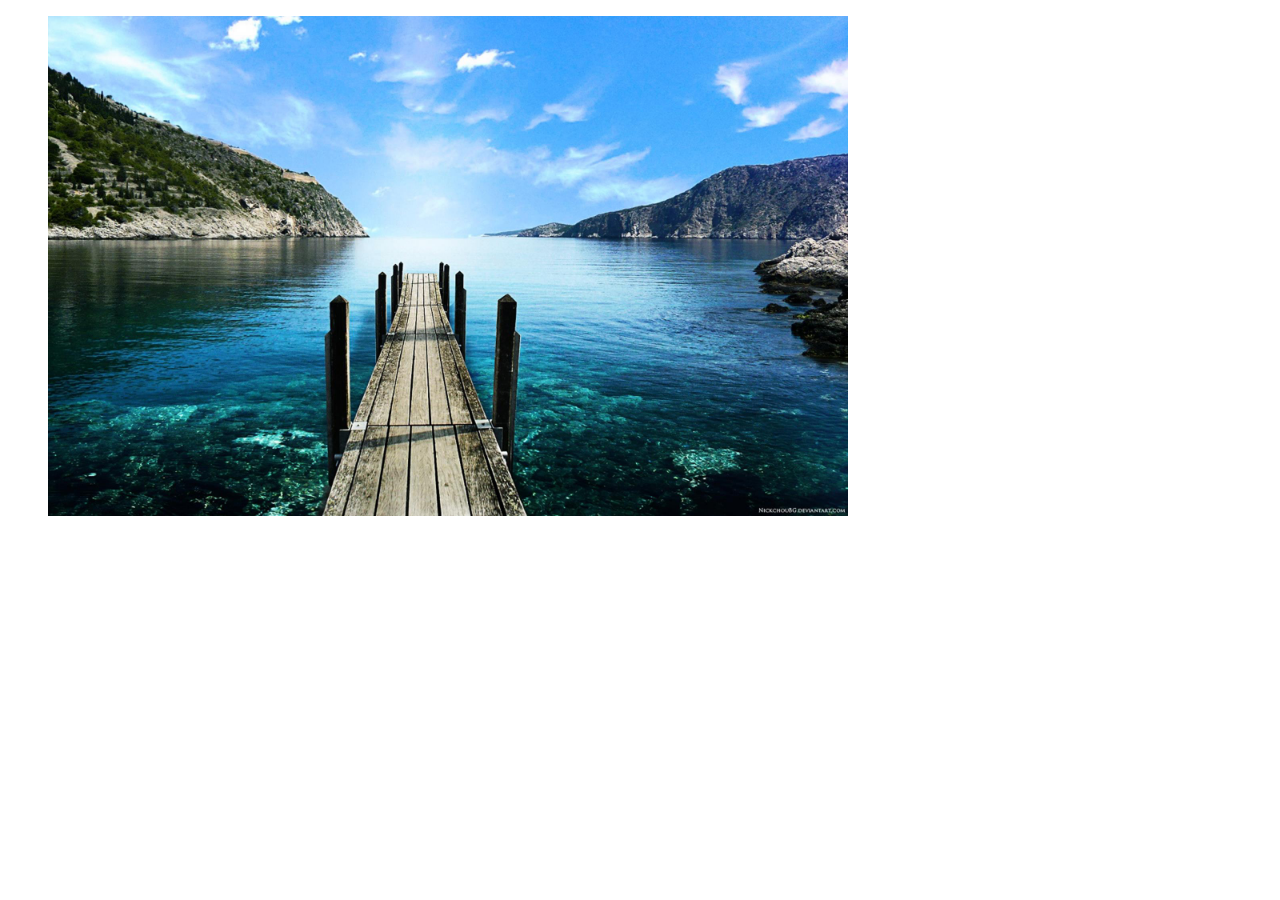
<file: exemplo 1/index.html>
<!DOCTYPE html>
<html>
	<head>
		<title></title>
		<style type="text/css">
			img{
				width: 800px;
			}
		</style>
	</head>
	<body>
		<figure>
			<img src="imagens/paisagem.jpg" />
		</figure>
	</body>
</html>
</file>
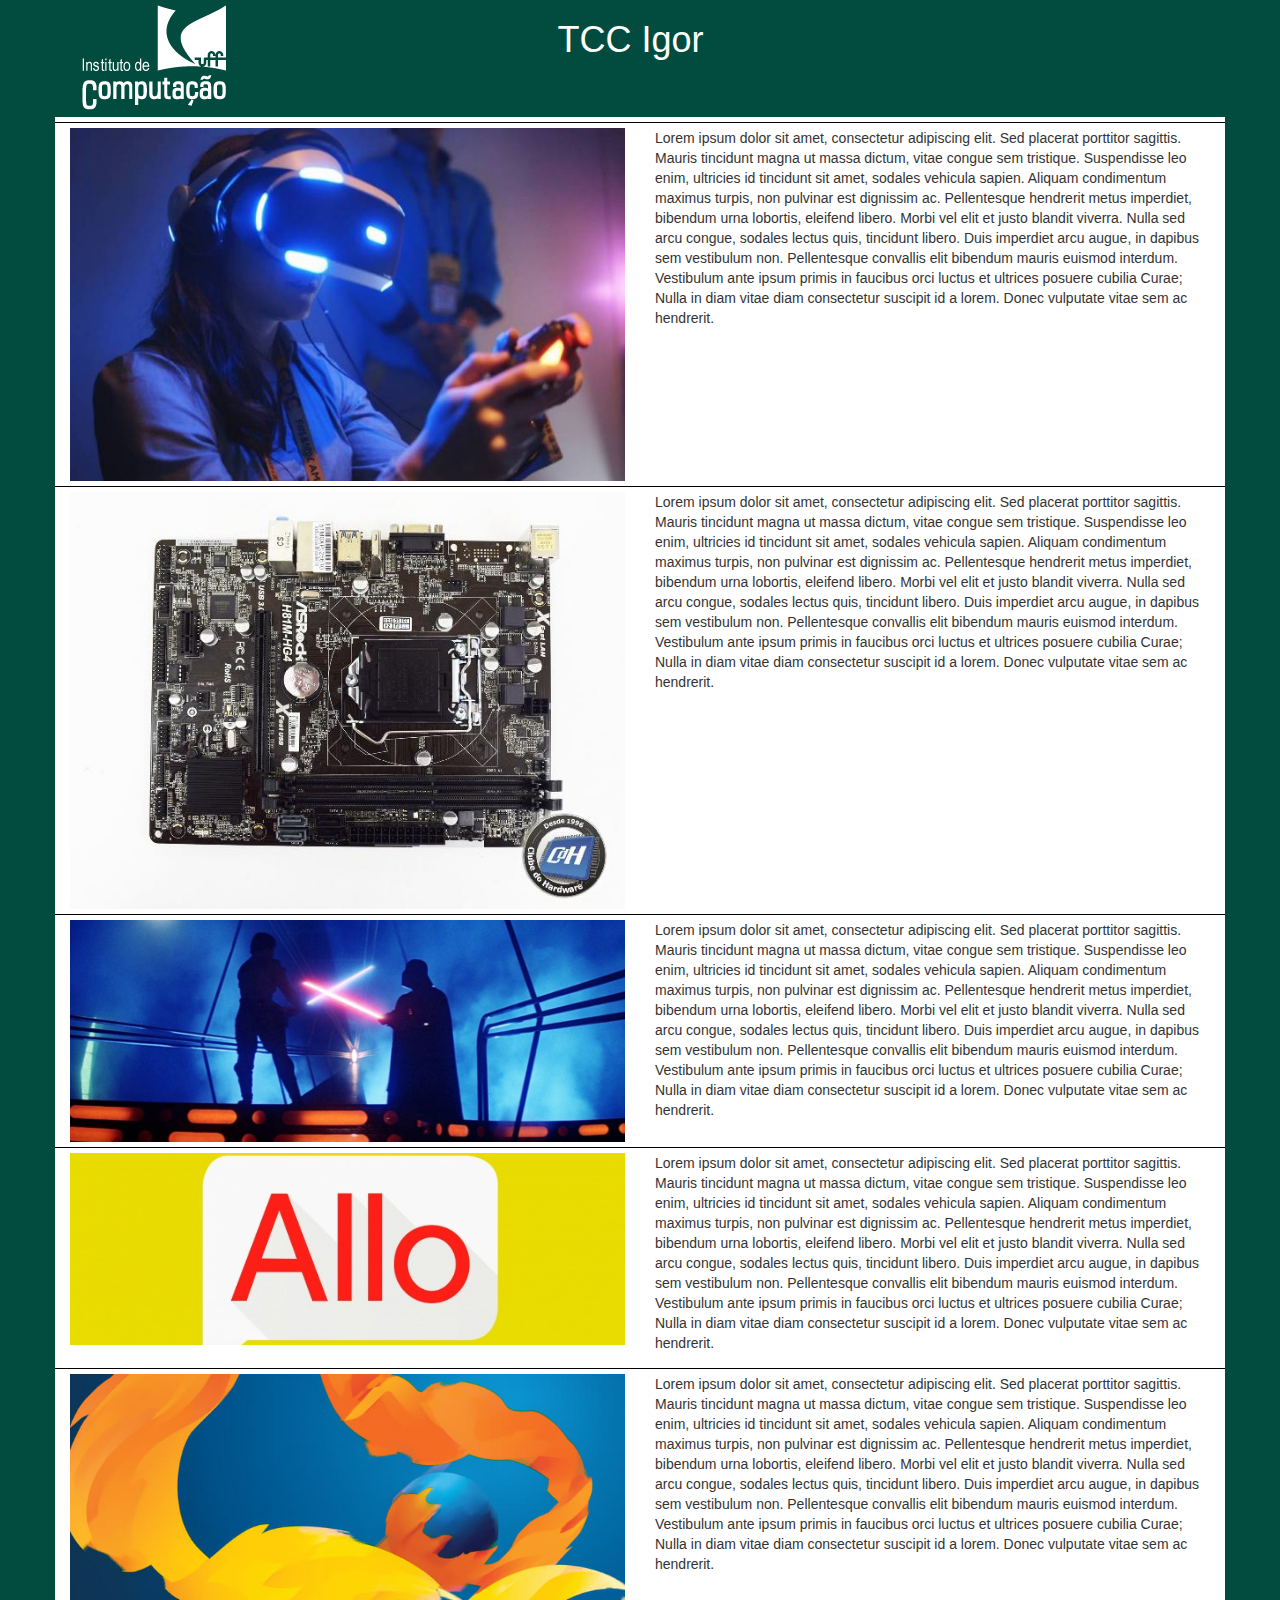
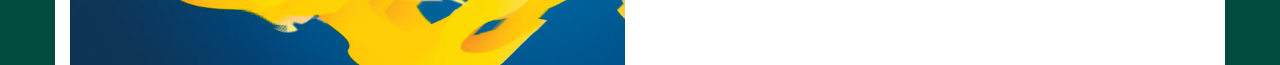
<file: exemplo 3/index.html>
<!DOCTYPE html>
<html>
	<head>
		<title>tcc</title>
		<script src="js/jquery.min.js"></script>
		<script type="text/javascript">
			/*!
			 * Bootstrap v3.3.7 (http://getbootstrap.com)
			 * Copyright 2011-2016 Twitter, Inc.
			 * Licensed under the MIT license
			 */

			if (typeof jQuery === 'undefined') {
			  throw new Error('Bootstrap\'s JavaScript requires jQuery')
			}

			+function ($) {
			  'use strict';
			  var version = $.fn.jquery.split(' ')[0].split('.')
			  if ((version[0] < 2 && version[1] < 9) || (version[0] == 1 && version[1] == 9 && version[2] < 1) || (version[0] > 3)) {
			    throw new Error('Bootstrap\'s JavaScript requires jQuery version 1.9.1 or higher, but lower than version 4')
			  }
			}(jQuery);

			/* ========================================================================
			 * Bootstrap: transition.js v3.3.7
			 * http://getbootstrap.com/javascript/#transitions
			 * ========================================================================
			 * Copyright 2011-2016 Twitter, Inc.
			 * Licensed under MIT (https://github.com/twbs/bootstrap/blob/master/LICENSE)
			 * ======================================================================== */


			+function ($) {
			  'use strict';

			  // CSS TRANSITION SUPPORT (Shoutout: http://www.modernizr.com/)
			  // ============================================================

			  function transitionEnd() {
			    var el = document.createElement('bootstrap')

			    var transEndEventNames = {
			      WebkitTransition : 'webkitTransitionEnd',
			      MozTransition    : 'transitionend',
			      OTransition      : 'oTransitionEnd otransitionend',
			      transition       : 'transitionend'
			    }

			    for (var name in transEndEventNames) {
			      if (el.style[name] !== undefined) {
			        return { end: transEndEventNames[name] }
			      }
			    }

			    return false // explicit for ie8 (  ._.)
			  }

			  // http://blog.alexmaccaw.com/css-transitions
			  $.fn.emulateTransitionEnd = function (duration) {
			    var called = false
			    var $el = this
			    $(this).one('bsTransitionEnd', function () { called = true })
			    var callback = function () { if (!called) $($el).trigger($.support.transition.end) }
			    setTimeout(callback, duration)
			    return this
			  }

			  $(function () {
			    $.support.transition = transitionEnd()

			    if (!$.support.transition) return

			    $.event.special.bsTransitionEnd = {
			      bindType: $.support.transition.end,
			      delegateType: $.support.transition.end,
			      handle: function (e) {
			        if ($(e.target).is(this)) return e.handleObj.handler.apply(this, arguments)
			      }
			    }
			  })

			}(jQuery);

			/* ========================================================================
			 * Bootstrap: alert.js v3.3.7
			 * http://getbootstrap.com/javascript/#alerts
			 * ========================================================================
			 * Copyright 2011-2016 Twitter, Inc.
			 * Licensed under MIT (https://github.com/twbs/bootstrap/blob/master/LICENSE)
			 * ======================================================================== */


			+function ($) {
			  'use strict';

			  // ALERT CLASS DEFINITION
			  // ======================

			  var dismiss = '[data-dismiss="alert"]'
			  var Alert   = function (el) {
			    $(el).on('click', dismiss, this.close)
			  }

			  Alert.VERSION = '3.3.7'

			  Alert.TRANSITION_DURATION = 150

			  Alert.prototype.close = function (e) {
			    var $this    = $(this)
			    var selector = $this.attr('data-target')

			    if (!selector) {
			      selector = $this.attr('href')
			      selector = selector && selector.replace(/.*(?=#[^\s]*$)/, '') // strip for ie7
			    }

			    var $parent = $(selector === '#' ? [] : selector)

			    if (e) e.preventDefault()

			    if (!$parent.length) {
			      $parent = $this.closest('.alert')
			    }

			    $parent.trigger(e = $.Event('close.bs.alert'))

			    if (e.isDefaultPrevented()) return

			    $parent.removeClass('in')

			    function removeElement() {
			      // detach from parent, fire event then clean up data
			      $parent.detach().trigger('closed.bs.alert').remove()
			    }

			    $.support.transition && $parent.hasClass('fade') ?
			      $parent
			        .one('bsTransitionEnd', removeElement)
			        .emulateTransitionEnd(Alert.TRANSITION_DURATION) :
			      removeElement()
			  }


			  // ALERT PLUGIN DEFINITION
			  // =======================

			  function Plugin(option) {
			    return this.each(function () {
			      var $this = $(this)
			      var data  = $this.data('bs.alert')

			      if (!data) $this.data('bs.alert', (data = new Alert(this)))
			      if (typeof option == 'string') data[option].call($this)
			    })
			  }

			  var old = $.fn.alert

			  $.fn.alert             = Plugin
			  $.fn.alert.Constructor = Alert


			  // ALERT NO CONFLICT
			  // =================

			  $.fn.alert.noConflict = function () {
			    $.fn.alert = old
			    return this
			  }


			  // ALERT DATA-API
			  // ==============

			  $(document).on('click.bs.alert.data-api', dismiss, Alert.prototype.close)

			}(jQuery);

			/* ========================================================================
			 * Bootstrap: button.js v3.3.7
			 * http://getbootstrap.com/javascript/#buttons
			 * ========================================================================
			 * Copyright 2011-2016 Twitter, Inc.
			 * Licensed under MIT (https://github.com/twbs/bootstrap/blob/master/LICENSE)
			 * ======================================================================== */


			+function ($) {
			  'use strict';

			  // BUTTON PUBLIC CLASS DEFINITION
			  // ==============================

			  var Button = function (element, options) {
			    this.$element  = $(element)
			    this.options   = $.extend({}, Button.DEFAULTS, options)
			    this.isLoading = false
			  }

			  Button.VERSION  = '3.3.7'

			  Button.DEFAULTS = {
			    loadingText: 'loading...'
			  }

			  Button.prototype.setState = function (state) {
			    var d    = 'disabled'
			    var $el  = this.$element
			    var val  = $el.is('input') ? 'val' : 'html'
			    var data = $el.data()

			    state += 'Text'

			    if (data.resetText == null) $el.data('resetText', $el[val]())

			    // push to event loop to allow forms to submit
			    setTimeout($.proxy(function () {
			      $el[val](data[state] == null ? this.options[state] : data[state])

			      if (state == 'loadingText') {
			        this.isLoading = true
			        $el.addClass(d).attr(d, d).prop(d, true)
			      } else if (this.isLoading) {
			        this.isLoading = false
			        $el.removeClass(d).removeAttr(d).prop(d, false)
			      }
			    }, this), 0)
			  }

			  Button.prototype.toggle = function () {
			    var changed = true
			    var $parent = this.$element.closest('[data-toggle="buttons"]')

			    if ($parent.length) {
			      var $input = this.$element.find('input')
			      if ($input.prop('type') == 'radio') {
			        if ($input.prop('checked')) changed = false
			        $parent.find('.active').removeClass('active')
			        this.$element.addClass('active')
			      } else if ($input.prop('type') == 'checkbox') {
			        if (($input.prop('checked')) !== this.$element.hasClass('active')) changed = false
			        this.$element.toggleClass('active')
			      }
			      $input.prop('checked', this.$element.hasClass('active'))
			      if (changed) $input.trigger('change')
			    } else {
			      this.$element.attr('aria-pressed', !this.$element.hasClass('active'))
			      this.$element.toggleClass('active')
			    }
			  }


			  // BUTTON PLUGIN DEFINITION
			  // ========================

			  function Plugin(option) {
			    return this.each(function () {
			      var $this   = $(this)
			      var data    = $this.data('bs.button')
			      var options = typeof option == 'object' && option

			      if (!data) $this.data('bs.button', (data = new Button(this, options)))

			      if (option == 'toggle') data.toggle()
			      else if (option) data.setState(option)
			    })
			  }

			  var old = $.fn.button

			  $.fn.button             = Plugin
			  $.fn.button.Constructor = Button


			  // BUTTON NO CONFLICT
			  // ==================

			  $.fn.button.noConflict = function () {
			    $.fn.button = old
			    return this
			  }


			  // BUTTON DATA-API
			  // ===============

			  $(document)
			    .on('click.bs.button.data-api', '[data-toggle^="button"]', function (e) {
			      var $btn = $(e.target).closest('.btn')
			      Plugin.call($btn, 'toggle')
			      if (!($(e.target).is('input[type="radio"], input[type="checkbox"]'))) {
			        // Prevent double click on radios, and the double selections (so cancellation) on checkboxes
			        e.preventDefault()
			        // The target component still receive the focus
			        if ($btn.is('input,button')) $btn.trigger('focus')
			        else $btn.find('input:visible,button:visible').first().trigger('focus')
			      }
			    })
			    .on('focus.bs.button.data-api blur.bs.button.data-api', '[data-toggle^="button"]', function (e) {
			      $(e.target).closest('.btn').toggleClass('focus', /^focus(in)?$/.test(e.type))
			    })

			}(jQuery);

			/* ========================================================================
			 * Bootstrap: carousel.js v3.3.7
			 * http://getbootstrap.com/javascript/#carousel
			 * ========================================================================
			 * Copyright 2011-2016 Twitter, Inc.
			 * Licensed under MIT (https://github.com/twbs/bootstrap/blob/master/LICENSE)
			 * ======================================================================== */


			+function ($) {
			  'use strict';

			  // CAROUSEL CLASS DEFINITION
			  // =========================

			  var Carousel = function (element, options) {
			    this.$element    = $(element)
			    this.$indicators = this.$element.find('.carousel-indicators')
			    this.options     = options
			    this.paused      = null
			    this.sliding     = null
			    this.interval    = null
			    this.$active     = null
			    this.$items      = null

			    this.options.keyboard && this.$element.on('keydown.bs.carousel', $.proxy(this.keydown, this))

			    this.options.pause == 'hover' && !('ontouchstart' in document.documentElement) && this.$element
			      .on('mouseenter.bs.carousel', $.proxy(this.pause, this))
			      .on('mouseleave.bs.carousel', $.proxy(this.cycle, this))
			  }

			  Carousel.VERSION  = '3.3.7'

			  Carousel.TRANSITION_DURATION = 600

			  Carousel.DEFAULTS = {
			    interval: 5000,
			    pause: 'hover',
			    wrap: true,
			    keyboard: true
			  }

			  Carousel.prototype.keydown = function (e) {
			    if (/input|textarea/i.test(e.target.tagName)) return
			    switch (e.which) {
			      case 37: this.prev(); break
			      case 39: this.next(); break
			      default: return
			    }

			    e.preventDefault()
			  }

			  Carousel.prototype.cycle = function (e) {
			    e || (this.paused = false)

			    this.interval && clearInterval(this.interval)

			    this.options.interval
			      && !this.paused
			      && (this.interval = setInterval($.proxy(this.next, this), this.options.interval))

			    return this
			  }

			  Carousel.prototype.getItemIndex = function (item) {
			    this.$items = item.parent().children('.item')
			    return this.$items.index(item || this.$active)
			  }

			  Carousel.prototype.getItemForDirection = function (direction, active) {
			    var activeIndex = this.getItemIndex(active)
			    var willWrap = (direction == 'prev' && activeIndex === 0)
			                || (direction == 'next' && activeIndex == (this.$items.length - 1))
			    if (willWrap && !this.options.wrap) return active
			    var delta = direction == 'prev' ? -1 : 1
			    var itemIndex = (activeIndex + delta) % this.$items.length
			    return this.$items.eq(itemIndex)
			  }

			  Carousel.prototype.to = function (pos) {
			    var that        = this
			    var activeIndex = this.getItemIndex(this.$active = this.$element.find('.item.active'))

			    if (pos > (this.$items.length - 1) || pos < 0) return

			    if (this.sliding)       return this.$element.one('slid.bs.carousel', function () { that.to(pos) }) // yes, "slid"
			    if (activeIndex == pos) return this.pause().cycle()

			    return this.slide(pos > activeIndex ? 'next' : 'prev', this.$items.eq(pos))
			  }

			  Carousel.prototype.pause = function (e) {
			    e || (this.paused = true)

			    if (this.$element.find('.next, .prev').length && $.support.transition) {
			      this.$element.trigger($.support.transition.end)
			      this.cycle(true)
			    }

			    this.interval = clearInterval(this.interval)

			    return this
			  }

			  Carousel.prototype.next = function () {
			    if (this.sliding) return
			    return this.slide('next')
			  }

			  Carousel.prototype.prev = function () {
			    if (this.sliding) return
			    return this.slide('prev')
			  }

			  Carousel.prototype.slide = function (type, next) {
			    var $active   = this.$element.find('.item.active')
			    var $next     = next || this.getItemForDirection(type, $active)
			    var isCycling = this.interval
			    var direction = type == 'next' ? 'left' : 'right'
			    var that      = this

			    if ($next.hasClass('active')) return (this.sliding = false)

			    var relatedTarget = $next[0]
			    var slideEvent = $.Event('slide.bs.carousel', {
			      relatedTarget: relatedTarget,
			      direction: direction
			    })
			    this.$element.trigger(slideEvent)
			    if (slideEvent.isDefaultPrevented()) return

			    this.sliding = true

			    isCycling && this.pause()

			    if (this.$indicators.length) {
			      this.$indicators.find('.active').removeClass('active')
			      var $nextIndicator = $(this.$indicators.children()[this.getItemIndex($next)])
			      $nextIndicator && $nextIndicator.addClass('active')
			    }

			    var slidEvent = $.Event('slid.bs.carousel', { relatedTarget: relatedTarget, direction: direction }) // yes, "slid"
			    if ($.support.transition && this.$element.hasClass('slide')) {
			      $next.addClass(type)
			      $next[0].offsetWidth // force reflow
			      $active.addClass(direction)
			      $next.addClass(direction)
			      $active
			        .one('bsTransitionEnd', function () {
			          $next.removeClass([type, direction].join(' ')).addClass('active')
			          $active.removeClass(['active', direction].join(' '))
			          that.sliding = false
			          setTimeout(function () {
			            that.$element.trigger(slidEvent)
			          }, 0)
			        })
			        .emulateTransitionEnd(Carousel.TRANSITION_DURATION)
			    } else {
			      $active.removeClass('active')
			      $next.addClass('active')
			      this.sliding = false
			      this.$element.trigger(slidEvent)
			    }

			    isCycling && this.cycle()

			    return this
			  }


			  // CAROUSEL PLUGIN DEFINITION
			  // ==========================

			  function Plugin(option) {
			    return this.each(function () {
			      var $this   = $(this)
			      var data    = $this.data('bs.carousel')
			      var options = $.extend({}, Carousel.DEFAULTS, $this.data(), typeof option == 'object' && option)
			      var action  = typeof option == 'string' ? option : options.slide

			      if (!data) $this.data('bs.carousel', (data = new Carousel(this, options)))
			      if (typeof option == 'number') data.to(option)
			      else if (action) data[action]()
			      else if (options.interval) data.pause().cycle()
			    })
			  }

			  var old = $.fn.carousel

			  $.fn.carousel             = Plugin
			  $.fn.carousel.Constructor = Carousel


			  // CAROUSEL NO CONFLICT
			  // ====================

			  $.fn.carousel.noConflict = function () {
			    $.fn.carousel = old
			    return this
			  }


			  // CAROUSEL DATA-API
			  // =================

			  var clickHandler = function (e) {
			    var href
			    var $this   = $(this)
			    var $target = $($this.attr('data-target') || (href = $this.attr('href')) && href.replace(/.*(?=#[^\s]+$)/, '')) // strip for ie7
			    if (!$target.hasClass('carousel')) return
			    var options = $.extend({}, $target.data(), $this.data())
			    var slideIndex = $this.attr('data-slide-to')
			    if (slideIndex) options.interval = false

			    Plugin.call($target, options)

			    if (slideIndex) {
			      $target.data('bs.carousel').to(slideIndex)
			    }

			    e.preventDefault()
			  }

			  $(document)
			    .on('click.bs.carousel.data-api', '[data-slide]', clickHandler)
			    .on('click.bs.carousel.data-api', '[data-slide-to]', clickHandler)

			  $(window).on('load', function () {
			    $('[data-ride="carousel"]').each(function () {
			      var $carousel = $(this)
			      Plugin.call($carousel, $carousel.data())
			    })
			  })

			}(jQuery);

			/* ========================================================================
			 * Bootstrap: collapse.js v3.3.7
			 * http://getbootstrap.com/javascript/#collapse
			 * ========================================================================
			 * Copyright 2011-2016 Twitter, Inc.
			 * Licensed under MIT (https://github.com/twbs/bootstrap/blob/master/LICENSE)
			 * ======================================================================== */

			/* jshint latedef: false */

			+function ($) {
			  'use strict';

			  // COLLAPSE PUBLIC CLASS DEFINITION
			  // ================================

			  var Collapse = function (element, options) {
			    this.$element      = $(element)
			    this.options       = $.extend({}, Collapse.DEFAULTS, options)
			    this.$trigger      = $('[data-toggle="collapse"][href="#' + element.id + '"],' +
			                           '[data-toggle="collapse"][data-target="#' + element.id + '"]')
			    this.transitioning = null

			    if (this.options.parent) {
			      this.$parent = this.getParent()
			    } else {
			      this.addAriaAndCollapsedClass(this.$element, this.$trigger)
			    }

			    if (this.options.toggle) this.toggle()
			  }

			  Collapse.VERSION  = '3.3.7'

			  Collapse.TRANSITION_DURATION = 350

			  Collapse.DEFAULTS = {
			    toggle: true
			  }

			  Collapse.prototype.dimension = function () {
			    var hasWidth = this.$element.hasClass('width')
			    return hasWidth ? 'width' : 'height'
			  }

			  Collapse.prototype.show = function () {
			    if (this.transitioning || this.$element.hasClass('in')) return

			    var activesData
			    var actives = this.$parent && this.$parent.children('.panel').children('.in, .collapsing')

			    if (actives && actives.length) {
			      activesData = actives.data('bs.collapse')
			      if (activesData && activesData.transitioning) return
			    }

			    var startEvent = $.Event('show.bs.collapse')
			    this.$element.trigger(startEvent)
			    if (startEvent.isDefaultPrevented()) return

			    if (actives && actives.length) {
			      Plugin.call(actives, 'hide')
			      activesData || actives.data('bs.collapse', null)
			    }

			    var dimension = this.dimension()

			    this.$element
			      .removeClass('collapse')
			      .addClass('collapsing')[dimension](0)
			      .attr('aria-expanded', true)

			    this.$trigger
			      .removeClass('collapsed')
			      .attr('aria-expanded', true)

			    this.transitioning = 1

			    var complete = function () {
			      this.$element
			        .removeClass('collapsing')
			        .addClass('collapse in')[dimension]('')
			      this.transitioning = 0
			      this.$element
			        .trigger('shown.bs.collapse')
			    }

			    if (!$.support.transition) return complete.call(this)

			    var scrollSize = $.camelCase(['scroll', dimension].join('-'))

			    this.$element
			      .one('bsTransitionEnd', $.proxy(complete, this))
			      .emulateTransitionEnd(Collapse.TRANSITION_DURATION)[dimension](this.$element[0][scrollSize])
			  }

			  Collapse.prototype.hide = function () {
			    if (this.transitioning || !this.$element.hasClass('in')) return

			    var startEvent = $.Event('hide.bs.collapse')
			    this.$element.trigger(startEvent)
			    if (startEvent.isDefaultPrevented()) return

			    var dimension = this.dimension()

			    this.$element[dimension](this.$element[dimension]())[0].offsetHeight

			    this.$element
			      .addClass('collapsing')
			      .removeClass('collapse in')
			      .attr('aria-expanded', false)

			    this.$trigger
			      .addClass('collapsed')
			      .attr('aria-expanded', false)

			    this.transitioning = 1

			    var complete = function () {
			      this.transitioning = 0
			      this.$element
			        .removeClass('collapsing')
			        .addClass('collapse')
			        .trigger('hidden.bs.collapse')
			    }

			    if (!$.support.transition) return complete.call(this)

			    this.$element
			      [dimension](0)
			      .one('bsTransitionEnd', $.proxy(complete, this))
			      .emulateTransitionEnd(Collapse.TRANSITION_DURATION)
			  }

			  Collapse.prototype.toggle = function () {
			    this[this.$element.hasClass('in') ? 'hide' : 'show']()
			  }

			  Collapse.prototype.getParent = function () {
			    return $(this.options.parent)
			      .find('[data-toggle="collapse"][data-parent="' + this.options.parent + '"]')
			      .each($.proxy(function (i, element) {
			        var $element = $(element)
			        this.addAriaAndCollapsedClass(getTargetFromTrigger($element), $element)
			      }, this))
			      .end()
			  }

			  Collapse.prototype.addAriaAndCollapsedClass = function ($element, $trigger) {
			    var isOpen = $element.hasClass('in')

			    $element.attr('aria-expanded', isOpen)
			    $trigger
			      .toggleClass('collapsed', !isOpen)
			      .attr('aria-expanded', isOpen)
			  }

			  function getTargetFromTrigger($trigger) {
			    var href
			    var target = $trigger.attr('data-target')
			      || (href = $trigger.attr('href')) && href.replace(/.*(?=#[^\s]+$)/, '') // strip for ie7

			    return $(target)
			  }


			  // COLLAPSE PLUGIN DEFINITION
			  // ==========================

			  function Plugin(option) {
			    return this.each(function () {
			      var $this   = $(this)
			      var data    = $this.data('bs.collapse')
			      var options = $.extend({}, Collapse.DEFAULTS, $this.data(), typeof option == 'object' && option)

			      if (!data && options.toggle && /show|hide/.test(option)) options.toggle = false
			      if (!data) $this.data('bs.collapse', (data = new Collapse(this, options)))
			      if (typeof option == 'string') data[option]()
			    })
			  }

			  var old = $.fn.collapse

			  $.fn.collapse             = Plugin
			  $.fn.collapse.Constructor = Collapse


			  // COLLAPSE NO CONFLICT
			  // ====================

			  $.fn.collapse.noConflict = function () {
			    $.fn.collapse = old
			    return this
			  }


			  // COLLAPSE DATA-API
			  // =================

			  $(document).on('click.bs.collapse.data-api', '[data-toggle="collapse"]', function (e) {
			    var $this   = $(this)

			    if (!$this.attr('data-target')) e.preventDefault()

			    var $target = getTargetFromTrigger($this)
			    var data    = $target.data('bs.collapse')
			    var option  = data ? 'toggle' : $this.data()

			    Plugin.call($target, option)
			  })

			}(jQuery);

			/* ========================================================================
			 * Bootstrap: dropdown.js v3.3.7
			 * http://getbootstrap.com/javascript/#dropdowns
			 * ========================================================================
			 * Copyright 2011-2016 Twitter, Inc.
			 * Licensed under MIT (https://github.com/twbs/bootstrap/blob/master/LICENSE)
			 * ======================================================================== */


			+function ($) {
			  'use strict';

			  // DROPDOWN CLASS DEFINITION
			  // =========================

			  var backdrop = '.dropdown-backdrop'
			  var toggle   = '[data-toggle="dropdown"]'
			  var Dropdown = function (element) {
			    $(element).on('click.bs.dropdown', this.toggle)
			  }

			  Dropdown.VERSION = '3.3.7'

			  function getParent($this) {
			    var selector = $this.attr('data-target')

			    if (!selector) {
			      selector = $this.attr('href')
			      selector = selector && /#[A-Za-z]/.test(selector) && selector.replace(/.*(?=#[^\s]*$)/, '') // strip for ie7
			    }

			    var $parent = selector && $(selector)

			    return $parent && $parent.length ? $parent : $this.parent()
			  }

			  function clearMenus(e) {
			    if (e && e.which === 3) return
			    $(backdrop).remove()
			    $(toggle).each(function () {
			      var $this         = $(this)
			      var $parent       = getParent($this)
			      var relatedTarget = { relatedTarget: this }

			      if (!$parent.hasClass('open')) return

			      if (e && e.type == 'click' && /input|textarea/i.test(e.target.tagName) && $.contains($parent[0], e.target)) return

			      $parent.trigger(e = $.Event('hide.bs.dropdown', relatedTarget))

			      if (e.isDefaultPrevented()) return

			      $this.attr('aria-expanded', 'false')
			      $parent.removeClass('open').trigger($.Event('hidden.bs.dropdown', relatedTarget))
			    })
			  }

			  Dropdown.prototype.toggle = function (e) {
			    var $this = $(this)

			    if ($this.is('.disabled, :disabled')) return

			    var $parent  = getParent($this)
			    var isActive = $parent.hasClass('open')

			    clearMenus()

			    if (!isActive) {
			      if ('ontouchstart' in document.documentElement && !$parent.closest('.navbar-nav').length) {
			        // if mobile we use a backdrop because click events don't delegate
			        $(document.createElement('div'))
			          .addClass('dropdown-backdrop')
			          .insertAfter($(this))
			          .on('click', clearMenus)
			      }

			      var relatedTarget = { relatedTarget: this }
			      $parent.trigger(e = $.Event('show.bs.dropdown', relatedTarget))

			      if (e.isDefaultPrevented()) return

			      $this
			        .trigger('focus')
			        .attr('aria-expanded', 'true')

			      $parent
			        .toggleClass('open')
			        .trigger($.Event('shown.bs.dropdown', relatedTarget))
			    }

			    return false
			  }

			  Dropdown.prototype.keydown = function (e) {
			    if (!/(38|40|27|32)/.test(e.which) || /input|textarea/i.test(e.target.tagName)) return

			    var $this = $(this)

			    e.preventDefault()
			    e.stopPropagation()

			    if ($this.is('.disabled, :disabled')) return

			    var $parent  = getParent($this)
			    var isActive = $parent.hasClass('open')

			    if (!isActive && e.which != 27 || isActive && e.which == 27) {
			      if (e.which == 27) $parent.find(toggle).trigger('focus')
			      return $this.trigger('click')
			    }

			    var desc = ' li:not(.disabled):visible a'
			    var $items = $parent.find('.dropdown-menu' + desc)

			    if (!$items.length) return

			    var index = $items.index(e.target)

			    if (e.which == 38 && index > 0)                 index--         // up
			    if (e.which == 40 && index < $items.length - 1) index++         // down
			    if (!~index)                                    index = 0

			    $items.eq(index).trigger('focus')
			  }


			  // DROPDOWN PLUGIN DEFINITION
			  // ==========================

			  function Plugin(option) {
			    return this.each(function () {
			      var $this = $(this)
			      var data  = $this.data('bs.dropdown')

			      if (!data) $this.data('bs.dropdown', (data = new Dropdown(this)))
			      if (typeof option == 'string') data[option].call($this)
			    })
			  }

			  var old = $.fn.dropdown

			  $.fn.dropdown             = Plugin
			  $.fn.dropdown.Constructor = Dropdown


			  // DROPDOWN NO CONFLICT
			  // ====================

			  $.fn.dropdown.noConflict = function () {
			    $.fn.dropdown = old
			    return this
			  }


			  // APPLY TO STANDARD DROPDOWN ELEMENTS
			  // ===================================

			  $(document)
			    .on('click.bs.dropdown.data-api', clearMenus)
			    .on('click.bs.dropdown.data-api', '.dropdown form', function (e) { e.stopPropagation() })
			    .on('click.bs.dropdown.data-api', toggle, Dropdown.prototype.toggle)
			    .on('keydown.bs.dropdown.data-api', toggle, Dropdown.prototype.keydown)
			    .on('keydown.bs.dropdown.data-api', '.dropdown-menu', Dropdown.prototype.keydown)

			}(jQuery);

			/* ========================================================================
			 * Bootstrap: modal.js v3.3.7
			 * http://getbootstrap.com/javascript/#modals
			 * ========================================================================
			 * Copyright 2011-2016 Twitter, Inc.
			 * Licensed under MIT (https://github.com/twbs/bootstrap/blob/master/LICENSE)
			 * ======================================================================== */


			+function ($) {
			  'use strict';

			  // MODAL CLASS DEFINITION
			  // ======================

			  var Modal = function (element, options) {
			    this.options             = options
			    this.$body               = $(document.body)
			    this.$element            = $(element)
			    this.$dialog             = this.$element.find('.modal-dialog')
			    this.$backdrop           = null
			    this.isShown             = null
			    this.originalBodyPad     = null
			    this.scrollbarWidth      = 0
			    this.ignoreBackdropClick = false

			    if (this.options.remote) {
			      this.$element
			        .find('.modal-content')
			        .load(this.options.remote, $.proxy(function () {
			          this.$element.trigger('loaded.bs.modal')
			        }, this))
			    }
			  }

			  Modal.VERSION  = '3.3.7'

			  Modal.TRANSITION_DURATION = 300
			  Modal.BACKDROP_TRANSITION_DURATION = 150

			  Modal.DEFAULTS = {
			    backdrop: true,
			    keyboard: true,
			    show: true
			  }

			  Modal.prototype.toggle = function (_relatedTarget) {
			    return this.isShown ? this.hide() : this.show(_relatedTarget)
			  }

			  Modal.prototype.show = function (_relatedTarget) {
			    var that = this
			    var e    = $.Event('show.bs.modal', { relatedTarget: _relatedTarget })

			    this.$element.trigger(e)

			    if (this.isShown || e.isDefaultPrevented()) return

			    this.isShown = true

			    this.checkScrollbar()
			    this.setScrollbar()
			    this.$body.addClass('modal-open')

			    this.escape()
			    this.resize()

			    this.$element.on('click.dismiss.bs.modal', '[data-dismiss="modal"]', $.proxy(this.hide, this))

			    this.$dialog.on('mousedown.dismiss.bs.modal', function () {
			      that.$element.one('mouseup.dismiss.bs.modal', function (e) {
			        if ($(e.target).is(that.$element)) that.ignoreBackdropClick = true
			      })
			    })

			    this.backdrop(function () {
			      var transition = $.support.transition && that.$element.hasClass('fade')

			      if (!that.$element.parent().length) {
			        that.$element.appendTo(that.$body) // don't move modals dom position
			      }

			      that.$element
			        .show()
			        .scrollTop(0)

			      that.adjustDialog()

			      if (transition) {
			        that.$element[0].offsetWidth // force reflow
			      }

			      that.$element.addClass('in')

			      that.enforceFocus()

			      var e = $.Event('shown.bs.modal', { relatedTarget: _relatedTarget })

			      transition ?
			        that.$dialog // wait for modal to slide in
			          .one('bsTransitionEnd', function () {
			            that.$element.trigger('focus').trigger(e)
			          })
			          .emulateTransitionEnd(Modal.TRANSITION_DURATION) :
			        that.$element.trigger('focus').trigger(e)
			    })
			  }

			  Modal.prototype.hide = function (e) {
			    if (e) e.preventDefault()

			    e = $.Event('hide.bs.modal')

			    this.$element.trigger(e)

			    if (!this.isShown || e.isDefaultPrevented()) return

			    this.isShown = false

			    this.escape()
			    this.resize()

			    $(document).off('focusin.bs.modal')

			    this.$element
			      .removeClass('in')
			      .off('click.dismiss.bs.modal')
			      .off('mouseup.dismiss.bs.modal')

			    this.$dialog.off('mousedown.dismiss.bs.modal')

			    $.support.transition && this.$element.hasClass('fade') ?
			      this.$element
			        .one('bsTransitionEnd', $.proxy(this.hideModal, this))
			        .emulateTransitionEnd(Modal.TRANSITION_DURATION) :
			      this.hideModal()
			  }

			  Modal.prototype.enforceFocus = function () {
			    $(document)
			      .off('focusin.bs.modal') // guard against infinite focus loop
			      .on('focusin.bs.modal', $.proxy(function (e) {
			        if (document !== e.target &&
			            this.$element[0] !== e.target &&
			            !this.$element.has(e.target).length) {
			          this.$element.trigger('focus')
			        }
			      }, this))
			  }

			  Modal.prototype.escape = function () {
			    if (this.isShown && this.options.keyboard) {
			      this.$element.on('keydown.dismiss.bs.modal', $.proxy(function (e) {
			        e.which == 27 && this.hide()
			      }, this))
			    } else if (!this.isShown) {
			      this.$element.off('keydown.dismiss.bs.modal')
			    }
			  }

			  Modal.prototype.resize = function () {
			    if (this.isShown) {
			      $(window).on('resize.bs.modal', $.proxy(this.handleUpdate, this))
			    } else {
			      $(window).off('resize.bs.modal')
			    }
			  }

			  Modal.prototype.hideModal = function () {
			    var that = this
			    this.$element.hide()
			    this.backdrop(function () {
			      that.$body.removeClass('modal-open')
			      that.resetAdjustments()
			      that.resetScrollbar()
			      that.$element.trigger('hidden.bs.modal')
			    })
			  }

			  Modal.prototype.removeBackdrop = function () {
			    this.$backdrop && this.$backdrop.remove()
			    this.$backdrop = null
			  }

			  Modal.prototype.backdrop = function (callback) {
			    var that = this
			    var animate = this.$element.hasClass('fade') ? 'fade' : ''

			    if (this.isShown && this.options.backdrop) {
			      var doAnimate = $.support.transition && animate

			      this.$backdrop = $(document.createElement('div'))
			        .addClass('modal-backdrop ' + animate)
			        .appendTo(this.$body)

			      this.$element.on('click.dismiss.bs.modal', $.proxy(function (e) {
			        if (this.ignoreBackdropClick) {
			          this.ignoreBackdropClick = false
			          return
			        }
			        if (e.target !== e.currentTarget) return
			        this.options.backdrop == 'static'
			          ? this.$element[0].focus()
			          : this.hide()
			      }, this))

			      if (doAnimate) this.$backdrop[0].offsetWidth // force reflow

			      this.$backdrop.addClass('in')

			      if (!callback) return

			      doAnimate ?
			        this.$backdrop
			          .one('bsTransitionEnd', callback)
			          .emulateTransitionEnd(Modal.BACKDROP_TRANSITION_DURATION) :
			        callback()

			    } else if (!this.isShown && this.$backdrop) {
			      this.$backdrop.removeClass('in')

			      var callbackRemove = function () {
			        that.removeBackdrop()
			        callback && callback()
			      }
			      $.support.transition && this.$element.hasClass('fade') ?
			        this.$backdrop
			          .one('bsTransitionEnd', callbackRemove)
			          .emulateTransitionEnd(Modal.BACKDROP_TRANSITION_DURATION) :
			        callbackRemove()

			    } else if (callback) {
			      callback()
			    }
			  }

			  // these following methods are used to handle overflowing modals

			  Modal.prototype.handleUpdate = function () {
			    this.adjustDialog()
			  }

			  Modal.prototype.adjustDialog = function () {
			    var modalIsOverflowing = this.$element[0].scrollHeight > document.documentElement.clientHeight

			    this.$element.css({
			      paddingLeft:  !this.bodyIsOverflowing && modalIsOverflowing ? this.scrollbarWidth : '',
			      paddingRight: this.bodyIsOverflowing && !modalIsOverflowing ? this.scrollbarWidth : ''
			    })
			  }

			  Modal.prototype.resetAdjustments = function () {
			    this.$element.css({
			      paddingLeft: '',
			      paddingRight: ''
			    })
			  }

			  Modal.prototype.checkScrollbar = function () {
			    var fullWindowWidth = window.innerWidth
			    if (!fullWindowWidth) { // workaround for missing window.innerWidth in IE8
			      var documentElementRect = document.documentElement.getBoundingClientRect()
			      fullWindowWidth = documentElementRect.right - Math.abs(documentElementRect.left)
			    }
			    this.bodyIsOverflowing = document.body.clientWidth < fullWindowWidth
			    this.scrollbarWidth = this.measureScrollbar()
			  }

			  Modal.prototype.setScrollbar = function () {
			    var bodyPad = parseInt((this.$body.css('padding-right') || 0), 10)
			    this.originalBodyPad = document.body.style.paddingRight || ''
			    if (this.bodyIsOverflowing) this.$body.css('padding-right', bodyPad + this.scrollbarWidth)
			  }

			  Modal.prototype.resetScrollbar = function () {
			    this.$body.css('padding-right', this.originalBodyPad)
			  }

			  Modal.prototype.measureScrollbar = function () { // thx walsh
			    var scrollDiv = document.createElement('div')
			    scrollDiv.className = 'modal-scrollbar-measure'
			    this.$body.append(scrollDiv)
			    var scrollbarWidth = scrollDiv.offsetWidth - scrollDiv.clientWidth
			    this.$body[0].removeChild(scrollDiv)
			    return scrollbarWidth
			  }


			  // MODAL PLUGIN DEFINITION
			  // =======================

			  function Plugin(option, _relatedTarget) {
			    return this.each(function () {
			      var $this   = $(this)
			      var data    = $this.data('bs.modal')
			      var options = $.extend({}, Modal.DEFAULTS, $this.data(), typeof option == 'object' && option)

			      if (!data) $this.data('bs.modal', (data = new Modal(this, options)))
			      if (typeof option == 'string') data[option](_relatedTarget)
			      else if (options.show) data.show(_relatedTarget)
			    })
			  }

			  var old = $.fn.modal

			  $.fn.modal             = Plugin
			  $.fn.modal.Constructor = Modal


			  // MODAL NO CONFLICT
			  // =================

			  $.fn.modal.noConflict = function () {
			    $.fn.modal = old
			    return this
			  }


			  // MODAL DATA-API
			  // ==============

			  $(document).on('click.bs.modal.data-api', '[data-toggle="modal"]', function (e) {
			    var $this   = $(this)
			    var href    = $this.attr('href')
			    var $target = $($this.attr('data-target') || (href && href.replace(/.*(?=#[^\s]+$)/, ''))) // strip for ie7
			    var option  = $target.data('bs.modal') ? 'toggle' : $.extend({ remote: !/#/.test(href) && href }, $target.data(), $this.data())

			    if ($this.is('a')) e.preventDefault()

			    $target.one('show.bs.modal', function (showEvent) {
			      if (showEvent.isDefaultPrevented()) return // only register focus restorer if modal will actually get shown
			      $target.one('hidden.bs.modal', function () {
			        $this.is(':visible') && $this.trigger('focus')
			      })
			    })
			    Plugin.call($target, option, this)
			  })

			}(jQuery);

			/* ========================================================================
			 * Bootstrap: tooltip.js v3.3.7
			 * http://getbootstrap.com/javascript/#tooltip
			 * Inspired by the original jQuery.tipsy by Jason Frame
			 * ========================================================================
			 * Copyright 2011-2016 Twitter, Inc.
			 * Licensed under MIT (https://github.com/twbs/bootstrap/blob/master/LICENSE)
			 * ======================================================================== */


			+function ($) {
			  'use strict';

			  // TOOLTIP PUBLIC CLASS DEFINITION
			  // ===============================

			  var Tooltip = function (element, options) {
			    this.type       = null
			    this.options    = null
			    this.enabled    = null
			    this.timeout    = null
			    this.hoverState = null
			    this.$element   = null
			    this.inState    = null

			    this.init('tooltip', element, options)
			  }

			  Tooltip.VERSION  = '3.3.7'

			  Tooltip.TRANSITION_DURATION = 150

			  Tooltip.DEFAULTS = {
			    animation: true,
			    placement: 'top',
			    selector: false,
			    template: '<div class="tooltip" role="tooltip"><div class="tooltip-arrow"></div><div class="tooltip-inner"></div></div>',
			    trigger: 'hover focus',
			    title: '',
			    delay: 0,
			    html: false,
			    container: false,
			    viewport: {
			      selector: 'body',
			      padding: 0
			    }
			  }

			  Tooltip.prototype.init = function (type, element, options) {
			    this.enabled   = true
			    this.type      = type
			    this.$element  = $(element)
			    this.options   = this.getOptions(options)
			    this.$viewport = this.options.viewport && $($.isFunction(this.options.viewport) ? this.options.viewport.call(this, this.$element) : (this.options.viewport.selector || this.options.viewport))
			    this.inState   = { click: false, hover: false, focus: false }

			    if (this.$element[0] instanceof document.constructor && !this.options.selector) {
			      throw new Error('`selector` option must be specified when initializing ' + this.type + ' on the window.document object!')
			    }

			    var triggers = this.options.trigger.split(' ')

			    for (var i = triggers.length; i--;) {
			      var trigger = triggers[i]

			      if (trigger == 'click') {
			        this.$element.on('click.' + this.type, this.options.selector, $.proxy(this.toggle, this))
			      } else if (trigger != 'manual') {
			        var eventIn  = trigger == 'hover' ? 'mouseenter' : 'focusin'
			        var eventOut = trigger == 'hover' ? 'mouseleave' : 'focusout'

			        this.$element.on(eventIn  + '.' + this.type, this.options.selector, $.proxy(this.enter, this))
			        this.$element.on(eventOut + '.' + this.type, this.options.selector, $.proxy(this.leave, this))
			      }
			    }

			    this.options.selector ?
			      (this._options = $.extend({}, this.options, { trigger: 'manual', selector: '' })) :
			      this.fixTitle()
			  }

			  Tooltip.prototype.getDefaults = function () {
			    return Tooltip.DEFAULTS
			  }

			  Tooltip.prototype.getOptions = function (options) {
			    options = $.extend({}, this.getDefaults(), this.$element.data(), options)

			    if (options.delay && typeof options.delay == 'number') {
			      options.delay = {
			        show: options.delay,
			        hide: options.delay
			      }
			    }

			    return options
			  }

			  Tooltip.prototype.getDelegateOptions = function () {
			    var options  = {}
			    var defaults = this.getDefaults()

			    this._options && $.each(this._options, function (key, value) {
			      if (defaults[key] != value) options[key] = value
			    })

			    return options
			  }

			  Tooltip.prototype.enter = function (obj) {
			    var self = obj instanceof this.constructor ?
			      obj : $(obj.currentTarget).data('bs.' + this.type)

			    if (!self) {
			      self = new this.constructor(obj.currentTarget, this.getDelegateOptions())
			      $(obj.currentTarget).data('bs.' + this.type, self)
			    }

			    if (obj instanceof $.Event) {
			      self.inState[obj.type == 'focusin' ? 'focus' : 'hover'] = true
			    }

			    if (self.tip().hasClass('in') || self.hoverState == 'in') {
			      self.hoverState = 'in'
			      return
			    }

			    clearTimeout(self.timeout)

			    self.hoverState = 'in'

			    if (!self.options.delay || !self.options.delay.show) return self.show()

			    self.timeout = setTimeout(function () {
			      if (self.hoverState == 'in') self.show()
			    }, self.options.delay.show)
			  }

			  Tooltip.prototype.isInStateTrue = function () {
			    for (var key in this.inState) {
			      if (this.inState[key]) return true
			    }

			    return false
			  }

			  Tooltip.prototype.leave = function (obj) {
			    var self = obj instanceof this.constructor ?
			      obj : $(obj.currentTarget).data('bs.' + this.type)

			    if (!self) {
			      self = new this.constructor(obj.currentTarget, this.getDelegateOptions())
			      $(obj.currentTarget).data('bs.' + this.type, self)
			    }

			    if (obj instanceof $.Event) {
			      self.inState[obj.type == 'focusout' ? 'focus' : 'hover'] = false
			    }

			    if (self.isInStateTrue()) return

			    clearTimeout(self.timeout)

			    self.hoverState = 'out'

			    if (!self.options.delay || !self.options.delay.hide) return self.hide()

			    self.timeout = setTimeout(function () {
			      if (self.hoverState == 'out') self.hide()
			    }, self.options.delay.hide)
			  }

			  Tooltip.prototype.show = function () {
			    var e = $.Event('show.bs.' + this.type)

			    if (this.hasContent() && this.enabled) {
			      this.$element.trigger(e)

			      var inDom = $.contains(this.$element[0].ownerDocument.documentElement, this.$element[0])
			      if (e.isDefaultPrevented() || !inDom) return
			      var that = this

			      var $tip = this.tip()

			      var tipId = this.getUID(this.type)

			      this.setContent()
			      $tip.attr('id', tipId)
			      this.$element.attr('aria-describedby', tipId)

			      if (this.options.animation) $tip.addClass('fade')

			      var placement = typeof this.options.placement == 'function' ?
			        this.options.placement.call(this, $tip[0], this.$element[0]) :
			        this.options.placement

			      var autoToken = /\s?auto?\s?/i
			      var autoPlace = autoToken.test(placement)
			      if (autoPlace) placement = placement.replace(autoToken, '') || 'top'

			      $tip
			        .detach()
			        .css({ top: 0, left: 0, display: 'block' })
			        .addClass(placement)
			        .data('bs.' + this.type, this)

			      this.options.container ? $tip.appendTo(this.options.container) : $tip.insertAfter(this.$element)
			      this.$element.trigger('inserted.bs.' + this.type)

			      var pos          = this.getPosition()
			      var actualWidth  = $tip[0].offsetWidth
			      var actualHeight = $tip[0].offsetHeight

			      if (autoPlace) {
			        var orgPlacement = placement
			        var viewportDim = this.getPosition(this.$viewport)

			        placement = placement == 'bottom' && pos.bottom + actualHeight > viewportDim.bottom ? 'top'    :
			                    placement == 'top'    && pos.top    - actualHeight < viewportDim.top    ? 'bottom' :
			                    placement == 'right'  && pos.right  + actualWidth  > viewportDim.width  ? 'left'   :
			                    placement == 'left'   && pos.left   - actualWidth  < viewportDim.left   ? 'right'  :
			                    placement

			        $tip
			          .removeClass(orgPlacement)
			          .addClass(placement)
			      }

			      var calculatedOffset = this.getCalculatedOffset(placement, pos, actualWidth, actualHeight)

			      this.applyPlacement(calculatedOffset, placement)

			      var complete = function () {
			        var prevHoverState = that.hoverState
			        that.$element.trigger('shown.bs.' + that.type)
			        that.hoverState = null

			        if (prevHoverState == 'out') that.leave(that)
			      }

			      $.support.transition && this.$tip.hasClass('fade') ?
			        $tip
			          .one('bsTransitionEnd', complete)
			          .emulateTransitionEnd(Tooltip.TRANSITION_DURATION) :
			        complete()
			    }
			  }

			  Tooltip.prototype.applyPlacement = function (offset, placement) {
			    var $tip   = this.tip()
			    var width  = $tip[0].offsetWidth
			    var height = $tip[0].offsetHeight

			    // manually read margins because getBoundingClientRect includes difference
			    var marginTop = parseInt($tip.css('margin-top'), 10)
			    var marginLeft = parseInt($tip.css('margin-left'), 10)

			    // we must check for NaN for ie 8/9
			    if (isNaN(marginTop))  marginTop  = 0
			    if (isNaN(marginLeft)) marginLeft = 0

			    offset.top  += marginTop
			    offset.left += marginLeft

			    // $.fn.offset doesn't round pixel values
			    // so we use setOffset directly with our own function B-0
			    $.offset.setOffset($tip[0], $.extend({
			      using: function (props) {
			        $tip.css({
			          top: Math.round(props.top),
			          left: Math.round(props.left)
			        })
			      }
			    }, offset), 0)

			    $tip.addClass('in')

			    // check to see if placing tip in new offset caused the tip to resize itself
			    var actualWidth  = $tip[0].offsetWidth
			    var actualHeight = $tip[0].offsetHeight

			    if (placement == 'top' && actualHeight != height) {
			      offset.top = offset.top + height - actualHeight
			    }

			    var delta = this.getViewportAdjustedDelta(placement, offset, actualWidth, actualHeight)

			    if (delta.left) offset.left += delta.left
			    else offset.top += delta.top

			    var isVertical          = /top|bottom/.test(placement)
			    var arrowDelta          = isVertical ? delta.left * 2 - width + actualWidth : delta.top * 2 - height + actualHeight
			    var arrowOffsetPosition = isVertical ? 'offsetWidth' : 'offsetHeight'

			    $tip.offset(offset)
			    this.replaceArrow(arrowDelta, $tip[0][arrowOffsetPosition], isVertical)
			  }

			  Tooltip.prototype.replaceArrow = function (delta, dimension, isVertical) {
			    this.arrow()
			      .css(isVertical ? 'left' : 'top', 50 * (1 - delta / dimension) + '%')
			      .css(isVertical ? 'top' : 'left', '')
			  }

			  Tooltip.prototype.setContent = function () {
			    var $tip  = this.tip()
			    var title = this.getTitle()

			    $tip.find('.tooltip-inner')[this.options.html ? 'html' : 'text'](title)
			    $tip.removeClass('fade in top bottom left right')
			  }

			  Tooltip.prototype.hide = function (callback) {
			    var that = this
			    var $tip = $(this.$tip)
			    var e    = $.Event('hide.bs.' + this.type)

			    function complete() {
			      if (that.hoverState != 'in') $tip.detach()
			      if (that.$element) { // TODO: Check whether guarding this code with this `if` is really necessary.
			        that.$element
			          .removeAttr('aria-describedby')
			          .trigger('hidden.bs.' + that.type)
			      }
			      callback && callback()
			    }

			    this.$element.trigger(e)

			    if (e.isDefaultPrevented()) return

			    $tip.removeClass('in')

			    $.support.transition && $tip.hasClass('fade') ?
			      $tip
			        .one('bsTransitionEnd', complete)
			        .emulateTransitionEnd(Tooltip.TRANSITION_DURATION) :
			      complete()

			    this.hoverState = null

			    return this
			  }

			  Tooltip.prototype.fixTitle = function () {
			    var $e = this.$element
			    if ($e.attr('title') || typeof $e.attr('data-original-title') != 'string') {
			      $e.attr('data-original-title', $e.attr('title') || '').attr('title', '')
			    }
			  }

			  Tooltip.prototype.hasContent = function () {
			    return this.getTitle()
			  }

			  Tooltip.prototype.getPosition = function ($element) {
			    $element   = $element || this.$element

			    var el     = $element[0]
			    var isBody = el.tagName == 'BODY'

			    var elRect    = el.getBoundingClientRect()
			    if (elRect.width == null) {
			      // width and height are missing in IE8, so compute them manually; see https://github.com/twbs/bootstrap/issues/14093
			      elRect = $.extend({}, elRect, { width: elRect.right - elRect.left, height: elRect.bottom - elRect.top })
			    }
			    var isSvg = window.SVGElement && el instanceof window.SVGElement
			    // Avoid using $.offset() on SVGs since it gives incorrect results in jQuery 3.
			    // See https://github.com/twbs/bootstrap/issues/20280
			    var elOffset  = isBody ? { top: 0, left: 0 } : (isSvg ? null : $element.offset())
			    var scroll    = { scroll: isBody ? document.documentElement.scrollTop || document.body.scrollTop : $element.scrollTop() }
			    var outerDims = isBody ? { width: $(window).width(), height: $(window).height() } : null

			    return $.extend({}, elRect, scroll, outerDims, elOffset)
			  }

			  Tooltip.prototype.getCalculatedOffset = function (placement, pos, actualWidth, actualHeight) {
			    return placement == 'bottom' ? { top: pos.top + pos.height,   left: pos.left + pos.width / 2 - actualWidth / 2 } :
			           placement == 'top'    ? { top: pos.top - actualHeight, left: pos.left + pos.width / 2 - actualWidth / 2 } :
			           placement == 'left'   ? { top: pos.top + pos.height / 2 - actualHeight / 2, left: pos.left - actualWidth } :
			        /* placement == 'right' */ { top: pos.top + pos.height / 2 - actualHeight / 2, left: pos.left + pos.width }

			  }

			  Tooltip.prototype.getViewportAdjustedDelta = function (placement, pos, actualWidth, actualHeight) {
			    var delta = { top: 0, left: 0 }
			    if (!this.$viewport) return delta

			    var viewportPadding = this.options.viewport && this.options.viewport.padding || 0
			    var viewportDimensions = this.getPosition(this.$viewport)

			    if (/right|left/.test(placement)) {
			      var topEdgeOffset    = pos.top - viewportPadding - viewportDimensions.scroll
			      var bottomEdgeOffset = pos.top + viewportPadding - viewportDimensions.scroll + actualHeight
			      if (topEdgeOffset < viewportDimensions.top) { // top overflow
			        delta.top = viewportDimensions.top - topEdgeOffset
			      } else if (bottomEdgeOffset > viewportDimensions.top + viewportDimensions.height) { // bottom overflow
			        delta.top = viewportDimensions.top + viewportDimensions.height - bottomEdgeOffset
			      }
			    } else {
			      var leftEdgeOffset  = pos.left - viewportPadding
			      var rightEdgeOffset = pos.left + viewportPadding + actualWidth
			      if (leftEdgeOffset < viewportDimensions.left) { // left overflow
			        delta.left = viewportDimensions.left - leftEdgeOffset
			      } else if (rightEdgeOffset > viewportDimensions.right) { // right overflow
			        delta.left = viewportDimensions.left + viewportDimensions.width - rightEdgeOffset
			      }
			    }

			    return delta
			  }

			  Tooltip.prototype.getTitle = function () {
			    var title
			    var $e = this.$element
			    var o  = this.options

			    title = $e.attr('data-original-title')
			      || (typeof o.title == 'function' ? o.title.call($e[0]) :  o.title)

			    return title
			  }

			  Tooltip.prototype.getUID = function (prefix) {
			    do prefix += ~~(Math.random() * 1000000)
			    while (document.getElementById(prefix))
			    return prefix
			  }

			  Tooltip.prototype.tip = function () {
			    if (!this.$tip) {
			      this.$tip = $(this.options.template)
			      if (this.$tip.length != 1) {
			        throw new Error(this.type + ' `template` option must consist of exactly 1 top-level element!')
			      }
			    }
			    return this.$tip
			  }

			  Tooltip.prototype.arrow = function () {
			    return (this.$arrow = this.$arrow || this.tip().find('.tooltip-arrow'))
			  }

			  Tooltip.prototype.enable = function () {
			    this.enabled = true
			  }

			  Tooltip.prototype.disable = function () {
			    this.enabled = false
			  }

			  Tooltip.prototype.toggleEnabled = function () {
			    this.enabled = !this.enabled
			  }

			  Tooltip.prototype.toggle = function (e) {
			    var self = this
			    if (e) {
			      self = $(e.currentTarget).data('bs.' + this.type)
			      if (!self) {
			        self = new this.constructor(e.currentTarget, this.getDelegateOptions())
			        $(e.currentTarget).data('bs.' + this.type, self)
			      }
			    }

			    if (e) {
			      self.inState.click = !self.inState.click
			      if (self.isInStateTrue()) self.enter(self)
			      else self.leave(self)
			    } else {
			      self.tip().hasClass('in') ? self.leave(self) : self.enter(self)
			    }
			  }

			  Tooltip.prototype.destroy = function () {
			    var that = this
			    clearTimeout(this.timeout)
			    this.hide(function () {
			      that.$element.off('.' + that.type).removeData('bs.' + that.type)
			      if (that.$tip) {
			        that.$tip.detach()
			      }
			      that.$tip = null
			      that.$arrow = null
			      that.$viewport = null
			      that.$element = null
			    })
			  }


			  // TOOLTIP PLUGIN DEFINITION
			  // =========================

			  function Plugin(option) {
			    return this.each(function () {
			      var $this   = $(this)
			      var data    = $this.data('bs.tooltip')
			      var options = typeof option == 'object' && option

			      if (!data && /destroy|hide/.test(option)) return
			      if (!data) $this.data('bs.tooltip', (data = new Tooltip(this, options)))
			      if (typeof option == 'string') data[option]()
			    })
			  }

			  var old = $.fn.tooltip

			  $.fn.tooltip             = Plugin
			  $.fn.tooltip.Constructor = Tooltip


			  // TOOLTIP NO CONFLICT
			  // ===================

			  $.fn.tooltip.noConflict = function () {
			    $.fn.tooltip = old
			    return this
			  }

			}(jQuery);

			/* ========================================================================
			 * Bootstrap: popover.js v3.3.7
			 * http://getbootstrap.com/javascript/#popovers
			 * ========================================================================
			 * Copyright 2011-2016 Twitter, Inc.
			 * Licensed under MIT (https://github.com/twbs/bootstrap/blob/master/LICENSE)
			 * ======================================================================== */


			+function ($) {
			  'use strict';

			  // POPOVER PUBLIC CLASS DEFINITION
			  // ===============================

			  var Popover = function (element, options) {
			    this.init('popover', element, options)
			  }

			  if (!$.fn.tooltip) throw new Error('Popover requires tooltip.js')

			  Popover.VERSION  = '3.3.7'

			  Popover.DEFAULTS = $.extend({}, $.fn.tooltip.Constructor.DEFAULTS, {
			    placement: 'right',
			    trigger: 'click',
			    content: '',
			    template: '<div class="popover" role="tooltip"><div class="arrow"></div><h3 class="popover-title"></h3><div class="popover-content"></div></div>'
			  })


			  // NOTE: POPOVER EXTENDS tooltip.js
			  // ================================

			  Popover.prototype = $.extend({}, $.fn.tooltip.Constructor.prototype)

			  Popover.prototype.constructor = Popover

			  Popover.prototype.getDefaults = function () {
			    return Popover.DEFAULTS
			  }

			  Popover.prototype.setContent = function () {
			    var $tip    = this.tip()
			    var title   = this.getTitle()
			    var content = this.getContent()

			    $tip.find('.popover-title')[this.options.html ? 'html' : 'text'](title)
			    $tip.find('.popover-content').children().detach().end()[ // we use append for html objects to maintain js events
			      this.options.html ? (typeof content == 'string' ? 'html' : 'append') : 'text'
			    ](content)

			    $tip.removeClass('fade top bottom left right in')

			    // IE8 doesn't accept hiding via the `:empty` pseudo selector, we have to do
			    // this manually by checking the contents.
			    if (!$tip.find('.popover-title').html()) $tip.find('.popover-title').hide()
			  }

			  Popover.prototype.hasContent = function () {
			    return this.getTitle() || this.getContent()
			  }

			  Popover.prototype.getContent = function () {
			    var $e = this.$element
			    var o  = this.options

			    return $e.attr('data-content')
			      || (typeof o.content == 'function' ?
			            o.content.call($e[0]) :
			            o.content)
			  }

			  Popover.prototype.arrow = function () {
			    return (this.$arrow = this.$arrow || this.tip().find('.arrow'))
			  }


			  // POPOVER PLUGIN DEFINITION
			  // =========================

			  function Plugin(option) {
			    return this.each(function () {
			      var $this   = $(this)
			      var data    = $this.data('bs.popover')
			      var options = typeof option == 'object' && option

			      if (!data && /destroy|hide/.test(option)) return
			      if (!data) $this.data('bs.popover', (data = new Popover(this, options)))
			      if (typeof option == 'string') data[option]()
			    })
			  }

			  var old = $.fn.popover

			  $.fn.popover             = Plugin
			  $.fn.popover.Constructor = Popover


			  // POPOVER NO CONFLICT
			  // ===================

			  $.fn.popover.noConflict = function () {
			    $.fn.popover = old
			    return this
			  }

			}(jQuery);

			/* ========================================================================
			 * Bootstrap: scrollspy.js v3.3.7
			 * http://getbootstrap.com/javascript/#scrollspy
			 * ========================================================================
			 * Copyright 2011-2016 Twitter, Inc.
			 * Licensed under MIT (https://github.com/twbs/bootstrap/blob/master/LICENSE)
			 * ======================================================================== */


			+function ($) {
			  'use strict';

			  // SCROLLSPY CLASS DEFINITION
			  // ==========================

			  function ScrollSpy(element, options) {
			    this.$body          = $(document.body)
			    this.$scrollElement = $(element).is(document.body) ? $(window) : $(element)
			    this.options        = $.extend({}, ScrollSpy.DEFAULTS, options)
			    this.selector       = (this.options.target || '') + ' .nav li > a'
			    this.offsets        = []
			    this.targets        = []
			    this.activeTarget   = null
			    this.scrollHeight   = 0

			    this.$scrollElement.on('scroll.bs.scrollspy', $.proxy(this.process, this))
			    this.refresh()
			    this.process()
			  }

			  ScrollSpy.VERSION  = '3.3.7'

			  ScrollSpy.DEFAULTS = {
			    offset: 10
			  }

			  ScrollSpy.prototype.getScrollHeight = function () {
			    return this.$scrollElement[0].scrollHeight || Math.max(this.$body[0].scrollHeight, document.documentElement.scrollHeight)
			  }

			  ScrollSpy.prototype.refresh = function () {
			    var that          = this
			    var offsetMethod  = 'offset'
			    var offsetBase    = 0

			    this.offsets      = []
			    this.targets      = []
			    this.scrollHeight = this.getScrollHeight()

			    if (!$.isWindow(this.$scrollElement[0])) {
			      offsetMethod = 'position'
			      offsetBase   = this.$scrollElement.scrollTop()
			    }

			    this.$body
			      .find(this.selector)
			      .map(function () {
			        var $el   = $(this)
			        var href  = $el.data('target') || $el.attr('href')
			        var $href = /^#./.test(href) && $(href)

			        return ($href
			          && $href.length
			          && $href.is(':visible')
			          && [[$href[offsetMethod]().top + offsetBase, href]]) || null
			      })
			      .sort(function (a, b) { return a[0] - b[0] })
			      .each(function () {
			        that.offsets.push(this[0])
			        that.targets.push(this[1])
			      })
			  }

			  ScrollSpy.prototype.process = function () {
			    var scrollTop    = this.$scrollElement.scrollTop() + this.options.offset
			    var scrollHeight = this.getScrollHeight()
			    var maxScroll    = this.options.offset + scrollHeight - this.$scrollElement.height()
			    var offsets      = this.offsets
			    var targets      = this.targets
			    var activeTarget = this.activeTarget
			    var i

			    if (this.scrollHeight != scrollHeight) {
			      this.refresh()
			    }

			    if (scrollTop >= maxScroll) {
			      return activeTarget != (i = targets[targets.length - 1]) && this.activate(i)
			    }

			    if (activeTarget && scrollTop < offsets[0]) {
			      this.activeTarget = null
			      return this.clear()
			    }

			    for (i = offsets.length; i--;) {
			      activeTarget != targets[i]
			        && scrollTop >= offsets[i]
			        && (offsets[i + 1] === undefined || scrollTop < offsets[i + 1])
			        && this.activate(targets[i])
			    }
			  }

			  ScrollSpy.prototype.activate = function (target) {
			    this.activeTarget = target

			    this.clear()

			    var selector = this.selector +
			      '[data-target="' + target + '"],' +
			      this.selector + '[href="' + target + '"]'

			    var active = $(selector)
			      .parents('li')
			      .addClass('active')

			    if (active.parent('.dropdown-menu').length) {
			      active = active
			        .closest('li.dropdown')
			        .addClass('active')
			    }

			    active.trigger('activate.bs.scrollspy')
			  }

			  ScrollSpy.prototype.clear = function () {
			    $(this.selector)
			      .parentsUntil(this.options.target, '.active')
			      .removeClass('active')
			  }


			  // SCROLLSPY PLUGIN DEFINITION
			  // ===========================

			  function Plugin(option) {
			    return this.each(function () {
			      var $this   = $(this)
			      var data    = $this.data('bs.scrollspy')
			      var options = typeof option == 'object' && option

			      if (!data) $this.data('bs.scrollspy', (data = new ScrollSpy(this, options)))
			      if (typeof option == 'string') data[option]()
			    })
			  }

			  var old = $.fn.scrollspy

			  $.fn.scrollspy             = Plugin
			  $.fn.scrollspy.Constructor = ScrollSpy


			  // SCROLLSPY NO CONFLICT
			  // =====================

			  $.fn.scrollspy.noConflict = function () {
			    $.fn.scrollspy = old
			    return this
			  }


			  // SCROLLSPY DATA-API
			  // ==================

			  $(window).on('load.bs.scrollspy.data-api', function () {
			    $('[data-spy="scroll"]').each(function () {
			      var $spy = $(this)
			      Plugin.call($spy, $spy.data())
			    })
			  })

			}(jQuery);

			/* ========================================================================
			 * Bootstrap: tab.js v3.3.7
			 * http://getbootstrap.com/javascript/#tabs
			 * ========================================================================
			 * Copyright 2011-2016 Twitter, Inc.
			 * Licensed under MIT (https://github.com/twbs/bootstrap/blob/master/LICENSE)
			 * ======================================================================== */


			+function ($) {
			  'use strict';

			  // TAB CLASS DEFINITION
			  // ====================

			  var Tab = function (element) {
			    // jscs:disable requireDollarBeforejQueryAssignment
			    this.element = $(element)
			    // jscs:enable requireDollarBeforejQueryAssignment
			  }

			  Tab.VERSION = '3.3.7'

			  Tab.TRANSITION_DURATION = 150

			  Tab.prototype.show = function () {
			    var $this    = this.element
			    var $ul      = $this.closest('ul:not(.dropdown-menu)')
			    var selector = $this.data('target')

			    if (!selector) {
			      selector = $this.attr('href')
			      selector = selector && selector.replace(/.*(?=#[^\s]*$)/, '') // strip for ie7
			    }

			    if ($this.parent('li').hasClass('active')) return

			    var $previous = $ul.find('.active:last a')
			    var hideEvent = $.Event('hide.bs.tab', {
			      relatedTarget: $this[0]
			    })
			    var showEvent = $.Event('show.bs.tab', {
			      relatedTarget: $previous[0]
			    })

			    $previous.trigger(hideEvent)
			    $this.trigger(showEvent)

			    if (showEvent.isDefaultPrevented() || hideEvent.isDefaultPrevented()) return

			    var $target = $(selector)

			    this.activate($this.closest('li'), $ul)
			    this.activate($target, $target.parent(), function () {
			      $previous.trigger({
			        type: 'hidden.bs.tab',
			        relatedTarget: $this[0]
			      })
			      $this.trigger({
			        type: 'shown.bs.tab',
			        relatedTarget: $previous[0]
			      })
			    })
			  }

			  Tab.prototype.activate = function (element, container, callback) {
			    var $active    = container.find('> .active')
			    var transition = callback
			      && $.support.transition
			      && ($active.length && $active.hasClass('fade') || !!container.find('> .fade').length)

			    function next() {
			      $active
			        .removeClass('active')
			        .find('> .dropdown-menu > .active')
			          .removeClass('active')
			        .end()
			        .find('[data-toggle="tab"]')
			          .attr('aria-expanded', false)

			      element
			        .addClass('active')
			        .find('[data-toggle="tab"]')
			          .attr('aria-expanded', true)

			      if (transition) {
			        element[0].offsetWidth // reflow for transition
			        element.addClass('in')
			      } else {
			        element.removeClass('fade')
			      }

			      if (element.parent('.dropdown-menu').length) {
			        element
			          .closest('li.dropdown')
			            .addClass('active')
			          .end()
			          .find('[data-toggle="tab"]')
			            .attr('aria-expanded', true)
			      }

			      callback && callback()
			    }

			    $active.length && transition ?
			      $active
			        .one('bsTransitionEnd', next)
			        .emulateTransitionEnd(Tab.TRANSITION_DURATION) :
			      next()

			    $active.removeClass('in')
			  }


			  // TAB PLUGIN DEFINITION
			  // =====================

			  function Plugin(option) {
			    return this.each(function () {
			      var $this = $(this)
			      var data  = $this.data('bs.tab')

			      if (!data) $this.data('bs.tab', (data = new Tab(this)))
			      if (typeof option == 'string') data[option]()
			    })
			  }

			  var old = $.fn.tab

			  $.fn.tab             = Plugin
			  $.fn.tab.Constructor = Tab


			  // TAB NO CONFLICT
			  // ===============

			  $.fn.tab.noConflict = function () {
			    $.fn.tab = old
			    return this
			  }


			  // TAB DATA-API
			  // ============

			  var clickHandler = function (e) {
			    e.preventDefault()
			    Plugin.call($(this), 'show')
			  }

			  $(document)
			    .on('click.bs.tab.data-api', '[data-toggle="tab"]', clickHandler)
			    .on('click.bs.tab.data-api', '[data-toggle="pill"]', clickHandler)

			}(jQuery);

			/* ========================================================================
			 * Bootstrap: affix.js v3.3.7
			 * http://getbootstrap.com/javascript/#affix
			 * ========================================================================
			 * Copyright 2011-2016 Twitter, Inc.
			 * Licensed under MIT (https://github.com/twbs/bootstrap/blob/master/LICENSE)
			 * ======================================================================== */


			+function ($) {
			  'use strict';

			  // AFFIX CLASS DEFINITION
			  // ======================

			  var Affix = function (element, options) {
			    this.options = $.extend({}, Affix.DEFAULTS, options)

			    this.$target = $(this.options.target)
			      .on('scroll.bs.affix.data-api', $.proxy(this.checkPosition, this))
			      .on('click.bs.affix.data-api',  $.proxy(this.checkPositionWithEventLoop, this))

			    this.$element     = $(element)
			    this.affixed      = null
			    this.unpin        = null
			    this.pinnedOffset = null

			    this.checkPosition()
			  }

			  Affix.VERSION  = '3.3.7'

			  Affix.RESET    = 'affix affix-top affix-bottom'

			  Affix.DEFAULTS = {
			    offset: 0,
			    target: window
			  }

			  Affix.prototype.getState = function (scrollHeight, height, offsetTop, offsetBottom) {
			    var scrollTop    = this.$target.scrollTop()
			    var position     = this.$element.offset()
			    var targetHeight = this.$target.height()

			    if (offsetTop != null && this.affixed == 'top') return scrollTop < offsetTop ? 'top' : false

			    if (this.affixed == 'bottom') {
			      if (offsetTop != null) return (scrollTop + this.unpin <= position.top) ? false : 'bottom'
			      return (scrollTop + targetHeight <= scrollHeight - offsetBottom) ? false : 'bottom'
			    }

			    var initializing   = this.affixed == null
			    var colliderTop    = initializing ? scrollTop : position.top
			    var colliderHeight = initializing ? targetHeight : height

			    if (offsetTop != null && scrollTop <= offsetTop) return 'top'
			    if (offsetBottom != null && (colliderTop + colliderHeight >= scrollHeight - offsetBottom)) return 'bottom'

			    return false
			  }

			  Affix.prototype.getPinnedOffset = function () {
			    if (this.pinnedOffset) return this.pinnedOffset
			    this.$element.removeClass(Affix.RESET).addClass('affix')
			    var scrollTop = this.$target.scrollTop()
			    var position  = this.$element.offset()
			    return (this.pinnedOffset = position.top - scrollTop)
			  }

			  Affix.prototype.checkPositionWithEventLoop = function () {
			    setTimeout($.proxy(this.checkPosition, this), 1)
			  }

			  Affix.prototype.checkPosition = function () {
			    if (!this.$element.is(':visible')) return

			    var height       = this.$element.height()
			    var offset       = this.options.offset
			    var offsetTop    = offset.top
			    var offsetBottom = offset.bottom
			    var scrollHeight = Math.max($(document).height(), $(document.body).height())

			    if (typeof offset != 'object')         offsetBottom = offsetTop = offset
			    if (typeof offsetTop == 'function')    offsetTop    = offset.top(this.$element)
			    if (typeof offsetBottom == 'function') offsetBottom = offset.bottom(this.$element)

			    var affix = this.getState(scrollHeight, height, offsetTop, offsetBottom)

			    if (this.affixed != affix) {
			      if (this.unpin != null) this.$element.css('top', '')

			      var affixType = 'affix' + (affix ? '-' + affix : '')
			      var e         = $.Event(affixType + '.bs.affix')

			      this.$element.trigger(e)

			      if (e.isDefaultPrevented()) return

			      this.affixed = affix
			      this.unpin = affix == 'bottom' ? this.getPinnedOffset() : null

			      this.$element
			        .removeClass(Affix.RESET)
			        .addClass(affixType)
			        .trigger(affixType.replace('affix', 'affixed') + '.bs.affix')
			    }

			    if (affix == 'bottom') {
			      this.$element.offset({
			        top: scrollHeight - height - offsetBottom
			      })
			    }
			  }


			  // AFFIX PLUGIN DEFINITION
			  // =======================

			  function Plugin(option) {
			    return this.each(function () {
			      var $this   = $(this)
			      var data    = $this.data('bs.affix')
			      var options = typeof option == 'object' && option

			      if (!data) $this.data('bs.affix', (data = new Affix(this, options)))
			      if (typeof option == 'string') data[option]()
			    })
			  }

			  var old = $.fn.affix

			  $.fn.affix             = Plugin
			  $.fn.affix.Constructor = Affix


			  // AFFIX NO CONFLICT
			  // =================

			  $.fn.affix.noConflict = function () {
			    $.fn.affix = old
			    return this
			  }


			  // AFFIX DATA-API
			  // ==============

			  $(window).on('load', function () {
			    $('[data-spy="affix"]').each(function () {
			      var $spy = $(this)
			      var data = $spy.data()

			      data.offset = data.offset || {}

			      if (data.offsetBottom != null) data.offset.bottom = data.offsetBottom
			      if (data.offsetTop    != null) data.offset.top    = data.offsetTop

			      Plugin.call($spy, data)
			    })
			  })

			}(jQuery);
		</script>
		<meta name="viewport" content="width=device-width, initial-scale=1" />
	</head>
	<body style="background: #014c3e;">
		<div class="container" style="background: #fff;">
			<header class="row" style="background: #014c3e;">
				<figure class="col-md-5">
					<img src="imagens/IC-Logo.png" />
				</figure>
				<div class="col-md-7">
					<h1 style="color: #fff;">TCC Igor</h1>
				</div>
			</header>
			<section>
				<div class="row" style="margin-top: 5px; border-top: 1px solid #000; padding-top: 5px;">
					<figure class="col-md-6">
						<img src="imagens/20160905172155_660_420.jpg" class="img-responsive" />
					</figure>
					<div class="col-md-6">
						<p>
							Lorem ipsum dolor sit amet, consectetur adipiscing elit. Sed placerat porttitor sagittis. Mauris tincidunt magna ut massa dictum, vitae congue sem tristique. Suspendisse leo enim, ultricies id tincidunt sit amet, sodales vehicula sapien. Aliquam condimentum maximus turpis, non pulvinar est dignissim ac. Pellentesque hendrerit metus imperdiet, bibendum urna lobortis, eleifend libero. Morbi vel elit et justo blandit viverra. Nulla sed arcu congue, sodales lectus quis, tincidunt libero. Duis imperdiet arcu augue, in dapibus sem vestibulum non. Pellentesque convallis elit bibendum mauris euismod interdum. Vestibulum ante ipsum primis in faucibus orci luctus et ultrices posuere cubilia Curae; Nulla in diam vitae diam consectetur suscipit id a lorem. Donec vulputate vitae sem ac hendrerit.
						</p>
					</div>
				</div>
				<div class="row" style="margin-top: 5px; border-top: 1px solid #000; padding-top: 5px;">
					<figure class="col-md-6">
						<img src="imagens/imageview.jpg" class="img-responsive" />
					</figure>
					<div class="col-md-6">
						<p>
							Lorem ipsum dolor sit amet, consectetur adipiscing elit. Sed placerat porttitor sagittis. Mauris tincidunt magna ut massa dictum, vitae congue sem tristique. Suspendisse leo enim, ultricies id tincidunt sit amet, sodales vehicula sapien. Aliquam condimentum maximus turpis, non pulvinar est dignissim ac. Pellentesque hendrerit metus imperdiet, bibendum urna lobortis, eleifend libero. Morbi vel elit et justo blandit viverra. Nulla sed arcu congue, sodales lectus quis, tincidunt libero. Duis imperdiet arcu augue, in dapibus sem vestibulum non. Pellentesque convallis elit bibendum mauris euismod interdum. Vestibulum ante ipsum primis in faucibus orci luctus et ultrices posuere cubilia Curae; Nulla in diam vitae diam consectetur suscipit id a lorem. Donec vulputate vitae sem ac hendrerit.
						</p>
					</div>
				</div>
				<div class="row" style="margin-top: 5px; border-top: 1px solid #000; padding-top: 5px;">
					<figure class="col-md-6">
						<img src="imagens/15175152763510-t1200x480.jpg" class="img-responsive" />
					</figure>
					<div class="col-md-6">
						<p>
							Lorem ipsum dolor sit amet, consectetur adipiscing elit. Sed placerat porttitor sagittis. Mauris tincidunt magna ut massa dictum, vitae congue sem tristique. Suspendisse leo enim, ultricies id tincidunt sit amet, sodales vehicula sapien. Aliquam condimentum maximus turpis, non pulvinar est dignissim ac. Pellentesque hendrerit metus imperdiet, bibendum urna lobortis, eleifend libero. Morbi vel elit et justo blandit viverra. Nulla sed arcu congue, sodales lectus quis, tincidunt libero. Duis imperdiet arcu augue, in dapibus sem vestibulum non. Pellentesque convallis elit bibendum mauris euismod interdum. Vestibulum ante ipsum primis in faucibus orci luctus et ultrices posuere cubilia Curae; Nulla in diam vitae diam consectetur suscipit id a lorem. Donec vulputate vitae sem ac hendrerit.
						</p>
					</div>
				</div>
				<div class="row" style="margin-top: 5px; border-top: 1px solid #000; padding-top: 5px;">
					<figure class="col-md-6">
						<img src="imagens/156695.281157-Google-Allo.jpg" class="img-responsive" />
					</figure>
					<div class="col-md-6">
						<p>
							Lorem ipsum dolor sit amet, consectetur adipiscing elit. Sed placerat porttitor sagittis. Mauris tincidunt magna ut massa dictum, vitae congue sem tristique. Suspendisse leo enim, ultricies id tincidunt sit amet, sodales vehicula sapien. Aliquam condimentum maximus turpis, non pulvinar est dignissim ac. Pellentesque hendrerit metus imperdiet, bibendum urna lobortis, eleifend libero. Morbi vel elit et justo blandit viverra. Nulla sed arcu congue, sodales lectus quis, tincidunt libero. Duis imperdiet arcu augue, in dapibus sem vestibulum non. Pellentesque convallis elit bibendum mauris euismod interdum. Vestibulum ante ipsum primis in faucibus orci luctus et ultrices posuere cubilia Curae; Nulla in diam vitae diam consectetur suscipit id a lorem. Donec vulputate vitae sem ac hendrerit.
						</p>
					</div>
				</div>
				<div class="row" style="margin-top: 5px; border-top: 1px solid #000; padding-top: 5px;">
					<figure class="col-md-6">
						<img src="imagens/capa.jpg" class="img-responsive" />
					</figure>
					<div class="col-md-6">
						<p>
							Lorem ipsum dolor sit amet, consectetur adipiscing elit. Sed placerat porttitor sagittis. Mauris tincidunt magna ut massa dictum, vitae congue sem tristique. Suspendisse leo enim, ultricies id tincidunt sit amet, sodales vehicula sapien. Aliquam condimentum maximus turpis, non pulvinar est dignissim ac. Pellentesque hendrerit metus imperdiet, bibendum urna lobortis, eleifend libero. Morbi vel elit et justo blandit viverra. Nulla sed arcu congue, sodales lectus quis, tincidunt libero. Duis imperdiet arcu augue, in dapibus sem vestibulum non. Pellentesque convallis elit bibendum mauris euismod interdum. Vestibulum ante ipsum primis in faucibus orci luctus et ultrices posuere cubilia Curae; Nulla in diam vitae diam consectetur suscipit id a lorem. Donec vulputate vitae sem ac hendrerit.
						</p>
					</div>
				</div>
			</section>
		</div>
	</body>
</html>
<style type="text/css">
	/*!
	 * Bootstrap v3.3.7 (http://getbootstrap.com)
	 * Copyright 2011-2016 Twitter, Inc.
	 * Licensed under MIT (https://github.com/twbs/bootstrap/blob/master/LICENSE)
	 */
	/*! normalize.css v3.0.3 | MIT License | github.com/necolas/normalize.css */
	html {
	  font-family: sans-serif;
	  -webkit-text-size-adjust: 100%;
	      -ms-text-size-adjust: 100%;
	}
	body {
	  margin: 0;
	}
	article,
	aside,
	details,
	figcaption,
	figure,
	footer,
	header,
	hgroup,
	main,
	menu,
	nav,
	section,
	summary {
	  display: block;
	}
	audio,
	canvas,
	progress,
	video {
	  display: inline-block;
	  vertical-align: baseline;
	}
	audio:not([controls]) {
	  display: none;
	  height: 0;
	}
	[hidden],
	template {
	  display: none;
	}
	a {
	  background-color: transparent;
	}
	a:active,
	a:hover {
	  outline: 0;
	}
	abbr[title] {
	  border-bottom: 1px dotted;
	}
	b,
	strong {
	  font-weight: bold;
	}
	dfn {
	  font-style: italic;
	}
	h1 {
	  margin: .67em 0;
	  font-size: 2em;
	}
	mark {
	  color: #000;
	  background: #ff0;
	}
	small {
	  font-size: 80%;
	}
	sub,
	sup {
	  position: relative;
	  font-size: 75%;
	  line-height: 0;
	  vertical-align: baseline;
	}
	sup {
	  top: -.5em;
	}
	sub {
	  bottom: -.25em;
	}
	img {
	  border: 0;
	}
	svg:not(:root) {
	  overflow: hidden;
	}
	figure {
	  margin: 1em 40px;
	}
	hr {
	  height: 0;
	  -webkit-box-sizing: content-box;
	     -moz-box-sizing: content-box;
	          box-sizing: content-box;
	}
	pre {
	  overflow: auto;
	}
	code,
	kbd,
	pre,
	samp {
	  font-family: monospace, monospace;
	  font-size: 1em;
	}
	button,
	input,
	optgroup,
	select,
	textarea {
	  margin: 0;
	  font: inherit;
	  color: inherit;
	}
	button {
	  overflow: visible;
	}
	button,
	select {
	  text-transform: none;
	}
	button,
	html input[type="button"],
	input[type="reset"],
	input[type="submit"] {
	  -webkit-appearance: button;
	  cursor: pointer;
	}
	button[disabled],
	html input[disabled] {
	  cursor: default;
	}
	button::-moz-focus-inner,
	input::-moz-focus-inner {
	  padding: 0;
	  border: 0;
	}
	input {
	  line-height: normal;
	}
	input[type="checkbox"],
	input[type="radio"] {
	  -webkit-box-sizing: border-box;
	     -moz-box-sizing: border-box;
	          box-sizing: border-box;
	  padding: 0;
	}
	input[type="number"]::-webkit-inner-spin-button,
	input[type="number"]::-webkit-outer-spin-button {
	  height: auto;
	}
	input[type="search"] {
	  -webkit-box-sizing: content-box;
	     -moz-box-sizing: content-box;
	          box-sizing: content-box;
	  -webkit-appearance: textfield;
	}
	input[type="search"]::-webkit-search-cancel-button,
	input[type="search"]::-webkit-search-decoration {
	  -webkit-appearance: none;
	}
	fieldset {
	  padding: .35em .625em .75em;
	  margin: 0 2px;
	  border: 1px solid #c0c0c0;
	}
	legend {
	  padding: 0;
	  border: 0;
	}
	textarea {
	  overflow: auto;
	}
	optgroup {
	  font-weight: bold;
	}
	table {
	  border-spacing: 0;
	  border-collapse: collapse;
	}
	td,
	th {
	  padding: 0;
	}
	/*! Source: https://github.com/h5bp/html5-boilerplate/blob/master/src/css/main.css */
	@media print {
	  *,
	  *:before,
	  *:after {
	    color: #000 !important;
	    text-shadow: none !important;
	    background: transparent !important;
	    -webkit-box-shadow: none !important;
	            box-shadow: none !important;
	  }
	  a,
	  a:visited {
	    text-decoration: underline;
	  }
	  a[href]:after {
	    content: " (" attr(href) ")";
	  }
	  abbr[title]:after {
	    content: " (" attr(title) ")";
	  }
	  a[href^="#"]:after,
	  a[href^="javascript:"]:after {
	    content: "";
	  }
	  pre,
	  blockquote {
	    border: 1px solid #999;

	    page-break-inside: avoid;
	  }
	  thead {
	    display: table-header-group;
	  }
	  tr,
	  img {
	    page-break-inside: avoid;
	  }
	  img {
	    max-width: 100% !important;
	  }
	  p,
	  h2,
	  h3 {
	    orphans: 3;
	    widows: 3;
	  }
	  h2,
	  h3 {
	    page-break-after: avoid;
	  }
	  .navbar {
	    display: none;
	  }
	  .btn > .caret,
	  .dropup > .btn > .caret {
	    border-top-color: #000 !important;
	  }
	  .label {
	    border: 1px solid #000;
	  }
	  .table {
	    border-collapse: collapse !important;
	  }
	  .table td,
	  .table th {
	    background-color: #fff !important;
	  }
	  .table-bordered th,
	  .table-bordered td {
	    border: 1px solid #ddd !important;
	  }
	}
	@font-face {
	  font-family: 'Glyphicons Halflings';

	  src: url('../fonts/glyphicons-halflings-regular.eot');
	  src: url('../fonts/glyphicons-halflings-regular.eot?#iefix') format('embedded-opentype'), url('../fonts/glyphicons-halflings-regular.woff2') format('woff2'), url('../fonts/glyphicons-halflings-regular.woff') format('woff'), url('../fonts/glyphicons-halflings-regular.ttf') format('truetype'), url('../fonts/glyphicons-halflings-regular.svg#glyphicons_halflingsregular') format('svg');
	}
	.glyphicon {
	  position: relative;
	  top: 1px;
	  display: inline-block;
	  font-family: 'Glyphicons Halflings';
	  font-style: normal;
	  font-weight: normal;
	  line-height: 1;

	  -webkit-font-smoothing: antialiased;
	  -moz-osx-font-smoothing: grayscale;
	}
	.glyphicon-asterisk:before {
	  content: "\002a";
	}
	.glyphicon-plus:before {
	  content: "\002b";
	}
	.glyphicon-euro:before,
	.glyphicon-eur:before {
	  content: "\20ac";
	}
	.glyphicon-minus:before {
	  content: "\2212";
	}
	.glyphicon-cloud:before {
	  content: "\2601";
	}
	.glyphicon-envelope:before {
	  content: "\2709";
	}
	.glyphicon-pencil:before {
	  content: "\270f";
	}
	.glyphicon-glass:before {
	  content: "\e001";
	}
	.glyphicon-music:before {
	  content: "\e002";
	}
	.glyphicon-search:before {
	  content: "\e003";
	}
	.glyphicon-heart:before {
	  content: "\e005";
	}
	.glyphicon-star:before {
	  content: "\e006";
	}
	.glyphicon-star-empty:before {
	  content: "\e007";
	}
	.glyphicon-user:before {
	  content: "\e008";
	}
	.glyphicon-film:before {
	  content: "\e009";
	}
	.glyphicon-th-large:before {
	  content: "\e010";
	}
	.glyphicon-th:before {
	  content: "\e011";
	}
	.glyphicon-th-list:before {
	  content: "\e012";
	}
	.glyphicon-ok:before {
	  content: "\e013";
	}
	.glyphicon-remove:before {
	  content: "\e014";
	}
	.glyphicon-zoom-in:before {
	  content: "\e015";
	}
	.glyphicon-zoom-out:before {
	  content: "\e016";
	}
	.glyphicon-off:before {
	  content: "\e017";
	}
	.glyphicon-signal:before {
	  content: "\e018";
	}
	.glyphicon-cog:before {
	  content: "\e019";
	}
	.glyphicon-trash:before {
	  content: "\e020";
	}
	.glyphicon-home:before {
	  content: "\e021";
	}
	.glyphicon-file:before {
	  content: "\e022";
	}
	.glyphicon-time:before {
	  content: "\e023";
	}
	.glyphicon-road:before {
	  content: "\e024";
	}
	.glyphicon-download-alt:before {
	  content: "\e025";
	}
	.glyphicon-download:before {
	  content: "\e026";
	}
	.glyphicon-upload:before {
	  content: "\e027";
	}
	.glyphicon-inbox:before {
	  content: "\e028";
	}
	.glyphicon-play-circle:before {
	  content: "\e029";
	}
	.glyphicon-repeat:before {
	  content: "\e030";
	}
	.glyphicon-refresh:before {
	  content: "\e031";
	}
	.glyphicon-list-alt:before {
	  content: "\e032";
	}
	.glyphicon-lock:before {
	  content: "\e033";
	}
	.glyphicon-flag:before {
	  content: "\e034";
	}
	.glyphicon-headphones:before {
	  content: "\e035";
	}
	.glyphicon-volume-off:before {
	  content: "\e036";
	}
	.glyphicon-volume-down:before {
	  content: "\e037";
	}
	.glyphicon-volume-up:before {
	  content: "\e038";
	}
	.glyphicon-qrcode:before {
	  content: "\e039";
	}
	.glyphicon-barcode:before {
	  content: "\e040";
	}
	.glyphicon-tag:before {
	  content: "\e041";
	}
	.glyphicon-tags:before {
	  content: "\e042";
	}
	.glyphicon-book:before {
	  content: "\e043";
	}
	.glyphicon-bookmark:before {
	  content: "\e044";
	}
	.glyphicon-print:before {
	  content: "\e045";
	}
	.glyphicon-camera:before {
	  content: "\e046";
	}
	.glyphicon-font:before {
	  content: "\e047";
	}
	.glyphicon-bold:before {
	  content: "\e048";
	}
	.glyphicon-italic:before {
	  content: "\e049";
	}
	.glyphicon-text-height:before {
	  content: "\e050";
	}
	.glyphicon-text-width:before {
	  content: "\e051";
	}
	.glyphicon-align-left:before {
	  content: "\e052";
	}
	.glyphicon-align-center:before {
	  content: "\e053";
	}
	.glyphicon-align-right:before {
	  content: "\e054";
	}
	.glyphicon-align-justify:before {
	  content: "\e055";
	}
	.glyphicon-list:before {
	  content: "\e056";
	}
	.glyphicon-indent-left:before {
	  content: "\e057";
	}
	.glyphicon-indent-right:before {
	  content: "\e058";
	}
	.glyphicon-facetime-video:before {
	  content: "\e059";
	}
	.glyphicon-picture:before {
	  content: "\e060";
	}
	.glyphicon-map-marker:before {
	  content: "\e062";
	}
	.glyphicon-adjust:before {
	  content: "\e063";
	}
	.glyphicon-tint:before {
	  content: "\e064";
	}
	.glyphicon-edit:before {
	  content: "\e065";
	}
	.glyphicon-share:before {
	  content: "\e066";
	}
	.glyphicon-check:before {
	  content: "\e067";
	}
	.glyphicon-move:before {
	  content: "\e068";
	}
	.glyphicon-step-backward:before {
	  content: "\e069";
	}
	.glyphicon-fast-backward:before {
	  content: "\e070";
	}
	.glyphicon-backward:before {
	  content: "\e071";
	}
	.glyphicon-play:before {
	  content: "\e072";
	}
	.glyphicon-pause:before {
	  content: "\e073";
	}
	.glyphicon-stop:before {
	  content: "\e074";
	}
	.glyphicon-forward:before {
	  content: "\e075";
	}
	.glyphicon-fast-forward:before {
	  content: "\e076";
	}
	.glyphicon-step-forward:before {
	  content: "\e077";
	}
	.glyphicon-eject:before {
	  content: "\e078";
	}
	.glyphicon-chevron-left:before {
	  content: "\e079";
	}
	.glyphicon-chevron-right:before {
	  content: "\e080";
	}
	.glyphicon-plus-sign:before {
	  content: "\e081";
	}
	.glyphicon-minus-sign:before {
	  content: "\e082";
	}
	.glyphicon-remove-sign:before {
	  content: "\e083";
	}
	.glyphicon-ok-sign:before {
	  content: "\e084";
	}
	.glyphicon-question-sign:before {
	  content: "\e085";
	}
	.glyphicon-info-sign:before {
	  content: "\e086";
	}
	.glyphicon-screenshot:before {
	  content: "\e087";
	}
	.glyphicon-remove-circle:before {
	  content: "\e088";
	}
	.glyphicon-ok-circle:before {
	  content: "\e089";
	}
	.glyphicon-ban-circle:before {
	  content: "\e090";
	}
	.glyphicon-arrow-left:before {
	  content: "\e091";
	}
	.glyphicon-arrow-right:before {
	  content: "\e092";
	}
	.glyphicon-arrow-up:before {
	  content: "\e093";
	}
	.glyphicon-arrow-down:before {
	  content: "\e094";
	}
	.glyphicon-share-alt:before {
	  content: "\e095";
	}
	.glyphicon-resize-full:before {
	  content: "\e096";
	}
	.glyphicon-resize-small:before {
	  content: "\e097";
	}
	.glyphicon-exclamation-sign:before {
	  content: "\e101";
	}
	.glyphicon-gift:before {
	  content: "\e102";
	}
	.glyphicon-leaf:before {
	  content: "\e103";
	}
	.glyphicon-fire:before {
	  content: "\e104";
	}
	.glyphicon-eye-open:before {
	  content: "\e105";
	}
	.glyphicon-eye-close:before {
	  content: "\e106";
	}
	.glyphicon-warning-sign:before {
	  content: "\e107";
	}
	.glyphicon-plane:before {
	  content: "\e108";
	}
	.glyphicon-calendar:before {
	  content: "\e109";
	}
	.glyphicon-random:before {
	  content: "\e110";
	}
	.glyphicon-comment:before {
	  content: "\e111";
	}
	.glyphicon-magnet:before {
	  content: "\e112";
	}
	.glyphicon-chevron-up:before {
	  content: "\e113";
	}
	.glyphicon-chevron-down:before {
	  content: "\e114";
	}
	.glyphicon-retweet:before {
	  content: "\e115";
	}
	.glyphicon-shopping-cart:before {
	  content: "\e116";
	}
	.glyphicon-folder-close:before {
	  content: "\e117";
	}
	.glyphicon-folder-open:before {
	  content: "\e118";
	}
	.glyphicon-resize-vertical:before {
	  content: "\e119";
	}
	.glyphicon-resize-horizontal:before {
	  content: "\e120";
	}
	.glyphicon-hdd:before {
	  content: "\e121";
	}
	.glyphicon-bullhorn:before {
	  content: "\e122";
	}
	.glyphicon-bell:before {
	  content: "\e123";
	}
	.glyphicon-certificate:before {
	  content: "\e124";
	}
	.glyphicon-thumbs-up:before {
	  content: "\e125";
	}
	.glyphicon-thumbs-down:before {
	  content: "\e126";
	}
	.glyphicon-hand-right:before {
	  content: "\e127";
	}
	.glyphicon-hand-left:before {
	  content: "\e128";
	}
	.glyphicon-hand-up:before {
	  content: "\e129";
	}
	.glyphicon-hand-down:before {
	  content: "\e130";
	}
	.glyphicon-circle-arrow-right:before {
	  content: "\e131";
	}
	.glyphicon-circle-arrow-left:before {
	  content: "\e132";
	}
	.glyphicon-circle-arrow-up:before {
	  content: "\e133";
	}
	.glyphicon-circle-arrow-down:before {
	  content: "\e134";
	}
	.glyphicon-globe:before {
	  content: "\e135";
	}
	.glyphicon-wrench:before {
	  content: "\e136";
	}
	.glyphicon-tasks:before {
	  content: "\e137";
	}
	.glyphicon-filter:before {
	  content: "\e138";
	}
	.glyphicon-briefcase:before {
	  content: "\e139";
	}
	.glyphicon-fullscreen:before {
	  content: "\e140";
	}
	.glyphicon-dashboard:before {
	  content: "\e141";
	}
	.glyphicon-paperclip:before {
	  content: "\e142";
	}
	.glyphicon-heart-empty:before {
	  content: "\e143";
	}
	.glyphicon-link:before {
	  content: "\e144";
	}
	.glyphicon-phone:before {
	  content: "\e145";
	}
	.glyphicon-pushpin:before {
	  content: "\e146";
	}
	.glyphicon-usd:before {
	  content: "\e148";
	}
	.glyphicon-gbp:before {
	  content: "\e149";
	}
	.glyphicon-sort:before {
	  content: "\e150";
	}
	.glyphicon-sort-by-alphabet:before {
	  content: "\e151";
	}
	.glyphicon-sort-by-alphabet-alt:before {
	  content: "\e152";
	}
	.glyphicon-sort-by-order:before {
	  content: "\e153";
	}
	.glyphicon-sort-by-order-alt:before {
	  content: "\e154";
	}
	.glyphicon-sort-by-attributes:before {
	  content: "\e155";
	}
	.glyphicon-sort-by-attributes-alt:before {
	  content: "\e156";
	}
	.glyphicon-unchecked:before {
	  content: "\e157";
	}
	.glyphicon-expand:before {
	  content: "\e158";
	}
	.glyphicon-collapse-down:before {
	  content: "\e159";
	}
	.glyphicon-collapse-up:before {
	  content: "\e160";
	}
	.glyphicon-log-in:before {
	  content: "\e161";
	}
	.glyphicon-flash:before {
	  content: "\e162";
	}
	.glyphicon-log-out:before {
	  content: "\e163";
	}
	.glyphicon-new-window:before {
	  content: "\e164";
	}
	.glyphicon-record:before {
	  content: "\e165";
	}
	.glyphicon-save:before {
	  content: "\e166";
	}
	.glyphicon-open:before {
	  content: "\e167";
	}
	.glyphicon-saved:before {
	  content: "\e168";
	}
	.glyphicon-import:before {
	  content: "\e169";
	}
	.glyphicon-export:before {
	  content: "\e170";
	}
	.glyphicon-send:before {
	  content: "\e171";
	}
	.glyphicon-floppy-disk:before {
	  content: "\e172";
	}
	.glyphicon-floppy-saved:before {
	  content: "\e173";
	}
	.glyphicon-floppy-remove:before {
	  content: "\e174";
	}
	.glyphicon-floppy-save:before {
	  content: "\e175";
	}
	.glyphicon-floppy-open:before {
	  content: "\e176";
	}
	.glyphicon-credit-card:before {
	  content: "\e177";
	}
	.glyphicon-transfer:before {
	  content: "\e178";
	}
	.glyphicon-cutlery:before {
	  content: "\e179";
	}
	.glyphicon-header:before {
	  content: "\e180";
	}
	.glyphicon-compressed:before {
	  content: "\e181";
	}
	.glyphicon-earphone:before {
	  content: "\e182";
	}
	.glyphicon-phone-alt:before {
	  content: "\e183";
	}
	.glyphicon-tower:before {
	  content: "\e184";
	}
	.glyphicon-stats:before {
	  content: "\e185";
	}
	.glyphicon-sd-video:before {
	  content: "\e186";
	}
	.glyphicon-hd-video:before {
	  content: "\e187";
	}
	.glyphicon-subtitles:before {
	  content: "\e188";
	}
	.glyphicon-sound-stereo:before {
	  content: "\e189";
	}
	.glyphicon-sound-dolby:before {
	  content: "\e190";
	}
	.glyphicon-sound-5-1:before {
	  content: "\e191";
	}
	.glyphicon-sound-6-1:before {
	  content: "\e192";
	}
	.glyphicon-sound-7-1:before {
	  content: "\e193";
	}
	.glyphicon-copyright-mark:before {
	  content: "\e194";
	}
	.glyphicon-registration-mark:before {
	  content: "\e195";
	}
	.glyphicon-cloud-download:before {
	  content: "\e197";
	}
	.glyphicon-cloud-upload:before {
	  content: "\e198";
	}
	.glyphicon-tree-conifer:before {
	  content: "\e199";
	}
	.glyphicon-tree-deciduous:before {
	  content: "\e200";
	}
	.glyphicon-cd:before {
	  content: "\e201";
	}
	.glyphicon-save-file:before {
	  content: "\e202";
	}
	.glyphicon-open-file:before {
	  content: "\e203";
	}
	.glyphicon-level-up:before {
	  content: "\e204";
	}
	.glyphicon-copy:before {
	  content: "\e205";
	}
	.glyphicon-paste:before {
	  content: "\e206";
	}
	.glyphicon-alert:before {
	  content: "\e209";
	}
	.glyphicon-equalizer:before {
	  content: "\e210";
	}
	.glyphicon-king:before {
	  content: "\e211";
	}
	.glyphicon-queen:before {
	  content: "\e212";
	}
	.glyphicon-pawn:before {
	  content: "\e213";
	}
	.glyphicon-bishop:before {
	  content: "\e214";
	}
	.glyphicon-knight:before {
	  content: "\e215";
	}
	.glyphicon-baby-formula:before {
	  content: "\e216";
	}
	.glyphicon-tent:before {
	  content: "\26fa";
	}
	.glyphicon-blackboard:before {
	  content: "\e218";
	}
	.glyphicon-bed:before {
	  content: "\e219";
	}
	.glyphicon-apple:before {
	  content: "\f8ff";
	}
	.glyphicon-erase:before {
	  content: "\e221";
	}
	.glyphicon-hourglass:before {
	  content: "\231b";
	}
	.glyphicon-lamp:before {
	  content: "\e223";
	}
	.glyphicon-duplicate:before {
	  content: "\e224";
	}
	.glyphicon-piggy-bank:before {
	  content: "\e225";
	}
	.glyphicon-scissors:before {
	  content: "\e226";
	}
	.glyphicon-bitcoin:before {
	  content: "\e227";
	}
	.glyphicon-btc:before {
	  content: "\e227";
	}
	.glyphicon-xbt:before {
	  content: "\e227";
	}
	.glyphicon-yen:before {
	  content: "\00a5";
	}
	.glyphicon-jpy:before {
	  content: "\00a5";
	}
	.glyphicon-ruble:before {
	  content: "\20bd";
	}
	.glyphicon-rub:before {
	  content: "\20bd";
	}
	.glyphicon-scale:before {
	  content: "\e230";
	}
	.glyphicon-ice-lolly:before {
	  content: "\e231";
	}
	.glyphicon-ice-lolly-tasted:before {
	  content: "\e232";
	}
	.glyphicon-education:before {
	  content: "\e233";
	}
	.glyphicon-option-horizontal:before {
	  content: "\e234";
	}
	.glyphicon-option-vertical:before {
	  content: "\e235";
	}
	.glyphicon-menu-hamburger:before {
	  content: "\e236";
	}
	.glyphicon-modal-window:before {
	  content: "\e237";
	}
	.glyphicon-oil:before {
	  content: "\e238";
	}
	.glyphicon-grain:before {
	  content: "\e239";
	}
	.glyphicon-sunglasses:before {
	  content: "\e240";
	}
	.glyphicon-text-size:before {
	  content: "\e241";
	}
	.glyphicon-text-color:before {
	  content: "\e242";
	}
	.glyphicon-text-background:before {
	  content: "\e243";
	}
	.glyphicon-object-align-top:before {
	  content: "\e244";
	}
	.glyphicon-object-align-bottom:before {
	  content: "\e245";
	}
	.glyphicon-object-align-horizontal:before {
	  content: "\e246";
	}
	.glyphicon-object-align-left:before {
	  content: "\e247";
	}
	.glyphicon-object-align-vertical:before {
	  content: "\e248";
	}
	.glyphicon-object-align-right:before {
	  content: "\e249";
	}
	.glyphicon-triangle-right:before {
	  content: "\e250";
	}
	.glyphicon-triangle-left:before {
	  content: "\e251";
	}
	.glyphicon-triangle-bottom:before {
	  content: "\e252";
	}
	.glyphicon-triangle-top:before {
	  content: "\e253";
	}
	.glyphicon-console:before {
	  content: "\e254";
	}
	.glyphicon-superscript:before {
	  content: "\e255";
	}
	.glyphicon-subscript:before {
	  content: "\e256";
	}
	.glyphicon-menu-left:before {
	  content: "\e257";
	}
	.glyphicon-menu-right:before {
	  content: "\e258";
	}
	.glyphicon-menu-down:before {
	  content: "\e259";
	}
	.glyphicon-menu-up:before {
	  content: "\e260";
	}
	* {
	  -webkit-box-sizing: border-box;
	     -moz-box-sizing: border-box;
	          box-sizing: border-box;
	}
	*:before,
	*:after {
	  -webkit-box-sizing: border-box;
	     -moz-box-sizing: border-box;
	          box-sizing: border-box;
	}
	html {
	  font-size: 10px;

	  -webkit-tap-highlight-color: rgba(0, 0, 0, 0);
	}
	body {
	  font-family: "Helvetica Neue", Helvetica, Arial, sans-serif;
	  font-size: 14px;
	  line-height: 1.42857143;
	  color: #333;
	  background-color: #fff;
	}
	input,
	button,
	select,
	textarea {
	  font-family: inherit;
	  font-size: inherit;
	  line-height: inherit;
	}
	a {
	  color: #337ab7;
	  text-decoration: none;
	}
	a:hover,
	a:focus {
	  color: #23527c;
	  text-decoration: underline;
	}
	a:focus {
	  outline: 5px auto -webkit-focus-ring-color;
	  outline-offset: -2px;
	}
	figure {
	  margin: 0;
	}
	img {
	  vertical-align: middle;
	}
	.img-responsive,
	.thumbnail > img,
	.thumbnail a > img,
	.carousel-inner > .item > img,
	.carousel-inner > .item > a > img {
	  display: block;
	  max-width: 100%;
	  height: auto;
	}
	.img-rounded {
	  border-radius: 6px;
	}
	.img-thumbnail {
	  display: inline-block;
	  max-width: 100%;
	  height: auto;
	  padding: 4px;
	  line-height: 1.42857143;
	  background-color: #fff;
	  border: 1px solid #ddd;
	  border-radius: 4px;
	  -webkit-transition: all .2s ease-in-out;
	       -o-transition: all .2s ease-in-out;
	          transition: all .2s ease-in-out;
	}
	.img-circle {
	  border-radius: 50%;
	}
	hr {
	  margin-top: 20px;
	  margin-bottom: 20px;
	  border: 0;
	  border-top: 1px solid #eee;
	}
	.sr-only {
	  position: absolute;
	  width: 1px;
	  height: 1px;
	  padding: 0;
	  margin: -1px;
	  overflow: hidden;
	  clip: rect(0, 0, 0, 0);
	  border: 0;
	}
	.sr-only-focusable:active,
	.sr-only-focusable:focus {
	  position: static;
	  width: auto;
	  height: auto;
	  margin: 0;
	  overflow: visible;
	  clip: auto;
	}
	[role="button"] {
	  cursor: pointer;
	}
	h1,
	h2,
	h3,
	h4,
	h5,
	h6,
	.h1,
	.h2,
	.h3,
	.h4,
	.h5,
	.h6 {
	  font-family: inherit;
	  font-weight: 500;
	  line-height: 1.1;
	  color: inherit;
	}
	h1 small,
	h2 small,
	h3 small,
	h4 small,
	h5 small,
	h6 small,
	.h1 small,
	.h2 small,
	.h3 small,
	.h4 small,
	.h5 small,
	.h6 small,
	h1 .small,
	h2 .small,
	h3 .small,
	h4 .small,
	h5 .small,
	h6 .small,
	.h1 .small,
	.h2 .small,
	.h3 .small,
	.h4 .small,
	.h5 .small,
	.h6 .small {
	  font-weight: normal;
	  line-height: 1;
	  color: #777;
	}
	h1,
	.h1,
	h2,
	.h2,
	h3,
	.h3 {
	  margin-top: 20px;
	  margin-bottom: 10px;
	}
	h1 small,
	.h1 small,
	h2 small,
	.h2 small,
	h3 small,
	.h3 small,
	h1 .small,
	.h1 .small,
	h2 .small,
	.h2 .small,
	h3 .small,
	.h3 .small {
	  font-size: 65%;
	}
	h4,
	.h4,
	h5,
	.h5,
	h6,
	.h6 {
	  margin-top: 10px;
	  margin-bottom: 10px;
	}
	h4 small,
	.h4 small,
	h5 small,
	.h5 small,
	h6 small,
	.h6 small,
	h4 .small,
	.h4 .small,
	h5 .small,
	.h5 .small,
	h6 .small,
	.h6 .small {
	  font-size: 75%;
	}
	h1,
	.h1 {
	  font-size: 36px;
	}
	h2,
	.h2 {
	  font-size: 30px;
	}
	h3,
	.h3 {
	  font-size: 24px;
	}
	h4,
	.h4 {
	  font-size: 18px;
	}
	h5,
	.h5 {
	  font-size: 14px;
	}
	h6,
	.h6 {
	  font-size: 12px;
	}
	p {
	  margin: 0 0 10px;
	}
	.lead {
	  margin-bottom: 20px;
	  font-size: 16px;
	  font-weight: 300;
	  line-height: 1.4;
	}
	@media (min-width: 768px) {
	  .lead {
	    font-size: 21px;
	  }
	}
	small,
	.small {
	  font-size: 85%;
	}
	mark,
	.mark {
	  padding: .2em;
	  background-color: #fcf8e3;
	}
	.text-left {
	  text-align: left;
	}
	.text-right {
	  text-align: right;
	}
	.text-center {
	  text-align: center;
	}
	.text-justify {
	  text-align: justify;
	}
	.text-nowrap {
	  white-space: nowrap;
	}
	.text-lowercase {
	  text-transform: lowercase;
	}
	.text-uppercase {
	  text-transform: uppercase;
	}
	.text-capitalize {
	  text-transform: capitalize;
	}
	.text-muted {
	  color: #777;
	}
	.text-primary {
	  color: #337ab7;
	}
	a.text-primary:hover,
	a.text-primary:focus {
	  color: #286090;
	}
	.text-success {
	  color: #3c763d;
	}
	a.text-success:hover,
	a.text-success:focus {
	  color: #2b542c;
	}
	.text-info {
	  color: #31708f;
	}
	a.text-info:hover,
	a.text-info:focus {
	  color: #245269;
	}
	.text-warning {
	  color: #8a6d3b;
	}
	a.text-warning:hover,
	a.text-warning:focus {
	  color: #66512c;
	}
	.text-danger {
	  color: #a94442;
	}
	a.text-danger:hover,
	a.text-danger:focus {
	  color: #843534;
	}
	.bg-primary {
	  color: #fff;
	  background-color: #337ab7;
	}
	a.bg-primary:hover,
	a.bg-primary:focus {
	  background-color: #286090;
	}
	.bg-success {
	  background-color: #dff0d8;
	}
	a.bg-success:hover,
	a.bg-success:focus {
	  background-color: #c1e2b3;
	}
	.bg-info {
	  background-color: #d9edf7;
	}
	a.bg-info:hover,
	a.bg-info:focus {
	  background-color: #afd9ee;
	}
	.bg-warning {
	  background-color: #fcf8e3;
	}
	a.bg-warning:hover,
	a.bg-warning:focus {
	  background-color: #f7ecb5;
	}
	.bg-danger {
	  background-color: #f2dede;
	}
	a.bg-danger:hover,
	a.bg-danger:focus {
	  background-color: #e4b9b9;
	}
	.page-header {
	  padding-bottom: 9px;
	  margin: 40px 0 20px;
	  border-bottom: 1px solid #eee;
	}
	ul,
	ol {
	  margin-top: 0;
	  margin-bottom: 10px;
	}
	ul ul,
	ol ul,
	ul ol,
	ol ol {
	  margin-bottom: 0;
	}
	.list-unstyled {
	  padding-left: 0;
	  list-style: none;
	}
	.list-inline {
	  padding-left: 0;
	  margin-left: -5px;
	  list-style: none;
	}
	.list-inline > li {
	  display: inline-block;
	  padding-right: 5px;
	  padding-left: 5px;
	}
	dl {
	  margin-top: 0;
	  margin-bottom: 20px;
	}
	dt,
	dd {
	  line-height: 1.42857143;
	}
	dt {
	  font-weight: bold;
	}
	dd {
	  margin-left: 0;
	}
	@media (min-width: 768px) {
	  .dl-horizontal dt {
	    float: left;
	    width: 160px;
	    overflow: hidden;
	    clear: left;
	    text-align: right;
	    text-overflow: ellipsis;
	    white-space: nowrap;
	  }
	  .dl-horizontal dd {
	    margin-left: 180px;
	  }
	}
	abbr[title],
	abbr[data-original-title] {
	  cursor: help;
	  border-bottom: 1px dotted #777;
	}
	.initialism {
	  font-size: 90%;
	  text-transform: uppercase;
	}
	blockquote {
	  padding: 10px 20px;
	  margin: 0 0 20px;
	  font-size: 17.5px;
	  border-left: 5px solid #eee;
	}
	blockquote p:last-child,
	blockquote ul:last-child,
	blockquote ol:last-child {
	  margin-bottom: 0;
	}
	blockquote footer,
	blockquote small,
	blockquote .small {
	  display: block;
	  font-size: 80%;
	  line-height: 1.42857143;
	  color: #777;
	}
	blockquote footer:before,
	blockquote small:before,
	blockquote .small:before {
	  content: '\2014 \00A0';
	}
	.blockquote-reverse,
	blockquote.pull-right {
	  padding-right: 15px;
	  padding-left: 0;
	  text-align: right;
	  border-right: 5px solid #eee;
	  border-left: 0;
	}
	.blockquote-reverse footer:before,
	blockquote.pull-right footer:before,
	.blockquote-reverse small:before,
	blockquote.pull-right small:before,
	.blockquote-reverse .small:before,
	blockquote.pull-right .small:before {
	  content: '';
	}
	.blockquote-reverse footer:after,
	blockquote.pull-right footer:after,
	.blockquote-reverse small:after,
	blockquote.pull-right small:after,
	.blockquote-reverse .small:after,
	blockquote.pull-right .small:after {
	  content: '\00A0 \2014';
	}
	address {
	  margin-bottom: 20px;
	  font-style: normal;
	  line-height: 1.42857143;
	}
	code,
	kbd,
	pre,
	samp {
	  font-family: Menlo, Monaco, Consolas, "Courier New", monospace;
	}
	code {
	  padding: 2px 4px;
	  font-size: 90%;
	  color: #c7254e;
	  background-color: #f9f2f4;
	  border-radius: 4px;
	}
	kbd {
	  padding: 2px 4px;
	  font-size: 90%;
	  color: #fff;
	  background-color: #333;
	  border-radius: 3px;
	  -webkit-box-shadow: inset 0 -1px 0 rgba(0, 0, 0, .25);
	          box-shadow: inset 0 -1px 0 rgba(0, 0, 0, .25);
	}
	kbd kbd {
	  padding: 0;
	  font-size: 100%;
	  font-weight: bold;
	  -webkit-box-shadow: none;
	          box-shadow: none;
	}
	pre {
	  display: block;
	  padding: 9.5px;
	  margin: 0 0 10px;
	  font-size: 13px;
	  line-height: 1.42857143;
	  color: #333;
	  word-break: break-all;
	  word-wrap: break-word;
	  background-color: #f5f5f5;
	  border: 1px solid #ccc;
	  border-radius: 4px;
	}
	pre code {
	  padding: 0;
	  font-size: inherit;
	  color: inherit;
	  white-space: pre-wrap;
	  background-color: transparent;
	  border-radius: 0;
	}
	.pre-scrollable {
	  max-height: 340px;
	  overflow-y: scroll;
	}
	.container {
	  padding-right: 15px;
	  padding-left: 15px;
	  margin-right: auto;
	  margin-left: auto;
	}
	@media (min-width: 768px) {
	  .container {
	    width: 750px;
	  }
	}
	@media (min-width: 992px) {
	  .container {
	    width: 970px;
	  }
	}
	@media (min-width: 1200px) {
	  .container {
	    width: 1170px;
	  }
	}
	.container-fluid {
	  padding-right: 15px;
	  padding-left: 15px;
	  margin-right: auto;
	  margin-left: auto;
	}
	.row {
	  margin-right: -15px;
	  margin-left: -15px;
	}
	.col-xs-1, .col-sm-1, .col-md-1, .col-lg-1, .col-xs-2, .col-sm-2, .col-md-2, .col-lg-2, .col-xs-3, .col-sm-3, .col-md-3, .col-lg-3, .col-xs-4, .col-sm-4, .col-md-4, .col-lg-4, .col-xs-5, .col-sm-5, .col-md-5, .col-lg-5, .col-xs-6, .col-sm-6, .col-md-6, .col-lg-6, .col-xs-7, .col-sm-7, .col-md-7, .col-lg-7, .col-xs-8, .col-sm-8, .col-md-8, .col-lg-8, .col-xs-9, .col-sm-9, .col-md-9, .col-lg-9, .col-xs-10, .col-sm-10, .col-md-10, .col-lg-10, .col-xs-11, .col-sm-11, .col-md-11, .col-lg-11, .col-xs-12, .col-sm-12, .col-md-12, .col-lg-12 {
	  position: relative;
	  min-height: 1px;
	  padding-right: 15px;
	  padding-left: 15px;
	}
	.col-xs-1, .col-xs-2, .col-xs-3, .col-xs-4, .col-xs-5, .col-xs-6, .col-xs-7, .col-xs-8, .col-xs-9, .col-xs-10, .col-xs-11, .col-xs-12 {
	  float: left;
	}
	.col-xs-12 {
	  width: 100%;
	}
	.col-xs-11 {
	  width: 91.66666667%;
	}
	.col-xs-10 {
	  width: 83.33333333%;
	}
	.col-xs-9 {
	  width: 75%;
	}
	.col-xs-8 {
	  width: 66.66666667%;
	}
	.col-xs-7 {
	  width: 58.33333333%;
	}
	.col-xs-6 {
	  width: 50%;
	}
	.col-xs-5 {
	  width: 41.66666667%;
	}
	.col-xs-4 {
	  width: 33.33333333%;
	}
	.col-xs-3 {
	  width: 25%;
	}
	.col-xs-2 {
	  width: 16.66666667%;
	}
	.col-xs-1 {
	  width: 8.33333333%;
	}
	.col-xs-pull-12 {
	  right: 100%;
	}
	.col-xs-pull-11 {
	  right: 91.66666667%;
	}
	.col-xs-pull-10 {
	  right: 83.33333333%;
	}
	.col-xs-pull-9 {
	  right: 75%;
	}
	.col-xs-pull-8 {
	  right: 66.66666667%;
	}
	.col-xs-pull-7 {
	  right: 58.33333333%;
	}
	.col-xs-pull-6 {
	  right: 50%;
	}
	.col-xs-pull-5 {
	  right: 41.66666667%;
	}
	.col-xs-pull-4 {
	  right: 33.33333333%;
	}
	.col-xs-pull-3 {
	  right: 25%;
	}
	.col-xs-pull-2 {
	  right: 16.66666667%;
	}
	.col-xs-pull-1 {
	  right: 8.33333333%;
	}
	.col-xs-pull-0 {
	  right: auto;
	}
	.col-xs-push-12 {
	  left: 100%;
	}
	.col-xs-push-11 {
	  left: 91.66666667%;
	}
	.col-xs-push-10 {
	  left: 83.33333333%;
	}
	.col-xs-push-9 {
	  left: 75%;
	}
	.col-xs-push-8 {
	  left: 66.66666667%;
	}
	.col-xs-push-7 {
	  left: 58.33333333%;
	}
	.col-xs-push-6 {
	  left: 50%;
	}
	.col-xs-push-5 {
	  left: 41.66666667%;
	}
	.col-xs-push-4 {
	  left: 33.33333333%;
	}
	.col-xs-push-3 {
	  left: 25%;
	}
	.col-xs-push-2 {
	  left: 16.66666667%;
	}
	.col-xs-push-1 {
	  left: 8.33333333%;
	}
	.col-xs-push-0 {
	  left: auto;
	}
	.col-xs-offset-12 {
	  margin-left: 100%;
	}
	.col-xs-offset-11 {
	  margin-left: 91.66666667%;
	}
	.col-xs-offset-10 {
	  margin-left: 83.33333333%;
	}
	.col-xs-offset-9 {
	  margin-left: 75%;
	}
	.col-xs-offset-8 {
	  margin-left: 66.66666667%;
	}
	.col-xs-offset-7 {
	  margin-left: 58.33333333%;
	}
	.col-xs-offset-6 {
	  margin-left: 50%;
	}
	.col-xs-offset-5 {
	  margin-left: 41.66666667%;
	}
	.col-xs-offset-4 {
	  margin-left: 33.33333333%;
	}
	.col-xs-offset-3 {
	  margin-left: 25%;
	}
	.col-xs-offset-2 {
	  margin-left: 16.66666667%;
	}
	.col-xs-offset-1 {
	  margin-left: 8.33333333%;
	}
	.col-xs-offset-0 {
	  margin-left: 0;
	}
	@media (min-width: 768px) {
	  .col-sm-1, .col-sm-2, .col-sm-3, .col-sm-4, .col-sm-5, .col-sm-6, .col-sm-7, .col-sm-8, .col-sm-9, .col-sm-10, .col-sm-11, .col-sm-12 {
	    float: left;
	  }
	  .col-sm-12 {
	    width: 100%;
	  }
	  .col-sm-11 {
	    width: 91.66666667%;
	  }
	  .col-sm-10 {
	    width: 83.33333333%;
	  }
	  .col-sm-9 {
	    width: 75%;
	  }
	  .col-sm-8 {
	    width: 66.66666667%;
	  }
	  .col-sm-7 {
	    width: 58.33333333%;
	  }
	  .col-sm-6 {
	    width: 50%;
	  }
	  .col-sm-5 {
	    width: 41.66666667%;
	  }
	  .col-sm-4 {
	    width: 33.33333333%;
	  }
	  .col-sm-3 {
	    width: 25%;
	  }
	  .col-sm-2 {
	    width: 16.66666667%;
	  }
	  .col-sm-1 {
	    width: 8.33333333%;
	  }
	  .col-sm-pull-12 {
	    right: 100%;
	  }
	  .col-sm-pull-11 {
	    right: 91.66666667%;
	  }
	  .col-sm-pull-10 {
	    right: 83.33333333%;
	  }
	  .col-sm-pull-9 {
	    right: 75%;
	  }
	  .col-sm-pull-8 {
	    right: 66.66666667%;
	  }
	  .col-sm-pull-7 {
	    right: 58.33333333%;
	  }
	  .col-sm-pull-6 {
	    right: 50%;
	  }
	  .col-sm-pull-5 {
	    right: 41.66666667%;
	  }
	  .col-sm-pull-4 {
	    right: 33.33333333%;
	  }
	  .col-sm-pull-3 {
	    right: 25%;
	  }
	  .col-sm-pull-2 {
	    right: 16.66666667%;
	  }
	  .col-sm-pull-1 {
	    right: 8.33333333%;
	  }
	  .col-sm-pull-0 {
	    right: auto;
	  }
	  .col-sm-push-12 {
	    left: 100%;
	  }
	  .col-sm-push-11 {
	    left: 91.66666667%;
	  }
	  .col-sm-push-10 {
	    left: 83.33333333%;
	  }
	  .col-sm-push-9 {
	    left: 75%;
	  }
	  .col-sm-push-8 {
	    left: 66.66666667%;
	  }
	  .col-sm-push-7 {
	    left: 58.33333333%;
	  }
	  .col-sm-push-6 {
	    left: 50%;
	  }
	  .col-sm-push-5 {
	    left: 41.66666667%;
	  }
	  .col-sm-push-4 {
	    left: 33.33333333%;
	  }
	  .col-sm-push-3 {
	    left: 25%;
	  }
	  .col-sm-push-2 {
	    left: 16.66666667%;
	  }
	  .col-sm-push-1 {
	    left: 8.33333333%;
	  }
	  .col-sm-push-0 {
	    left: auto;
	  }
	  .col-sm-offset-12 {
	    margin-left: 100%;
	  }
	  .col-sm-offset-11 {
	    margin-left: 91.66666667%;
	  }
	  .col-sm-offset-10 {
	    margin-left: 83.33333333%;
	  }
	  .col-sm-offset-9 {
	    margin-left: 75%;
	  }
	  .col-sm-offset-8 {
	    margin-left: 66.66666667%;
	  }
	  .col-sm-offset-7 {
	    margin-left: 58.33333333%;
	  }
	  .col-sm-offset-6 {
	    margin-left: 50%;
	  }
	  .col-sm-offset-5 {
	    margin-left: 41.66666667%;
	  }
	  .col-sm-offset-4 {
	    margin-left: 33.33333333%;
	  }
	  .col-sm-offset-3 {
	    margin-left: 25%;
	  }
	  .col-sm-offset-2 {
	    margin-left: 16.66666667%;
	  }
	  .col-sm-offset-1 {
	    margin-left: 8.33333333%;
	  }
	  .col-sm-offset-0 {
	    margin-left: 0;
	  }
	}
	@media (min-width: 992px) {
	  .col-md-1, .col-md-2, .col-md-3, .col-md-4, .col-md-5, .col-md-6, .col-md-7, .col-md-8, .col-md-9, .col-md-10, .col-md-11, .col-md-12 {
	    float: left;
	  }
	  .col-md-12 {
	    width: 100%;
	  }
	  .col-md-11 {
	    width: 91.66666667%;
	  }
	  .col-md-10 {
	    width: 83.33333333%;
	  }
	  .col-md-9 {
	    width: 75%;
	  }
	  .col-md-8 {
	    width: 66.66666667%;
	  }
	  .col-md-7 {
	    width: 58.33333333%;
	  }
	  .col-md-6 {
	    width: 50%;
	  }
	  .col-md-5 {
	    width: 41.66666667%;
	  }
	  .col-md-4 {
	    width: 33.33333333%;
	  }
	  .col-md-3 {
	    width: 25%;
	  }
	  .col-md-2 {
	    width: 16.66666667%;
	  }
	  .col-md-1 {
	    width: 8.33333333%;
	  }
	  .col-md-pull-12 {
	    right: 100%;
	  }
	  .col-md-pull-11 {
	    right: 91.66666667%;
	  }
	  .col-md-pull-10 {
	    right: 83.33333333%;
	  }
	  .col-md-pull-9 {
	    right: 75%;
	  }
	  .col-md-pull-8 {
	    right: 66.66666667%;
	  }
	  .col-md-pull-7 {
	    right: 58.33333333%;
	  }
	  .col-md-pull-6 {
	    right: 50%;
	  }
	  .col-md-pull-5 {
	    right: 41.66666667%;
	  }
	  .col-md-pull-4 {
	    right: 33.33333333%;
	  }
	  .col-md-pull-3 {
	    right: 25%;
	  }
	  .col-md-pull-2 {
	    right: 16.66666667%;
	  }
	  .col-md-pull-1 {
	    right: 8.33333333%;
	  }
	  .col-md-pull-0 {
	    right: auto;
	  }
	  .col-md-push-12 {
	    left: 100%;
	  }
	  .col-md-push-11 {
	    left: 91.66666667%;
	  }
	  .col-md-push-10 {
	    left: 83.33333333%;
	  }
	  .col-md-push-9 {
	    left: 75%;
	  }
	  .col-md-push-8 {
	    left: 66.66666667%;
	  }
	  .col-md-push-7 {
	    left: 58.33333333%;
	  }
	  .col-md-push-6 {
	    left: 50%;
	  }
	  .col-md-push-5 {
	    left: 41.66666667%;
	  }
	  .col-md-push-4 {
	    left: 33.33333333%;
	  }
	  .col-md-push-3 {
	    left: 25%;
	  }
	  .col-md-push-2 {
	    left: 16.66666667%;
	  }
	  .col-md-push-1 {
	    left: 8.33333333%;
	  }
	  .col-md-push-0 {
	    left: auto;
	  }
	  .col-md-offset-12 {
	    margin-left: 100%;
	  }
	  .col-md-offset-11 {
	    margin-left: 91.66666667%;
	  }
	  .col-md-offset-10 {
	    margin-left: 83.33333333%;
	  }
	  .col-md-offset-9 {
	    margin-left: 75%;
	  }
	  .col-md-offset-8 {
	    margin-left: 66.66666667%;
	  }
	  .col-md-offset-7 {
	    margin-left: 58.33333333%;
	  }
	  .col-md-offset-6 {
	    margin-left: 50%;
	  }
	  .col-md-offset-5 {
	    margin-left: 41.66666667%;
	  }
	  .col-md-offset-4 {
	    margin-left: 33.33333333%;
	  }
	  .col-md-offset-3 {
	    margin-left: 25%;
	  }
	  .col-md-offset-2 {
	    margin-left: 16.66666667%;
	  }
	  .col-md-offset-1 {
	    margin-left: 8.33333333%;
	  }
	  .col-md-offset-0 {
	    margin-left: 0;
	  }
	}
	@media (min-width: 1200px) {
	  .col-lg-1, .col-lg-2, .col-lg-3, .col-lg-4, .col-lg-5, .col-lg-6, .col-lg-7, .col-lg-8, .col-lg-9, .col-lg-10, .col-lg-11, .col-lg-12 {
	    float: left;
	  }
	  .col-lg-12 {
	    width: 100%;
	  }
	  .col-lg-11 {
	    width: 91.66666667%;
	  }
	  .col-lg-10 {
	    width: 83.33333333%;
	  }
	  .col-lg-9 {
	    width: 75%;
	  }
	  .col-lg-8 {
	    width: 66.66666667%;
	  }
	  .col-lg-7 {
	    width: 58.33333333%;
	  }
	  .col-lg-6 {
	    width: 50%;
	  }
	  .col-lg-5 {
	    width: 41.66666667%;
	  }
	  .col-lg-4 {
	    width: 33.33333333%;
	  }
	  .col-lg-3 {
	    width: 25%;
	  }
	  .col-lg-2 {
	    width: 16.66666667%;
	  }
	  .col-lg-1 {
	    width: 8.33333333%;
	  }
	  .col-lg-pull-12 {
	    right: 100%;
	  }
	  .col-lg-pull-11 {
	    right: 91.66666667%;
	  }
	  .col-lg-pull-10 {
	    right: 83.33333333%;
	  }
	  .col-lg-pull-9 {
	    right: 75%;
	  }
	  .col-lg-pull-8 {
	    right: 66.66666667%;
	  }
	  .col-lg-pull-7 {
	    right: 58.33333333%;
	  }
	  .col-lg-pull-6 {
	    right: 50%;
	  }
	  .col-lg-pull-5 {
	    right: 41.66666667%;
	  }
	  .col-lg-pull-4 {
	    right: 33.33333333%;
	  }
	  .col-lg-pull-3 {
	    right: 25%;
	  }
	  .col-lg-pull-2 {
	    right: 16.66666667%;
	  }
	  .col-lg-pull-1 {
	    right: 8.33333333%;
	  }
	  .col-lg-pull-0 {
	    right: auto;
	  }
	  .col-lg-push-12 {
	    left: 100%;
	  }
	  .col-lg-push-11 {
	    left: 91.66666667%;
	  }
	  .col-lg-push-10 {
	    left: 83.33333333%;
	  }
	  .col-lg-push-9 {
	    left: 75%;
	  }
	  .col-lg-push-8 {
	    left: 66.66666667%;
	  }
	  .col-lg-push-7 {
	    left: 58.33333333%;
	  }
	  .col-lg-push-6 {
	    left: 50%;
	  }
	  .col-lg-push-5 {
	    left: 41.66666667%;
	  }
	  .col-lg-push-4 {
	    left: 33.33333333%;
	  }
	  .col-lg-push-3 {
	    left: 25%;
	  }
	  .col-lg-push-2 {
	    left: 16.66666667%;
	  }
	  .col-lg-push-1 {
	    left: 8.33333333%;
	  }
	  .col-lg-push-0 {
	    left: auto;
	  }
	  .col-lg-offset-12 {
	    margin-left: 100%;
	  }
	  .col-lg-offset-11 {
	    margin-left: 91.66666667%;
	  }
	  .col-lg-offset-10 {
	    margin-left: 83.33333333%;
	  }
	  .col-lg-offset-9 {
	    margin-left: 75%;
	  }
	  .col-lg-offset-8 {
	    margin-left: 66.66666667%;
	  }
	  .col-lg-offset-7 {
	    margin-left: 58.33333333%;
	  }
	  .col-lg-offset-6 {
	    margin-left: 50%;
	  }
	  .col-lg-offset-5 {
	    margin-left: 41.66666667%;
	  }
	  .col-lg-offset-4 {
	    margin-left: 33.33333333%;
	  }
	  .col-lg-offset-3 {
	    margin-left: 25%;
	  }
	  .col-lg-offset-2 {
	    margin-left: 16.66666667%;
	  }
	  .col-lg-offset-1 {
	    margin-left: 8.33333333%;
	  }
	  .col-lg-offset-0 {
	    margin-left: 0;
	  }
	}
	table {
	  background-color: transparent;
	}
	caption {
	  padding-top: 8px;
	  padding-bottom: 8px;
	  color: #777;
	  text-align: left;
	}
	th {
	  text-align: left;
	}
	.table {
	  width: 100%;
	  max-width: 100%;
	  margin-bottom: 20px;
	}
	.table > thead > tr > th,
	.table > tbody > tr > th,
	.table > tfoot > tr > th,
	.table > thead > tr > td,
	.table > tbody > tr > td,
	.table > tfoot > tr > td {
	  padding: 8px;
	  line-height: 1.42857143;
	  vertical-align: top;
	  border-top: 1px solid #ddd;
	}
	.table > thead > tr > th {
	  vertical-align: bottom;
	  border-bottom: 2px solid #ddd;
	}
	.table > caption + thead > tr:first-child > th,
	.table > colgroup + thead > tr:first-child > th,
	.table > thead:first-child > tr:first-child > th,
	.table > caption + thead > tr:first-child > td,
	.table > colgroup + thead > tr:first-child > td,
	.table > thead:first-child > tr:first-child > td {
	  border-top: 0;
	}
	.table > tbody + tbody {
	  border-top: 2px solid #ddd;
	}
	.table .table {
	  background-color: #fff;
	}
	.table-condensed > thead > tr > th,
	.table-condensed > tbody > tr > th,
	.table-condensed > tfoot > tr > th,
	.table-condensed > thead > tr > td,
	.table-condensed > tbody > tr > td,
	.table-condensed > tfoot > tr > td {
	  padding: 5px;
	}
	.table-bordered {
	  border: 1px solid #ddd;
	}
	.table-bordered > thead > tr > th,
	.table-bordered > tbody > tr > th,
	.table-bordered > tfoot > tr > th,
	.table-bordered > thead > tr > td,
	.table-bordered > tbody > tr > td,
	.table-bordered > tfoot > tr > td {
	  border: 1px solid #ddd;
	}
	.table-bordered > thead > tr > th,
	.table-bordered > thead > tr > td {
	  border-bottom-width: 2px;
	}
	.table-striped > tbody > tr:nth-of-type(odd) {
	  background-color: #f9f9f9;
	}
	.table-hover > tbody > tr:hover {
	  background-color: #f5f5f5;
	}
	table col[class*="col-"] {
	  position: static;
	  display: table-column;
	  float: none;
	}
	table td[class*="col-"],
	table th[class*="col-"] {
	  position: static;
	  display: table-cell;
	  float: none;
	}
	.table > thead > tr > td.active,
	.table > tbody > tr > td.active,
	.table > tfoot > tr > td.active,
	.table > thead > tr > th.active,
	.table > tbody > tr > th.active,
	.table > tfoot > tr > th.active,
	.table > thead > tr.active > td,
	.table > tbody > tr.active > td,
	.table > tfoot > tr.active > td,
	.table > thead > tr.active > th,
	.table > tbody > tr.active > th,
	.table > tfoot > tr.active > th {
	  background-color: #f5f5f5;
	}
	.table-hover > tbody > tr > td.active:hover,
	.table-hover > tbody > tr > th.active:hover,
	.table-hover > tbody > tr.active:hover > td,
	.table-hover > tbody > tr:hover > .active,
	.table-hover > tbody > tr.active:hover > th {
	  background-color: #e8e8e8;
	}
	.table > thead > tr > td.success,
	.table > tbody > tr > td.success,
	.table > tfoot > tr > td.success,
	.table > thead > tr > th.success,
	.table > tbody > tr > th.success,
	.table > tfoot > tr > th.success,
	.table > thead > tr.success > td,
	.table > tbody > tr.success > td,
	.table > tfoot > tr.success > td,
	.table > thead > tr.success > th,
	.table > tbody > tr.success > th,
	.table > tfoot > tr.success > th {
	  background-color: #dff0d8;
	}
	.table-hover > tbody > tr > td.success:hover,
	.table-hover > tbody > tr > th.success:hover,
	.table-hover > tbody > tr.success:hover > td,
	.table-hover > tbody > tr:hover > .success,
	.table-hover > tbody > tr.success:hover > th {
	  background-color: #d0e9c6;
	}
	.table > thead > tr > td.info,
	.table > tbody > tr > td.info,
	.table > tfoot > tr > td.info,
	.table > thead > tr > th.info,
	.table > tbody > tr > th.info,
	.table > tfoot > tr > th.info,
	.table > thead > tr.info > td,
	.table > tbody > tr.info > td,
	.table > tfoot > tr.info > td,
	.table > thead > tr.info > th,
	.table > tbody > tr.info > th,
	.table > tfoot > tr.info > th {
	  background-color: #d9edf7;
	}
	.table-hover > tbody > tr > td.info:hover,
	.table-hover > tbody > tr > th.info:hover,
	.table-hover > tbody > tr.info:hover > td,
	.table-hover > tbody > tr:hover > .info,
	.table-hover > tbody > tr.info:hover > th {
	  background-color: #c4e3f3;
	}
	.table > thead > tr > td.warning,
	.table > tbody > tr > td.warning,
	.table > tfoot > tr > td.warning,
	.table > thead > tr > th.warning,
	.table > tbody > tr > th.warning,
	.table > tfoot > tr > th.warning,
	.table > thead > tr.warning > td,
	.table > tbody > tr.warning > td,
	.table > tfoot > tr.warning > td,
	.table > thead > tr.warning > th,
	.table > tbody > tr.warning > th,
	.table > tfoot > tr.warning > th {
	  background-color: #fcf8e3;
	}
	.table-hover > tbody > tr > td.warning:hover,
	.table-hover > tbody > tr > th.warning:hover,
	.table-hover > tbody > tr.warning:hover > td,
	.table-hover > tbody > tr:hover > .warning,
	.table-hover > tbody > tr.warning:hover > th {
	  background-color: #faf2cc;
	}
	.table > thead > tr > td.danger,
	.table > tbody > tr > td.danger,
	.table > tfoot > tr > td.danger,
	.table > thead > tr > th.danger,
	.table > tbody > tr > th.danger,
	.table > tfoot > tr > th.danger,
	.table > thead > tr.danger > td,
	.table > tbody > tr.danger > td,
	.table > tfoot > tr.danger > td,
	.table > thead > tr.danger > th,
	.table > tbody > tr.danger > th,
	.table > tfoot > tr.danger > th {
	  background-color: #f2dede;
	}
	.table-hover > tbody > tr > td.danger:hover,
	.table-hover > tbody > tr > th.danger:hover,
	.table-hover > tbody > tr.danger:hover > td,
	.table-hover > tbody > tr:hover > .danger,
	.table-hover > tbody > tr.danger:hover > th {
	  background-color: #ebcccc;
	}
	.table-responsive {
	  min-height: .01%;
	  overflow-x: auto;
	}
	@media screen and (max-width: 767px) {
	  .table-responsive {
	    width: 100%;
	    margin-bottom: 15px;
	    overflow-y: hidden;
	    -ms-overflow-style: -ms-autohiding-scrollbar;
	    border: 1px solid #ddd;
	  }
	  .table-responsive > .table {
	    margin-bottom: 0;
	  }
	  .table-responsive > .table > thead > tr > th,
	  .table-responsive > .table > tbody > tr > th,
	  .table-responsive > .table > tfoot > tr > th,
	  .table-responsive > .table > thead > tr > td,
	  .table-responsive > .table > tbody > tr > td,
	  .table-responsive > .table > tfoot > tr > td {
	    white-space: nowrap;
	  }
	  .table-responsive > .table-bordered {
	    border: 0;
	  }
	  .table-responsive > .table-bordered > thead > tr > th:first-child,
	  .table-responsive > .table-bordered > tbody > tr > th:first-child,
	  .table-responsive > .table-bordered > tfoot > tr > th:first-child,
	  .table-responsive > .table-bordered > thead > tr > td:first-child,
	  .table-responsive > .table-bordered > tbody > tr > td:first-child,
	  .table-responsive > .table-bordered > tfoot > tr > td:first-child {
	    border-left: 0;
	  }
	  .table-responsive > .table-bordered > thead > tr > th:last-child,
	  .table-responsive > .table-bordered > tbody > tr > th:last-child,
	  .table-responsive > .table-bordered > tfoot > tr > th:last-child,
	  .table-responsive > .table-bordered > thead > tr > td:last-child,
	  .table-responsive > .table-bordered > tbody > tr > td:last-child,
	  .table-responsive > .table-bordered > tfoot > tr > td:last-child {
	    border-right: 0;
	  }
	  .table-responsive > .table-bordered > tbody > tr:last-child > th,
	  .table-responsive > .table-bordered > tfoot > tr:last-child > th,
	  .table-responsive > .table-bordered > tbody > tr:last-child > td,
	  .table-responsive > .table-bordered > tfoot > tr:last-child > td {
	    border-bottom: 0;
	  }
	}
	fieldset {
	  min-width: 0;
	  padding: 0;
	  margin: 0;
	  border: 0;
	}
	legend {
	  display: block;
	  width: 100%;
	  padding: 0;
	  margin-bottom: 20px;
	  font-size: 21px;
	  line-height: inherit;
	  color: #333;
	  border: 0;
	  border-bottom: 1px solid #e5e5e5;
	}
	label {
	  display: inline-block;
	  max-width: 100%;
	  margin-bottom: 5px;
	  font-weight: bold;
	}
	input[type="search"] {
	  -webkit-box-sizing: border-box;
	     -moz-box-sizing: border-box;
	          box-sizing: border-box;
	}
	input[type="radio"],
	input[type="checkbox"] {
	  margin: 4px 0 0;
	  margin-top: 1px \9;
	  line-height: normal;
	}
	input[type="file"] {
	  display: block;
	}
	input[type="range"] {
	  display: block;
	  width: 100%;
	}
	select[multiple],
	select[size] {
	  height: auto;
	}
	input[type="file"]:focus,
	input[type="radio"]:focus,
	input[type="checkbox"]:focus {
	  outline: 5px auto -webkit-focus-ring-color;
	  outline-offset: -2px;
	}
	output {
	  display: block;
	  padding-top: 7px;
	  font-size: 14px;
	  line-height: 1.42857143;
	  color: #555;
	}
	.form-control {
	  display: block;
	  width: 100%;
	  height: 34px;
	  padding: 6px 12px;
	  font-size: 14px;
	  line-height: 1.42857143;
	  color: #555;
	  background-color: #fff;
	  background-image: none;
	  border: 1px solid #ccc;
	  border-radius: 4px;
	  -webkit-box-shadow: inset 0 1px 1px rgba(0, 0, 0, .075);
	          box-shadow: inset 0 1px 1px rgba(0, 0, 0, .075);
	  -webkit-transition: border-color ease-in-out .15s, -webkit-box-shadow ease-in-out .15s;
	       -o-transition: border-color ease-in-out .15s, box-shadow ease-in-out .15s;
	          transition: border-color ease-in-out .15s, box-shadow ease-in-out .15s;
	}
	.form-control:focus {
	  border-color: #66afe9;
	  outline: 0;
	  -webkit-box-shadow: inset 0 1px 1px rgba(0,0,0,.075), 0 0 8px rgba(102, 175, 233, .6);
	          box-shadow: inset 0 1px 1px rgba(0,0,0,.075), 0 0 8px rgba(102, 175, 233, .6);
	}
	.form-control::-moz-placeholder {
	  color: #999;
	  opacity: 1;
	}
	.form-control:-ms-input-placeholder {
	  color: #999;
	}
	.form-control::-webkit-input-placeholder {
	  color: #999;
	}
	.form-control::-ms-expand {
	  background-color: transparent;
	  border: 0;
	}
	.form-control[disabled],
	.form-control[readonly],
	fieldset[disabled] .form-control {
	  background-color: #eee;
	  opacity: 1;
	}
	.form-control[disabled],
	fieldset[disabled] .form-control {
	  cursor: not-allowed;
	}
	textarea.form-control {
	  height: auto;
	}
	input[type="search"] {
	  -webkit-appearance: none;
	}
	@media screen and (-webkit-min-device-pixel-ratio: 0) {
	  input[type="date"].form-control,
	  input[type="time"].form-control,
	  input[type="datetime-local"].form-control,
	  input[type="month"].form-control {
	    line-height: 34px;
	  }
	  input[type="date"].input-sm,
	  input[type="time"].input-sm,
	  input[type="datetime-local"].input-sm,
	  input[type="month"].input-sm,
	  .input-group-sm input[type="date"],
	  .input-group-sm input[type="time"],
	  .input-group-sm input[type="datetime-local"],
	  .input-group-sm input[type="month"] {
	    line-height: 30px;
	  }
	  input[type="date"].input-lg,
	  input[type="time"].input-lg,
	  input[type="datetime-local"].input-lg,
	  input[type="month"].input-lg,
	  .input-group-lg input[type="date"],
	  .input-group-lg input[type="time"],
	  .input-group-lg input[type="datetime-local"],
	  .input-group-lg input[type="month"] {
	    line-height: 46px;
	  }
	}
	.form-group {
	  margin-bottom: 15px;
	}
	.radio,
	.checkbox {
	  position: relative;
	  display: block;
	  margin-top: 10px;
	  margin-bottom: 10px;
	}
	.radio label,
	.checkbox label {
	  min-height: 20px;
	  padding-left: 20px;
	  margin-bottom: 0;
	  font-weight: normal;
	  cursor: pointer;
	}
	.radio input[type="radio"],
	.radio-inline input[type="radio"],
	.checkbox input[type="checkbox"],
	.checkbox-inline input[type="checkbox"] {
	  position: absolute;
	  margin-top: 4px \9;
	  margin-left: -20px;
	}
	.radio + .radio,
	.checkbox + .checkbox {
	  margin-top: -5px;
	}
	.radio-inline,
	.checkbox-inline {
	  position: relative;
	  display: inline-block;
	  padding-left: 20px;
	  margin-bottom: 0;
	  font-weight: normal;
	  vertical-align: middle;
	  cursor: pointer;
	}
	.radio-inline + .radio-inline,
	.checkbox-inline + .checkbox-inline {
	  margin-top: 0;
	  margin-left: 10px;
	}
	input[type="radio"][disabled],
	input[type="checkbox"][disabled],
	input[type="radio"].disabled,
	input[type="checkbox"].disabled,
	fieldset[disabled] input[type="radio"],
	fieldset[disabled] input[type="checkbox"] {
	  cursor: not-allowed;
	}
	.radio-inline.disabled,
	.checkbox-inline.disabled,
	fieldset[disabled] .radio-inline,
	fieldset[disabled] .checkbox-inline {
	  cursor: not-allowed;
	}
	.radio.disabled label,
	.checkbox.disabled label,
	fieldset[disabled] .radio label,
	fieldset[disabled] .checkbox label {
	  cursor: not-allowed;
	}
	.form-control-static {
	  min-height: 34px;
	  padding-top: 7px;
	  padding-bottom: 7px;
	  margin-bottom: 0;
	}
	.form-control-static.input-lg,
	.form-control-static.input-sm {
	  padding-right: 0;
	  padding-left: 0;
	}
	.input-sm {
	  height: 30px;
	  padding: 5px 10px;
	  font-size: 12px;
	  line-height: 1.5;
	  border-radius: 3px;
	}
	select.input-sm {
	  height: 30px;
	  line-height: 30px;
	}
	textarea.input-sm,
	select[multiple].input-sm {
	  height: auto;
	}
	.form-group-sm .form-control {
	  height: 30px;
	  padding: 5px 10px;
	  font-size: 12px;
	  line-height: 1.5;
	  border-radius: 3px;
	}
	.form-group-sm select.form-control {
	  height: 30px;
	  line-height: 30px;
	}
	.form-group-sm textarea.form-control,
	.form-group-sm select[multiple].form-control {
	  height: auto;
	}
	.form-group-sm .form-control-static {
	  height: 30px;
	  min-height: 32px;
	  padding: 6px 10px;
	  font-size: 12px;
	  line-height: 1.5;
	}
	.input-lg {
	  height: 46px;
	  padding: 10px 16px;
	  font-size: 18px;
	  line-height: 1.3333333;
	  border-radius: 6px;
	}
	select.input-lg {
	  height: 46px;
	  line-height: 46px;
	}
	textarea.input-lg,
	select[multiple].input-lg {
	  height: auto;
	}
	.form-group-lg .form-control {
	  height: 46px;
	  padding: 10px 16px;
	  font-size: 18px;
	  line-height: 1.3333333;
	  border-radius: 6px;
	}
	.form-group-lg select.form-control {
	  height: 46px;
	  line-height: 46px;
	}
	.form-group-lg textarea.form-control,
	.form-group-lg select[multiple].form-control {
	  height: auto;
	}
	.form-group-lg .form-control-static {
	  height: 46px;
	  min-height: 38px;
	  padding: 11px 16px;
	  font-size: 18px;
	  line-height: 1.3333333;
	}
	.has-feedback {
	  position: relative;
	}
	.has-feedback .form-control {
	  padding-right: 42.5px;
	}
	.form-control-feedback {
	  position: absolute;
	  top: 0;
	  right: 0;
	  z-index: 2;
	  display: block;
	  width: 34px;
	  height: 34px;
	  line-height: 34px;
	  text-align: center;
	  pointer-events: none;
	}
	.input-lg + .form-control-feedback,
	.input-group-lg + .form-control-feedback,
	.form-group-lg .form-control + .form-control-feedback {
	  width: 46px;
	  height: 46px;
	  line-height: 46px;
	}
	.input-sm + .form-control-feedback,
	.input-group-sm + .form-control-feedback,
	.form-group-sm .form-control + .form-control-feedback {
	  width: 30px;
	  height: 30px;
	  line-height: 30px;
	}
	.has-success .help-block,
	.has-success .control-label,
	.has-success .radio,
	.has-success .checkbox,
	.has-success .radio-inline,
	.has-success .checkbox-inline,
	.has-success.radio label,
	.has-success.checkbox label,
	.has-success.radio-inline label,
	.has-success.checkbox-inline label {
	  color: #3c763d;
	}
	.has-success .form-control {
	  border-color: #3c763d;
	  -webkit-box-shadow: inset 0 1px 1px rgba(0, 0, 0, .075);
	          box-shadow: inset 0 1px 1px rgba(0, 0, 0, .075);
	}
	.has-success .form-control:focus {
	  border-color: #2b542c;
	  -webkit-box-shadow: inset 0 1px 1px rgba(0, 0, 0, .075), 0 0 6px #67b168;
	          box-shadow: inset 0 1px 1px rgba(0, 0, 0, .075), 0 0 6px #67b168;
	}
	.has-success .input-group-addon {
	  color: #3c763d;
	  background-color: #dff0d8;
	  border-color: #3c763d;
	}
	.has-success .form-control-feedback {
	  color: #3c763d;
	}
	.has-warning .help-block,
	.has-warning .control-label,
	.has-warning .radio,
	.has-warning .checkbox,
	.has-warning .radio-inline,
	.has-warning .checkbox-inline,
	.has-warning.radio label,
	.has-warning.checkbox label,
	.has-warning.radio-inline label,
	.has-warning.checkbox-inline label {
	  color: #8a6d3b;
	}
	.has-warning .form-control {
	  border-color: #8a6d3b;
	  -webkit-box-shadow: inset 0 1px 1px rgba(0, 0, 0, .075);
	          box-shadow: inset 0 1px 1px rgba(0, 0, 0, .075);
	}
	.has-warning .form-control:focus {
	  border-color: #66512c;
	  -webkit-box-shadow: inset 0 1px 1px rgba(0, 0, 0, .075), 0 0 6px #c0a16b;
	          box-shadow: inset 0 1px 1px rgba(0, 0, 0, .075), 0 0 6px #c0a16b;
	}
	.has-warning .input-group-addon {
	  color: #8a6d3b;
	  background-color: #fcf8e3;
	  border-color: #8a6d3b;
	}
	.has-warning .form-control-feedback {
	  color: #8a6d3b;
	}
	.has-error .help-block,
	.has-error .control-label,
	.has-error .radio,
	.has-error .checkbox,
	.has-error .radio-inline,
	.has-error .checkbox-inline,
	.has-error.radio label,
	.has-error.checkbox label,
	.has-error.radio-inline label,
	.has-error.checkbox-inline label {
	  color: #a94442;
	}
	.has-error .form-control {
	  border-color: #a94442;
	  -webkit-box-shadow: inset 0 1px 1px rgba(0, 0, 0, .075);
	          box-shadow: inset 0 1px 1px rgba(0, 0, 0, .075);
	}
	.has-error .form-control:focus {
	  border-color: #843534;
	  -webkit-box-shadow: inset 0 1px 1px rgba(0, 0, 0, .075), 0 0 6px #ce8483;
	          box-shadow: inset 0 1px 1px rgba(0, 0, 0, .075), 0 0 6px #ce8483;
	}
	.has-error .input-group-addon {
	  color: #a94442;
	  background-color: #f2dede;
	  border-color: #a94442;
	}
	.has-error .form-control-feedback {
	  color: #a94442;
	}
	.has-feedback label ~ .form-control-feedback {
	  top: 25px;
	}
	.has-feedback label.sr-only ~ .form-control-feedback {
	  top: 0;
	}
	.help-block {
	  display: block;
	  margin-top: 5px;
	  margin-bottom: 10px;
	  color: #737373;
	}
	@media (min-width: 768px) {
	  .form-inline .form-group {
	    display: inline-block;
	    margin-bottom: 0;
	    vertical-align: middle;
	  }
	  .form-inline .form-control {
	    display: inline-block;
	    width: auto;
	    vertical-align: middle;
	  }
	  .form-inline .form-control-static {
	    display: inline-block;
	  }
	  .form-inline .input-group {
	    display: inline-table;
	    vertical-align: middle;
	  }
	  .form-inline .input-group .input-group-addon,
	  .form-inline .input-group .input-group-btn,
	  .form-inline .input-group .form-control {
	    width: auto;
	  }
	  .form-inline .input-group > .form-control {
	    width: 100%;
	  }
	  .form-inline .control-label {
	    margin-bottom: 0;
	    vertical-align: middle;
	  }
	  .form-inline .radio,
	  .form-inline .checkbox {
	    display: inline-block;
	    margin-top: 0;
	    margin-bottom: 0;
	    vertical-align: middle;
	  }
	  .form-inline .radio label,
	  .form-inline .checkbox label {
	    padding-left: 0;
	  }
	  .form-inline .radio input[type="radio"],
	  .form-inline .checkbox input[type="checkbox"] {
	    position: relative;
	    margin-left: 0;
	  }
	  .form-inline .has-feedback .form-control-feedback {
	    top: 0;
	  }
	}
	.form-horizontal .radio,
	.form-horizontal .checkbox,
	.form-horizontal .radio-inline,
	.form-horizontal .checkbox-inline {
	  padding-top: 7px;
	  margin-top: 0;
	  margin-bottom: 0;
	}
	.form-horizontal .radio,
	.form-horizontal .checkbox {
	  min-height: 27px;
	}
	.form-horizontal .form-group {
	  margin-right: -15px;
	  margin-left: -15px;
	}
	@media (min-width: 768px) {
	  .form-horizontal .control-label {
	    padding-top: 7px;
	    margin-bottom: 0;
	    text-align: right;
	  }
	}
	.form-horizontal .has-feedback .form-control-feedback {
	  right: 15px;
	}
	@media (min-width: 768px) {
	  .form-horizontal .form-group-lg .control-label {
	    padding-top: 11px;
	    font-size: 18px;
	  }
	}
	@media (min-width: 768px) {
	  .form-horizontal .form-group-sm .control-label {
	    padding-top: 6px;
	    font-size: 12px;
	  }
	}
	.btn {
	  display: inline-block;
	  padding: 6px 12px;
	  margin-bottom: 0;
	  font-size: 14px;
	  font-weight: normal;
	  line-height: 1.42857143;
	  text-align: center;
	  white-space: nowrap;
	  vertical-align: middle;
	  -ms-touch-action: manipulation;
	      touch-action: manipulation;
	  cursor: pointer;
	  -webkit-user-select: none;
	     -moz-user-select: none;
	      -ms-user-select: none;
	          user-select: none;
	  background-image: none;
	  border: 1px solid transparent;
	  border-radius: 4px;
	}
	.btn:focus,
	.btn:active:focus,
	.btn.active:focus,
	.btn.focus,
	.btn:active.focus,
	.btn.active.focus {
	  outline: 5px auto -webkit-focus-ring-color;
	  outline-offset: -2px;
	}
	.btn:hover,
	.btn:focus,
	.btn.focus {
	  color: #333;
	  text-decoration: none;
	}
	.btn:active,
	.btn.active {
	  background-image: none;
	  outline: 0;
	  -webkit-box-shadow: inset 0 3px 5px rgba(0, 0, 0, .125);
	          box-shadow: inset 0 3px 5px rgba(0, 0, 0, .125);
	}
	.btn.disabled,
	.btn[disabled],
	fieldset[disabled] .btn {
	  cursor: not-allowed;
	  filter: alpha(opacity=65);
	  -webkit-box-shadow: none;
	          box-shadow: none;
	  opacity: .65;
	}
	a.btn.disabled,
	fieldset[disabled] a.btn {
	  pointer-events: none;
	}
	.btn-default {
	  color: #333;
	  background-color: #fff;
	  border-color: #ccc;
	}
	.btn-default:focus,
	.btn-default.focus {
	  color: #333;
	  background-color: #e6e6e6;
	  border-color: #8c8c8c;
	}
	.btn-default:hover {
	  color: #333;
	  background-color: #e6e6e6;
	  border-color: #adadad;
	}
	.btn-default:active,
	.btn-default.active,
	.open > .dropdown-toggle.btn-default {
	  color: #333;
	  background-color: #e6e6e6;
	  border-color: #adadad;
	}
	.btn-default:active:hover,
	.btn-default.active:hover,
	.open > .dropdown-toggle.btn-default:hover,
	.btn-default:active:focus,
	.btn-default.active:focus,
	.open > .dropdown-toggle.btn-default:focus,
	.btn-default:active.focus,
	.btn-default.active.focus,
	.open > .dropdown-toggle.btn-default.focus {
	  color: #333;
	  background-color: #d4d4d4;
	  border-color: #8c8c8c;
	}
	.btn-default:active,
	.btn-default.active,
	.open > .dropdown-toggle.btn-default {
	  background-image: none;
	}
	.btn-default.disabled:hover,
	.btn-default[disabled]:hover,
	fieldset[disabled] .btn-default:hover,
	.btn-default.disabled:focus,
	.btn-default[disabled]:focus,
	fieldset[disabled] .btn-default:focus,
	.btn-default.disabled.focus,
	.btn-default[disabled].focus,
	fieldset[disabled] .btn-default.focus {
	  background-color: #fff;
	  border-color: #ccc;
	}
	.btn-default .badge {
	  color: #fff;
	  background-color: #333;
	}
	.btn-primary {
	  color: #fff;
	  background-color: #337ab7;
	  border-color: #2e6da4;
	}
	.btn-primary:focus,
	.btn-primary.focus {
	  color: #fff;
	  background-color: #286090;
	  border-color: #122b40;
	}
	.btn-primary:hover {
	  color: #fff;
	  background-color: #286090;
	  border-color: #204d74;
	}
	.btn-primary:active,
	.btn-primary.active,
	.open > .dropdown-toggle.btn-primary {
	  color: #fff;
	  background-color: #286090;
	  border-color: #204d74;
	}
	.btn-primary:active:hover,
	.btn-primary.active:hover,
	.open > .dropdown-toggle.btn-primary:hover,
	.btn-primary:active:focus,
	.btn-primary.active:focus,
	.open > .dropdown-toggle.btn-primary:focus,
	.btn-primary:active.focus,
	.btn-primary.active.focus,
	.open > .dropdown-toggle.btn-primary.focus {
	  color: #fff;
	  background-color: #204d74;
	  border-color: #122b40;
	}
	.btn-primary:active,
	.btn-primary.active,
	.open > .dropdown-toggle.btn-primary {
	  background-image: none;
	}
	.btn-primary.disabled:hover,
	.btn-primary[disabled]:hover,
	fieldset[disabled] .btn-primary:hover,
	.btn-primary.disabled:focus,
	.btn-primary[disabled]:focus,
	fieldset[disabled] .btn-primary:focus,
	.btn-primary.disabled.focus,
	.btn-primary[disabled].focus,
	fieldset[disabled] .btn-primary.focus {
	  background-color: #337ab7;
	  border-color: #2e6da4;
	}
	.btn-primary .badge {
	  color: #337ab7;
	  background-color: #fff;
	}
	.btn-success {
	  color: #fff;
	  background-color: #5cb85c;
	  border-color: #4cae4c;
	}
	.btn-success:focus,
	.btn-success.focus {
	  color: #fff;
	  background-color: #449d44;
	  border-color: #255625;
	}
	.btn-success:hover {
	  color: #fff;
	  background-color: #449d44;
	  border-color: #398439;
	}
	.btn-success:active,
	.btn-success.active,
	.open > .dropdown-toggle.btn-success {
	  color: #fff;
	  background-color: #449d44;
	  border-color: #398439;
	}
	.btn-success:active:hover,
	.btn-success.active:hover,
	.open > .dropdown-toggle.btn-success:hover,
	.btn-success:active:focus,
	.btn-success.active:focus,
	.open > .dropdown-toggle.btn-success:focus,
	.btn-success:active.focus,
	.btn-success.active.focus,
	.open > .dropdown-toggle.btn-success.focus {
	  color: #fff;
	  background-color: #398439;
	  border-color: #255625;
	}
	.btn-success:active,
	.btn-success.active,
	.open > .dropdown-toggle.btn-success {
	  background-image: none;
	}
	.btn-success.disabled:hover,
	.btn-success[disabled]:hover,
	fieldset[disabled] .btn-success:hover,
	.btn-success.disabled:focus,
	.btn-success[disabled]:focus,
	fieldset[disabled] .btn-success:focus,
	.btn-success.disabled.focus,
	.btn-success[disabled].focus,
	fieldset[disabled] .btn-success.focus {
	  background-color: #5cb85c;
	  border-color: #4cae4c;
	}
	.btn-success .badge {
	  color: #5cb85c;
	  background-color: #fff;
	}
	.btn-info {
	  color: #fff;
	  background-color: #5bc0de;
	  border-color: #46b8da;
	}
	.btn-info:focus,
	.btn-info.focus {
	  color: #fff;
	  background-color: #31b0d5;
	  border-color: #1b6d85;
	}
	.btn-info:hover {
	  color: #fff;
	  background-color: #31b0d5;
	  border-color: #269abc;
	}
	.btn-info:active,
	.btn-info.active,
	.open > .dropdown-toggle.btn-info {
	  color: #fff;
	  background-color: #31b0d5;
	  border-color: #269abc;
	}
	.btn-info:active:hover,
	.btn-info.active:hover,
	.open > .dropdown-toggle.btn-info:hover,
	.btn-info:active:focus,
	.btn-info.active:focus,
	.open > .dropdown-toggle.btn-info:focus,
	.btn-info:active.focus,
	.btn-info.active.focus,
	.open > .dropdown-toggle.btn-info.focus {
	  color: #fff;
	  background-color: #269abc;
	  border-color: #1b6d85;
	}
	.btn-info:active,
	.btn-info.active,
	.open > .dropdown-toggle.btn-info {
	  background-image: none;
	}
	.btn-info.disabled:hover,
	.btn-info[disabled]:hover,
	fieldset[disabled] .btn-info:hover,
	.btn-info.disabled:focus,
	.btn-info[disabled]:focus,
	fieldset[disabled] .btn-info:focus,
	.btn-info.disabled.focus,
	.btn-info[disabled].focus,
	fieldset[disabled] .btn-info.focus {
	  background-color: #5bc0de;
	  border-color: #46b8da;
	}
	.btn-info .badge {
	  color: #5bc0de;
	  background-color: #fff;
	}
	.btn-warning {
	  color: #fff;
	  background-color: #f0ad4e;
	  border-color: #eea236;
	}
	.btn-warning:focus,
	.btn-warning.focus {
	  color: #fff;
	  background-color: #ec971f;
	  border-color: #985f0d;
	}
	.btn-warning:hover {
	  color: #fff;
	  background-color: #ec971f;
	  border-color: #d58512;
	}
	.btn-warning:active,
	.btn-warning.active,
	.open > .dropdown-toggle.btn-warning {
	  color: #fff;
	  background-color: #ec971f;
	  border-color: #d58512;
	}
	.btn-warning:active:hover,
	.btn-warning.active:hover,
	.open > .dropdown-toggle.btn-warning:hover,
	.btn-warning:active:focus,
	.btn-warning.active:focus,
	.open > .dropdown-toggle.btn-warning:focus,
	.btn-warning:active.focus,
	.btn-warning.active.focus,
	.open > .dropdown-toggle.btn-warning.focus {
	  color: #fff;
	  background-color: #d58512;
	  border-color: #985f0d;
	}
	.btn-warning:active,
	.btn-warning.active,
	.open > .dropdown-toggle.btn-warning {
	  background-image: none;
	}
	.btn-warning.disabled:hover,
	.btn-warning[disabled]:hover,
	fieldset[disabled] .btn-warning:hover,
	.btn-warning.disabled:focus,
	.btn-warning[disabled]:focus,
	fieldset[disabled] .btn-warning:focus,
	.btn-warning.disabled.focus,
	.btn-warning[disabled].focus,
	fieldset[disabled] .btn-warning.focus {
	  background-color: #f0ad4e;
	  border-color: #eea236;
	}
	.btn-warning .badge {
	  color: #f0ad4e;
	  background-color: #fff;
	}
	.btn-danger {
	  color: #fff;
	  background-color: #d9534f;
	  border-color: #d43f3a;
	}
	.btn-danger:focus,
	.btn-danger.focus {
	  color: #fff;
	  background-color: #c9302c;
	  border-color: #761c19;
	}
	.btn-danger:hover {
	  color: #fff;
	  background-color: #c9302c;
	  border-color: #ac2925;
	}
	.btn-danger:active,
	.btn-danger.active,
	.open > .dropdown-toggle.btn-danger {
	  color: #fff;
	  background-color: #c9302c;
	  border-color: #ac2925;
	}
	.btn-danger:active:hover,
	.btn-danger.active:hover,
	.open > .dropdown-toggle.btn-danger:hover,
	.btn-danger:active:focus,
	.btn-danger.active:focus,
	.open > .dropdown-toggle.btn-danger:focus,
	.btn-danger:active.focus,
	.btn-danger.active.focus,
	.open > .dropdown-toggle.btn-danger.focus {
	  color: #fff;
	  background-color: #ac2925;
	  border-color: #761c19;
	}
	.btn-danger:active,
	.btn-danger.active,
	.open > .dropdown-toggle.btn-danger {
	  background-image: none;
	}
	.btn-danger.disabled:hover,
	.btn-danger[disabled]:hover,
	fieldset[disabled] .btn-danger:hover,
	.btn-danger.disabled:focus,
	.btn-danger[disabled]:focus,
	fieldset[disabled] .btn-danger:focus,
	.btn-danger.disabled.focus,
	.btn-danger[disabled].focus,
	fieldset[disabled] .btn-danger.focus {
	  background-color: #d9534f;
	  border-color: #d43f3a;
	}
	.btn-danger .badge {
	  color: #d9534f;
	  background-color: #fff;
	}
	.btn-link {
	  font-weight: normal;
	  color: #337ab7;
	  border-radius: 0;
	}
	.btn-link,
	.btn-link:active,
	.btn-link.active,
	.btn-link[disabled],
	fieldset[disabled] .btn-link {
	  background-color: transparent;
	  -webkit-box-shadow: none;
	          box-shadow: none;
	}
	.btn-link,
	.btn-link:hover,
	.btn-link:focus,
	.btn-link:active {
	  border-color: transparent;
	}
	.btn-link:hover,
	.btn-link:focus {
	  color: #23527c;
	  text-decoration: underline;
	  background-color: transparent;
	}
	.btn-link[disabled]:hover,
	fieldset[disabled] .btn-link:hover,
	.btn-link[disabled]:focus,
	fieldset[disabled] .btn-link:focus {
	  color: #777;
	  text-decoration: none;
	}
	.btn-lg,
	.btn-group-lg > .btn {
	  padding: 10px 16px;
	  font-size: 18px;
	  line-height: 1.3333333;
	  border-radius: 6px;
	}
	.btn-sm,
	.btn-group-sm > .btn {
	  padding: 5px 10px;
	  font-size: 12px;
	  line-height: 1.5;
	  border-radius: 3px;
	}
	.btn-xs,
	.btn-group-xs > .btn {
	  padding: 1px 5px;
	  font-size: 12px;
	  line-height: 1.5;
	  border-radius: 3px;
	}
	.btn-block {
	  display: block;
	  width: 100%;
	}
	.btn-block + .btn-block {
	  margin-top: 5px;
	}
	input[type="submit"].btn-block,
	input[type="reset"].btn-block,
	input[type="button"].btn-block {
	  width: 100%;
	}
	.fade {
	  opacity: 0;
	  -webkit-transition: opacity .15s linear;
	       -o-transition: opacity .15s linear;
	          transition: opacity .15s linear;
	}
	.fade.in {
	  opacity: 1;
	}
	.collapse {
	  display: none;
	}
	.collapse.in {
	  display: block;
	}
	tr.collapse.in {
	  display: table-row;
	}
	tbody.collapse.in {
	  display: table-row-group;
	}
	.collapsing {
	  position: relative;
	  height: 0;
	  overflow: hidden;
	  -webkit-transition-timing-function: ease;
	       -o-transition-timing-function: ease;
	          transition-timing-function: ease;
	  -webkit-transition-duration: .35s;
	       -o-transition-duration: .35s;
	          transition-duration: .35s;
	  -webkit-transition-property: height, visibility;
	       -o-transition-property: height, visibility;
	          transition-property: height, visibility;
	}
	.caret {
	  display: inline-block;
	  width: 0;
	  height: 0;
	  margin-left: 2px;
	  vertical-align: middle;
	  border-top: 4px dashed;
	  border-top: 4px solid \9;
	  border-right: 4px solid transparent;
	  border-left: 4px solid transparent;
	}
	.dropup,
	.dropdown {
	  position: relative;
	}
	.dropdown-toggle:focus {
	  outline: 0;
	}
	.dropdown-menu {
	  position: absolute;
	  top: 100%;
	  left: 0;
	  z-index: 1000;
	  display: none;
	  float: left;
	  min-width: 160px;
	  padding: 5px 0;
	  margin: 2px 0 0;
	  font-size: 14px;
	  text-align: left;
	  list-style: none;
	  background-color: #fff;
	  -webkit-background-clip: padding-box;
	          background-clip: padding-box;
	  border: 1px solid #ccc;
	  border: 1px solid rgba(0, 0, 0, .15);
	  border-radius: 4px;
	  -webkit-box-shadow: 0 6px 12px rgba(0, 0, 0, .175);
	          box-shadow: 0 6px 12px rgba(0, 0, 0, .175);
	}
	.dropdown-menu.pull-right {
	  right: 0;
	  left: auto;
	}
	.dropdown-menu .divider {
	  height: 1px;
	  margin: 9px 0;
	  overflow: hidden;
	  background-color: #e5e5e5;
	}
	.dropdown-menu > li > a {
	  display: block;
	  padding: 3px 20px;
	  clear: both;
	  font-weight: normal;
	  line-height: 1.42857143;
	  color: #333;
	  white-space: nowrap;
	}
	.dropdown-menu > li > a:hover,
	.dropdown-menu > li > a:focus {
	  color: #262626;
	  text-decoration: none;
	  background-color: #f5f5f5;
	}
	.dropdown-menu > .active > a,
	.dropdown-menu > .active > a:hover,
	.dropdown-menu > .active > a:focus {
	  color: #fff;
	  text-decoration: none;
	  background-color: #337ab7;
	  outline: 0;
	}
	.dropdown-menu > .disabled > a,
	.dropdown-menu > .disabled > a:hover,
	.dropdown-menu > .disabled > a:focus {
	  color: #777;
	}
	.dropdown-menu > .disabled > a:hover,
	.dropdown-menu > .disabled > a:focus {
	  text-decoration: none;
	  cursor: not-allowed;
	  background-color: transparent;
	  background-image: none;
	  filter: progid:DXImageTransform.Microsoft.gradient(enabled = false);
	}
	.open > .dropdown-menu {
	  display: block;
	}
	.open > a {
	  outline: 0;
	}
	.dropdown-menu-right {
	  right: 0;
	  left: auto;
	}
	.dropdown-menu-left {
	  right: auto;
	  left: 0;
	}
	.dropdown-header {
	  display: block;
	  padding: 3px 20px;
	  font-size: 12px;
	  line-height: 1.42857143;
	  color: #777;
	  white-space: nowrap;
	}
	.dropdown-backdrop {
	  position: fixed;
	  top: 0;
	  right: 0;
	  bottom: 0;
	  left: 0;
	  z-index: 990;
	}
	.pull-right > .dropdown-menu {
	  right: 0;
	  left: auto;
	}
	.dropup .caret,
	.navbar-fixed-bottom .dropdown .caret {
	  content: "";
	  border-top: 0;
	  border-bottom: 4px dashed;
	  border-bottom: 4px solid \9;
	}
	.dropup .dropdown-menu,
	.navbar-fixed-bottom .dropdown .dropdown-menu {
	  top: auto;
	  bottom: 100%;
	  margin-bottom: 2px;
	}
	@media (min-width: 768px) {
	  .navbar-right .dropdown-menu {
	    right: 0;
	    left: auto;
	  }
	  .navbar-right .dropdown-menu-left {
	    right: auto;
	    left: 0;
	  }
	}
	.btn-group,
	.btn-group-vertical {
	  position: relative;
	  display: inline-block;
	  vertical-align: middle;
	}
	.btn-group > .btn,
	.btn-group-vertical > .btn {
	  position: relative;
	  float: left;
	}
	.btn-group > .btn:hover,
	.btn-group-vertical > .btn:hover,
	.btn-group > .btn:focus,
	.btn-group-vertical > .btn:focus,
	.btn-group > .btn:active,
	.btn-group-vertical > .btn:active,
	.btn-group > .btn.active,
	.btn-group-vertical > .btn.active {
	  z-index: 2;
	}
	.btn-group .btn + .btn,
	.btn-group .btn + .btn-group,
	.btn-group .btn-group + .btn,
	.btn-group .btn-group + .btn-group {
	  margin-left: -1px;
	}
	.btn-toolbar {
	  margin-left: -5px;
	}
	.btn-toolbar .btn,
	.btn-toolbar .btn-group,
	.btn-toolbar .input-group {
	  float: left;
	}
	.btn-toolbar > .btn,
	.btn-toolbar > .btn-group,
	.btn-toolbar > .input-group {
	  margin-left: 5px;
	}
	.btn-group > .btn:not(:first-child):not(:last-child):not(.dropdown-toggle) {
	  border-radius: 0;
	}
	.btn-group > .btn:first-child {
	  margin-left: 0;
	}
	.btn-group > .btn:first-child:not(:last-child):not(.dropdown-toggle) {
	  border-top-right-radius: 0;
	  border-bottom-right-radius: 0;
	}
	.btn-group > .btn:last-child:not(:first-child),
	.btn-group > .dropdown-toggle:not(:first-child) {
	  border-top-left-radius: 0;
	  border-bottom-left-radius: 0;
	}
	.btn-group > .btn-group {
	  float: left;
	}
	.btn-group > .btn-group:not(:first-child):not(:last-child) > .btn {
	  border-radius: 0;
	}
	.btn-group > .btn-group:first-child:not(:last-child) > .btn:last-child,
	.btn-group > .btn-group:first-child:not(:last-child) > .dropdown-toggle {
	  border-top-right-radius: 0;
	  border-bottom-right-radius: 0;
	}
	.btn-group > .btn-group:last-child:not(:first-child) > .btn:first-child {
	  border-top-left-radius: 0;
	  border-bottom-left-radius: 0;
	}
	.btn-group .dropdown-toggle:active,
	.btn-group.open .dropdown-toggle {
	  outline: 0;
	}
	.btn-group > .btn + .dropdown-toggle {
	  padding-right: 8px;
	  padding-left: 8px;
	}
	.btn-group > .btn-lg + .dropdown-toggle {
	  padding-right: 12px;
	  padding-left: 12px;
	}
	.btn-group.open .dropdown-toggle {
	  -webkit-box-shadow: inset 0 3px 5px rgba(0, 0, 0, .125);
	          box-shadow: inset 0 3px 5px rgba(0, 0, 0, .125);
	}
	.btn-group.open .dropdown-toggle.btn-link {
	  -webkit-box-shadow: none;
	          box-shadow: none;
	}
	.btn .caret {
	  margin-left: 0;
	}
	.btn-lg .caret {
	  border-width: 5px 5px 0;
	  border-bottom-width: 0;
	}
	.dropup .btn-lg .caret {
	  border-width: 0 5px 5px;
	}
	.btn-group-vertical > .btn,
	.btn-group-vertical > .btn-group,
	.btn-group-vertical > .btn-group > .btn {
	  display: block;
	  float: none;
	  width: 100%;
	  max-width: 100%;
	}
	.btn-group-vertical > .btn-group > .btn {
	  float: none;
	}
	.btn-group-vertical > .btn + .btn,
	.btn-group-vertical > .btn + .btn-group,
	.btn-group-vertical > .btn-group + .btn,
	.btn-group-vertical > .btn-group + .btn-group {
	  margin-top: -1px;
	  margin-left: 0;
	}
	.btn-group-vertical > .btn:not(:first-child):not(:last-child) {
	  border-radius: 0;
	}
	.btn-group-vertical > .btn:first-child:not(:last-child) {
	  border-top-left-radius: 4px;
	  border-top-right-radius: 4px;
	  border-bottom-right-radius: 0;
	  border-bottom-left-radius: 0;
	}
	.btn-group-vertical > .btn:last-child:not(:first-child) {
	  border-top-left-radius: 0;
	  border-top-right-radius: 0;
	  border-bottom-right-radius: 4px;
	  border-bottom-left-radius: 4px;
	}
	.btn-group-vertical > .btn-group:not(:first-child):not(:last-child) > .btn {
	  border-radius: 0;
	}
	.btn-group-vertical > .btn-group:first-child:not(:last-child) > .btn:last-child,
	.btn-group-vertical > .btn-group:first-child:not(:last-child) > .dropdown-toggle {
	  border-bottom-right-radius: 0;
	  border-bottom-left-radius: 0;
	}
	.btn-group-vertical > .btn-group:last-child:not(:first-child) > .btn:first-child {
	  border-top-left-radius: 0;
	  border-top-right-radius: 0;
	}
	.btn-group-justified {
	  display: table;
	  width: 100%;
	  table-layout: fixed;
	  border-collapse: separate;
	}
	.btn-group-justified > .btn,
	.btn-group-justified > .btn-group {
	  display: table-cell;
	  float: none;
	  width: 1%;
	}
	.btn-group-justified > .btn-group .btn {
	  width: 100%;
	}
	.btn-group-justified > .btn-group .dropdown-menu {
	  left: auto;
	}
	[data-toggle="buttons"] > .btn input[type="radio"],
	[data-toggle="buttons"] > .btn-group > .btn input[type="radio"],
	[data-toggle="buttons"] > .btn input[type="checkbox"],
	[data-toggle="buttons"] > .btn-group > .btn input[type="checkbox"] {
	  position: absolute;
	  clip: rect(0, 0, 0, 0);
	  pointer-events: none;
	}
	.input-group {
	  position: relative;
	  display: table;
	  border-collapse: separate;
	}
	.input-group[class*="col-"] {
	  float: none;
	  padding-right: 0;
	  padding-left: 0;
	}
	.input-group .form-control {
	  position: relative;
	  z-index: 2;
	  float: left;
	  width: 100%;
	  margin-bottom: 0;
	}
	.input-group .form-control:focus {
	  z-index: 3;
	}
	.input-group-lg > .form-control,
	.input-group-lg > .input-group-addon,
	.input-group-lg > .input-group-btn > .btn {
	  height: 46px;
	  padding: 10px 16px;
	  font-size: 18px;
	  line-height: 1.3333333;
	  border-radius: 6px;
	}
	select.input-group-lg > .form-control,
	select.input-group-lg > .input-group-addon,
	select.input-group-lg > .input-group-btn > .btn {
	  height: 46px;
	  line-height: 46px;
	}
	textarea.input-group-lg > .form-control,
	textarea.input-group-lg > .input-group-addon,
	textarea.input-group-lg > .input-group-btn > .btn,
	select[multiple].input-group-lg > .form-control,
	select[multiple].input-group-lg > .input-group-addon,
	select[multiple].input-group-lg > .input-group-btn > .btn {
	  height: auto;
	}
	.input-group-sm > .form-control,
	.input-group-sm > .input-group-addon,
	.input-group-sm > .input-group-btn > .btn {
	  height: 30px;
	  padding: 5px 10px;
	  font-size: 12px;
	  line-height: 1.5;
	  border-radius: 3px;
	}
	select.input-group-sm > .form-control,
	select.input-group-sm > .input-group-addon,
	select.input-group-sm > .input-group-btn > .btn {
	  height: 30px;
	  line-height: 30px;
	}
	textarea.input-group-sm > .form-control,
	textarea.input-group-sm > .input-group-addon,
	textarea.input-group-sm > .input-group-btn > .btn,
	select[multiple].input-group-sm > .form-control,
	select[multiple].input-group-sm > .input-group-addon,
	select[multiple].input-group-sm > .input-group-btn > .btn {
	  height: auto;
	}
	.input-group-addon,
	.input-group-btn,
	.input-group .form-control {
	  display: table-cell;
	}
	.input-group-addon:not(:first-child):not(:last-child),
	.input-group-btn:not(:first-child):not(:last-child),
	.input-group .form-control:not(:first-child):not(:last-child) {
	  border-radius: 0;
	}
	.input-group-addon,
	.input-group-btn {
	  width: 1%;
	  white-space: nowrap;
	  vertical-align: middle;
	}
	.input-group-addon {
	  padding: 6px 12px;
	  font-size: 14px;
	  font-weight: normal;
	  line-height: 1;
	  color: #555;
	  text-align: center;
	  background-color: #eee;
	  border: 1px solid #ccc;
	  border-radius: 4px;
	}
	.input-group-addon.input-sm {
	  padding: 5px 10px;
	  font-size: 12px;
	  border-radius: 3px;
	}
	.input-group-addon.input-lg {
	  padding: 10px 16px;
	  font-size: 18px;
	  border-radius: 6px;
	}
	.input-group-addon input[type="radio"],
	.input-group-addon input[type="checkbox"] {
	  margin-top: 0;
	}
	.input-group .form-control:first-child,
	.input-group-addon:first-child,
	.input-group-btn:first-child > .btn,
	.input-group-btn:first-child > .btn-group > .btn,
	.input-group-btn:first-child > .dropdown-toggle,
	.input-group-btn:last-child > .btn:not(:last-child):not(.dropdown-toggle),
	.input-group-btn:last-child > .btn-group:not(:last-child) > .btn {
	  border-top-right-radius: 0;
	  border-bottom-right-radius: 0;
	}
	.input-group-addon:first-child {
	  border-right: 0;
	}
	.input-group .form-control:last-child,
	.input-group-addon:last-child,
	.input-group-btn:last-child > .btn,
	.input-group-btn:last-child > .btn-group > .btn,
	.input-group-btn:last-child > .dropdown-toggle,
	.input-group-btn:first-child > .btn:not(:first-child),
	.input-group-btn:first-child > .btn-group:not(:first-child) > .btn {
	  border-top-left-radius: 0;
	  border-bottom-left-radius: 0;
	}
	.input-group-addon:last-child {
	  border-left: 0;
	}
	.input-group-btn {
	  position: relative;
	  font-size: 0;
	  white-space: nowrap;
	}
	.input-group-btn > .btn {
	  position: relative;
	}
	.input-group-btn > .btn + .btn {
	  margin-left: -1px;
	}
	.input-group-btn > .btn:hover,
	.input-group-btn > .btn:focus,
	.input-group-btn > .btn:active {
	  z-index: 2;
	}
	.input-group-btn:first-child > .btn,
	.input-group-btn:first-child > .btn-group {
	  margin-right: -1px;
	}
	.input-group-btn:last-child > .btn,
	.input-group-btn:last-child > .btn-group {
	  z-index: 2;
	  margin-left: -1px;
	}
	.nav {
	  padding-left: 0;
	  margin-bottom: 0;
	  list-style: none;
	}
	.nav > li {
	  position: relative;
	  display: block;
	}
	.nav > li > a {
	  position: relative;
	  display: block;
	  padding: 10px 15px;
	}
	.nav > li > a:hover,
	.nav > li > a:focus {
	  text-decoration: none;
	  background-color: #eee;
	}
	.nav > li.disabled > a {
	  color: #777;
	}
	.nav > li.disabled > a:hover,
	.nav > li.disabled > a:focus {
	  color: #777;
	  text-decoration: none;
	  cursor: not-allowed;
	  background-color: transparent;
	}
	.nav .open > a,
	.nav .open > a:hover,
	.nav .open > a:focus {
	  background-color: #eee;
	  border-color: #337ab7;
	}
	.nav .nav-divider {
	  height: 1px;
	  margin: 9px 0;
	  overflow: hidden;
	  background-color: #e5e5e5;
	}
	.nav > li > a > img {
	  max-width: none;
	}
	.nav-tabs {
	  border-bottom: 1px solid #ddd;
	}
	.nav-tabs > li {
	  float: left;
	  margin-bottom: -1px;
	}
	.nav-tabs > li > a {
	  margin-right: 2px;
	  line-height: 1.42857143;
	  border: 1px solid transparent;
	  border-radius: 4px 4px 0 0;
	}
	.nav-tabs > li > a:hover {
	  border-color: #eee #eee #ddd;
	}
	.nav-tabs > li.active > a,
	.nav-tabs > li.active > a:hover,
	.nav-tabs > li.active > a:focus {
	  color: #555;
	  cursor: default;
	  background-color: #fff;
	  border: 1px solid #ddd;
	  border-bottom-color: transparent;
	}
	.nav-tabs.nav-justified {
	  width: 100%;
	  border-bottom: 0;
	}
	.nav-tabs.nav-justified > li {
	  float: none;
	}
	.nav-tabs.nav-justified > li > a {
	  margin-bottom: 5px;
	  text-align: center;
	}
	.nav-tabs.nav-justified > .dropdown .dropdown-menu {
	  top: auto;
	  left: auto;
	}
	@media (min-width: 768px) {
	  .nav-tabs.nav-justified > li {
	    display: table-cell;
	    width: 1%;
	  }
	  .nav-tabs.nav-justified > li > a {
	    margin-bottom: 0;
	  }
	}
	.nav-tabs.nav-justified > li > a {
	  margin-right: 0;
	  border-radius: 4px;
	}
	.nav-tabs.nav-justified > .active > a,
	.nav-tabs.nav-justified > .active > a:hover,
	.nav-tabs.nav-justified > .active > a:focus {
	  border: 1px solid #ddd;
	}
	@media (min-width: 768px) {
	  .nav-tabs.nav-justified > li > a {
	    border-bottom: 1px solid #ddd;
	    border-radius: 4px 4px 0 0;
	  }
	  .nav-tabs.nav-justified > .active > a,
	  .nav-tabs.nav-justified > .active > a:hover,
	  .nav-tabs.nav-justified > .active > a:focus {
	    border-bottom-color: #fff;
	  }
	}
	.nav-pills > li {
	  float: left;
	}
	.nav-pills > li > a {
	  border-radius: 4px;
	}
	.nav-pills > li + li {
	  margin-left: 2px;
	}
	.nav-pills > li.active > a,
	.nav-pills > li.active > a:hover,
	.nav-pills > li.active > a:focus {
	  color: #fff;
	  background-color: #337ab7;
	}
	.nav-stacked > li {
	  float: none;
	}
	.nav-stacked > li + li {
	  margin-top: 2px;
	  margin-left: 0;
	}
	.nav-justified {
	  width: 100%;
	}
	.nav-justified > li {
	  float: none;
	}
	.nav-justified > li > a {
	  margin-bottom: 5px;
	  text-align: center;
	}
	.nav-justified > .dropdown .dropdown-menu {
	  top: auto;
	  left: auto;
	}
	@media (min-width: 768px) {
	  .nav-justified > li {
	    display: table-cell;
	    width: 1%;
	  }
	  .nav-justified > li > a {
	    margin-bottom: 0;
	  }
	}
	.nav-tabs-justified {
	  border-bottom: 0;
	}
	.nav-tabs-justified > li > a {
	  margin-right: 0;
	  border-radius: 4px;
	}
	.nav-tabs-justified > .active > a,
	.nav-tabs-justified > .active > a:hover,
	.nav-tabs-justified > .active > a:focus {
	  border: 1px solid #ddd;
	}
	@media (min-width: 768px) {
	  .nav-tabs-justified > li > a {
	    border-bottom: 1px solid #ddd;
	    border-radius: 4px 4px 0 0;
	  }
	  .nav-tabs-justified > .active > a,
	  .nav-tabs-justified > .active > a:hover,
	  .nav-tabs-justified > .active > a:focus {
	    border-bottom-color: #fff;
	  }
	}
	.tab-content > .tab-pane {
	  display: none;
	}
	.tab-content > .active {
	  display: block;
	}
	.nav-tabs .dropdown-menu {
	  margin-top: -1px;
	  border-top-left-radius: 0;
	  border-top-right-radius: 0;
	}
	.navbar {
	  position: relative;
	  min-height: 50px;
	  margin-bottom: 20px;
	  border: 1px solid transparent;
	}
	@media (min-width: 768px) {
	  .navbar {
	    border-radius: 4px;
	  }
	}
	@media (min-width: 768px) {
	  .navbar-header {
	    float: left;
	  }
	}
	.navbar-collapse {
	  padding-right: 15px;
	  padding-left: 15px;
	  overflow-x: visible;
	  -webkit-overflow-scrolling: touch;
	  border-top: 1px solid transparent;
	  -webkit-box-shadow: inset 0 1px 0 rgba(255, 255, 255, .1);
	          box-shadow: inset 0 1px 0 rgba(255, 255, 255, .1);
	}
	.navbar-collapse.in {
	  overflow-y: auto;
	}
	@media (min-width: 768px) {
	  .navbar-collapse {
	    width: auto;
	    border-top: 0;
	    -webkit-box-shadow: none;
	            box-shadow: none;
	  }
	  .navbar-collapse.collapse {
	    display: block !important;
	    height: auto !important;
	    padding-bottom: 0;
	    overflow: visible !important;
	  }
	  .navbar-collapse.in {
	    overflow-y: visible;
	  }
	  .navbar-fixed-top .navbar-collapse,
	  .navbar-static-top .navbar-collapse,
	  .navbar-fixed-bottom .navbar-collapse {
	    padding-right: 0;
	    padding-left: 0;
	  }
	}
	.navbar-fixed-top .navbar-collapse,
	.navbar-fixed-bottom .navbar-collapse {
	  max-height: 340px;
	}
	@media (max-device-width: 480px) and (orientation: landscape) {
	  .navbar-fixed-top .navbar-collapse,
	  .navbar-fixed-bottom .navbar-collapse {
	    max-height: 200px;
	  }
	}
	.container > .navbar-header,
	.container-fluid > .navbar-header,
	.container > .navbar-collapse,
	.container-fluid > .navbar-collapse {
	  margin-right: -15px;
	  margin-left: -15px;
	}
	@media (min-width: 768px) {
	  .container > .navbar-header,
	  .container-fluid > .navbar-header,
	  .container > .navbar-collapse,
	  .container-fluid > .navbar-collapse {
	    margin-right: 0;
	    margin-left: 0;
	  }
	}
	.navbar-static-top {
	  z-index: 1000;
	  border-width: 0 0 1px;
	}
	@media (min-width: 768px) {
	  .navbar-static-top {
	    border-radius: 0;
	  }
	}
	.navbar-fixed-top,
	.navbar-fixed-bottom {
	  position: fixed;
	  right: 0;
	  left: 0;
	  z-index: 1030;
	}
	@media (min-width: 768px) {
	  .navbar-fixed-top,
	  .navbar-fixed-bottom {
	    border-radius: 0;
	  }
	}
	.navbar-fixed-top {
	  top: 0;
	  border-width: 0 0 1px;
	}
	.navbar-fixed-bottom {
	  bottom: 0;
	  margin-bottom: 0;
	  border-width: 1px 0 0;
	}
	.navbar-brand {
	  float: left;
	  height: 50px;
	  padding: 15px 15px;
	  font-size: 18px;
	  line-height: 20px;
	}
	.navbar-brand:hover,
	.navbar-brand:focus {
	  text-decoration: none;
	}
	.navbar-brand > img {
	  display: block;
	}
	@media (min-width: 768px) {
	  .navbar > .container .navbar-brand,
	  .navbar > .container-fluid .navbar-brand {
	    margin-left: -15px;
	  }
	}
	.navbar-toggle {
	  position: relative;
	  float: right;
	  padding: 9px 10px;
	  margin-top: 8px;
	  margin-right: 15px;
	  margin-bottom: 8px;
	  background-color: transparent;
	  background-image: none;
	  border: 1px solid transparent;
	  border-radius: 4px;
	}
	.navbar-toggle:focus {
	  outline: 0;
	}
	.navbar-toggle .icon-bar {
	  display: block;
	  width: 22px;
	  height: 2px;
	  border-radius: 1px;
	}
	.navbar-toggle .icon-bar + .icon-bar {
	  margin-top: 4px;
	}
	@media (min-width: 768px) {
	  .navbar-toggle {
	    display: none;
	  }
	}
	.navbar-nav {
	  margin: 7.5px -15px;
	}
	.navbar-nav > li > a {
	  padding-top: 10px;
	  padding-bottom: 10px;
	  line-height: 20px;
	}
	@media (max-width: 767px) {
	  .navbar-nav .open .dropdown-menu {
	    position: static;
	    float: none;
	    width: auto;
	    margin-top: 0;
	    background-color: transparent;
	    border: 0;
	    -webkit-box-shadow: none;
	            box-shadow: none;
	  }
	  .navbar-nav .open .dropdown-menu > li > a,
	  .navbar-nav .open .dropdown-menu .dropdown-header {
	    padding: 5px 15px 5px 25px;
	  }
	  .navbar-nav .open .dropdown-menu > li > a {
	    line-height: 20px;
	  }
	  .navbar-nav .open .dropdown-menu > li > a:hover,
	  .navbar-nav .open .dropdown-menu > li > a:focus {
	    background-image: none;
	  }
	}
	@media (min-width: 768px) {
	  .navbar-nav {
	    float: left;
	    margin: 0;
	  }
	  .navbar-nav > li {
	    float: left;
	  }
	  .navbar-nav > li > a {
	    padding-top: 15px;
	    padding-bottom: 15px;
	  }
	}
	.navbar-form {
	  padding: 10px 15px;
	  margin-top: 8px;
	  margin-right: -15px;
	  margin-bottom: 8px;
	  margin-left: -15px;
	  border-top: 1px solid transparent;
	  border-bottom: 1px solid transparent;
	  -webkit-box-shadow: inset 0 1px 0 rgba(255, 255, 255, .1), 0 1px 0 rgba(255, 255, 255, .1);
	          box-shadow: inset 0 1px 0 rgba(255, 255, 255, .1), 0 1px 0 rgba(255, 255, 255, .1);
	}
	@media (min-width: 768px) {
	  .navbar-form .form-group {
	    display: inline-block;
	    margin-bottom: 0;
	    vertical-align: middle;
	  }
	  .navbar-form .form-control {
	    display: inline-block;
	    width: auto;
	    vertical-align: middle;
	  }
	  .navbar-form .form-control-static {
	    display: inline-block;
	  }
	  .navbar-form .input-group {
	    display: inline-table;
	    vertical-align: middle;
	  }
	  .navbar-form .input-group .input-group-addon,
	  .navbar-form .input-group .input-group-btn,
	  .navbar-form .input-group .form-control {
	    width: auto;
	  }
	  .navbar-form .input-group > .form-control {
	    width: 100%;
	  }
	  .navbar-form .control-label {
	    margin-bottom: 0;
	    vertical-align: middle;
	  }
	  .navbar-form .radio,
	  .navbar-form .checkbox {
	    display: inline-block;
	    margin-top: 0;
	    margin-bottom: 0;
	    vertical-align: middle;
	  }
	  .navbar-form .radio label,
	  .navbar-form .checkbox label {
	    padding-left: 0;
	  }
	  .navbar-form .radio input[type="radio"],
	  .navbar-form .checkbox input[type="checkbox"] {
	    position: relative;
	    margin-left: 0;
	  }
	  .navbar-form .has-feedback .form-control-feedback {
	    top: 0;
	  }
	}
	@media (max-width: 767px) {
	  .navbar-form .form-group {
	    margin-bottom: 5px;
	  }
	  .navbar-form .form-group:last-child {
	    margin-bottom: 0;
	  }
	}
	@media (min-width: 768px) {
	  .navbar-form {
	    width: auto;
	    padding-top: 0;
	    padding-bottom: 0;
	    margin-right: 0;
	    margin-left: 0;
	    border: 0;
	    -webkit-box-shadow: none;
	            box-shadow: none;
	  }
	}
	.navbar-nav > li > .dropdown-menu {
	  margin-top: 0;
	  border-top-left-radius: 0;
	  border-top-right-radius: 0;
	}
	.navbar-fixed-bottom .navbar-nav > li > .dropdown-menu {
	  margin-bottom: 0;
	  border-top-left-radius: 4px;
	  border-top-right-radius: 4px;
	  border-bottom-right-radius: 0;
	  border-bottom-left-radius: 0;
	}
	.navbar-btn {
	  margin-top: 8px;
	  margin-bottom: 8px;
	}
	.navbar-btn.btn-sm {
	  margin-top: 10px;
	  margin-bottom: 10px;
	}
	.navbar-btn.btn-xs {
	  margin-top: 14px;
	  margin-bottom: 14px;
	}
	.navbar-text {
	  margin-top: 15px;
	  margin-bottom: 15px;
	}
	@media (min-width: 768px) {
	  .navbar-text {
	    float: left;
	    margin-right: 15px;
	    margin-left: 15px;
	  }
	}
	@media (min-width: 768px) {
	  .navbar-left {
	    float: left !important;
	  }
	  .navbar-right {
	    float: right !important;
	    margin-right: -15px;
	  }
	  .navbar-right ~ .navbar-right {
	    margin-right: 0;
	  }
	}
	.navbar-default {
	  background-color: #f8f8f8;
	  border-color: #e7e7e7;
	}
	.navbar-default .navbar-brand {
	  color: #777;
	}
	.navbar-default .navbar-brand:hover,
	.navbar-default .navbar-brand:focus {
	  color: #5e5e5e;
	  background-color: transparent;
	}
	.navbar-default .navbar-text {
	  color: #777;
	}
	.navbar-default .navbar-nav > li > a {
	  color: #777;
	}
	.navbar-default .navbar-nav > li > a:hover,
	.navbar-default .navbar-nav > li > a:focus {
	  color: #333;
	  background-color: transparent;
	}
	.navbar-default .navbar-nav > .active > a,
	.navbar-default .navbar-nav > .active > a:hover,
	.navbar-default .navbar-nav > .active > a:focus {
	  color: #555;
	  background-color: #e7e7e7;
	}
	.navbar-default .navbar-nav > .disabled > a,
	.navbar-default .navbar-nav > .disabled > a:hover,
	.navbar-default .navbar-nav > .disabled > a:focus {
	  color: #ccc;
	  background-color: transparent;
	}
	.navbar-default .navbar-toggle {
	  border-color: #ddd;
	}
	.navbar-default .navbar-toggle:hover,
	.navbar-default .navbar-toggle:focus {
	  background-color: #ddd;
	}
	.navbar-default .navbar-toggle .icon-bar {
	  background-color: #888;
	}
	.navbar-default .navbar-collapse,
	.navbar-default .navbar-form {
	  border-color: #e7e7e7;
	}
	.navbar-default .navbar-nav > .open > a,
	.navbar-default .navbar-nav > .open > a:hover,
	.navbar-default .navbar-nav > .open > a:focus {
	  color: #555;
	  background-color: #e7e7e7;
	}
	@media (max-width: 767px) {
	  .navbar-default .navbar-nav .open .dropdown-menu > li > a {
	    color: #777;
	  }
	  .navbar-default .navbar-nav .open .dropdown-menu > li > a:hover,
	  .navbar-default .navbar-nav .open .dropdown-menu > li > a:focus {
	    color: #333;
	    background-color: transparent;
	  }
	  .navbar-default .navbar-nav .open .dropdown-menu > .active > a,
	  .navbar-default .navbar-nav .open .dropdown-menu > .active > a:hover,
	  .navbar-default .navbar-nav .open .dropdown-menu > .active > a:focus {
	    color: #555;
	    background-color: #e7e7e7;
	  }
	  .navbar-default .navbar-nav .open .dropdown-menu > .disabled > a,
	  .navbar-default .navbar-nav .open .dropdown-menu > .disabled > a:hover,
	  .navbar-default .navbar-nav .open .dropdown-menu > .disabled > a:focus {
	    color: #ccc;
	    background-color: transparent;
	  }
	}
	.navbar-default .navbar-link {
	  color: #777;
	}
	.navbar-default .navbar-link:hover {
	  color: #333;
	}
	.navbar-default .btn-link {
	  color: #777;
	}
	.navbar-default .btn-link:hover,
	.navbar-default .btn-link:focus {
	  color: #333;
	}
	.navbar-default .btn-link[disabled]:hover,
	fieldset[disabled] .navbar-default .btn-link:hover,
	.navbar-default .btn-link[disabled]:focus,
	fieldset[disabled] .navbar-default .btn-link:focus {
	  color: #ccc;
	}
	.navbar-inverse {
	  background-color: #222;
	  border-color: #080808;
	}
	.navbar-inverse .navbar-brand {
	  color: #9d9d9d;
	}
	.navbar-inverse .navbar-brand:hover,
	.navbar-inverse .navbar-brand:focus {
	  color: #fff;
	  background-color: transparent;
	}
	.navbar-inverse .navbar-text {
	  color: #9d9d9d;
	}
	.navbar-inverse .navbar-nav > li > a {
	  color: #9d9d9d;
	}
	.navbar-inverse .navbar-nav > li > a:hover,
	.navbar-inverse .navbar-nav > li > a:focus {
	  color: #fff;
	  background-color: transparent;
	}
	.navbar-inverse .navbar-nav > .active > a,
	.navbar-inverse .navbar-nav > .active > a:hover,
	.navbar-inverse .navbar-nav > .active > a:focus {
	  color: #fff;
	  background-color: #080808;
	}
	.navbar-inverse .navbar-nav > .disabled > a,
	.navbar-inverse .navbar-nav > .disabled > a:hover,
	.navbar-inverse .navbar-nav > .disabled > a:focus {
	  color: #444;
	  background-color: transparent;
	}
	.navbar-inverse .navbar-toggle {
	  border-color: #333;
	}
	.navbar-inverse .navbar-toggle:hover,
	.navbar-inverse .navbar-toggle:focus {
	  background-color: #333;
	}
	.navbar-inverse .navbar-toggle .icon-bar {
	  background-color: #fff;
	}
	.navbar-inverse .navbar-collapse,
	.navbar-inverse .navbar-form {
	  border-color: #101010;
	}
	.navbar-inverse .navbar-nav > .open > a,
	.navbar-inverse .navbar-nav > .open > a:hover,
	.navbar-inverse .navbar-nav > .open > a:focus {
	  color: #fff;
	  background-color: #080808;
	}
	@media (max-width: 767px) {
	  .navbar-inverse .navbar-nav .open .dropdown-menu > .dropdown-header {
	    border-color: #080808;
	  }
	  .navbar-inverse .navbar-nav .open .dropdown-menu .divider {
	    background-color: #080808;
	  }
	  .navbar-inverse .navbar-nav .open .dropdown-menu > li > a {
	    color: #9d9d9d;
	  }
	  .navbar-inverse .navbar-nav .open .dropdown-menu > li > a:hover,
	  .navbar-inverse .navbar-nav .open .dropdown-menu > li > a:focus {
	    color: #fff;
	    background-color: transparent;
	  }
	  .navbar-inverse .navbar-nav .open .dropdown-menu > .active > a,
	  .navbar-inverse .navbar-nav .open .dropdown-menu > .active > a:hover,
	  .navbar-inverse .navbar-nav .open .dropdown-menu > .active > a:focus {
	    color: #fff;
	    background-color: #080808;
	  }
	  .navbar-inverse .navbar-nav .open .dropdown-menu > .disabled > a,
	  .navbar-inverse .navbar-nav .open .dropdown-menu > .disabled > a:hover,
	  .navbar-inverse .navbar-nav .open .dropdown-menu > .disabled > a:focus {
	    color: #444;
	    background-color: transparent;
	  }
	}
	.navbar-inverse .navbar-link {
	  color: #9d9d9d;
	}
	.navbar-inverse .navbar-link:hover {
	  color: #fff;
	}
	.navbar-inverse .btn-link {
	  color: #9d9d9d;
	}
	.navbar-inverse .btn-link:hover,
	.navbar-inverse .btn-link:focus {
	  color: #fff;
	}
	.navbar-inverse .btn-link[disabled]:hover,
	fieldset[disabled] .navbar-inverse .btn-link:hover,
	.navbar-inverse .btn-link[disabled]:focus,
	fieldset[disabled] .navbar-inverse .btn-link:focus {
	  color: #444;
	}
	.breadcrumb {
	  padding: 8px 15px;
	  margin-bottom: 20px;
	  list-style: none;
	  background-color: #f5f5f5;
	  border-radius: 4px;
	}
	.breadcrumb > li {
	  display: inline-block;
	}
	.breadcrumb > li + li:before {
	  padding: 0 5px;
	  color: #ccc;
	  content: "/\00a0";
	}
	.breadcrumb > .active {
	  color: #777;
	}
	.pagination {
	  display: inline-block;
	  padding-left: 0;
	  margin: 20px 0;
	  border-radius: 4px;
	}
	.pagination > li {
	  display: inline;
	}
	.pagination > li > a,
	.pagination > li > span {
	  position: relative;
	  float: left;
	  padding: 6px 12px;
	  margin-left: -1px;
	  line-height: 1.42857143;
	  color: #337ab7;
	  text-decoration: none;
	  background-color: #fff;
	  border: 1px solid #ddd;
	}
	.pagination > li:first-child > a,
	.pagination > li:first-child > span {
	  margin-left: 0;
	  border-top-left-radius: 4px;
	  border-bottom-left-radius: 4px;
	}
	.pagination > li:last-child > a,
	.pagination > li:last-child > span {
	  border-top-right-radius: 4px;
	  border-bottom-right-radius: 4px;
	}
	.pagination > li > a:hover,
	.pagination > li > span:hover,
	.pagination > li > a:focus,
	.pagination > li > span:focus {
	  z-index: 2;
	  color: #23527c;
	  background-color: #eee;
	  border-color: #ddd;
	}
	.pagination > .active > a,
	.pagination > .active > span,
	.pagination > .active > a:hover,
	.pagination > .active > span:hover,
	.pagination > .active > a:focus,
	.pagination > .active > span:focus {
	  z-index: 3;
	  color: #fff;
	  cursor: default;
	  background-color: #337ab7;
	  border-color: #337ab7;
	}
	.pagination > .disabled > span,
	.pagination > .disabled > span:hover,
	.pagination > .disabled > span:focus,
	.pagination > .disabled > a,
	.pagination > .disabled > a:hover,
	.pagination > .disabled > a:focus {
	  color: #777;
	  cursor: not-allowed;
	  background-color: #fff;
	  border-color: #ddd;
	}
	.pagination-lg > li > a,
	.pagination-lg > li > span {
	  padding: 10px 16px;
	  font-size: 18px;
	  line-height: 1.3333333;
	}
	.pagination-lg > li:first-child > a,
	.pagination-lg > li:first-child > span {
	  border-top-left-radius: 6px;
	  border-bottom-left-radius: 6px;
	}
	.pagination-lg > li:last-child > a,
	.pagination-lg > li:last-child > span {
	  border-top-right-radius: 6px;
	  border-bottom-right-radius: 6px;
	}
	.pagination-sm > li > a,
	.pagination-sm > li > span {
	  padding: 5px 10px;
	  font-size: 12px;
	  line-height: 1.5;
	}
	.pagination-sm > li:first-child > a,
	.pagination-sm > li:first-child > span {
	  border-top-left-radius: 3px;
	  border-bottom-left-radius: 3px;
	}
	.pagination-sm > li:last-child > a,
	.pagination-sm > li:last-child > span {
	  border-top-right-radius: 3px;
	  border-bottom-right-radius: 3px;
	}
	.pager {
	  padding-left: 0;
	  margin: 20px 0;
	  text-align: center;
	  list-style: none;
	}
	.pager li {
	  display: inline;
	}
	.pager li > a,
	.pager li > span {
	  display: inline-block;
	  padding: 5px 14px;
	  background-color: #fff;
	  border: 1px solid #ddd;
	  border-radius: 15px;
	}
	.pager li > a:hover,
	.pager li > a:focus {
	  text-decoration: none;
	  background-color: #eee;
	}
	.pager .next > a,
	.pager .next > span {
	  float: right;
	}
	.pager .previous > a,
	.pager .previous > span {
	  float: left;
	}
	.pager .disabled > a,
	.pager .disabled > a:hover,
	.pager .disabled > a:focus,
	.pager .disabled > span {
	  color: #777;
	  cursor: not-allowed;
	  background-color: #fff;
	}
	.label {
	  display: inline;
	  padding: .2em .6em .3em;
	  font-size: 75%;
	  font-weight: bold;
	  line-height: 1;
	  color: #fff;
	  text-align: center;
	  white-space: nowrap;
	  vertical-align: baseline;
	  border-radius: .25em;
	}
	a.label:hover,
	a.label:focus {
	  color: #fff;
	  text-decoration: none;
	  cursor: pointer;
	}
	.label:empty {
	  display: none;
	}
	.btn .label {
	  position: relative;
	  top: -1px;
	}
	.label-default {
	  background-color: #777;
	}
	.label-default[href]:hover,
	.label-default[href]:focus {
	  background-color: #5e5e5e;
	}
	.label-primary {
	  background-color: #337ab7;
	}
	.label-primary[href]:hover,
	.label-primary[href]:focus {
	  background-color: #286090;
	}
	.label-success {
	  background-color: #5cb85c;
	}
	.label-success[href]:hover,
	.label-success[href]:focus {
	  background-color: #449d44;
	}
	.label-info {
	  background-color: #5bc0de;
	}
	.label-info[href]:hover,
	.label-info[href]:focus {
	  background-color: #31b0d5;
	}
	.label-warning {
	  background-color: #f0ad4e;
	}
	.label-warning[href]:hover,
	.label-warning[href]:focus {
	  background-color: #ec971f;
	}
	.label-danger {
	  background-color: #d9534f;
	}
	.label-danger[href]:hover,
	.label-danger[href]:focus {
	  background-color: #c9302c;
	}
	.badge {
	  display: inline-block;
	  min-width: 10px;
	  padding: 3px 7px;
	  font-size: 12px;
	  font-weight: bold;
	  line-height: 1;
	  color: #fff;
	  text-align: center;
	  white-space: nowrap;
	  vertical-align: middle;
	  background-color: #777;
	  border-radius: 10px;
	}
	.badge:empty {
	  display: none;
	}
	.btn .badge {
	  position: relative;
	  top: -1px;
	}
	.btn-xs .badge,
	.btn-group-xs > .btn .badge {
	  top: 0;
	  padding: 1px 5px;
	}
	a.badge:hover,
	a.badge:focus {
	  color: #fff;
	  text-decoration: none;
	  cursor: pointer;
	}
	.list-group-item.active > .badge,
	.nav-pills > .active > a > .badge {
	  color: #337ab7;
	  background-color: #fff;
	}
	.list-group-item > .badge {
	  float: right;
	}
	.list-group-item > .badge + .badge {
	  margin-right: 5px;
	}
	.nav-pills > li > a > .badge {
	  margin-left: 3px;
	}
	.jumbotron {
	  padding-top: 30px;
	  padding-bottom: 30px;
	  margin-bottom: 30px;
	  color: inherit;
	  background-color: #eee;
	}
	.jumbotron h1,
	.jumbotron .h1 {
	  color: inherit;
	}
	.jumbotron p {
	  margin-bottom: 15px;
	  font-size: 21px;
	  font-weight: 200;
	}
	.jumbotron > hr {
	  border-top-color: #d5d5d5;
	}
	.container .jumbotron,
	.container-fluid .jumbotron {
	  padding-right: 15px;
	  padding-left: 15px;
	  border-radius: 6px;
	}
	.jumbotron .container {
	  max-width: 100%;
	}
	@media screen and (min-width: 768px) {
	  .jumbotron {
	    padding-top: 48px;
	    padding-bottom: 48px;
	  }
	  .container .jumbotron,
	  .container-fluid .jumbotron {
	    padding-right: 60px;
	    padding-left: 60px;
	  }
	  .jumbotron h1,
	  .jumbotron .h1 {
	    font-size: 63px;
	  }
	}
	.thumbnail {
	  display: block;
	  padding: 4px;
	  margin-bottom: 20px;
	  line-height: 1.42857143;
	  background-color: #fff;
	  border: 1px solid #ddd;
	  border-radius: 4px;
	  -webkit-transition: border .2s ease-in-out;
	       -o-transition: border .2s ease-in-out;
	          transition: border .2s ease-in-out;
	}
	.thumbnail > img,
	.thumbnail a > img {
	  margin-right: auto;
	  margin-left: auto;
	}
	a.thumbnail:hover,
	a.thumbnail:focus,
	a.thumbnail.active {
	  border-color: #337ab7;
	}
	.thumbnail .caption {
	  padding: 9px;
	  color: #333;
	}
	.alert {
	  padding: 15px;
	  margin-bottom: 20px;
	  border: 1px solid transparent;
	  border-radius: 4px;
	}
	.alert h4 {
	  margin-top: 0;
	  color: inherit;
	}
	.alert .alert-link {
	  font-weight: bold;
	}
	.alert > p,
	.alert > ul {
	  margin-bottom: 0;
	}
	.alert > p + p {
	  margin-top: 5px;
	}
	.alert-dismissable,
	.alert-dismissible {
	  padding-right: 35px;
	}
	.alert-dismissable .close,
	.alert-dismissible .close {
	  position: relative;
	  top: -2px;
	  right: -21px;
	  color: inherit;
	}
	.alert-success {
	  color: #3c763d;
	  background-color: #dff0d8;
	  border-color: #d6e9c6;
	}
	.alert-success hr {
	  border-top-color: #c9e2b3;
	}
	.alert-success .alert-link {
	  color: #2b542c;
	}
	.alert-info {
	  color: #31708f;
	  background-color: #d9edf7;
	  border-color: #bce8f1;
	}
	.alert-info hr {
	  border-top-color: #a6e1ec;
	}
	.alert-info .alert-link {
	  color: #245269;
	}
	.alert-warning {
	  color: #8a6d3b;
	  background-color: #fcf8e3;
	  border-color: #faebcc;
	}
	.alert-warning hr {
	  border-top-color: #f7e1b5;
	}
	.alert-warning .alert-link {
	  color: #66512c;
	}
	.alert-danger {
	  color: #a94442;
	  background-color: #f2dede;
	  border-color: #ebccd1;
	}
	.alert-danger hr {
	  border-top-color: #e4b9c0;
	}
	.alert-danger .alert-link {
	  color: #843534;
	}
	@-webkit-keyframes progress-bar-stripes {
	  from {
	    background-position: 40px 0;
	  }
	  to {
	    background-position: 0 0;
	  }
	}
	@-o-keyframes progress-bar-stripes {
	  from {
	    background-position: 40px 0;
	  }
	  to {
	    background-position: 0 0;
	  }
	}
	@keyframes progress-bar-stripes {
	  from {
	    background-position: 40px 0;
	  }
	  to {
	    background-position: 0 0;
	  }
	}
	.progress {
	  height: 20px;
	  margin-bottom: 20px;
	  overflow: hidden;
	  background-color: #f5f5f5;
	  border-radius: 4px;
	  -webkit-box-shadow: inset 0 1px 2px rgba(0, 0, 0, .1);
	          box-shadow: inset 0 1px 2px rgba(0, 0, 0, .1);
	}
	.progress-bar {
	  float: left;
	  width: 0;
	  height: 100%;
	  font-size: 12px;
	  line-height: 20px;
	  color: #fff;
	  text-align: center;
	  background-color: #337ab7;
	  -webkit-box-shadow: inset 0 -1px 0 rgba(0, 0, 0, .15);
	          box-shadow: inset 0 -1px 0 rgba(0, 0, 0, .15);
	  -webkit-transition: width .6s ease;
	       -o-transition: width .6s ease;
	          transition: width .6s ease;
	}
	.progress-striped .progress-bar,
	.progress-bar-striped {
	  background-image: -webkit-linear-gradient(45deg, rgba(255, 255, 255, .15) 25%, transparent 25%, transparent 50%, rgba(255, 255, 255, .15) 50%, rgba(255, 255, 255, .15) 75%, transparent 75%, transparent);
	  background-image:      -o-linear-gradient(45deg, rgba(255, 255, 255, .15) 25%, transparent 25%, transparent 50%, rgba(255, 255, 255, .15) 50%, rgba(255, 255, 255, .15) 75%, transparent 75%, transparent);
	  background-image:         linear-gradient(45deg, rgba(255, 255, 255, .15) 25%, transparent 25%, transparent 50%, rgba(255, 255, 255, .15) 50%, rgba(255, 255, 255, .15) 75%, transparent 75%, transparent);
	  -webkit-background-size: 40px 40px;
	          background-size: 40px 40px;
	}
	.progress.active .progress-bar,
	.progress-bar.active {
	  -webkit-animation: progress-bar-stripes 2s linear infinite;
	       -o-animation: progress-bar-stripes 2s linear infinite;
	          animation: progress-bar-stripes 2s linear infinite;
	}
	.progress-bar-success {
	  background-color: #5cb85c;
	}
	.progress-striped .progress-bar-success {
	  background-image: -webkit-linear-gradient(45deg, rgba(255, 255, 255, .15) 25%, transparent 25%, transparent 50%, rgba(255, 255, 255, .15) 50%, rgba(255, 255, 255, .15) 75%, transparent 75%, transparent);
	  background-image:      -o-linear-gradient(45deg, rgba(255, 255, 255, .15) 25%, transparent 25%, transparent 50%, rgba(255, 255, 255, .15) 50%, rgba(255, 255, 255, .15) 75%, transparent 75%, transparent);
	  background-image:         linear-gradient(45deg, rgba(255, 255, 255, .15) 25%, transparent 25%, transparent 50%, rgba(255, 255, 255, .15) 50%, rgba(255, 255, 255, .15) 75%, transparent 75%, transparent);
	}
	.progress-bar-info {
	  background-color: #5bc0de;
	}
	.progress-striped .progress-bar-info {
	  background-image: -webkit-linear-gradient(45deg, rgba(255, 255, 255, .15) 25%, transparent 25%, transparent 50%, rgba(255, 255, 255, .15) 50%, rgba(255, 255, 255, .15) 75%, transparent 75%, transparent);
	  background-image:      -o-linear-gradient(45deg, rgba(255, 255, 255, .15) 25%, transparent 25%, transparent 50%, rgba(255, 255, 255, .15) 50%, rgba(255, 255, 255, .15) 75%, transparent 75%, transparent);
	  background-image:         linear-gradient(45deg, rgba(255, 255, 255, .15) 25%, transparent 25%, transparent 50%, rgba(255, 255, 255, .15) 50%, rgba(255, 255, 255, .15) 75%, transparent 75%, transparent);
	}
	.progress-bar-warning {
	  background-color: #f0ad4e;
	}
	.progress-striped .progress-bar-warning {
	  background-image: -webkit-linear-gradient(45deg, rgba(255, 255, 255, .15) 25%, transparent 25%, transparent 50%, rgba(255, 255, 255, .15) 50%, rgba(255, 255, 255, .15) 75%, transparent 75%, transparent);
	  background-image:      -o-linear-gradient(45deg, rgba(255, 255, 255, .15) 25%, transparent 25%, transparent 50%, rgba(255, 255, 255, .15) 50%, rgba(255, 255, 255, .15) 75%, transparent 75%, transparent);
	  background-image:         linear-gradient(45deg, rgba(255, 255, 255, .15) 25%, transparent 25%, transparent 50%, rgba(255, 255, 255, .15) 50%, rgba(255, 255, 255, .15) 75%, transparent 75%, transparent);
	}
	.progress-bar-danger {
	  background-color: #d9534f;
	}
	.progress-striped .progress-bar-danger {
	  background-image: -webkit-linear-gradient(45deg, rgba(255, 255, 255, .15) 25%, transparent 25%, transparent 50%, rgba(255, 255, 255, .15) 50%, rgba(255, 255, 255, .15) 75%, transparent 75%, transparent);
	  background-image:      -o-linear-gradient(45deg, rgba(255, 255, 255, .15) 25%, transparent 25%, transparent 50%, rgba(255, 255, 255, .15) 50%, rgba(255, 255, 255, .15) 75%, transparent 75%, transparent);
	  background-image:         linear-gradient(45deg, rgba(255, 255, 255, .15) 25%, transparent 25%, transparent 50%, rgba(255, 255, 255, .15) 50%, rgba(255, 255, 255, .15) 75%, transparent 75%, transparent);
	}
	.media {
	  margin-top: 15px;
	}
	.media:first-child {
	  margin-top: 0;
	}
	.media,
	.media-body {
	  overflow: hidden;
	  zoom: 1;
	}
	.media-body {
	  width: 10000px;
	}
	.media-object {
	  display: block;
	}
	.media-object.img-thumbnail {
	  max-width: none;
	}
	.media-right,
	.media > .pull-right {
	  padding-left: 10px;
	}
	.media-left,
	.media > .pull-left {
	  padding-right: 10px;
	}
	.media-left,
	.media-right,
	.media-body {
	  display: table-cell;
	  vertical-align: top;
	}
	.media-middle {
	  vertical-align: middle;
	}
	.media-bottom {
	  vertical-align: bottom;
	}
	.media-heading {
	  margin-top: 0;
	  margin-bottom: 5px;
	}
	.media-list {
	  padding-left: 0;
	  list-style: none;
	}
	.list-group {
	  padding-left: 0;
	  margin-bottom: 20px;
	}
	.list-group-item {
	  position: relative;
	  display: block;
	  padding: 10px 15px;
	  margin-bottom: -1px;
	  background-color: #fff;
	  border: 1px solid #ddd;
	}
	.list-group-item:first-child {
	  border-top-left-radius: 4px;
	  border-top-right-radius: 4px;
	}
	.list-group-item:last-child {
	  margin-bottom: 0;
	  border-bottom-right-radius: 4px;
	  border-bottom-left-radius: 4px;
	}
	a.list-group-item,
	button.list-group-item {
	  color: #555;
	}
	a.list-group-item .list-group-item-heading,
	button.list-group-item .list-group-item-heading {
	  color: #333;
	}
	a.list-group-item:hover,
	button.list-group-item:hover,
	a.list-group-item:focus,
	button.list-group-item:focus {
	  color: #555;
	  text-decoration: none;
	  background-color: #f5f5f5;
	}
	button.list-group-item {
	  width: 100%;
	  text-align: left;
	}
	.list-group-item.disabled,
	.list-group-item.disabled:hover,
	.list-group-item.disabled:focus {
	  color: #777;
	  cursor: not-allowed;
	  background-color: #eee;
	}
	.list-group-item.disabled .list-group-item-heading,
	.list-group-item.disabled:hover .list-group-item-heading,
	.list-group-item.disabled:focus .list-group-item-heading {
	  color: inherit;
	}
	.list-group-item.disabled .list-group-item-text,
	.list-group-item.disabled:hover .list-group-item-text,
	.list-group-item.disabled:focus .list-group-item-text {
	  color: #777;
	}
	.list-group-item.active,
	.list-group-item.active:hover,
	.list-group-item.active:focus {
	  z-index: 2;
	  color: #fff;
	  background-color: #337ab7;
	  border-color: #337ab7;
	}
	.list-group-item.active .list-group-item-heading,
	.list-group-item.active:hover .list-group-item-heading,
	.list-group-item.active:focus .list-group-item-heading,
	.list-group-item.active .list-group-item-heading > small,
	.list-group-item.active:hover .list-group-item-heading > small,
	.list-group-item.active:focus .list-group-item-heading > small,
	.list-group-item.active .list-group-item-heading > .small,
	.list-group-item.active:hover .list-group-item-heading > .small,
	.list-group-item.active:focus .list-group-item-heading > .small {
	  color: inherit;
	}
	.list-group-item.active .list-group-item-text,
	.list-group-item.active:hover .list-group-item-text,
	.list-group-item.active:focus .list-group-item-text {
	  color: #c7ddef;
	}
	.list-group-item-success {
	  color: #3c763d;
	  background-color: #dff0d8;
	}
	a.list-group-item-success,
	button.list-group-item-success {
	  color: #3c763d;
	}
	a.list-group-item-success .list-group-item-heading,
	button.list-group-item-success .list-group-item-heading {
	  color: inherit;
	}
	a.list-group-item-success:hover,
	button.list-group-item-success:hover,
	a.list-group-item-success:focus,
	button.list-group-item-success:focus {
	  color: #3c763d;
	  background-color: #d0e9c6;
	}
	a.list-group-item-success.active,
	button.list-group-item-success.active,
	a.list-group-item-success.active:hover,
	button.list-group-item-success.active:hover,
	a.list-group-item-success.active:focus,
	button.list-group-item-success.active:focus {
	  color: #fff;
	  background-color: #3c763d;
	  border-color: #3c763d;
	}
	.list-group-item-info {
	  color: #31708f;
	  background-color: #d9edf7;
	}
	a.list-group-item-info,
	button.list-group-item-info {
	  color: #31708f;
	}
	a.list-group-item-info .list-group-item-heading,
	button.list-group-item-info .list-group-item-heading {
	  color: inherit;
	}
	a.list-group-item-info:hover,
	button.list-group-item-info:hover,
	a.list-group-item-info:focus,
	button.list-group-item-info:focus {
	  color: #31708f;
	  background-color: #c4e3f3;
	}
	a.list-group-item-info.active,
	button.list-group-item-info.active,
	a.list-group-item-info.active:hover,
	button.list-group-item-info.active:hover,
	a.list-group-item-info.active:focus,
	button.list-group-item-info.active:focus {
	  color: #fff;
	  background-color: #31708f;
	  border-color: #31708f;
	}
	.list-group-item-warning {
	  color: #8a6d3b;
	  background-color: #fcf8e3;
	}
	a.list-group-item-warning,
	button.list-group-item-warning {
	  color: #8a6d3b;
	}
	a.list-group-item-warning .list-group-item-heading,
	button.list-group-item-warning .list-group-item-heading {
	  color: inherit;
	}
	a.list-group-item-warning:hover,
	button.list-group-item-warning:hover,
	a.list-group-item-warning:focus,
	button.list-group-item-warning:focus {
	  color: #8a6d3b;
	  background-color: #faf2cc;
	}
	a.list-group-item-warning.active,
	button.list-group-item-warning.active,
	a.list-group-item-warning.active:hover,
	button.list-group-item-warning.active:hover,
	a.list-group-item-warning.active:focus,
	button.list-group-item-warning.active:focus {
	  color: #fff;
	  background-color: #8a6d3b;
	  border-color: #8a6d3b;
	}
	.list-group-item-danger {
	  color: #a94442;
	  background-color: #f2dede;
	}
	a.list-group-item-danger,
	button.list-group-item-danger {
	  color: #a94442;
	}
	a.list-group-item-danger .list-group-item-heading,
	button.list-group-item-danger .list-group-item-heading {
	  color: inherit;
	}
	a.list-group-item-danger:hover,
	button.list-group-item-danger:hover,
	a.list-group-item-danger:focus,
	button.list-group-item-danger:focus {
	  color: #a94442;
	  background-color: #ebcccc;
	}
	a.list-group-item-danger.active,
	button.list-group-item-danger.active,
	a.list-group-item-danger.active:hover,
	button.list-group-item-danger.active:hover,
	a.list-group-item-danger.active:focus,
	button.list-group-item-danger.active:focus {
	  color: #fff;
	  background-color: #a94442;
	  border-color: #a94442;
	}
	.list-group-item-heading {
	  margin-top: 0;
	  margin-bottom: 5px;
	}
	.list-group-item-text {
	  margin-bottom: 0;
	  line-height: 1.3;
	}
	.panel {
	  margin-bottom: 20px;
	  background-color: #fff;
	  border: 1px solid transparent;
	  border-radius: 4px;
	  -webkit-box-shadow: 0 1px 1px rgba(0, 0, 0, .05);
	          box-shadow: 0 1px 1px rgba(0, 0, 0, .05);
	}
	.panel-body {
	  padding: 15px;
	}
	.panel-heading {
	  padding: 10px 15px;
	  border-bottom: 1px solid transparent;
	  border-top-left-radius: 3px;
	  border-top-right-radius: 3px;
	}
	.panel-heading > .dropdown .dropdown-toggle {
	  color: inherit;
	}
	.panel-title {
	  margin-top: 0;
	  margin-bottom: 0;
	  font-size: 16px;
	  color: inherit;
	}
	.panel-title > a,
	.panel-title > small,
	.panel-title > .small,
	.panel-title > small > a,
	.panel-title > .small > a {
	  color: inherit;
	}
	.panel-footer {
	  padding: 10px 15px;
	  background-color: #f5f5f5;
	  border-top: 1px solid #ddd;
	  border-bottom-right-radius: 3px;
	  border-bottom-left-radius: 3px;
	}
	.panel > .list-group,
	.panel > .panel-collapse > .list-group {
	  margin-bottom: 0;
	}
	.panel > .list-group .list-group-item,
	.panel > .panel-collapse > .list-group .list-group-item {
	  border-width: 1px 0;
	  border-radius: 0;
	}
	.panel > .list-group:first-child .list-group-item:first-child,
	.panel > .panel-collapse > .list-group:first-child .list-group-item:first-child {
	  border-top: 0;
	  border-top-left-radius: 3px;
	  border-top-right-radius: 3px;
	}
	.panel > .list-group:last-child .list-group-item:last-child,
	.panel > .panel-collapse > .list-group:last-child .list-group-item:last-child {
	  border-bottom: 0;
	  border-bottom-right-radius: 3px;
	  border-bottom-left-radius: 3px;
	}
	.panel > .panel-heading + .panel-collapse > .list-group .list-group-item:first-child {
	  border-top-left-radius: 0;
	  border-top-right-radius: 0;
	}
	.panel-heading + .list-group .list-group-item:first-child {
	  border-top-width: 0;
	}
	.list-group + .panel-footer {
	  border-top-width: 0;
	}
	.panel > .table,
	.panel > .table-responsive > .table,
	.panel > .panel-collapse > .table {
	  margin-bottom: 0;
	}
	.panel > .table caption,
	.panel > .table-responsive > .table caption,
	.panel > .panel-collapse > .table caption {
	  padding-right: 15px;
	  padding-left: 15px;
	}
	.panel > .table:first-child,
	.panel > .table-responsive:first-child > .table:first-child {
	  border-top-left-radius: 3px;
	  border-top-right-radius: 3px;
	}
	.panel > .table:first-child > thead:first-child > tr:first-child,
	.panel > .table-responsive:first-child > .table:first-child > thead:first-child > tr:first-child,
	.panel > .table:first-child > tbody:first-child > tr:first-child,
	.panel > .table-responsive:first-child > .table:first-child > tbody:first-child > tr:first-child {
	  border-top-left-radius: 3px;
	  border-top-right-radius: 3px;
	}
	.panel > .table:first-child > thead:first-child > tr:first-child td:first-child,
	.panel > .table-responsive:first-child > .table:first-child > thead:first-child > tr:first-child td:first-child,
	.panel > .table:first-child > tbody:first-child > tr:first-child td:first-child,
	.panel > .table-responsive:first-child > .table:first-child > tbody:first-child > tr:first-child td:first-child,
	.panel > .table:first-child > thead:first-child > tr:first-child th:first-child,
	.panel > .table-responsive:first-child > .table:first-child > thead:first-child > tr:first-child th:first-child,
	.panel > .table:first-child > tbody:first-child > tr:first-child th:first-child,
	.panel > .table-responsive:first-child > .table:first-child > tbody:first-child > tr:first-child th:first-child {
	  border-top-left-radius: 3px;
	}
	.panel > .table:first-child > thead:first-child > tr:first-child td:last-child,
	.panel > .table-responsive:first-child > .table:first-child > thead:first-child > tr:first-child td:last-child,
	.panel > .table:first-child > tbody:first-child > tr:first-child td:last-child,
	.panel > .table-responsive:first-child > .table:first-child > tbody:first-child > tr:first-child td:last-child,
	.panel > .table:first-child > thead:first-child > tr:first-child th:last-child,
	.panel > .table-responsive:first-child > .table:first-child > thead:first-child > tr:first-child th:last-child,
	.panel > .table:first-child > tbody:first-child > tr:first-child th:last-child,
	.panel > .table-responsive:first-child > .table:first-child > tbody:first-child > tr:first-child th:last-child {
	  border-top-right-radius: 3px;
	}
	.panel > .table:last-child,
	.panel > .table-responsive:last-child > .table:last-child {
	  border-bottom-right-radius: 3px;
	  border-bottom-left-radius: 3px;
	}
	.panel > .table:last-child > tbody:last-child > tr:last-child,
	.panel > .table-responsive:last-child > .table:last-child > tbody:last-child > tr:last-child,
	.panel > .table:last-child > tfoot:last-child > tr:last-child,
	.panel > .table-responsive:last-child > .table:last-child > tfoot:last-child > tr:last-child {
	  border-bottom-right-radius: 3px;
	  border-bottom-left-radius: 3px;
	}
	.panel > .table:last-child > tbody:last-child > tr:last-child td:first-child,
	.panel > .table-responsive:last-child > .table:last-child > tbody:last-child > tr:last-child td:first-child,
	.panel > .table:last-child > tfoot:last-child > tr:last-child td:first-child,
	.panel > .table-responsive:last-child > .table:last-child > tfoot:last-child > tr:last-child td:first-child,
	.panel > .table:last-child > tbody:last-child > tr:last-child th:first-child,
	.panel > .table-responsive:last-child > .table:last-child > tbody:last-child > tr:last-child th:first-child,
	.panel > .table:last-child > tfoot:last-child > tr:last-child th:first-child,
	.panel > .table-responsive:last-child > .table:last-child > tfoot:last-child > tr:last-child th:first-child {
	  border-bottom-left-radius: 3px;
	}
	.panel > .table:last-child > tbody:last-child > tr:last-child td:last-child,
	.panel > .table-responsive:last-child > .table:last-child > tbody:last-child > tr:last-child td:last-child,
	.panel > .table:last-child > tfoot:last-child > tr:last-child td:last-child,
	.panel > .table-responsive:last-child > .table:last-child > tfoot:last-child > tr:last-child td:last-child,
	.panel > .table:last-child > tbody:last-child > tr:last-child th:last-child,
	.panel > .table-responsive:last-child > .table:last-child > tbody:last-child > tr:last-child th:last-child,
	.panel > .table:last-child > tfoot:last-child > tr:last-child th:last-child,
	.panel > .table-responsive:last-child > .table:last-child > tfoot:last-child > tr:last-child th:last-child {
	  border-bottom-right-radius: 3px;
	}
	.panel > .panel-body + .table,
	.panel > .panel-body + .table-responsive,
	.panel > .table + .panel-body,
	.panel > .table-responsive + .panel-body {
	  border-top: 1px solid #ddd;
	}
	.panel > .table > tbody:first-child > tr:first-child th,
	.panel > .table > tbody:first-child > tr:first-child td {
	  border-top: 0;
	}
	.panel > .table-bordered,
	.panel > .table-responsive > .table-bordered {
	  border: 0;
	}
	.panel > .table-bordered > thead > tr > th:first-child,
	.panel > .table-responsive > .table-bordered > thead > tr > th:first-child,
	.panel > .table-bordered > tbody > tr > th:first-child,
	.panel > .table-responsive > .table-bordered > tbody > tr > th:first-child,
	.panel > .table-bordered > tfoot > tr > th:first-child,
	.panel > .table-responsive > .table-bordered > tfoot > tr > th:first-child,
	.panel > .table-bordered > thead > tr > td:first-child,
	.panel > .table-responsive > .table-bordered > thead > tr > td:first-child,
	.panel > .table-bordered > tbody > tr > td:first-child,
	.panel > .table-responsive > .table-bordered > tbody > tr > td:first-child,
	.panel > .table-bordered > tfoot > tr > td:first-child,
	.panel > .table-responsive > .table-bordered > tfoot > tr > td:first-child {
	  border-left: 0;
	}
	.panel > .table-bordered > thead > tr > th:last-child,
	.panel > .table-responsive > .table-bordered > thead > tr > th:last-child,
	.panel > .table-bordered > tbody > tr > th:last-child,
	.panel > .table-responsive > .table-bordered > tbody > tr > th:last-child,
	.panel > .table-bordered > tfoot > tr > th:last-child,
	.panel > .table-responsive > .table-bordered > tfoot > tr > th:last-child,
	.panel > .table-bordered > thead > tr > td:last-child,
	.panel > .table-responsive > .table-bordered > thead > tr > td:last-child,
	.panel > .table-bordered > tbody > tr > td:last-child,
	.panel > .table-responsive > .table-bordered > tbody > tr > td:last-child,
	.panel > .table-bordered > tfoot > tr > td:last-child,
	.panel > .table-responsive > .table-bordered > tfoot > tr > td:last-child {
	  border-right: 0;
	}
	.panel > .table-bordered > thead > tr:first-child > td,
	.panel > .table-responsive > .table-bordered > thead > tr:first-child > td,
	.panel > .table-bordered > tbody > tr:first-child > td,
	.panel > .table-responsive > .table-bordered > tbody > tr:first-child > td,
	.panel > .table-bordered > thead > tr:first-child > th,
	.panel > .table-responsive > .table-bordered > thead > tr:first-child > th,
	.panel > .table-bordered > tbody > tr:first-child > th,
	.panel > .table-responsive > .table-bordered > tbody > tr:first-child > th {
	  border-bottom: 0;
	}
	.panel > .table-bordered > tbody > tr:last-child > td,
	.panel > .table-responsive > .table-bordered > tbody > tr:last-child > td,
	.panel > .table-bordered > tfoot > tr:last-child > td,
	.panel > .table-responsive > .table-bordered > tfoot > tr:last-child > td,
	.panel > .table-bordered > tbody > tr:last-child > th,
	.panel > .table-responsive > .table-bordered > tbody > tr:last-child > th,
	.panel > .table-bordered > tfoot > tr:last-child > th,
	.panel > .table-responsive > .table-bordered > tfoot > tr:last-child > th {
	  border-bottom: 0;
	}
	.panel > .table-responsive {
	  margin-bottom: 0;
	  border: 0;
	}
	.panel-group {
	  margin-bottom: 20px;
	}
	.panel-group .panel {
	  margin-bottom: 0;
	  border-radius: 4px;
	}
	.panel-group .panel + .panel {
	  margin-top: 5px;
	}
	.panel-group .panel-heading {
	  border-bottom: 0;
	}
	.panel-group .panel-heading + .panel-collapse > .panel-body,
	.panel-group .panel-heading + .panel-collapse > .list-group {
	  border-top: 1px solid #ddd;
	}
	.panel-group .panel-footer {
	  border-top: 0;
	}
	.panel-group .panel-footer + .panel-collapse .panel-body {
	  border-bottom: 1px solid #ddd;
	}
	.panel-default {
	  border-color: #ddd;
	}
	.panel-default > .panel-heading {
	  color: #333;
	  background-color: #f5f5f5;
	  border-color: #ddd;
	}
	.panel-default > .panel-heading + .panel-collapse > .panel-body {
	  border-top-color: #ddd;
	}
	.panel-default > .panel-heading .badge {
	  color: #f5f5f5;
	  background-color: #333;
	}
	.panel-default > .panel-footer + .panel-collapse > .panel-body {
	  border-bottom-color: #ddd;
	}
	.panel-primary {
	  border-color: #337ab7;
	}
	.panel-primary > .panel-heading {
	  color: #fff;
	  background-color: #337ab7;
	  border-color: #337ab7;
	}
	.panel-primary > .panel-heading + .panel-collapse > .panel-body {
	  border-top-color: #337ab7;
	}
	.panel-primary > .panel-heading .badge {
	  color: #337ab7;
	  background-color: #fff;
	}
	.panel-primary > .panel-footer + .panel-collapse > .panel-body {
	  border-bottom-color: #337ab7;
	}
	.panel-success {
	  border-color: #d6e9c6;
	}
	.panel-success > .panel-heading {
	  color: #3c763d;
	  background-color: #dff0d8;
	  border-color: #d6e9c6;
	}
	.panel-success > .panel-heading + .panel-collapse > .panel-body {
	  border-top-color: #d6e9c6;
	}
	.panel-success > .panel-heading .badge {
	  color: #dff0d8;
	  background-color: #3c763d;
	}
	.panel-success > .panel-footer + .panel-collapse > .panel-body {
	  border-bottom-color: #d6e9c6;
	}
	.panel-info {
	  border-color: #bce8f1;
	}
	.panel-info > .panel-heading {
	  color: #31708f;
	  background-color: #d9edf7;
	  border-color: #bce8f1;
	}
	.panel-info > .panel-heading + .panel-collapse > .panel-body {
	  border-top-color: #bce8f1;
	}
	.panel-info > .panel-heading .badge {
	  color: #d9edf7;
	  background-color: #31708f;
	}
	.panel-info > .panel-footer + .panel-collapse > .panel-body {
	  border-bottom-color: #bce8f1;
	}
	.panel-warning {
	  border-color: #faebcc;
	}
	.panel-warning > .panel-heading {
	  color: #8a6d3b;
	  background-color: #fcf8e3;
	  border-color: #faebcc;
	}
	.panel-warning > .panel-heading + .panel-collapse > .panel-body {
	  border-top-color: #faebcc;
	}
	.panel-warning > .panel-heading .badge {
	  color: #fcf8e3;
	  background-color: #8a6d3b;
	}
	.panel-warning > .panel-footer + .panel-collapse > .panel-body {
	  border-bottom-color: #faebcc;
	}
	.panel-danger {
	  border-color: #ebccd1;
	}
	.panel-danger > .panel-heading {
	  color: #a94442;
	  background-color: #f2dede;
	  border-color: #ebccd1;
	}
	.panel-danger > .panel-heading + .panel-collapse > .panel-body {
	  border-top-color: #ebccd1;
	}
	.panel-danger > .panel-heading .badge {
	  color: #f2dede;
	  background-color: #a94442;
	}
	.panel-danger > .panel-footer + .panel-collapse > .panel-body {
	  border-bottom-color: #ebccd1;
	}
	.embed-responsive {
	  position: relative;
	  display: block;
	  height: 0;
	  padding: 0;
	  overflow: hidden;
	}
	.embed-responsive .embed-responsive-item,
	.embed-responsive iframe,
	.embed-responsive embed,
	.embed-responsive object,
	.embed-responsive video {
	  position: absolute;
	  top: 0;
	  bottom: 0;
	  left: 0;
	  width: 100%;
	  height: 100%;
	  border: 0;
	}
	.embed-responsive-16by9 {
	  padding-bottom: 56.25%;
	}
	.embed-responsive-4by3 {
	  padding-bottom: 75%;
	}
	.well {
	  min-height: 20px;
	  padding: 19px;
	  margin-bottom: 20px;
	  background-color: #f5f5f5;
	  border: 1px solid #e3e3e3;
	  border-radius: 4px;
	  -webkit-box-shadow: inset 0 1px 1px rgba(0, 0, 0, .05);
	          box-shadow: inset 0 1px 1px rgba(0, 0, 0, .05);
	}
	.well blockquote {
	  border-color: #ddd;
	  border-color: rgba(0, 0, 0, .15);
	}
	.well-lg {
	  padding: 24px;
	  border-radius: 6px;
	}
	.well-sm {
	  padding: 9px;
	  border-radius: 3px;
	}
	.close {
	  float: right;
	  font-size: 21px;
	  font-weight: bold;
	  line-height: 1;
	  color: #000;
	  text-shadow: 0 1px 0 #fff;
	  filter: alpha(opacity=20);
	  opacity: .2;
	}
	.close:hover,
	.close:focus {
	  color: #000;
	  text-decoration: none;
	  cursor: pointer;
	  filter: alpha(opacity=50);
	  opacity: .5;
	}
	button.close {
	  -webkit-appearance: none;
	  padding: 0;
	  cursor: pointer;
	  background: transparent;
	  border: 0;
	}
	.modal-open {
	  overflow: hidden;
	}
	.modal {
	  position: fixed;
	  top: 0;
	  right: 0;
	  bottom: 0;
	  left: 0;
	  z-index: 1050;
	  display: none;
	  overflow: hidden;
	  -webkit-overflow-scrolling: touch;
	  outline: 0;
	}
	.modal.fade .modal-dialog {
	  -webkit-transition: -webkit-transform .3s ease-out;
	       -o-transition:      -o-transform .3s ease-out;
	          transition:         transform .3s ease-out;
	  -webkit-transform: translate(0, -25%);
	      -ms-transform: translate(0, -25%);
	       -o-transform: translate(0, -25%);
	          transform: translate(0, -25%);
	}
	.modal.in .modal-dialog {
	  -webkit-transform: translate(0, 0);
	      -ms-transform: translate(0, 0);
	       -o-transform: translate(0, 0);
	          transform: translate(0, 0);
	}
	.modal-open .modal {
	  overflow-x: hidden;
	  overflow-y: auto;
	}
	.modal-dialog {
	  position: relative;
	  width: auto;
	  margin: 10px;
	}
	.modal-content {
	  position: relative;
	  background-color: #fff;
	  -webkit-background-clip: padding-box;
	          background-clip: padding-box;
	  border: 1px solid #999;
	  border: 1px solid rgba(0, 0, 0, .2);
	  border-radius: 6px;
	  outline: 0;
	  -webkit-box-shadow: 0 3px 9px rgba(0, 0, 0, .5);
	          box-shadow: 0 3px 9px rgba(0, 0, 0, .5);
	}
	.modal-backdrop {
	  position: fixed;
	  top: 0;
	  right: 0;
	  bottom: 0;
	  left: 0;
	  z-index: 1040;
	  background-color: #000;
	}
	.modal-backdrop.fade {
	  filter: alpha(opacity=0);
	  opacity: 0;
	}
	.modal-backdrop.in {
	  filter: alpha(opacity=50);
	  opacity: .5;
	}
	.modal-header {
	  padding: 15px;
	  border-bottom: 1px solid #e5e5e5;
	}
	.modal-header .close {
	  margin-top: -2px;
	}
	.modal-title {
	  margin: 0;
	  line-height: 1.42857143;
	}
	.modal-body {
	  position: relative;
	  padding: 15px;
	}
	.modal-footer {
	  padding: 15px;
	  text-align: right;
	  border-top: 1px solid #e5e5e5;
	}
	.modal-footer .btn + .btn {
	  margin-bottom: 0;
	  margin-left: 5px;
	}
	.modal-footer .btn-group .btn + .btn {
	  margin-left: -1px;
	}
	.modal-footer .btn-block + .btn-block {
	  margin-left: 0;
	}
	.modal-scrollbar-measure {
	  position: absolute;
	  top: -9999px;
	  width: 50px;
	  height: 50px;
	  overflow: scroll;
	}
	@media (min-width: 768px) {
	  .modal-dialog {
	    width: 600px;
	    margin: 30px auto;
	  }
	  .modal-content {
	    -webkit-box-shadow: 0 5px 15px rgba(0, 0, 0, .5);
	            box-shadow: 0 5px 15px rgba(0, 0, 0, .5);
	  }
	  .modal-sm {
	    width: 300px;
	  }
	}
	@media (min-width: 992px) {
	  .modal-lg {
	    width: 900px;
	  }
	}
	.tooltip {
	  position: absolute;
	  z-index: 1070;
	  display: block;
	  font-family: "Helvetica Neue", Helvetica, Arial, sans-serif;
	  font-size: 12px;
	  font-style: normal;
	  font-weight: normal;
	  line-height: 1.42857143;
	  text-align: left;
	  text-align: start;
	  text-decoration: none;
	  text-shadow: none;
	  text-transform: none;
	  letter-spacing: normal;
	  word-break: normal;
	  word-spacing: normal;
	  word-wrap: normal;
	  white-space: normal;
	  filter: alpha(opacity=0);
	  opacity: 0;

	  line-break: auto;
	}
	.tooltip.in {
	  filter: alpha(opacity=90);
	  opacity: .9;
	}
	.tooltip.top {
	  padding: 5px 0;
	  margin-top: -3px;
	}
	.tooltip.right {
	  padding: 0 5px;
	  margin-left: 3px;
	}
	.tooltip.bottom {
	  padding: 5px 0;
	  margin-top: 3px;
	}
	.tooltip.left {
	  padding: 0 5px;
	  margin-left: -3px;
	}
	.tooltip-inner {
	  max-width: 200px;
	  padding: 3px 8px;
	  color: #fff;
	  text-align: center;
	  background-color: #000;
	  border-radius: 4px;
	}
	.tooltip-arrow {
	  position: absolute;
	  width: 0;
	  height: 0;
	  border-color: transparent;
	  border-style: solid;
	}
	.tooltip.top .tooltip-arrow {
	  bottom: 0;
	  left: 50%;
	  margin-left: -5px;
	  border-width: 5px 5px 0;
	  border-top-color: #000;
	}
	.tooltip.top-left .tooltip-arrow {
	  right: 5px;
	  bottom: 0;
	  margin-bottom: -5px;
	  border-width: 5px 5px 0;
	  border-top-color: #000;
	}
	.tooltip.top-right .tooltip-arrow {
	  bottom: 0;
	  left: 5px;
	  margin-bottom: -5px;
	  border-width: 5px 5px 0;
	  border-top-color: #000;
	}
	.tooltip.right .tooltip-arrow {
	  top: 50%;
	  left: 0;
	  margin-top: -5px;
	  border-width: 5px 5px 5px 0;
	  border-right-color: #000;
	}
	.tooltip.left .tooltip-arrow {
	  top: 50%;
	  right: 0;
	  margin-top: -5px;
	  border-width: 5px 0 5px 5px;
	  border-left-color: #000;
	}
	.tooltip.bottom .tooltip-arrow {
	  top: 0;
	  left: 50%;
	  margin-left: -5px;
	  border-width: 0 5px 5px;
	  border-bottom-color: #000;
	}
	.tooltip.bottom-left .tooltip-arrow {
	  top: 0;
	  right: 5px;
	  margin-top: -5px;
	  border-width: 0 5px 5px;
	  border-bottom-color: #000;
	}
	.tooltip.bottom-right .tooltip-arrow {
	  top: 0;
	  left: 5px;
	  margin-top: -5px;
	  border-width: 0 5px 5px;
	  border-bottom-color: #000;
	}
	.popover {
	  position: absolute;
	  top: 0;
	  left: 0;
	  z-index: 1060;
	  display: none;
	  max-width: 276px;
	  padding: 1px;
	  font-family: "Helvetica Neue", Helvetica, Arial, sans-serif;
	  font-size: 14px;
	  font-style: normal;
	  font-weight: normal;
	  line-height: 1.42857143;
	  text-align: left;
	  text-align: start;
	  text-decoration: none;
	  text-shadow: none;
	  text-transform: none;
	  letter-spacing: normal;
	  word-break: normal;
	  word-spacing: normal;
	  word-wrap: normal;
	  white-space: normal;
	  background-color: #fff;
	  -webkit-background-clip: padding-box;
	          background-clip: padding-box;
	  border: 1px solid #ccc;
	  border: 1px solid rgba(0, 0, 0, .2);
	  border-radius: 6px;
	  -webkit-box-shadow: 0 5px 10px rgba(0, 0, 0, .2);
	          box-shadow: 0 5px 10px rgba(0, 0, 0, .2);

	  line-break: auto;
	}
	.popover.top {
	  margin-top: -10px;
	}
	.popover.right {
	  margin-left: 10px;
	}
	.popover.bottom {
	  margin-top: 10px;
	}
	.popover.left {
	  margin-left: -10px;
	}
	.popover-title {
	  padding: 8px 14px;
	  margin: 0;
	  font-size: 14px;
	  background-color: #f7f7f7;
	  border-bottom: 1px solid #ebebeb;
	  border-radius: 5px 5px 0 0;
	}
	.popover-content {
	  padding: 9px 14px;
	}
	.popover > .arrow,
	.popover > .arrow:after {
	  position: absolute;
	  display: block;
	  width: 0;
	  height: 0;
	  border-color: transparent;
	  border-style: solid;
	}
	.popover > .arrow {
	  border-width: 11px;
	}
	.popover > .arrow:after {
	  content: "";
	  border-width: 10px;
	}
	.popover.top > .arrow {
	  bottom: -11px;
	  left: 50%;
	  margin-left: -11px;
	  border-top-color: #999;
	  border-top-color: rgba(0, 0, 0, .25);
	  border-bottom-width: 0;
	}
	.popover.top > .arrow:after {
	  bottom: 1px;
	  margin-left: -10px;
	  content: " ";
	  border-top-color: #fff;
	  border-bottom-width: 0;
	}
	.popover.right > .arrow {
	  top: 50%;
	  left: -11px;
	  margin-top: -11px;
	  border-right-color: #999;
	  border-right-color: rgba(0, 0, 0, .25);
	  border-left-width: 0;
	}
	.popover.right > .arrow:after {
	  bottom: -10px;
	  left: 1px;
	  content: " ";
	  border-right-color: #fff;
	  border-left-width: 0;
	}
	.popover.bottom > .arrow {
	  top: -11px;
	  left: 50%;
	  margin-left: -11px;
	  border-top-width: 0;
	  border-bottom-color: #999;
	  border-bottom-color: rgba(0, 0, 0, .25);
	}
	.popover.bottom > .arrow:after {
	  top: 1px;
	  margin-left: -10px;
	  content: " ";
	  border-top-width: 0;
	  border-bottom-color: #fff;
	}
	.popover.left > .arrow {
	  top: 50%;
	  right: -11px;
	  margin-top: -11px;
	  border-right-width: 0;
	  border-left-color: #999;
	  border-left-color: rgba(0, 0, 0, .25);
	}
	.popover.left > .arrow:after {
	  right: 1px;
	  bottom: -10px;
	  content: " ";
	  border-right-width: 0;
	  border-left-color: #fff;
	}
	.carousel {
	  position: relative;
	}
	.carousel-inner {
	  position: relative;
	  width: 100%;
	  overflow: hidden;
	}
	.carousel-inner > .item {
	  position: relative;
	  display: none;
	  -webkit-transition: .6s ease-in-out left;
	       -o-transition: .6s ease-in-out left;
	          transition: .6s ease-in-out left;
	}
	.carousel-inner > .item > img,
	.carousel-inner > .item > a > img {
	  line-height: 1;
	}
	@media all and (transform-3d), (-webkit-transform-3d) {
	  .carousel-inner > .item {
	    -webkit-transition: -webkit-transform .6s ease-in-out;
	         -o-transition:      -o-transform .6s ease-in-out;
	            transition:         transform .6s ease-in-out;

	    -webkit-backface-visibility: hidden;
	            backface-visibility: hidden;
	    -webkit-perspective: 1000px;
	            perspective: 1000px;
	  }
	  .carousel-inner > .item.next,
	  .carousel-inner > .item.active.right {
	    left: 0;
	    -webkit-transform: translate3d(100%, 0, 0);
	            transform: translate3d(100%, 0, 0);
	  }
	  .carousel-inner > .item.prev,
	  .carousel-inner > .item.active.left {
	    left: 0;
	    -webkit-transform: translate3d(-100%, 0, 0);
	            transform: translate3d(-100%, 0, 0);
	  }
	  .carousel-inner > .item.next.left,
	  .carousel-inner > .item.prev.right,
	  .carousel-inner > .item.active {
	    left: 0;
	    -webkit-transform: translate3d(0, 0, 0);
	            transform: translate3d(0, 0, 0);
	  }
	}
	.carousel-inner > .active,
	.carousel-inner > .next,
	.carousel-inner > .prev {
	  display: block;
	}
	.carousel-inner > .active {
	  left: 0;
	}
	.carousel-inner > .next,
	.carousel-inner > .prev {
	  position: absolute;
	  top: 0;
	  width: 100%;
	}
	.carousel-inner > .next {
	  left: 100%;
	}
	.carousel-inner > .prev {
	  left: -100%;
	}
	.carousel-inner > .next.left,
	.carousel-inner > .prev.right {
	  left: 0;
	}
	.carousel-inner > .active.left {
	  left: -100%;
	}
	.carousel-inner > .active.right {
	  left: 100%;
	}
	.carousel-control {
	  position: absolute;
	  top: 0;
	  bottom: 0;
	  left: 0;
	  width: 15%;
	  font-size: 20px;
	  color: #fff;
	  text-align: center;
	  text-shadow: 0 1px 2px rgba(0, 0, 0, .6);
	  background-color: rgba(0, 0, 0, 0);
	  filter: alpha(opacity=50);
	  opacity: .5;
	}
	.carousel-control.left {
	  background-image: -webkit-linear-gradient(left, rgba(0, 0, 0, .5) 0%, rgba(0, 0, 0, .0001) 100%);
	  background-image:      -o-linear-gradient(left, rgba(0, 0, 0, .5) 0%, rgba(0, 0, 0, .0001) 100%);
	  background-image: -webkit-gradient(linear, left top, right top, from(rgba(0, 0, 0, .5)), to(rgba(0, 0, 0, .0001)));
	  background-image:         linear-gradient(to right, rgba(0, 0, 0, .5) 0%, rgba(0, 0, 0, .0001) 100%);
	  filter: progid:DXImageTransform.Microsoft.gradient(startColorstr='#80000000', endColorstr='#00000000', GradientType=1);
	  background-repeat: repeat-x;
	}
	.carousel-control.right {
	  right: 0;
	  left: auto;
	  background-image: -webkit-linear-gradient(left, rgba(0, 0, 0, .0001) 0%, rgba(0, 0, 0, .5) 100%);
	  background-image:      -o-linear-gradient(left, rgba(0, 0, 0, .0001) 0%, rgba(0, 0, 0, .5) 100%);
	  background-image: -webkit-gradient(linear, left top, right top, from(rgba(0, 0, 0, .0001)), to(rgba(0, 0, 0, .5)));
	  background-image:         linear-gradient(to right, rgba(0, 0, 0, .0001) 0%, rgba(0, 0, 0, .5) 100%);
	  filter: progid:DXImageTransform.Microsoft.gradient(startColorstr='#00000000', endColorstr='#80000000', GradientType=1);
	  background-repeat: repeat-x;
	}
	.carousel-control:hover,
	.carousel-control:focus {
	  color: #fff;
	  text-decoration: none;
	  filter: alpha(opacity=90);
	  outline: 0;
	  opacity: .9;
	}
	.carousel-control .icon-prev,
	.carousel-control .icon-next,
	.carousel-control .glyphicon-chevron-left,
	.carousel-control .glyphicon-chevron-right {
	  position: absolute;
	  top: 50%;
	  z-index: 5;
	  display: inline-block;
	  margin-top: -10px;
	}
	.carousel-control .icon-prev,
	.carousel-control .glyphicon-chevron-left {
	  left: 50%;
	  margin-left: -10px;
	}
	.carousel-control .icon-next,
	.carousel-control .glyphicon-chevron-right {
	  right: 50%;
	  margin-right: -10px;
	}
	.carousel-control .icon-prev,
	.carousel-control .icon-next {
	  width: 20px;
	  height: 20px;
	  font-family: serif;
	  line-height: 1;
	}
	.carousel-control .icon-prev:before {
	  content: '\2039';
	}
	.carousel-control .icon-next:before {
	  content: '\203a';
	}
	.carousel-indicators {
	  position: absolute;
	  bottom: 10px;
	  left: 50%;
	  z-index: 15;
	  width: 60%;
	  padding-left: 0;
	  margin-left: -30%;
	  text-align: center;
	  list-style: none;
	}
	.carousel-indicators li {
	  display: inline-block;
	  width: 10px;
	  height: 10px;
	  margin: 1px;
	  text-indent: -999px;
	  cursor: pointer;
	  background-color: #000 \9;
	  background-color: rgba(0, 0, 0, 0);
	  border: 1px solid #fff;
	  border-radius: 10px;
	}
	.carousel-indicators .active {
	  width: 12px;
	  height: 12px;
	  margin: 0;
	  background-color: #fff;
	}
	.carousel-caption {
	  position: absolute;
	  right: 15%;
	  bottom: 20px;
	  left: 15%;
	  z-index: 10;
	  padding-top: 20px;
	  padding-bottom: 20px;
	  color: #fff;
	  text-align: center;
	  text-shadow: 0 1px 2px rgba(0, 0, 0, .6);
	}
	.carousel-caption .btn {
	  text-shadow: none;
	}
	@media screen and (min-width: 768px) {
	  .carousel-control .glyphicon-chevron-left,
	  .carousel-control .glyphicon-chevron-right,
	  .carousel-control .icon-prev,
	  .carousel-control .icon-next {
	    width: 30px;
	    height: 30px;
	    margin-top: -10px;
	    font-size: 30px;
	  }
	  .carousel-control .glyphicon-chevron-left,
	  .carousel-control .icon-prev {
	    margin-left: -10px;
	  }
	  .carousel-control .glyphicon-chevron-right,
	  .carousel-control .icon-next {
	    margin-right: -10px;
	  }
	  .carousel-caption {
	    right: 20%;
	    left: 20%;
	    padding-bottom: 30px;
	  }
	  .carousel-indicators {
	    bottom: 20px;
	  }
	}
	.clearfix:before,
	.clearfix:after,
	.dl-horizontal dd:before,
	.dl-horizontal dd:after,
	.container:before,
	.container:after,
	.container-fluid:before,
	.container-fluid:after,
	.row:before,
	.row:after,
	.form-horizontal .form-group:before,
	.form-horizontal .form-group:after,
	.btn-toolbar:before,
	.btn-toolbar:after,
	.btn-group-vertical > .btn-group:before,
	.btn-group-vertical > .btn-group:after,
	.nav:before,
	.nav:after,
	.navbar:before,
	.navbar:after,
	.navbar-header:before,
	.navbar-header:after,
	.navbar-collapse:before,
	.navbar-collapse:after,
	.pager:before,
	.pager:after,
	.panel-body:before,
	.panel-body:after,
	.modal-header:before,
	.modal-header:after,
	.modal-footer:before,
	.modal-footer:after {
	  display: table;
	  content: " ";
	}
	.clearfix:after,
	.dl-horizontal dd:after,
	.container:after,
	.container-fluid:after,
	.row:after,
	.form-horizontal .form-group:after,
	.btn-toolbar:after,
	.btn-group-vertical > .btn-group:after,
	.nav:after,
	.navbar:after,
	.navbar-header:after,
	.navbar-collapse:after,
	.pager:after,
	.panel-body:after,
	.modal-header:after,
	.modal-footer:after {
	  clear: both;
	}
	.center-block {
	  display: block;
	  margin-right: auto;
	  margin-left: auto;
	}
	.pull-right {
	  float: right !important;
	}
	.pull-left {
	  float: left !important;
	}
	.hide {
	  display: none !important;
	}
	.show {
	  display: block !important;
	}
	.invisible {
	  visibility: hidden;
	}
	.text-hide {
	  font: 0/0 a;
	  color: transparent;
	  text-shadow: none;
	  background-color: transparent;
	  border: 0;
	}
	.hidden {
	  display: none !important;
	}
	.affix {
	  position: fixed;
	}
	@-ms-viewport {
	  width: device-width;
	}
	.visible-xs,
	.visible-sm,
	.visible-md,
	.visible-lg {
	  display: none !important;
	}
	.visible-xs-block,
	.visible-xs-inline,
	.visible-xs-inline-block,
	.visible-sm-block,
	.visible-sm-inline,
	.visible-sm-inline-block,
	.visible-md-block,
	.visible-md-inline,
	.visible-md-inline-block,
	.visible-lg-block,
	.visible-lg-inline,
	.visible-lg-inline-block {
	  display: none !important;
	}
	@media (max-width: 767px) {
	  .visible-xs {
	    display: block !important;
	  }
	  table.visible-xs {
	    display: table !important;
	  }
	  tr.visible-xs {
	    display: table-row !important;
	  }
	  th.visible-xs,
	  td.visible-xs {
	    display: table-cell !important;
	  }
	}
	@media (max-width: 767px) {
	  .visible-xs-block {
	    display: block !important;
	  }
	}
	@media (max-width: 767px) {
	  .visible-xs-inline {
	    display: inline !important;
	  }
	}
	@media (max-width: 767px) {
	  .visible-xs-inline-block {
	    display: inline-block !important;
	  }
	}
	@media (min-width: 768px) and (max-width: 991px) {
	  .visible-sm {
	    display: block !important;
	  }
	  table.visible-sm {
	    display: table !important;
	  }
	  tr.visible-sm {
	    display: table-row !important;
	  }
	  th.visible-sm,
	  td.visible-sm {
	    display: table-cell !important;
	  }
	}
	@media (min-width: 768px) and (max-width: 991px) {
	  .visible-sm-block {
	    display: block !important;
	  }
	}
	@media (min-width: 768px) and (max-width: 991px) {
	  .visible-sm-inline {
	    display: inline !important;
	  }
	}
	@media (min-width: 768px) and (max-width: 991px) {
	  .visible-sm-inline-block {
	    display: inline-block !important;
	  }
	}
	@media (min-width: 992px) and (max-width: 1199px) {
	  .visible-md {
	    display: block !important;
	  }
	  table.visible-md {
	    display: table !important;
	  }
	  tr.visible-md {
	    display: table-row !important;
	  }
	  th.visible-md,
	  td.visible-md {
	    display: table-cell !important;
	  }
	}
	@media (min-width: 992px) and (max-width: 1199px) {
	  .visible-md-block {
	    display: block !important;
	  }
	}
	@media (min-width: 992px) and (max-width: 1199px) {
	  .visible-md-inline {
	    display: inline !important;
	  }
	}
	@media (min-width: 992px) and (max-width: 1199px) {
	  .visible-md-inline-block {
	    display: inline-block !important;
	  }
	}
	@media (min-width: 1200px) {
	  .visible-lg {
	    display: block !important;
	  }
	  table.visible-lg {
	    display: table !important;
	  }
	  tr.visible-lg {
	    display: table-row !important;
	  }
	  th.visible-lg,
	  td.visible-lg {
	    display: table-cell !important;
	  }
	}
	@media (min-width: 1200px) {
	  .visible-lg-block {
	    display: block !important;
	  }
	}
	@media (min-width: 1200px) {
	  .visible-lg-inline {
	    display: inline !important;
	  }
	}
	@media (min-width: 1200px) {
	  .visible-lg-inline-block {
	    display: inline-block !important;
	  }
	}
	@media (max-width: 767px) {
	  .hidden-xs {
	    display: none !important;
	  }
	}
	@media (min-width: 768px) and (max-width: 991px) {
	  .hidden-sm {
	    display: none !important;
	  }
	}
	@media (min-width: 992px) and (max-width: 1199px) {
	  .hidden-md {
	    display: none !important;
	  }
	}
	@media (min-width: 1200px) {
	  .hidden-lg {
	    display: none !important;
	  }
	}
	.visible-print {
	  display: none !important;
	}
	@media print {
	  .visible-print {
	    display: block !important;
	  }
	  table.visible-print {
	    display: table !important;
	  }
	  tr.visible-print {
	    display: table-row !important;
	  }
	  th.visible-print,
	  td.visible-print {
	    display: table-cell !important;
	  }
	}
	.visible-print-block {
	  display: none !important;
	}
	@media print {
	  .visible-print-block {
	    display: block !important;
	  }
	}
	.visible-print-inline {
	  display: none !important;
	}
	@media print {
	  .visible-print-inline {
	    display: inline !important;
	  }
	}
	.visible-print-inline-block {
	  display: none !important;
	}
	@media print {
	  .visible-print-inline-block {
	    display: inline-block !important;
	  }
	}
	@media print {
	  .hidden-print {
	    display: none !important;
	  }
	}
	/*# sourceMappingURL=bootstrap.css.map */

	/*body, body .container header{
		background: #014c3e;
	}

	body .container{
		background: #fff;
	}

	body .container header div h1{
		color: #fff;
	}

	body .container section .row{
		margin-top: 5px;
		border-top: 1px solid #000;
		padding-top: 5px;
	}*/
</style>
</file>
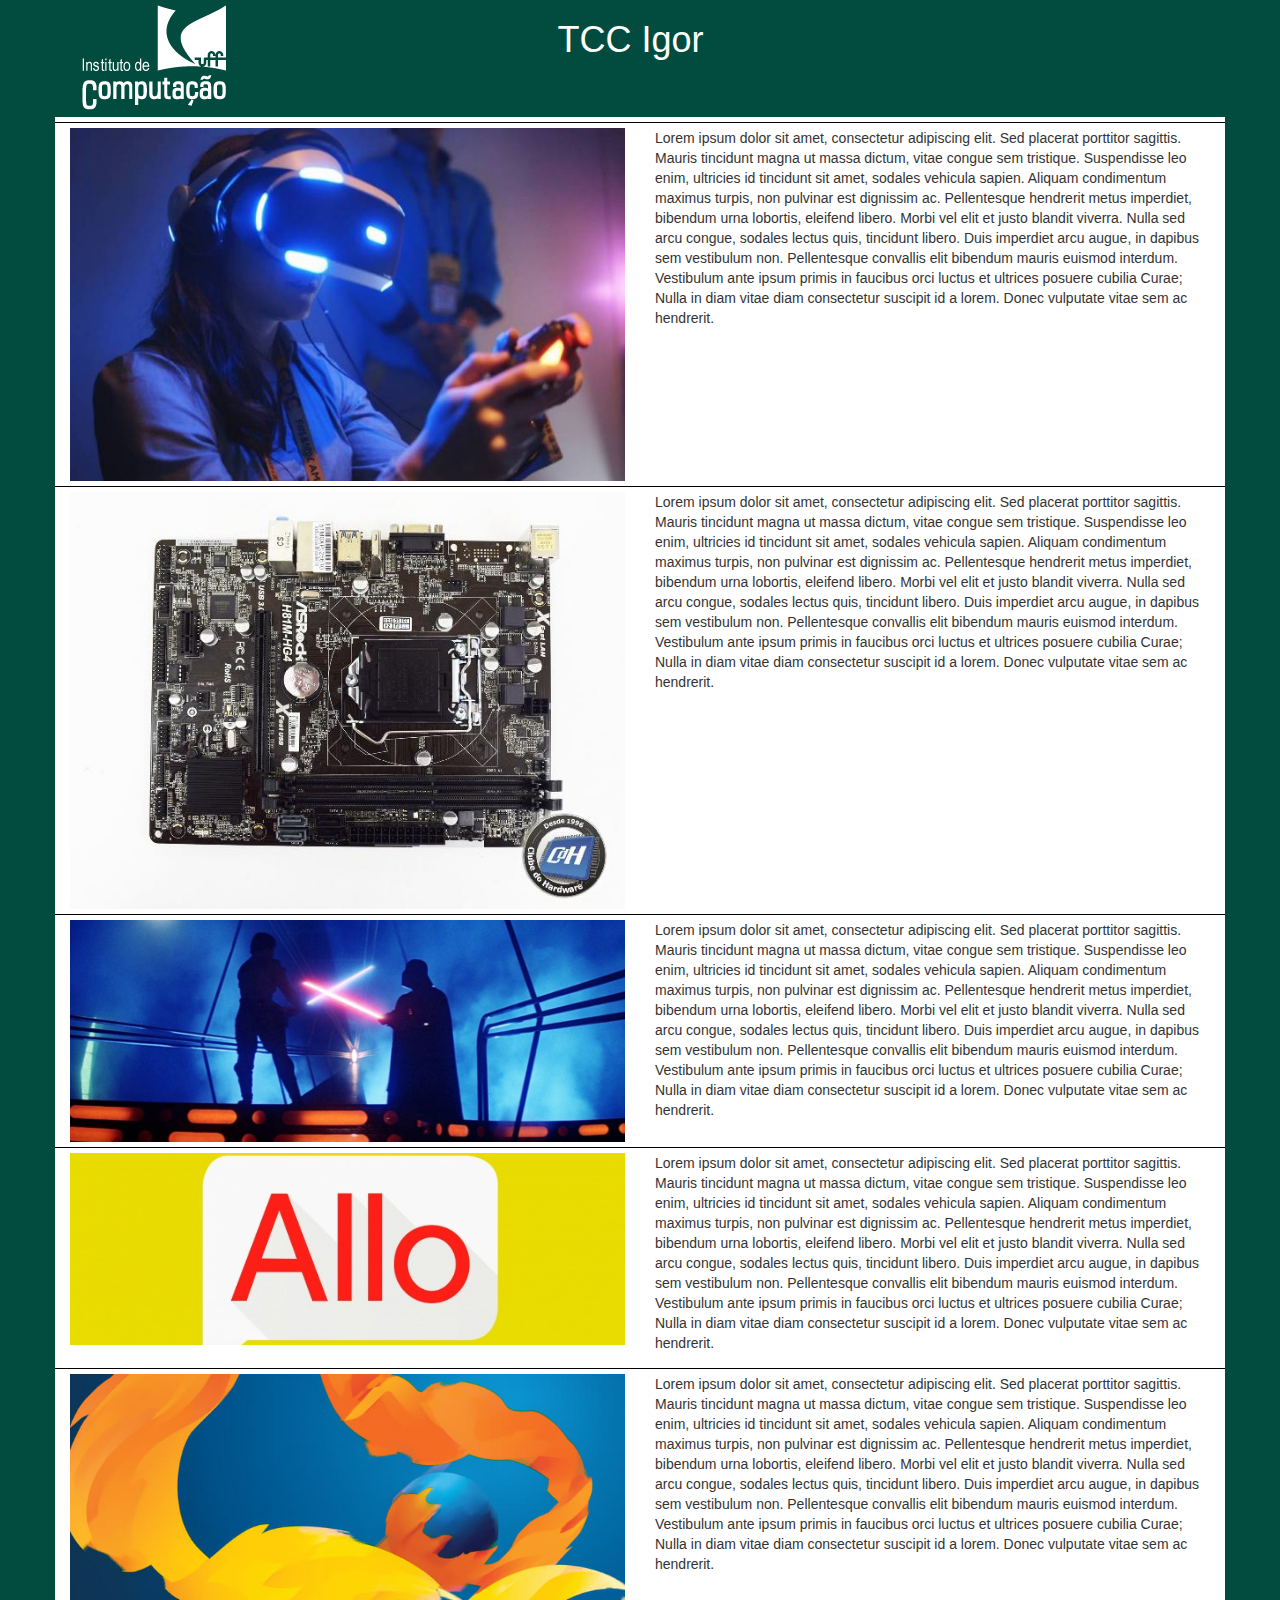
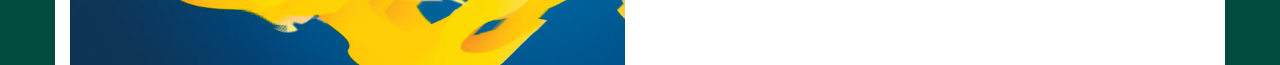
<file: exemplo 4/index.html>
<!DOCTYPE html>
<html>
	<head>
		<title>tcc</title>
		<script src="js/jquery.min.js"></script>
		<script src="js/bootstrap.js"></script>
		<meta name="viewport" content="width=device-width, initial-scale=1" />
		<link rel="stylesheet" type="text/css" href="css/bootstrap.css" />
		<link rel="stylesheet" type="text/css" href="css/custom.css" />
	</head>
	<body>
		<div class="container">
			<header class="row">
				<figure class="col-md-5">
					<img src="imagens/IC-Logo.png" />
				</figure>
				<div class="col-md-7">
					<h1>TCC Igor</h1>
				</div>
			</header>
			<section>
				<div class="row">
					<figure class="col-md-6">
						<img src="imagens/20160905172155_660_420.jpg" class="img-responsive" />
					</figure>
					<div class="col-md-6">
						<p>
							Lorem ipsum dolor sit amet, consectetur adipiscing elit. Sed placerat porttitor sagittis. Mauris tincidunt magna ut massa dictum, vitae congue sem tristique. Suspendisse leo enim, ultricies id tincidunt sit amet, sodales vehicula sapien. Aliquam condimentum maximus turpis, non pulvinar est dignissim ac. Pellentesque hendrerit metus imperdiet, bibendum urna lobortis, eleifend libero. Morbi vel elit et justo blandit viverra. Nulla sed arcu congue, sodales lectus quis, tincidunt libero. Duis imperdiet arcu augue, in dapibus sem vestibulum non. Pellentesque convallis elit bibendum mauris euismod interdum. Vestibulum ante ipsum primis in faucibus orci luctus et ultrices posuere cubilia Curae; Nulla in diam vitae diam consectetur suscipit id a lorem. Donec vulputate vitae sem ac hendrerit.
						</p>
					</div>
				</div>
				<div class="row">
					<figure class="col-md-6">
						<img src="imagens/imageview.jpg" class="img-responsive" />
					</figure>
					<div class="col-md-6">
						<p>
							Lorem ipsum dolor sit amet, consectetur adipiscing elit. Sed placerat porttitor sagittis. Mauris tincidunt magna ut massa dictum, vitae congue sem tristique. Suspendisse leo enim, ultricies id tincidunt sit amet, sodales vehicula sapien. Aliquam condimentum maximus turpis, non pulvinar est dignissim ac. Pellentesque hendrerit metus imperdiet, bibendum urna lobortis, eleifend libero. Morbi vel elit et justo blandit viverra. Nulla sed arcu congue, sodales lectus quis, tincidunt libero. Duis imperdiet arcu augue, in dapibus sem vestibulum non. Pellentesque convallis elit bibendum mauris euismod interdum. Vestibulum ante ipsum primis in faucibus orci luctus et ultrices posuere cubilia Curae; Nulla in diam vitae diam consectetur suscipit id a lorem. Donec vulputate vitae sem ac hendrerit.
						</p>
					</div>
				</div>
				<div class="row">
					<figure class="col-md-6">
						<img src="imagens/15175152763510-t1200x480.jpg" class="img-responsive" />
					</figure>
					<div class="col-md-6">
						<p>
							Lorem ipsum dolor sit amet, consectetur adipiscing elit. Sed placerat porttitor sagittis. Mauris tincidunt magna ut massa dictum, vitae congue sem tristique. Suspendisse leo enim, ultricies id tincidunt sit amet, sodales vehicula sapien. Aliquam condimentum maximus turpis, non pulvinar est dignissim ac. Pellentesque hendrerit metus imperdiet, bibendum urna lobortis, eleifend libero. Morbi vel elit et justo blandit viverra. Nulla sed arcu congue, sodales lectus quis, tincidunt libero. Duis imperdiet arcu augue, in dapibus sem vestibulum non. Pellentesque convallis elit bibendum mauris euismod interdum. Vestibulum ante ipsum primis in faucibus orci luctus et ultrices posuere cubilia Curae; Nulla in diam vitae diam consectetur suscipit id a lorem. Donec vulputate vitae sem ac hendrerit.
						</p>
					</div>
				</div>
				<div class="row">
					<figure class="col-md-6">
						<img src="imagens/156695.281157-Google-Allo.jpg" class="img-responsive" />
					</figure>
					<div class="col-md-6">
						<p>
							Lorem ipsum dolor sit amet, consectetur adipiscing elit. Sed placerat porttitor sagittis. Mauris tincidunt magna ut massa dictum, vitae congue sem tristique. Suspendisse leo enim, ultricies id tincidunt sit amet, sodales vehicula sapien. Aliquam condimentum maximus turpis, non pulvinar est dignissim ac. Pellentesque hendrerit metus imperdiet, bibendum urna lobortis, eleifend libero. Morbi vel elit et justo blandit viverra. Nulla sed arcu congue, sodales lectus quis, tincidunt libero. Duis imperdiet arcu augue, in dapibus sem vestibulum non. Pellentesque convallis elit bibendum mauris euismod interdum. Vestibulum ante ipsum primis in faucibus orci luctus et ultrices posuere cubilia Curae; Nulla in diam vitae diam consectetur suscipit id a lorem. Donec vulputate vitae sem ac hendrerit.
						</p>
					</div>
				</div>
				<div class="row">
					<figure class="col-md-6">
						<img src="imagens/capa.jpg" class="img-responsive" />
					</figure>
					<div class="col-md-6">
						<p>
							Lorem ipsum dolor sit amet, consectetur adipiscing elit. Sed placerat porttitor sagittis. Mauris tincidunt magna ut massa dictum, vitae congue sem tristique. Suspendisse leo enim, ultricies id tincidunt sit amet, sodales vehicula sapien. Aliquam condimentum maximus turpis, non pulvinar est dignissim ac. Pellentesque hendrerit metus imperdiet, bibendum urna lobortis, eleifend libero. Morbi vel elit et justo blandit viverra. Nulla sed arcu congue, sodales lectus quis, tincidunt libero. Duis imperdiet arcu augue, in dapibus sem vestibulum non. Pellentesque convallis elit bibendum mauris euismod interdum. Vestibulum ante ipsum primis in faucibus orci luctus et ultrices posuere cubilia Curae; Nulla in diam vitae diam consectetur suscipit id a lorem. Donec vulputate vitae sem ac hendrerit.
						</p>
					</div>
				</div>
			</section>
		</div>
	</body>
</html>
</file>
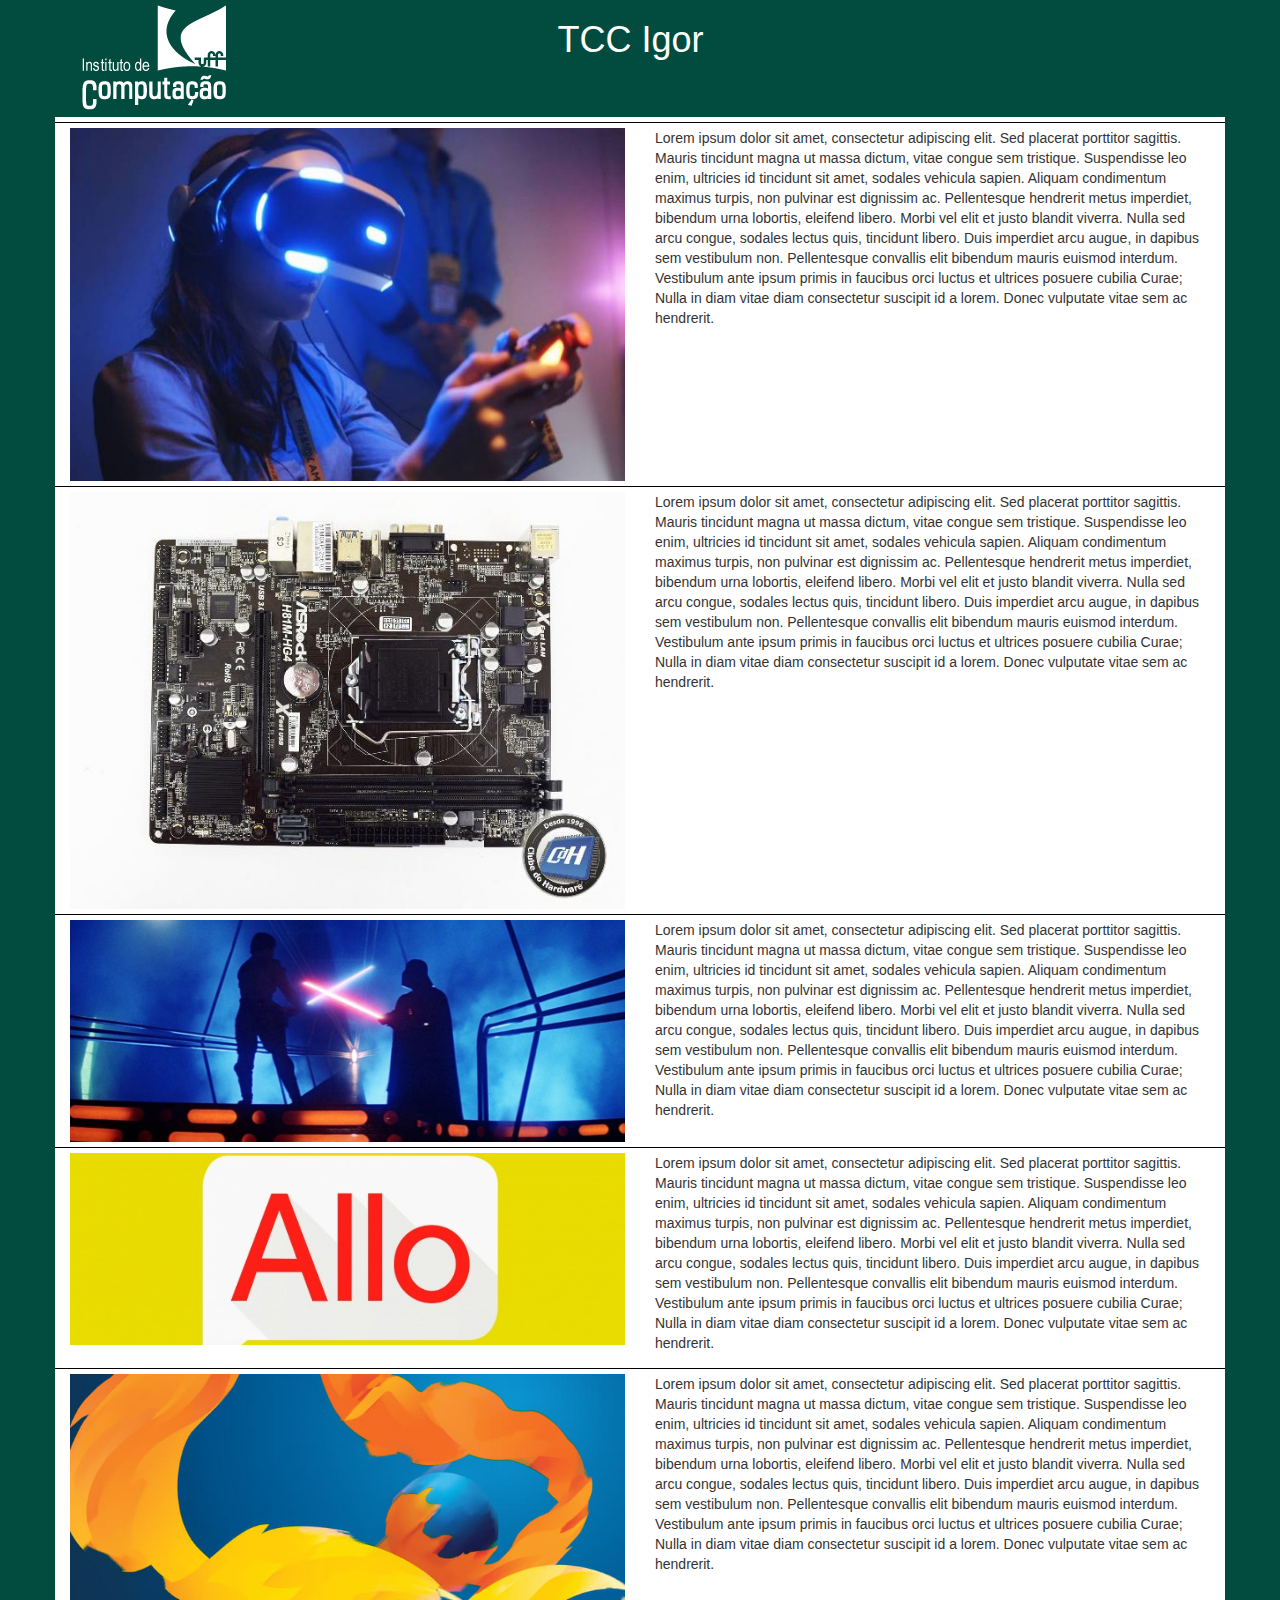
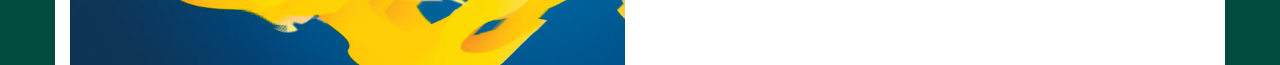
<file: exemplo 5/index.html>
<!DOCTYPE html>
<html>
	<head>
		<title>tcc</title>
		<meta name="viewport" content="width=device-width, initial-scale=1" />
		<link rel="stylesheet" type="text/css" href="css/bootstrap.css" />
		<link rel="stylesheet" type="text/css" href="css/custom.css" />
	</head>
	<body>
		<div class="container">
			<header class="row">
				<figure class="col-md-5">
					<img src="imagens/IC-Logo.png" />
				</figure>
				<div class="col-md-7">
					<h1>TCC Igor</h1>
				</div>
			</header>
			<section>
				<div class="row">
					<figure class="col-md-6">
						<img src="imagens/20160905172155_660_420.jpg" class="img-responsive" />
					</figure>
					<div class="col-md-6">
						<p>
							Lorem ipsum dolor sit amet, consectetur adipiscing elit. Sed placerat porttitor sagittis. Mauris tincidunt magna ut massa dictum, vitae congue sem tristique. Suspendisse leo enim, ultricies id tincidunt sit amet, sodales vehicula sapien. Aliquam condimentum maximus turpis, non pulvinar est dignissim ac. Pellentesque hendrerit metus imperdiet, bibendum urna lobortis, eleifend libero. Morbi vel elit et justo blandit viverra. Nulla sed arcu congue, sodales lectus quis, tincidunt libero. Duis imperdiet arcu augue, in dapibus sem vestibulum non. Pellentesque convallis elit bibendum mauris euismod interdum. Vestibulum ante ipsum primis in faucibus orci luctus et ultrices posuere cubilia Curae; Nulla in diam vitae diam consectetur suscipit id a lorem. Donec vulputate vitae sem ac hendrerit.
						</p>
					</div>
				</div>
				<div class="row">
					<figure class="col-md-6">
						<img src="imagens/imageview.jpg" class="img-responsive" />
					</figure>
					<div class="col-md-6">
						<p>
							Lorem ipsum dolor sit amet, consectetur adipiscing elit. Sed placerat porttitor sagittis. Mauris tincidunt magna ut massa dictum, vitae congue sem tristique. Suspendisse leo enim, ultricies id tincidunt sit amet, sodales vehicula sapien. Aliquam condimentum maximus turpis, non pulvinar est dignissim ac. Pellentesque hendrerit metus imperdiet, bibendum urna lobortis, eleifend libero. Morbi vel elit et justo blandit viverra. Nulla sed arcu congue, sodales lectus quis, tincidunt libero. Duis imperdiet arcu augue, in dapibus sem vestibulum non. Pellentesque convallis elit bibendum mauris euismod interdum. Vestibulum ante ipsum primis in faucibus orci luctus et ultrices posuere cubilia Curae; Nulla in diam vitae diam consectetur suscipit id a lorem. Donec vulputate vitae sem ac hendrerit.
						</p>
					</div>
				</div>
				<div class="row">
					<figure class="col-md-6">
						<img src="imagens/15175152763510-t1200x480.jpg" class="img-responsive" />
					</figure>
					<div class="col-md-6">
						<p>
							Lorem ipsum dolor sit amet, consectetur adipiscing elit. Sed placerat porttitor sagittis. Mauris tincidunt magna ut massa dictum, vitae congue sem tristique. Suspendisse leo enim, ultricies id tincidunt sit amet, sodales vehicula sapien. Aliquam condimentum maximus turpis, non pulvinar est dignissim ac. Pellentesque hendrerit metus imperdiet, bibendum urna lobortis, eleifend libero. Morbi vel elit et justo blandit viverra. Nulla sed arcu congue, sodales lectus quis, tincidunt libero. Duis imperdiet arcu augue, in dapibus sem vestibulum non. Pellentesque convallis elit bibendum mauris euismod interdum. Vestibulum ante ipsum primis in faucibus orci luctus et ultrices posuere cubilia Curae; Nulla in diam vitae diam consectetur suscipit id a lorem. Donec vulputate vitae sem ac hendrerit.
						</p>
					</div>
				</div>
				<div class="row">
					<figure class="col-md-6">
						<img src="imagens/156695.281157-Google-Allo.jpg" class="img-responsive" />
					</figure>
					<div class="col-md-6">
						<p>
							Lorem ipsum dolor sit amet, consectetur adipiscing elit. Sed placerat porttitor sagittis. Mauris tincidunt magna ut massa dictum, vitae congue sem tristique. Suspendisse leo enim, ultricies id tincidunt sit amet, sodales vehicula sapien. Aliquam condimentum maximus turpis, non pulvinar est dignissim ac. Pellentesque hendrerit metus imperdiet, bibendum urna lobortis, eleifend libero. Morbi vel elit et justo blandit viverra. Nulla sed arcu congue, sodales lectus quis, tincidunt libero. Duis imperdiet arcu augue, in dapibus sem vestibulum non. Pellentesque convallis elit bibendum mauris euismod interdum. Vestibulum ante ipsum primis in faucibus orci luctus et ultrices posuere cubilia Curae; Nulla in diam vitae diam consectetur suscipit id a lorem. Donec vulputate vitae sem ac hendrerit.
						</p>
					</div>
				</div>
				<div class="row">
					<figure class="col-md-6">
						<img src="imagens/capa.jpg" class="img-responsive" />
					</figure>
					<div class="col-md-6">
						<p>
							Lorem ipsum dolor sit amet, consectetur adipiscing elit. Sed placerat porttitor sagittis. Mauris tincidunt magna ut massa dictum, vitae congue sem tristique. Suspendisse leo enim, ultricies id tincidunt sit amet, sodales vehicula sapien. Aliquam condimentum maximus turpis, non pulvinar est dignissim ac. Pellentesque hendrerit metus imperdiet, bibendum urna lobortis, eleifend libero. Morbi vel elit et justo blandit viverra. Nulla sed arcu congue, sodales lectus quis, tincidunt libero. Duis imperdiet arcu augue, in dapibus sem vestibulum non. Pellentesque convallis elit bibendum mauris euismod interdum. Vestibulum ante ipsum primis in faucibus orci luctus et ultrices posuere cubilia Curae; Nulla in diam vitae diam consectetur suscipit id a lorem. Donec vulputate vitae sem ac hendrerit.
						</p>
					</div>
				</div>
			</section>
		</div>
		<script src="js/jquery.min.js"></script>
		<script src="js/bootstrap.js"></script>
	</body>
</html>
</file>
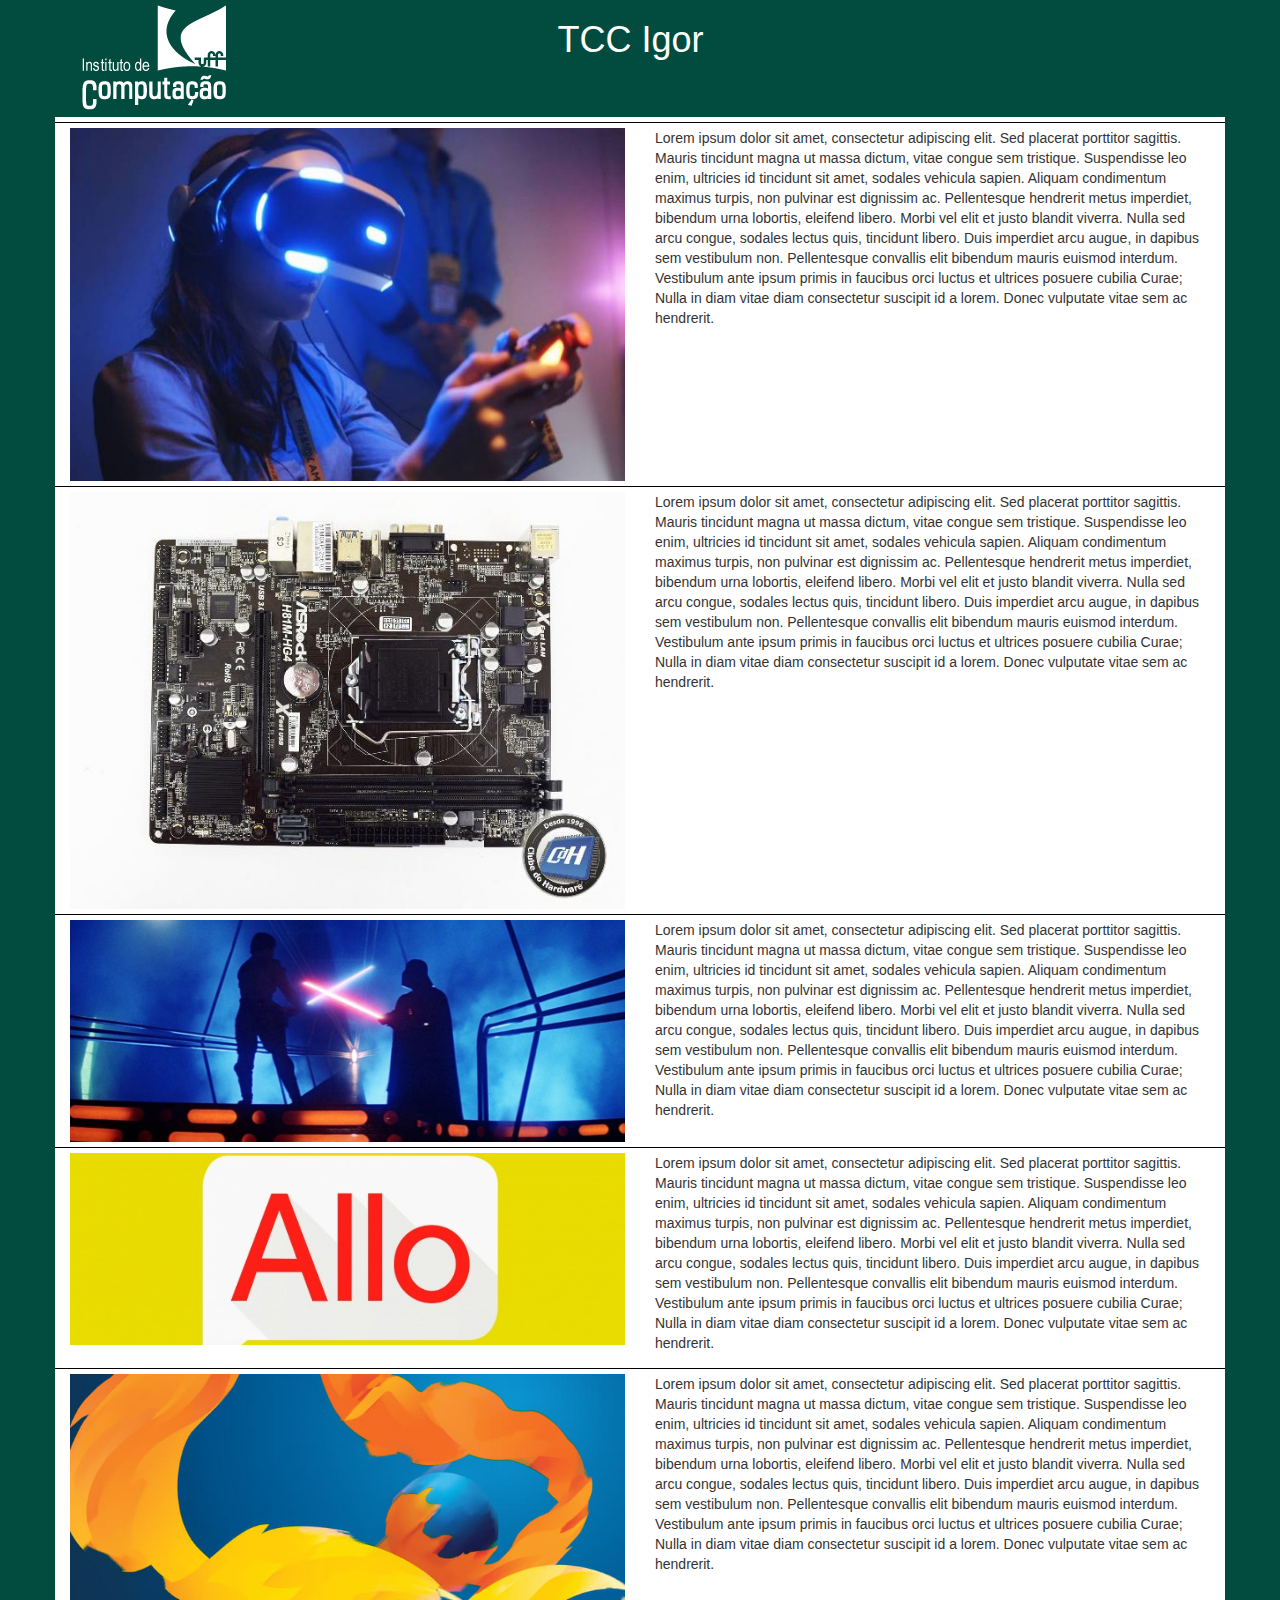
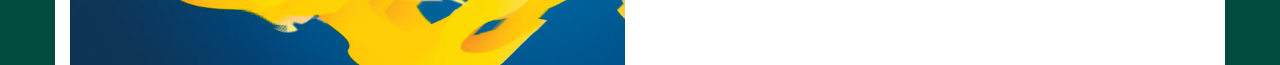
<file: exemplo 6/index.html>
<!DOCTYPE html>
<html>
	<head>
		<title>tcc</title>
		<meta name="viewport" content="width=device-width, initial-scale=1" />
		<link rel="stylesheet" type="text/css" href="css/all.css" />
	</head>
	<body>
		<div class="container">
			<header class="row">
				<figure class="col-md-5">
					<img src="imagens/IC-Logo.png" />
				</figure>
				<div class="col-md-7">
					<h1>TCC Igor</h1>
				</div>
			</header>
			<section>
				<div class="row">
					<figure class="col-md-6">
						<img src="imagens/20160905172155_660_420.jpg" class="img-responsive" />
					</figure>
					<div class="col-md-6">
						<p>
							Lorem ipsum dolor sit amet, consectetur adipiscing elit. Sed placerat porttitor sagittis. Mauris tincidunt magna ut massa dictum, vitae congue sem tristique. Suspendisse leo enim, ultricies id tincidunt sit amet, sodales vehicula sapien. Aliquam condimentum maximus turpis, non pulvinar est dignissim ac. Pellentesque hendrerit metus imperdiet, bibendum urna lobortis, eleifend libero. Morbi vel elit et justo blandit viverra. Nulla sed arcu congue, sodales lectus quis, tincidunt libero. Duis imperdiet arcu augue, in dapibus sem vestibulum non. Pellentesque convallis elit bibendum mauris euismod interdum. Vestibulum ante ipsum primis in faucibus orci luctus et ultrices posuere cubilia Curae; Nulla in diam vitae diam consectetur suscipit id a lorem. Donec vulputate vitae sem ac hendrerit.
						</p>
					</div>
				</div>
				<div class="row">
					<figure class="col-md-6">
						<img src="imagens/imageview.jpg" class="img-responsive" />
					</figure>
					<div class="col-md-6">
						<p>
							Lorem ipsum dolor sit amet, consectetur adipiscing elit. Sed placerat porttitor sagittis. Mauris tincidunt magna ut massa dictum, vitae congue sem tristique. Suspendisse leo enim, ultricies id tincidunt sit amet, sodales vehicula sapien. Aliquam condimentum maximus turpis, non pulvinar est dignissim ac. Pellentesque hendrerit metus imperdiet, bibendum urna lobortis, eleifend libero. Morbi vel elit et justo blandit viverra. Nulla sed arcu congue, sodales lectus quis, tincidunt libero. Duis imperdiet arcu augue, in dapibus sem vestibulum non. Pellentesque convallis elit bibendum mauris euismod interdum. Vestibulum ante ipsum primis in faucibus orci luctus et ultrices posuere cubilia Curae; Nulla in diam vitae diam consectetur suscipit id a lorem. Donec vulputate vitae sem ac hendrerit.
						</p>
					</div>
				</div>
				<div class="row">
					<figure class="col-md-6">
						<img src="imagens/15175152763510-t1200x480.jpg" class="img-responsive" />
					</figure>
					<div class="col-md-6">
						<p>
							Lorem ipsum dolor sit amet, consectetur adipiscing elit. Sed placerat porttitor sagittis. Mauris tincidunt magna ut massa dictum, vitae congue sem tristique. Suspendisse leo enim, ultricies id tincidunt sit amet, sodales vehicula sapien. Aliquam condimentum maximus turpis, non pulvinar est dignissim ac. Pellentesque hendrerit metus imperdiet, bibendum urna lobortis, eleifend libero. Morbi vel elit et justo blandit viverra. Nulla sed arcu congue, sodales lectus quis, tincidunt libero. Duis imperdiet arcu augue, in dapibus sem vestibulum non. Pellentesque convallis elit bibendum mauris euismod interdum. Vestibulum ante ipsum primis in faucibus orci luctus et ultrices posuere cubilia Curae; Nulla in diam vitae diam consectetur suscipit id a lorem. Donec vulputate vitae sem ac hendrerit.
						</p>
					</div>
				</div>
				<div class="row">
					<figure class="col-md-6">
						<img src="imagens/156695.281157-Google-Allo.jpg" class="img-responsive" />
					</figure>
					<div class="col-md-6">
						<p>
							Lorem ipsum dolor sit amet, consectetur adipiscing elit. Sed placerat porttitor sagittis. Mauris tincidunt magna ut massa dictum, vitae congue sem tristique. Suspendisse leo enim, ultricies id tincidunt sit amet, sodales vehicula sapien. Aliquam condimentum maximus turpis, non pulvinar est dignissim ac. Pellentesque hendrerit metus imperdiet, bibendum urna lobortis, eleifend libero. Morbi vel elit et justo blandit viverra. Nulla sed arcu congue, sodales lectus quis, tincidunt libero. Duis imperdiet arcu augue, in dapibus sem vestibulum non. Pellentesque convallis elit bibendum mauris euismod interdum. Vestibulum ante ipsum primis in faucibus orci luctus et ultrices posuere cubilia Curae; Nulla in diam vitae diam consectetur suscipit id a lorem. Donec vulputate vitae sem ac hendrerit.
						</p>
					</div>
				</div>
				<div class="row">
					<figure class="col-md-6">
						<img src="imagens/capa.jpg" class="img-responsive" />
					</figure>
					<div class="col-md-6">
						<p>
							Lorem ipsum dolor sit amet, consectetur adipiscing elit. Sed placerat porttitor sagittis. Mauris tincidunt magna ut massa dictum, vitae congue sem tristique. Suspendisse leo enim, ultricies id tincidunt sit amet, sodales vehicula sapien. Aliquam condimentum maximus turpis, non pulvinar est dignissim ac. Pellentesque hendrerit metus imperdiet, bibendum urna lobortis, eleifend libero. Morbi vel elit et justo blandit viverra. Nulla sed arcu congue, sodales lectus quis, tincidunt libero. Duis imperdiet arcu augue, in dapibus sem vestibulum non. Pellentesque convallis elit bibendum mauris euismod interdum. Vestibulum ante ipsum primis in faucibus orci luctus et ultrices posuere cubilia Curae; Nulla in diam vitae diam consectetur suscipit id a lorem. Donec vulputate vitae sem ac hendrerit.
						</p>
					</div>
				</div>
			</section>
		</div>
		<script src="js/all.js"></script>
	</body>
</html>
</file>
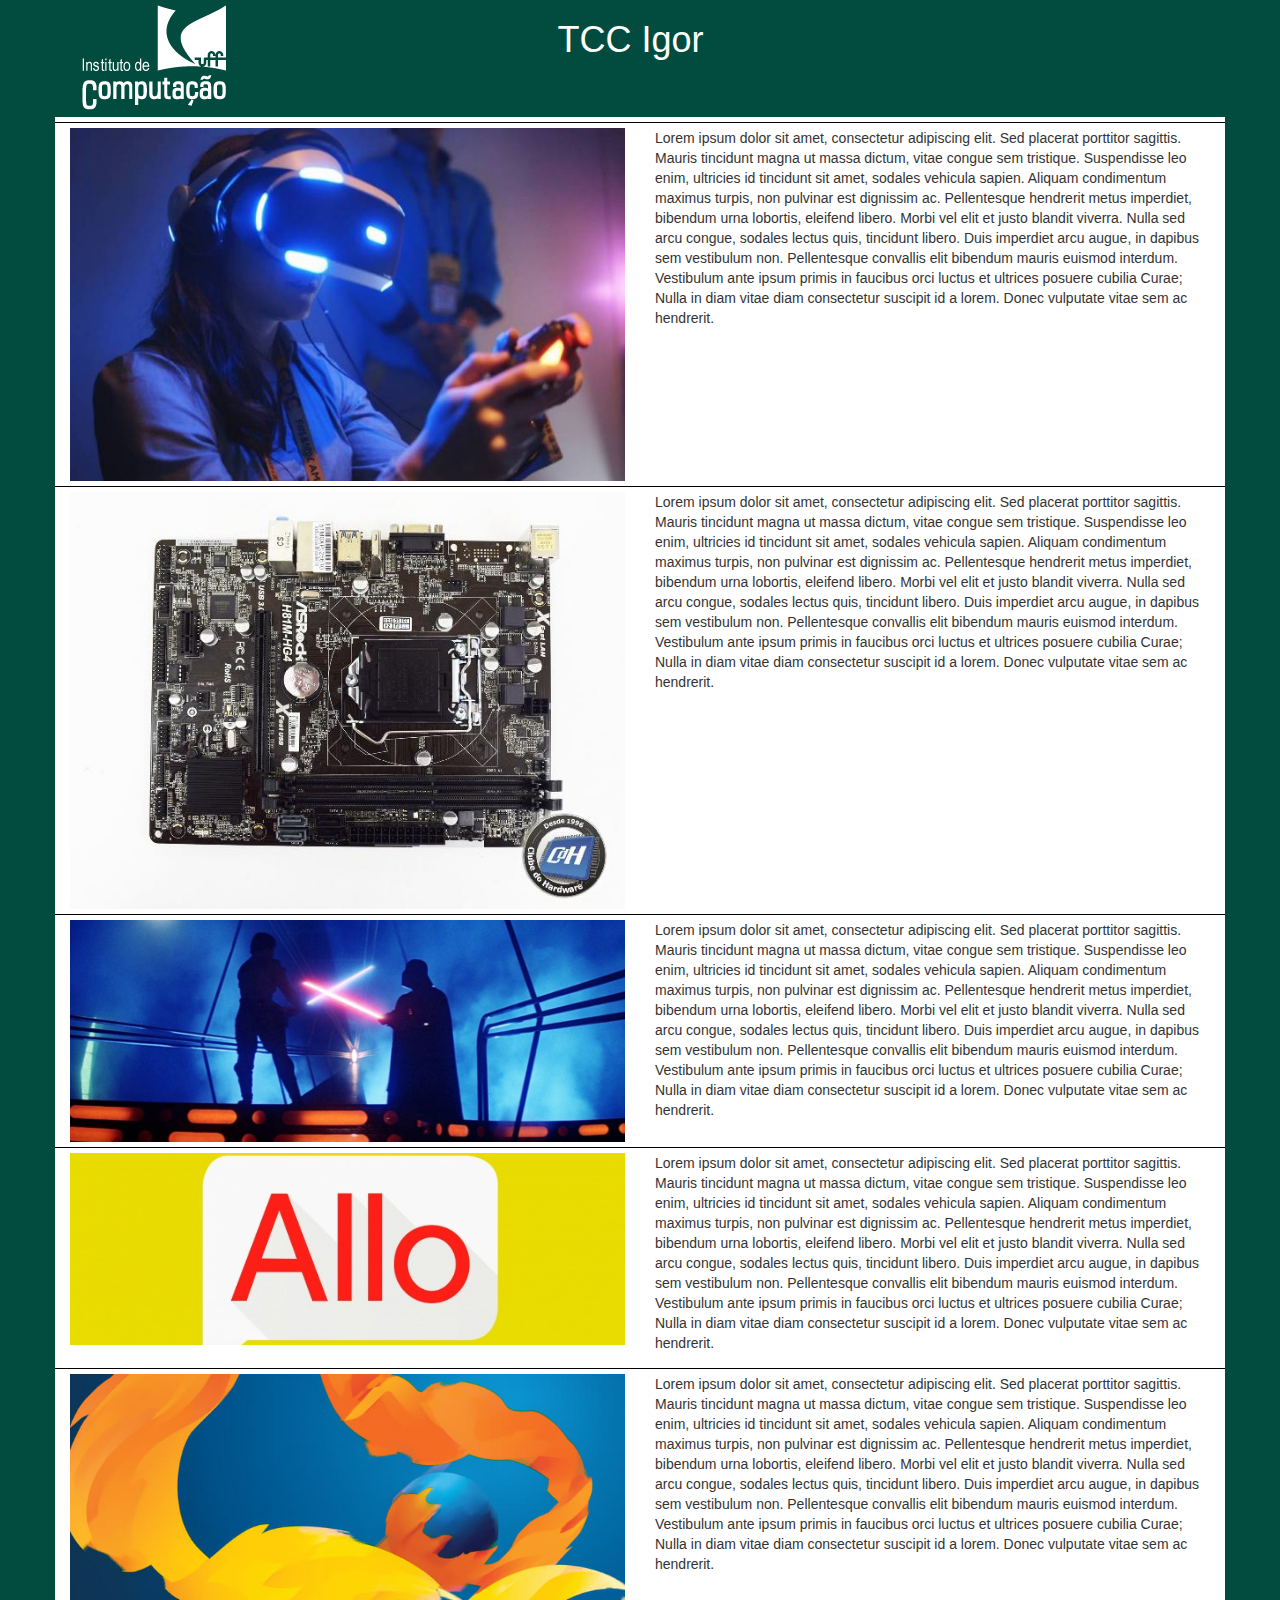
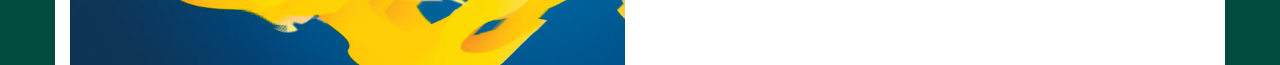
<file: exemplo 7/index.html>
<!DOCTYPE html>
<html>
	<head>
		<title>tcc</title>
		<meta name="viewport" content="width=device-width, initial-scale=1" />
		<link rel="stylesheet" type="text/css" href="css/all.min.css" />
	</head>
	<body>
		<div class="container">
			<header class="row">
				<figure class="col-md-5">
					<img src="imagens/IC-Logo.png" />
				</figure>
				<div class="col-md-7">
					<h1>TCC Igor</h1>
				</div>
			</header>
			<section>
				<div class="row">
					<figure class="col-md-6">
						<img src="imagens/20160905172155_660_420.jpg" class="img-responsive" />
					</figure>
					<div class="col-md-6">
						<p>
							Lorem ipsum dolor sit amet, consectetur adipiscing elit. Sed placerat porttitor sagittis. Mauris tincidunt magna ut massa dictum, vitae congue sem tristique. Suspendisse leo enim, ultricies id tincidunt sit amet, sodales vehicula sapien. Aliquam condimentum maximus turpis, non pulvinar est dignissim ac. Pellentesque hendrerit metus imperdiet, bibendum urna lobortis, eleifend libero. Morbi vel elit et justo blandit viverra. Nulla sed arcu congue, sodales lectus quis, tincidunt libero. Duis imperdiet arcu augue, in dapibus sem vestibulum non. Pellentesque convallis elit bibendum mauris euismod interdum. Vestibulum ante ipsum primis in faucibus orci luctus et ultrices posuere cubilia Curae; Nulla in diam vitae diam consectetur suscipit id a lorem. Donec vulputate vitae sem ac hendrerit.
						</p>
					</div>
				</div>
				<div class="row">
					<figure class="col-md-6">
						<img src="imagens/imageview.jpg" class="img-responsive" />
					</figure>
					<div class="col-md-6">
						<p>
							Lorem ipsum dolor sit amet, consectetur adipiscing elit. Sed placerat porttitor sagittis. Mauris tincidunt magna ut massa dictum, vitae congue sem tristique. Suspendisse leo enim, ultricies id tincidunt sit amet, sodales vehicula sapien. Aliquam condimentum maximus turpis, non pulvinar est dignissim ac. Pellentesque hendrerit metus imperdiet, bibendum urna lobortis, eleifend libero. Morbi vel elit et justo blandit viverra. Nulla sed arcu congue, sodales lectus quis, tincidunt libero. Duis imperdiet arcu augue, in dapibus sem vestibulum non. Pellentesque convallis elit bibendum mauris euismod interdum. Vestibulum ante ipsum primis in faucibus orci luctus et ultrices posuere cubilia Curae; Nulla in diam vitae diam consectetur suscipit id a lorem. Donec vulputate vitae sem ac hendrerit.
						</p>
					</div>
				</div>
				<div class="row">
					<figure class="col-md-6">
						<img src="imagens/15175152763510-t1200x480.jpg" class="img-responsive" />
					</figure>
					<div class="col-md-6">
						<p>
							Lorem ipsum dolor sit amet, consectetur adipiscing elit. Sed placerat porttitor sagittis. Mauris tincidunt magna ut massa dictum, vitae congue sem tristique. Suspendisse leo enim, ultricies id tincidunt sit amet, sodales vehicula sapien. Aliquam condimentum maximus turpis, non pulvinar est dignissim ac. Pellentesque hendrerit metus imperdiet, bibendum urna lobortis, eleifend libero. Morbi vel elit et justo blandit viverra. Nulla sed arcu congue, sodales lectus quis, tincidunt libero. Duis imperdiet arcu augue, in dapibus sem vestibulum non. Pellentesque convallis elit bibendum mauris euismod interdum. Vestibulum ante ipsum primis in faucibus orci luctus et ultrices posuere cubilia Curae; Nulla in diam vitae diam consectetur suscipit id a lorem. Donec vulputate vitae sem ac hendrerit.
						</p>
					</div>
				</div>
				<div class="row">
					<figure class="col-md-6">
						<img src="imagens/156695.281157-Google-Allo.jpg" class="img-responsive" />
					</figure>
					<div class="col-md-6">
						<p>
							Lorem ipsum dolor sit amet, consectetur adipiscing elit. Sed placerat porttitor sagittis. Mauris tincidunt magna ut massa dictum, vitae congue sem tristique. Suspendisse leo enim, ultricies id tincidunt sit amet, sodales vehicula sapien. Aliquam condimentum maximus turpis, non pulvinar est dignissim ac. Pellentesque hendrerit metus imperdiet, bibendum urna lobortis, eleifend libero. Morbi vel elit et justo blandit viverra. Nulla sed arcu congue, sodales lectus quis, tincidunt libero. Duis imperdiet arcu augue, in dapibus sem vestibulum non. Pellentesque convallis elit bibendum mauris euismod interdum. Vestibulum ante ipsum primis in faucibus orci luctus et ultrices posuere cubilia Curae; Nulla in diam vitae diam consectetur suscipit id a lorem. Donec vulputate vitae sem ac hendrerit.
						</p>
					</div>
				</div>
				<div class="row">
					<figure class="col-md-6">
						<img src="imagens/capa.jpg" class="img-responsive" />
					</figure>
					<div class="col-md-6">
						<p>
							Lorem ipsum dolor sit amet, consectetur adipiscing elit. Sed placerat porttitor sagittis. Mauris tincidunt magna ut massa dictum, vitae congue sem tristique. Suspendisse leo enim, ultricies id tincidunt sit amet, sodales vehicula sapien. Aliquam condimentum maximus turpis, non pulvinar est dignissim ac. Pellentesque hendrerit metus imperdiet, bibendum urna lobortis, eleifend libero. Morbi vel elit et justo blandit viverra. Nulla sed arcu congue, sodales lectus quis, tincidunt libero. Duis imperdiet arcu augue, in dapibus sem vestibulum non. Pellentesque convallis elit bibendum mauris euismod interdum. Vestibulum ante ipsum primis in faucibus orci luctus et ultrices posuere cubilia Curae; Nulla in diam vitae diam consectetur suscipit id a lorem. Donec vulputate vitae sem ac hendrerit.
						</p>
					</div>
				</div>
			</section>
		</div>
		<script src="js/all.min.js"></script>
	</body>
</html>
</file>
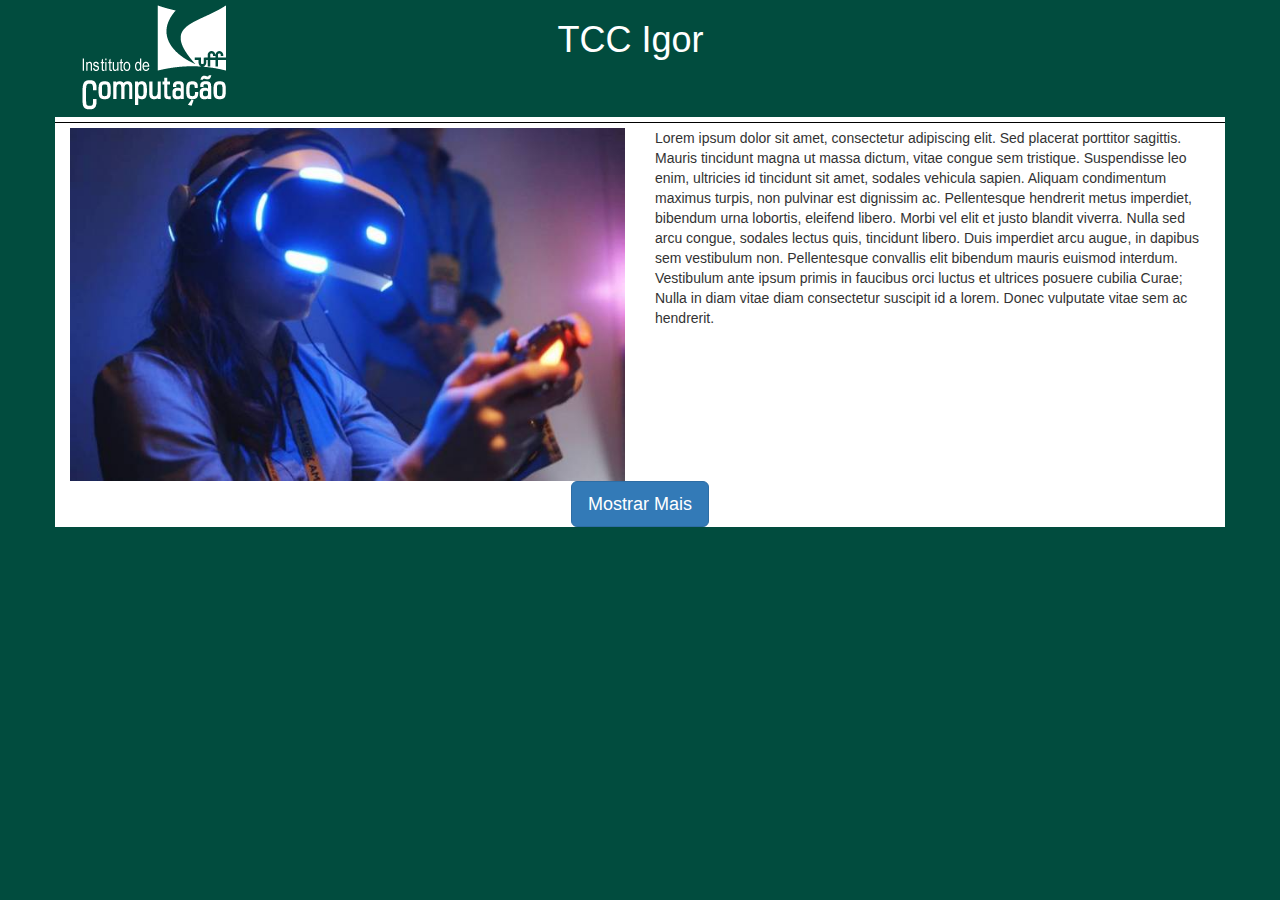
<file: exemplo 8/index.html>
<!DOCTYPE html>
<html>
	<head>
		<title>tcc</title>
		<meta name="viewport" content="width=device-width, initial-scale=1" />
		<link rel="stylesheet" type="text/css" href="css/all.min.css" />
	</head>
	<body>
		<div class="container">
			<header class="row">
				<figure class="col-md-5">
					<img src="imagens/IC-Logo.png" />
				</figure>
				<div class="col-md-7">
					<h1>TCC Igor</h1>
				</div>
			</header>
			<section>
				<div class="row">
					<figure class="col-md-6">
						<img src="imagens/20160905172155_660_420.jpg" class="img-responsive" />
					</figure>
					<div class="col-md-6">
						<p>
							Lorem ipsum dolor sit amet, consectetur adipiscing elit. Sed placerat porttitor sagittis. Mauris tincidunt magna ut massa dictum, vitae congue sem tristique. Suspendisse leo enim, ultricies id tincidunt sit amet, sodales vehicula sapien. Aliquam condimentum maximus turpis, non pulvinar est dignissim ac. Pellentesque hendrerit metus imperdiet, bibendum urna lobortis, eleifend libero. Morbi vel elit et justo blandit viverra. Nulla sed arcu congue, sodales lectus quis, tincidunt libero. Duis imperdiet arcu augue, in dapibus sem vestibulum non. Pellentesque convallis elit bibendum mauris euismod interdum. Vestibulum ante ipsum primis in faucibus orci luctus et ultrices posuere cubilia Curae; Nulla in diam vitae diam consectetur suscipit id a lorem. Donec vulputate vitae sem ac hendrerit.
						</p>
					</div>
				</div>
			</section>
			<div class="row">
				<button id="mostrar_mais" type="button" class="btn btn-primary btn-lg center-block">Mostrar Mais</button>
			</div>
		</div>
		<script src="js/all.js"></script>
	</body>
</html>
</file>
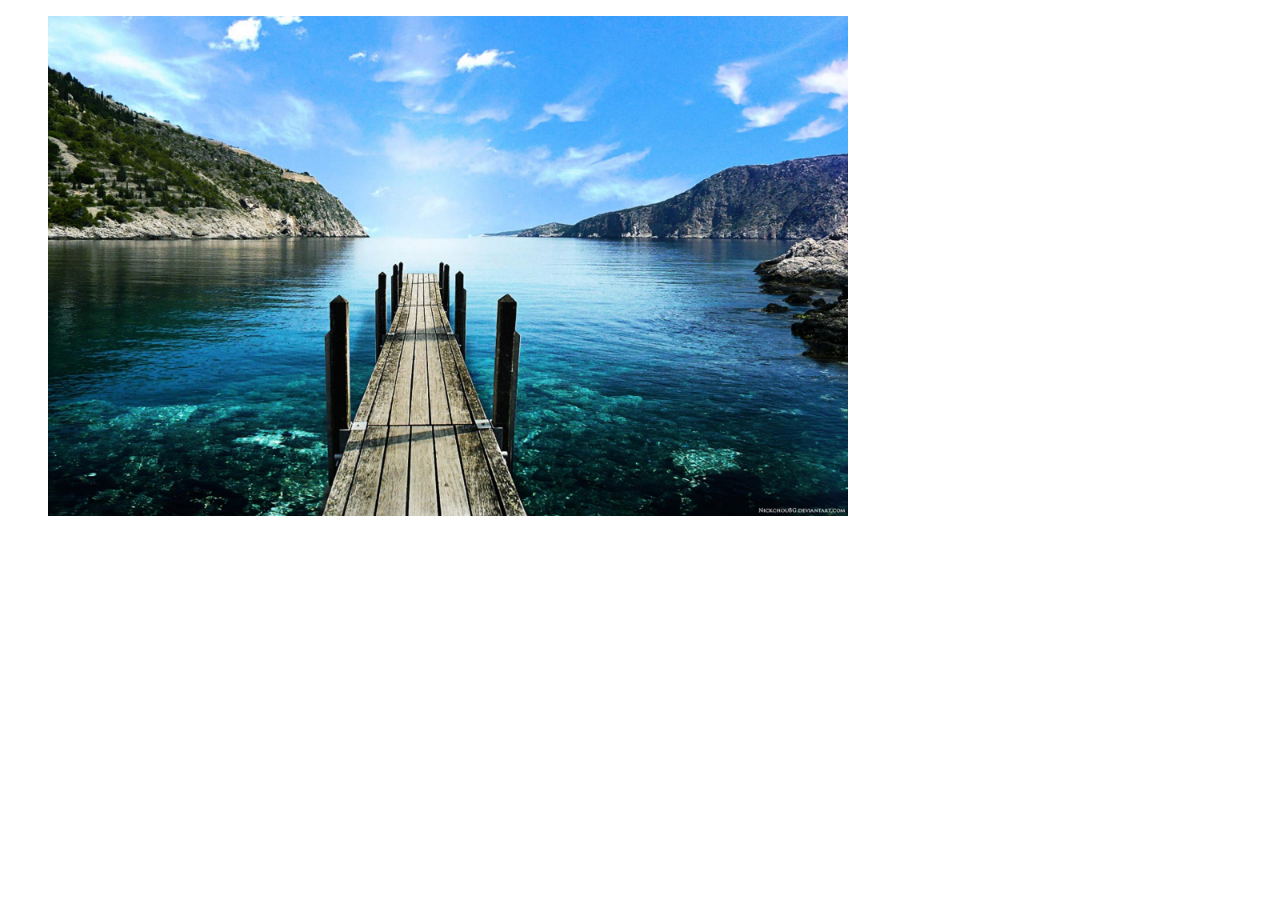
<file: exemplo 1/index2.html>
<!DOCTYPE html>
<html>
	<head>
		<title></title>
		<style type="text/css">
			img{
				width: 800px;
			}
		</style>
	</head>
	<body>
		<figure>
			<img src="imagens/paisagem2.jpg" />
		</figure>
	</body>
</html>
</file>
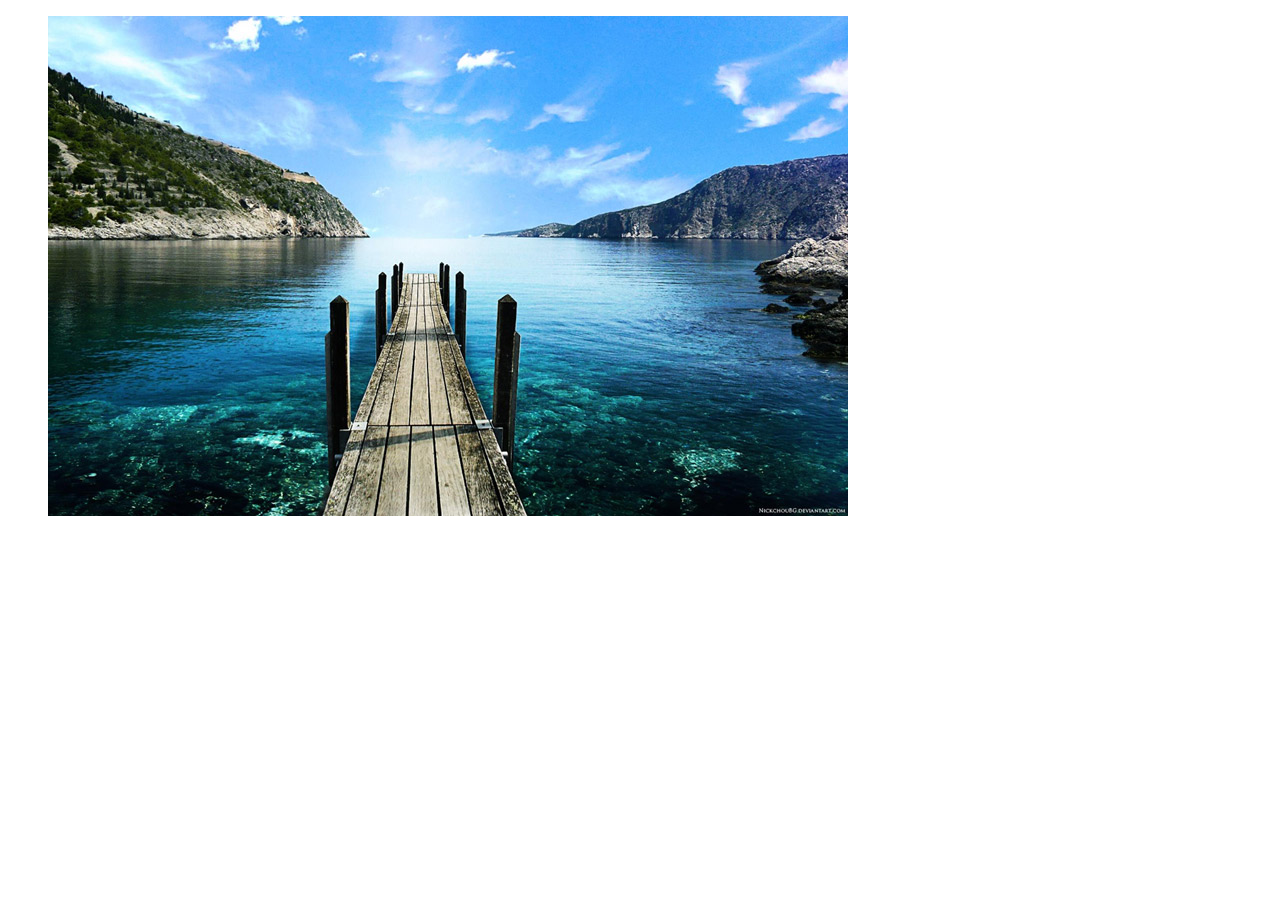
<file: exemplo 1/index3.html>
<!DOCTYPE html>
<html>
	<head>
		<title></title>
		<style type="text/css">
			img{
				width: 800px;
			}
		</style>
	</head>
	<body>
		<figure>
			<img src="imagens/paisagem3.jpg" />
		</figure>
	</body>
</html>
</file>
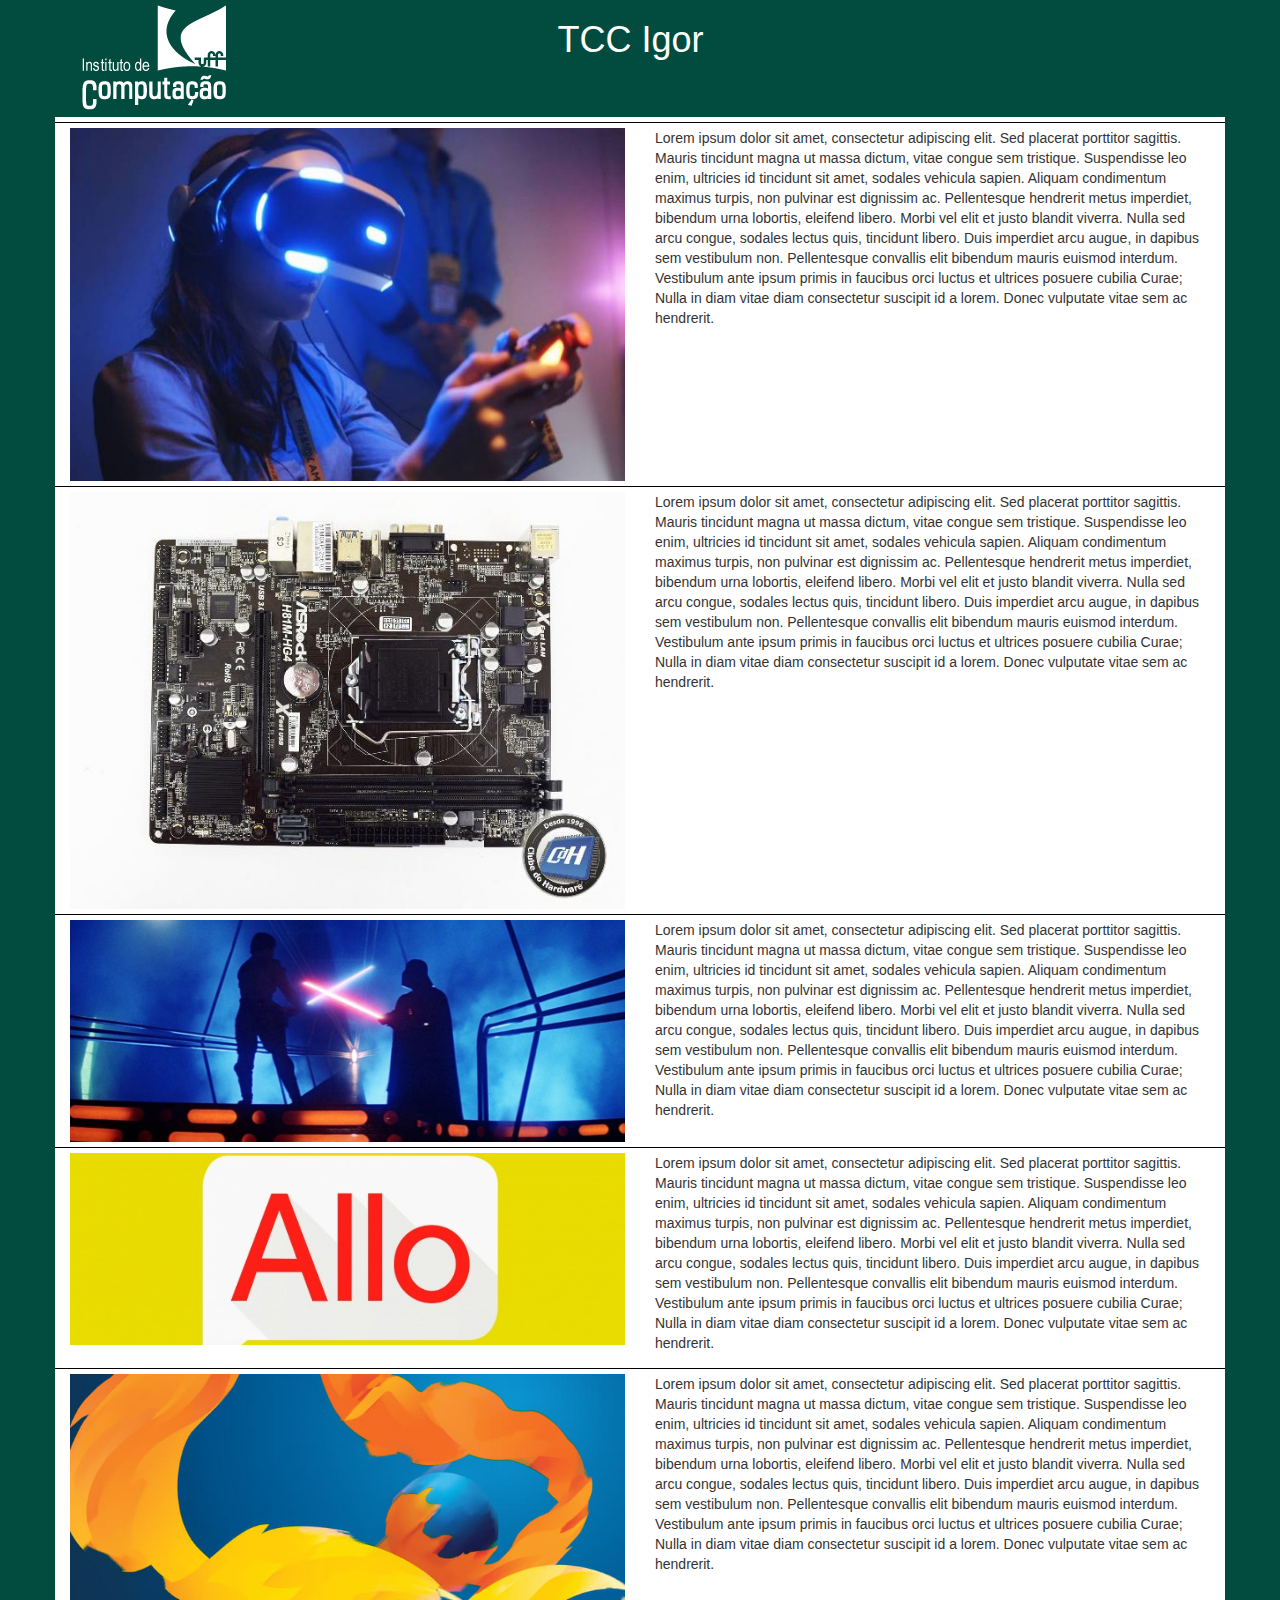
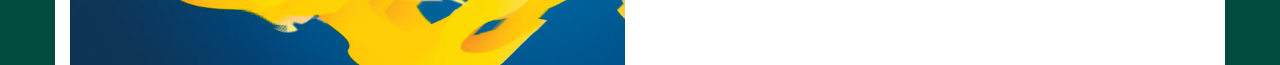
<file: exemplo 2/index2.html>
<!DOCTYPE html>
<html>
	<head>
		<title>tcc</title>
		<style type="text/css">
			/*!
			 * Bootstrap v3.3.7 (http://getbootstrap.com)
			 * Copyright 2011-2016 Twitter, Inc.
			 * Licensed under MIT (https://github.com/twbs/bootstrap/blob/master/LICENSE)
			 */
			/*! normalize.css v3.0.3 | MIT License | github.com/necolas/normalize.css */
			html {
			  font-family: sans-serif;
			  -webkit-text-size-adjust: 100%;
			      -ms-text-size-adjust: 100%;
			}
			body {
			  margin: 0;
			}
			article,
			aside,
			details,
			figcaption,
			figure,
			footer,
			header,
			hgroup,
			main,
			menu,
			nav,
			section,
			summary {
			  display: block;
			}
			audio,
			canvas,
			progress,
			video {
			  display: inline-block;
			  vertical-align: baseline;
			}
			audio:not([controls]) {
			  display: none;
			  height: 0;
			}
			[hidden],
			template {
			  display: none;
			}
			a {
			  background-color: transparent;
			}
			a:active,
			a:hover {
			  outline: 0;
			}
			abbr[title] {
			  border-bottom: 1px dotted;
			}
			b,
			strong {
			  font-weight: bold;
			}
			dfn {
			  font-style: italic;
			}
			h1 {
			  margin: .67em 0;
			  font-size: 2em;
			}
			mark {
			  color: #000;
			  background: #ff0;
			}
			small {
			  font-size: 80%;
			}
			sub,
			sup {
			  position: relative;
			  font-size: 75%;
			  line-height: 0;
			  vertical-align: baseline;
			}
			sup {
			  top: -.5em;
			}
			sub {
			  bottom: -.25em;
			}
			img {
			  border: 0;
			}
			svg:not(:root) {
			  overflow: hidden;
			}
			figure {
			  margin: 1em 40px;
			}
			hr {
			  height: 0;
			  -webkit-box-sizing: content-box;
			     -moz-box-sizing: content-box;
			          box-sizing: content-box;
			}
			pre {
			  overflow: auto;
			}
			code,
			kbd,
			pre,
			samp {
			  font-family: monospace, monospace;
			  font-size: 1em;
			}
			button,
			input,
			optgroup,
			select,
			textarea {
			  margin: 0;
			  font: inherit;
			  color: inherit;
			}
			button {
			  overflow: visible;
			}
			button,
			select {
			  text-transform: none;
			}
			button,
			html input[type="button"],
			input[type="reset"],
			input[type="submit"] {
			  -webkit-appearance: button;
			  cursor: pointer;
			}
			button[disabled],
			html input[disabled] {
			  cursor: default;
			}
			button::-moz-focus-inner,
			input::-moz-focus-inner {
			  padding: 0;
			  border: 0;
			}
			input {
			  line-height: normal;
			}
			input[type="checkbox"],
			input[type="radio"] {
			  -webkit-box-sizing: border-box;
			     -moz-box-sizing: border-box;
			          box-sizing: border-box;
			  padding: 0;
			}
			input[type="number"]::-webkit-inner-spin-button,
			input[type="number"]::-webkit-outer-spin-button {
			  height: auto;
			}
			input[type="search"] {
			  -webkit-box-sizing: content-box;
			     -moz-box-sizing: content-box;
			          box-sizing: content-box;
			  -webkit-appearance: textfield;
			}
			input[type="search"]::-webkit-search-cancel-button,
			input[type="search"]::-webkit-search-decoration {
			  -webkit-appearance: none;
			}
			fieldset {
			  padding: .35em .625em .75em;
			  margin: 0 2px;
			  border: 1px solid #c0c0c0;
			}
			legend {
			  padding: 0;
			  border: 0;
			}
			textarea {
			  overflow: auto;
			}
			optgroup {
			  font-weight: bold;
			}
			table {
			  border-spacing: 0;
			  border-collapse: collapse;
			}
			td,
			th {
			  padding: 0;
			}
			/*! Source: https://github.com/h5bp/html5-boilerplate/blob/master/src/css/main.css */
			@media print {
			  *,
			  *:before,
			  *:after {
			    color: #000 !important;
			    text-shadow: none !important;
			    background: transparent !important;
			    -webkit-box-shadow: none !important;
			            box-shadow: none !important;
			  }
			  a,
			  a:visited {
			    text-decoration: underline;
			  }
			  a[href]:after {
			    content: " (" attr(href) ")";
			  }
			  abbr[title]:after {
			    content: " (" attr(title) ")";
			  }
			  a[href^="#"]:after,
			  a[href^="javascript:"]:after {
			    content: "";
			  }
			  pre,
			  blockquote {
			    border: 1px solid #999;

			    page-break-inside: avoid;
			  }
			  thead {
			    display: table-header-group;
			  }
			  tr,
			  img {
			    page-break-inside: avoid;
			  }
			  img {
			    max-width: 100% !important;
			  }
			  p,
			  h2,
			  h3 {
			    orphans: 3;
			    widows: 3;
			  }
			  h2,
			  h3 {
			    page-break-after: avoid;
			  }
			  .navbar {
			    display: none;
			  }
			  .btn > .caret,
			  .dropup > .btn > .caret {
			    border-top-color: #000 !important;
			  }
			  .label {
			    border: 1px solid #000;
			  }
			  .table {
			    border-collapse: collapse !important;
			  }
			  .table td,
			  .table th {
			    background-color: #fff !important;
			  }
			  .table-bordered th,
			  .table-bordered td {
			    border: 1px solid #ddd !important;
			  }
			}
			@font-face {
			  font-family: 'Glyphicons Halflings';

			  src: url('../fonts/glyphicons-halflings-regular.eot');
			  src: url('../fonts/glyphicons-halflings-regular.eot?#iefix') format('embedded-opentype'), url('../fonts/glyphicons-halflings-regular.woff2') format('woff2'), url('../fonts/glyphicons-halflings-regular.woff') format('woff'), url('../fonts/glyphicons-halflings-regular.ttf') format('truetype'), url('../fonts/glyphicons-halflings-regular.svg#glyphicons_halflingsregular') format('svg');
			}
			.glyphicon {
			  position: relative;
			  top: 1px;
			  display: inline-block;
			  font-family: 'Glyphicons Halflings';
			  font-style: normal;
			  font-weight: normal;
			  line-height: 1;

			  -webkit-font-smoothing: antialiased;
			  -moz-osx-font-smoothing: grayscale;
			}
			.glyphicon-asterisk:before {
			  content: "\002a";
			}
			.glyphicon-plus:before {
			  content: "\002b";
			}
			.glyphicon-euro:before,
			.glyphicon-eur:before {
			  content: "\20ac";
			}
			.glyphicon-minus:before {
			  content: "\2212";
			}
			.glyphicon-cloud:before {
			  content: "\2601";
			}
			.glyphicon-envelope:before {
			  content: "\2709";
			}
			.glyphicon-pencil:before {
			  content: "\270f";
			}
			.glyphicon-glass:before {
			  content: "\e001";
			}
			.glyphicon-music:before {
			  content: "\e002";
			}
			.glyphicon-search:before {
			  content: "\e003";
			}
			.glyphicon-heart:before {
			  content: "\e005";
			}
			.glyphicon-star:before {
			  content: "\e006";
			}
			.glyphicon-star-empty:before {
			  content: "\e007";
			}
			.glyphicon-user:before {
			  content: "\e008";
			}
			.glyphicon-film:before {
			  content: "\e009";
			}
			.glyphicon-th-large:before {
			  content: "\e010";
			}
			.glyphicon-th:before {
			  content: "\e011";
			}
			.glyphicon-th-list:before {
			  content: "\e012";
			}
			.glyphicon-ok:before {
			  content: "\e013";
			}
			.glyphicon-remove:before {
			  content: "\e014";
			}
			.glyphicon-zoom-in:before {
			  content: "\e015";
			}
			.glyphicon-zoom-out:before {
			  content: "\e016";
			}
			.glyphicon-off:before {
			  content: "\e017";
			}
			.glyphicon-signal:before {
			  content: "\e018";
			}
			.glyphicon-cog:before {
			  content: "\e019";
			}
			.glyphicon-trash:before {
			  content: "\e020";
			}
			.glyphicon-home:before {
			  content: "\e021";
			}
			.glyphicon-file:before {
			  content: "\e022";
			}
			.glyphicon-time:before {
			  content: "\e023";
			}
			.glyphicon-road:before {
			  content: "\e024";
			}
			.glyphicon-download-alt:before {
			  content: "\e025";
			}
			.glyphicon-download:before {
			  content: "\e026";
			}
			.glyphicon-upload:before {
			  content: "\e027";
			}
			.glyphicon-inbox:before {
			  content: "\e028";
			}
			.glyphicon-play-circle:before {
			  content: "\e029";
			}
			.glyphicon-repeat:before {
			  content: "\e030";
			}
			.glyphicon-refresh:before {
			  content: "\e031";
			}
			.glyphicon-list-alt:before {
			  content: "\e032";
			}
			.glyphicon-lock:before {
			  content: "\e033";
			}
			.glyphicon-flag:before {
			  content: "\e034";
			}
			.glyphicon-headphones:before {
			  content: "\e035";
			}
			.glyphicon-volume-off:before {
			  content: "\e036";
			}
			.glyphicon-volume-down:before {
			  content: "\e037";
			}
			.glyphicon-volume-up:before {
			  content: "\e038";
			}
			.glyphicon-qrcode:before {
			  content: "\e039";
			}
			.glyphicon-barcode:before {
			  content: "\e040";
			}
			.glyphicon-tag:before {
			  content: "\e041";
			}
			.glyphicon-tags:before {
			  content: "\e042";
			}
			.glyphicon-book:before {
			  content: "\e043";
			}
			.glyphicon-bookmark:before {
			  content: "\e044";
			}
			.glyphicon-print:before {
			  content: "\e045";
			}
			.glyphicon-camera:before {
			  content: "\e046";
			}
			.glyphicon-font:before {
			  content: "\e047";
			}
			.glyphicon-bold:before {
			  content: "\e048";
			}
			.glyphicon-italic:before {
			  content: "\e049";
			}
			.glyphicon-text-height:before {
			  content: "\e050";
			}
			.glyphicon-text-width:before {
			  content: "\e051";
			}
			.glyphicon-align-left:before {
			  content: "\e052";
			}
			.glyphicon-align-center:before {
			  content: "\e053";
			}
			.glyphicon-align-right:before {
			  content: "\e054";
			}
			.glyphicon-align-justify:before {
			  content: "\e055";
			}
			.glyphicon-list:before {
			  content: "\e056";
			}
			.glyphicon-indent-left:before {
			  content: "\e057";
			}
			.glyphicon-indent-right:before {
			  content: "\e058";
			}
			.glyphicon-facetime-video:before {
			  content: "\e059";
			}
			.glyphicon-picture:before {
			  content: "\e060";
			}
			.glyphicon-map-marker:before {
			  content: "\e062";
			}
			.glyphicon-adjust:before {
			  content: "\e063";
			}
			.glyphicon-tint:before {
			  content: "\e064";
			}
			.glyphicon-edit:before {
			  content: "\e065";
			}
			.glyphicon-share:before {
			  content: "\e066";
			}
			.glyphicon-check:before {
			  content: "\e067";
			}
			.glyphicon-move:before {
			  content: "\e068";
			}
			.glyphicon-step-backward:before {
			  content: "\e069";
			}
			.glyphicon-fast-backward:before {
			  content: "\e070";
			}
			.glyphicon-backward:before {
			  content: "\e071";
			}
			.glyphicon-play:before {
			  content: "\e072";
			}
			.glyphicon-pause:before {
			  content: "\e073";
			}
			.glyphicon-stop:before {
			  content: "\e074";
			}
			.glyphicon-forward:before {
			  content: "\e075";
			}
			.glyphicon-fast-forward:before {
			  content: "\e076";
			}
			.glyphicon-step-forward:before {
			  content: "\e077";
			}
			.glyphicon-eject:before {
			  content: "\e078";
			}
			.glyphicon-chevron-left:before {
			  content: "\e079";
			}
			.glyphicon-chevron-right:before {
			  content: "\e080";
			}
			.glyphicon-plus-sign:before {
			  content: "\e081";
			}
			.glyphicon-minus-sign:before {
			  content: "\e082";
			}
			.glyphicon-remove-sign:before {
			  content: "\e083";
			}
			.glyphicon-ok-sign:before {
			  content: "\e084";
			}
			.glyphicon-question-sign:before {
			  content: "\e085";
			}
			.glyphicon-info-sign:before {
			  content: "\e086";
			}
			.glyphicon-screenshot:before {
			  content: "\e087";
			}
			.glyphicon-remove-circle:before {
			  content: "\e088";
			}
			.glyphicon-ok-circle:before {
			  content: "\e089";
			}
			.glyphicon-ban-circle:before {
			  content: "\e090";
			}
			.glyphicon-arrow-left:before {
			  content: "\e091";
			}
			.glyphicon-arrow-right:before {
			  content: "\e092";
			}
			.glyphicon-arrow-up:before {
			  content: "\e093";
			}
			.glyphicon-arrow-down:before {
			  content: "\e094";
			}
			.glyphicon-share-alt:before {
			  content: "\e095";
			}
			.glyphicon-resize-full:before {
			  content: "\e096";
			}
			.glyphicon-resize-small:before {
			  content: "\e097";
			}
			.glyphicon-exclamation-sign:before {
			  content: "\e101";
			}
			.glyphicon-gift:before {
			  content: "\e102";
			}
			.glyphicon-leaf:before {
			  content: "\e103";
			}
			.glyphicon-fire:before {
			  content: "\e104";
			}
			.glyphicon-eye-open:before {
			  content: "\e105";
			}
			.glyphicon-eye-close:before {
			  content: "\e106";
			}
			.glyphicon-warning-sign:before {
			  content: "\e107";
			}
			.glyphicon-plane:before {
			  content: "\e108";
			}
			.glyphicon-calendar:before {
			  content: "\e109";
			}
			.glyphicon-random:before {
			  content: "\e110";
			}
			.glyphicon-comment:before {
			  content: "\e111";
			}
			.glyphicon-magnet:before {
			  content: "\e112";
			}
			.glyphicon-chevron-up:before {
			  content: "\e113";
			}
			.glyphicon-chevron-down:before {
			  content: "\e114";
			}
			.glyphicon-retweet:before {
			  content: "\e115";
			}
			.glyphicon-shopping-cart:before {
			  content: "\e116";
			}
			.glyphicon-folder-close:before {
			  content: "\e117";
			}
			.glyphicon-folder-open:before {
			  content: "\e118";
			}
			.glyphicon-resize-vertical:before {
			  content: "\e119";
			}
			.glyphicon-resize-horizontal:before {
			  content: "\e120";
			}
			.glyphicon-hdd:before {
			  content: "\e121";
			}
			.glyphicon-bullhorn:before {
			  content: "\e122";
			}
			.glyphicon-bell:before {
			  content: "\e123";
			}
			.glyphicon-certificate:before {
			  content: "\e124";
			}
			.glyphicon-thumbs-up:before {
			  content: "\e125";
			}
			.glyphicon-thumbs-down:before {
			  content: "\e126";
			}
			.glyphicon-hand-right:before {
			  content: "\e127";
			}
			.glyphicon-hand-left:before {
			  content: "\e128";
			}
			.glyphicon-hand-up:before {
			  content: "\e129";
			}
			.glyphicon-hand-down:before {
			  content: "\e130";
			}
			.glyphicon-circle-arrow-right:before {
			  content: "\e131";
			}
			.glyphicon-circle-arrow-left:before {
			  content: "\e132";
			}
			.glyphicon-circle-arrow-up:before {
			  content: "\e133";
			}
			.glyphicon-circle-arrow-down:before {
			  content: "\e134";
			}
			.glyphicon-globe:before {
			  content: "\e135";
			}
			.glyphicon-wrench:before {
			  content: "\e136";
			}
			.glyphicon-tasks:before {
			  content: "\e137";
			}
			.glyphicon-filter:before {
			  content: "\e138";
			}
			.glyphicon-briefcase:before {
			  content: "\e139";
			}
			.glyphicon-fullscreen:before {
			  content: "\e140";
			}
			.glyphicon-dashboard:before {
			  content: "\e141";
			}
			.glyphicon-paperclip:before {
			  content: "\e142";
			}
			.glyphicon-heart-empty:before {
			  content: "\e143";
			}
			.glyphicon-link:before {
			  content: "\e144";
			}
			.glyphicon-phone:before {
			  content: "\e145";
			}
			.glyphicon-pushpin:before {
			  content: "\e146";
			}
			.glyphicon-usd:before {
			  content: "\e148";
			}
			.glyphicon-gbp:before {
			  content: "\e149";
			}
			.glyphicon-sort:before {
			  content: "\e150";
			}
			.glyphicon-sort-by-alphabet:before {
			  content: "\e151";
			}
			.glyphicon-sort-by-alphabet-alt:before {
			  content: "\e152";
			}
			.glyphicon-sort-by-order:before {
			  content: "\e153";
			}
			.glyphicon-sort-by-order-alt:before {
			  content: "\e154";
			}
			.glyphicon-sort-by-attributes:before {
			  content: "\e155";
			}
			.glyphicon-sort-by-attributes-alt:before {
			  content: "\e156";
			}
			.glyphicon-unchecked:before {
			  content: "\e157";
			}
			.glyphicon-expand:before {
			  content: "\e158";
			}
			.glyphicon-collapse-down:before {
			  content: "\e159";
			}
			.glyphicon-collapse-up:before {
			  content: "\e160";
			}
			.glyphicon-log-in:before {
			  content: "\e161";
			}
			.glyphicon-flash:before {
			  content: "\e162";
			}
			.glyphicon-log-out:before {
			  content: "\e163";
			}
			.glyphicon-new-window:before {
			  content: "\e164";
			}
			.glyphicon-record:before {
			  content: "\e165";
			}
			.glyphicon-save:before {
			  content: "\e166";
			}
			.glyphicon-open:before {
			  content: "\e167";
			}
			.glyphicon-saved:before {
			  content: "\e168";
			}
			.glyphicon-import:before {
			  content: "\e169";
			}
			.glyphicon-export:before {
			  content: "\e170";
			}
			.glyphicon-send:before {
			  content: "\e171";
			}
			.glyphicon-floppy-disk:before {
			  content: "\e172";
			}
			.glyphicon-floppy-saved:before {
			  content: "\e173";
			}
			.glyphicon-floppy-remove:before {
			  content: "\e174";
			}
			.glyphicon-floppy-save:before {
			  content: "\e175";
			}
			.glyphicon-floppy-open:before {
			  content: "\e176";
			}
			.glyphicon-credit-card:before {
			  content: "\e177";
			}
			.glyphicon-transfer:before {
			  content: "\e178";
			}
			.glyphicon-cutlery:before {
			  content: "\e179";
			}
			.glyphicon-header:before {
			  content: "\e180";
			}
			.glyphicon-compressed:before {
			  content: "\e181";
			}
			.glyphicon-earphone:before {
			  content: "\e182";
			}
			.glyphicon-phone-alt:before {
			  content: "\e183";
			}
			.glyphicon-tower:before {
			  content: "\e184";
			}
			.glyphicon-stats:before {
			  content: "\e185";
			}
			.glyphicon-sd-video:before {
			  content: "\e186";
			}
			.glyphicon-hd-video:before {
			  content: "\e187";
			}
			.glyphicon-subtitles:before {
			  content: "\e188";
			}
			.glyphicon-sound-stereo:before {
			  content: "\e189";
			}
			.glyphicon-sound-dolby:before {
			  content: "\e190";
			}
			.glyphicon-sound-5-1:before {
			  content: "\e191";
			}
			.glyphicon-sound-6-1:before {
			  content: "\e192";
			}
			.glyphicon-sound-7-1:before {
			  content: "\e193";
			}
			.glyphicon-copyright-mark:before {
			  content: "\e194";
			}
			.glyphicon-registration-mark:before {
			  content: "\e195";
			}
			.glyphicon-cloud-download:before {
			  content: "\e197";
			}
			.glyphicon-cloud-upload:before {
			  content: "\e198";
			}
			.glyphicon-tree-conifer:before {
			  content: "\e199";
			}
			.glyphicon-tree-deciduous:before {
			  content: "\e200";
			}
			.glyphicon-cd:before {
			  content: "\e201";
			}
			.glyphicon-save-file:before {
			  content: "\e202";
			}
			.glyphicon-open-file:before {
			  content: "\e203";
			}
			.glyphicon-level-up:before {
			  content: "\e204";
			}
			.glyphicon-copy:before {
			  content: "\e205";
			}
			.glyphicon-paste:before {
			  content: "\e206";
			}
			.glyphicon-alert:before {
			  content: "\e209";
			}
			.glyphicon-equalizer:before {
			  content: "\e210";
			}
			.glyphicon-king:before {
			  content: "\e211";
			}
			.glyphicon-queen:before {
			  content: "\e212";
			}
			.glyphicon-pawn:before {
			  content: "\e213";
			}
			.glyphicon-bishop:before {
			  content: "\e214";
			}
			.glyphicon-knight:before {
			  content: "\e215";
			}
			.glyphicon-baby-formula:before {
			  content: "\e216";
			}
			.glyphicon-tent:before {
			  content: "\26fa";
			}
			.glyphicon-blackboard:before {
			  content: "\e218";
			}
			.glyphicon-bed:before {
			  content: "\e219";
			}
			.glyphicon-apple:before {
			  content: "\f8ff";
			}
			.glyphicon-erase:before {
			  content: "\e221";
			}
			.glyphicon-hourglass:before {
			  content: "\231b";
			}
			.glyphicon-lamp:before {
			  content: "\e223";
			}
			.glyphicon-duplicate:before {
			  content: "\e224";
			}
			.glyphicon-piggy-bank:before {
			  content: "\e225";
			}
			.glyphicon-scissors:before {
			  content: "\e226";
			}
			.glyphicon-bitcoin:before {
			  content: "\e227";
			}
			.glyphicon-btc:before {
			  content: "\e227";
			}
			.glyphicon-xbt:before {
			  content: "\e227";
			}
			.glyphicon-yen:before {
			  content: "\00a5";
			}
			.glyphicon-jpy:before {
			  content: "\00a5";
			}
			.glyphicon-ruble:before {
			  content: "\20bd";
			}
			.glyphicon-rub:before {
			  content: "\20bd";
			}
			.glyphicon-scale:before {
			  content: "\e230";
			}
			.glyphicon-ice-lolly:before {
			  content: "\e231";
			}
			.glyphicon-ice-lolly-tasted:before {
			  content: "\e232";
			}
			.glyphicon-education:before {
			  content: "\e233";
			}
			.glyphicon-option-horizontal:before {
			  content: "\e234";
			}
			.glyphicon-option-vertical:before {
			  content: "\e235";
			}
			.glyphicon-menu-hamburger:before {
			  content: "\e236";
			}
			.glyphicon-modal-window:before {
			  content: "\e237";
			}
			.glyphicon-oil:before {
			  content: "\e238";
			}
			.glyphicon-grain:before {
			  content: "\e239";
			}
			.glyphicon-sunglasses:before {
			  content: "\e240";
			}
			.glyphicon-text-size:before {
			  content: "\e241";
			}
			.glyphicon-text-color:before {
			  content: "\e242";
			}
			.glyphicon-text-background:before {
			  content: "\e243";
			}
			.glyphicon-object-align-top:before {
			  content: "\e244";
			}
			.glyphicon-object-align-bottom:before {
			  content: "\e245";
			}
			.glyphicon-object-align-horizontal:before {
			  content: "\e246";
			}
			.glyphicon-object-align-left:before {
			  content: "\e247";
			}
			.glyphicon-object-align-vertical:before {
			  content: "\e248";
			}
			.glyphicon-object-align-right:before {
			  content: "\e249";
			}
			.glyphicon-triangle-right:before {
			  content: "\e250";
			}
			.glyphicon-triangle-left:before {
			  content: "\e251";
			}
			.glyphicon-triangle-bottom:before {
			  content: "\e252";
			}
			.glyphicon-triangle-top:before {
			  content: "\e253";
			}
			.glyphicon-console:before {
			  content: "\e254";
			}
			.glyphicon-superscript:before {
			  content: "\e255";
			}
			.glyphicon-subscript:before {
			  content: "\e256";
			}
			.glyphicon-menu-left:before {
			  content: "\e257";
			}
			.glyphicon-menu-right:before {
			  content: "\e258";
			}
			.glyphicon-menu-down:before {
			  content: "\e259";
			}
			.glyphicon-menu-up:before {
			  content: "\e260";
			}
			* {
			  -webkit-box-sizing: border-box;
			     -moz-box-sizing: border-box;
			          box-sizing: border-box;
			}
			*:before,
			*:after {
			  -webkit-box-sizing: border-box;
			     -moz-box-sizing: border-box;
			          box-sizing: border-box;
			}
			html {
			  font-size: 10px;

			  -webkit-tap-highlight-color: rgba(0, 0, 0, 0);
			}
			body {
			  font-family: "Helvetica Neue", Helvetica, Arial, sans-serif;
			  font-size: 14px;
			  line-height: 1.42857143;
			  color: #333;
			  background-color: #fff;
			}
			input,
			button,
			select,
			textarea {
			  font-family: inherit;
			  font-size: inherit;
			  line-height: inherit;
			}
			a {
			  color: #337ab7;
			  text-decoration: none;
			}
			a:hover,
			a:focus {
			  color: #23527c;
			  text-decoration: underline;
			}
			a:focus {
			  outline: 5px auto -webkit-focus-ring-color;
			  outline-offset: -2px;
			}
			figure {
			  margin: 0;
			}
			img {
			  vertical-align: middle;
			}
			.img-responsive,
			.thumbnail > img,
			.thumbnail a > img,
			.carousel-inner > .item > img,
			.carousel-inner > .item > a > img {
			  display: block;
			  max-width: 100%;
			  height: auto;
			}
			.img-rounded {
			  border-radius: 6px;
			}
			.img-thumbnail {
			  display: inline-block;
			  max-width: 100%;
			  height: auto;
			  padding: 4px;
			  line-height: 1.42857143;
			  background-color: #fff;
			  border: 1px solid #ddd;
			  border-radius: 4px;
			  -webkit-transition: all .2s ease-in-out;
			       -o-transition: all .2s ease-in-out;
			          transition: all .2s ease-in-out;
			}
			.img-circle {
			  border-radius: 50%;
			}
			hr {
			  margin-top: 20px;
			  margin-bottom: 20px;
			  border: 0;
			  border-top: 1px solid #eee;
			}
			.sr-only {
			  position: absolute;
			  width: 1px;
			  height: 1px;
			  padding: 0;
			  margin: -1px;
			  overflow: hidden;
			  clip: rect(0, 0, 0, 0);
			  border: 0;
			}
			.sr-only-focusable:active,
			.sr-only-focusable:focus {
			  position: static;
			  width: auto;
			  height: auto;
			  margin: 0;
			  overflow: visible;
			  clip: auto;
			}
			[role="button"] {
			  cursor: pointer;
			}
			h1,
			h2,
			h3,
			h4,
			h5,
			h6,
			.h1,
			.h2,
			.h3,
			.h4,
			.h5,
			.h6 {
			  font-family: inherit;
			  font-weight: 500;
			  line-height: 1.1;
			  color: inherit;
			}
			h1 small,
			h2 small,
			h3 small,
			h4 small,
			h5 small,
			h6 small,
			.h1 small,
			.h2 small,
			.h3 small,
			.h4 small,
			.h5 small,
			.h6 small,
			h1 .small,
			h2 .small,
			h3 .small,
			h4 .small,
			h5 .small,
			h6 .small,
			.h1 .small,
			.h2 .small,
			.h3 .small,
			.h4 .small,
			.h5 .small,
			.h6 .small {
			  font-weight: normal;
			  line-height: 1;
			  color: #777;
			}
			h1,
			.h1,
			h2,
			.h2,
			h3,
			.h3 {
			  margin-top: 20px;
			  margin-bottom: 10px;
			}
			h1 small,
			.h1 small,
			h2 small,
			.h2 small,
			h3 small,
			.h3 small,
			h1 .small,
			.h1 .small,
			h2 .small,
			.h2 .small,
			h3 .small,
			.h3 .small {
			  font-size: 65%;
			}
			h4,
			.h4,
			h5,
			.h5,
			h6,
			.h6 {
			  margin-top: 10px;
			  margin-bottom: 10px;
			}
			h4 small,
			.h4 small,
			h5 small,
			.h5 small,
			h6 small,
			.h6 small,
			h4 .small,
			.h4 .small,
			h5 .small,
			.h5 .small,
			h6 .small,
			.h6 .small {
			  font-size: 75%;
			}
			h1,
			.h1 {
			  font-size: 36px;
			}
			h2,
			.h2 {
			  font-size: 30px;
			}
			h3,
			.h3 {
			  font-size: 24px;
			}
			h4,
			.h4 {
			  font-size: 18px;
			}
			h5,
			.h5 {
			  font-size: 14px;
			}
			h6,
			.h6 {
			  font-size: 12px;
			}
			p {
			  margin: 0 0 10px;
			}
			.lead {
			  margin-bottom: 20px;
			  font-size: 16px;
			  font-weight: 300;
			  line-height: 1.4;
			}
			@media (min-width: 768px) {
			  .lead {
			    font-size: 21px;
			  }
			}
			small,
			.small {
			  font-size: 85%;
			}
			mark,
			.mark {
			  padding: .2em;
			  background-color: #fcf8e3;
			}
			.text-left {
			  text-align: left;
			}
			.text-right {
			  text-align: right;
			}
			.text-center {
			  text-align: center;
			}
			.text-justify {
			  text-align: justify;
			}
			.text-nowrap {
			  white-space: nowrap;
			}
			.text-lowercase {
			  text-transform: lowercase;
			}
			.text-uppercase {
			  text-transform: uppercase;
			}
			.text-capitalize {
			  text-transform: capitalize;
			}
			.text-muted {
			  color: #777;
			}
			.text-primary {
			  color: #337ab7;
			}
			a.text-primary:hover,
			a.text-primary:focus {
			  color: #286090;
			}
			.text-success {
			  color: #3c763d;
			}
			a.text-success:hover,
			a.text-success:focus {
			  color: #2b542c;
			}
			.text-info {
			  color: #31708f;
			}
			a.text-info:hover,
			a.text-info:focus {
			  color: #245269;
			}
			.text-warning {
			  color: #8a6d3b;
			}
			a.text-warning:hover,
			a.text-warning:focus {
			  color: #66512c;
			}
			.text-danger {
			  color: #a94442;
			}
			a.text-danger:hover,
			a.text-danger:focus {
			  color: #843534;
			}
			.bg-primary {
			  color: #fff;
			  background-color: #337ab7;
			}
			a.bg-primary:hover,
			a.bg-primary:focus {
			  background-color: #286090;
			}
			.bg-success {
			  background-color: #dff0d8;
			}
			a.bg-success:hover,
			a.bg-success:focus {
			  background-color: #c1e2b3;
			}
			.bg-info {
			  background-color: #d9edf7;
			}
			a.bg-info:hover,
			a.bg-info:focus {
			  background-color: #afd9ee;
			}
			.bg-warning {
			  background-color: #fcf8e3;
			}
			a.bg-warning:hover,
			a.bg-warning:focus {
			  background-color: #f7ecb5;
			}
			.bg-danger {
			  background-color: #f2dede;
			}
			a.bg-danger:hover,
			a.bg-danger:focus {
			  background-color: #e4b9b9;
			}
			.page-header {
			  padding-bottom: 9px;
			  margin: 40px 0 20px;
			  border-bottom: 1px solid #eee;
			}
			ul,
			ol {
			  margin-top: 0;
			  margin-bottom: 10px;
			}
			ul ul,
			ol ul,
			ul ol,
			ol ol {
			  margin-bottom: 0;
			}
			.list-unstyled {
			  padding-left: 0;
			  list-style: none;
			}
			.list-inline {
			  padding-left: 0;
			  margin-left: -5px;
			  list-style: none;
			}
			.list-inline > li {
			  display: inline-block;
			  padding-right: 5px;
			  padding-left: 5px;
			}
			dl {
			  margin-top: 0;
			  margin-bottom: 20px;
			}
			dt,
			dd {
			  line-height: 1.42857143;
			}
			dt {
			  font-weight: bold;
			}
			dd {
			  margin-left: 0;
			}
			@media (min-width: 768px) {
			  .dl-horizontal dt {
			    float: left;
			    width: 160px;
			    overflow: hidden;
			    clear: left;
			    text-align: right;
			    text-overflow: ellipsis;
			    white-space: nowrap;
			  }
			  .dl-horizontal dd {
			    margin-left: 180px;
			  }
			}
			abbr[title],
			abbr[data-original-title] {
			  cursor: help;
			  border-bottom: 1px dotted #777;
			}
			.initialism {
			  font-size: 90%;
			  text-transform: uppercase;
			}
			blockquote {
			  padding: 10px 20px;
			  margin: 0 0 20px;
			  font-size: 17.5px;
			  border-left: 5px solid #eee;
			}
			blockquote p:last-child,
			blockquote ul:last-child,
			blockquote ol:last-child {
			  margin-bottom: 0;
			}
			blockquote footer,
			blockquote small,
			blockquote .small {
			  display: block;
			  font-size: 80%;
			  line-height: 1.42857143;
			  color: #777;
			}
			blockquote footer:before,
			blockquote small:before,
			blockquote .small:before {
			  content: '\2014 \00A0';
			}
			.blockquote-reverse,
			blockquote.pull-right {
			  padding-right: 15px;
			  padding-left: 0;
			  text-align: right;
			  border-right: 5px solid #eee;
			  border-left: 0;
			}
			.blockquote-reverse footer:before,
			blockquote.pull-right footer:before,
			.blockquote-reverse small:before,
			blockquote.pull-right small:before,
			.blockquote-reverse .small:before,
			blockquote.pull-right .small:before {
			  content: '';
			}
			.blockquote-reverse footer:after,
			blockquote.pull-right footer:after,
			.blockquote-reverse small:after,
			blockquote.pull-right small:after,
			.blockquote-reverse .small:after,
			blockquote.pull-right .small:after {
			  content: '\00A0 \2014';
			}
			address {
			  margin-bottom: 20px;
			  font-style: normal;
			  line-height: 1.42857143;
			}
			code,
			kbd,
			pre,
			samp {
			  font-family: Menlo, Monaco, Consolas, "Courier New", monospace;
			}
			code {
			  padding: 2px 4px;
			  font-size: 90%;
			  color: #c7254e;
			  background-color: #f9f2f4;
			  border-radius: 4px;
			}
			kbd {
			  padding: 2px 4px;
			  font-size: 90%;
			  color: #fff;
			  background-color: #333;
			  border-radius: 3px;
			  -webkit-box-shadow: inset 0 -1px 0 rgba(0, 0, 0, .25);
			          box-shadow: inset 0 -1px 0 rgba(0, 0, 0, .25);
			}
			kbd kbd {
			  padding: 0;
			  font-size: 100%;
			  font-weight: bold;
			  -webkit-box-shadow: none;
			          box-shadow: none;
			}
			pre {
			  display: block;
			  padding: 9.5px;
			  margin: 0 0 10px;
			  font-size: 13px;
			  line-height: 1.42857143;
			  color: #333;
			  word-break: break-all;
			  word-wrap: break-word;
			  background-color: #f5f5f5;
			  border: 1px solid #ccc;
			  border-radius: 4px;
			}
			pre code {
			  padding: 0;
			  font-size: inherit;
			  color: inherit;
			  white-space: pre-wrap;
			  background-color: transparent;
			  border-radius: 0;
			}
			.pre-scrollable {
			  max-height: 340px;
			  overflow-y: scroll;
			}
			.container {
			  padding-right: 15px;
			  padding-left: 15px;
			  margin-right: auto;
			  margin-left: auto;
			}
			@media (min-width: 768px) {
			  .container {
			    width: 750px;
			  }
			}
			@media (min-width: 992px) {
			  .container {
			    width: 970px;
			  }
			}
			@media (min-width: 1200px) {
			  .container {
			    width: 1170px;
			  }
			}
			.container-fluid {
			  padding-right: 15px;
			  padding-left: 15px;
			  margin-right: auto;
			  margin-left: auto;
			}
			.row {
			  margin-right: -15px;
			  margin-left: -15px;
			}
			.col-xs-1, .col-sm-1, .col-md-1, .col-lg-1, .col-xs-2, .col-sm-2, .col-md-2, .col-lg-2, .col-xs-3, .col-sm-3, .col-md-3, .col-lg-3, .col-xs-4, .col-sm-4, .col-md-4, .col-lg-4, .col-xs-5, .col-sm-5, .col-md-5, .col-lg-5, .col-xs-6, .col-sm-6, .col-md-6, .col-lg-6, .col-xs-7, .col-sm-7, .col-md-7, .col-lg-7, .col-xs-8, .col-sm-8, .col-md-8, .col-lg-8, .col-xs-9, .col-sm-9, .col-md-9, .col-lg-9, .col-xs-10, .col-sm-10, .col-md-10, .col-lg-10, .col-xs-11, .col-sm-11, .col-md-11, .col-lg-11, .col-xs-12, .col-sm-12, .col-md-12, .col-lg-12 {
			  position: relative;
			  min-height: 1px;
			  padding-right: 15px;
			  padding-left: 15px;
			}
			.col-xs-1, .col-xs-2, .col-xs-3, .col-xs-4, .col-xs-5, .col-xs-6, .col-xs-7, .col-xs-8, .col-xs-9, .col-xs-10, .col-xs-11, .col-xs-12 {
			  float: left;
			}
			.col-xs-12 {
			  width: 100%;
			}
			.col-xs-11 {
			  width: 91.66666667%;
			}
			.col-xs-10 {
			  width: 83.33333333%;
			}
			.col-xs-9 {
			  width: 75%;
			}
			.col-xs-8 {
			  width: 66.66666667%;
			}
			.col-xs-7 {
			  width: 58.33333333%;
			}
			.col-xs-6 {
			  width: 50%;
			}
			.col-xs-5 {
			  width: 41.66666667%;
			}
			.col-xs-4 {
			  width: 33.33333333%;
			}
			.col-xs-3 {
			  width: 25%;
			}
			.col-xs-2 {
			  width: 16.66666667%;
			}
			.col-xs-1 {
			  width: 8.33333333%;
			}
			.col-xs-pull-12 {
			  right: 100%;
			}
			.col-xs-pull-11 {
			  right: 91.66666667%;
			}
			.col-xs-pull-10 {
			  right: 83.33333333%;
			}
			.col-xs-pull-9 {
			  right: 75%;
			}
			.col-xs-pull-8 {
			  right: 66.66666667%;
			}
			.col-xs-pull-7 {
			  right: 58.33333333%;
			}
			.col-xs-pull-6 {
			  right: 50%;
			}
			.col-xs-pull-5 {
			  right: 41.66666667%;
			}
			.col-xs-pull-4 {
			  right: 33.33333333%;
			}
			.col-xs-pull-3 {
			  right: 25%;
			}
			.col-xs-pull-2 {
			  right: 16.66666667%;
			}
			.col-xs-pull-1 {
			  right: 8.33333333%;
			}
			.col-xs-pull-0 {
			  right: auto;
			}
			.col-xs-push-12 {
			  left: 100%;
			}
			.col-xs-push-11 {
			  left: 91.66666667%;
			}
			.col-xs-push-10 {
			  left: 83.33333333%;
			}
			.col-xs-push-9 {
			  left: 75%;
			}
			.col-xs-push-8 {
			  left: 66.66666667%;
			}
			.col-xs-push-7 {
			  left: 58.33333333%;
			}
			.col-xs-push-6 {
			  left: 50%;
			}
			.col-xs-push-5 {
			  left: 41.66666667%;
			}
			.col-xs-push-4 {
			  left: 33.33333333%;
			}
			.col-xs-push-3 {
			  left: 25%;
			}
			.col-xs-push-2 {
			  left: 16.66666667%;
			}
			.col-xs-push-1 {
			  left: 8.33333333%;
			}
			.col-xs-push-0 {
			  left: auto;
			}
			.col-xs-offset-12 {
			  margin-left: 100%;
			}
			.col-xs-offset-11 {
			  margin-left: 91.66666667%;
			}
			.col-xs-offset-10 {
			  margin-left: 83.33333333%;
			}
			.col-xs-offset-9 {
			  margin-left: 75%;
			}
			.col-xs-offset-8 {
			  margin-left: 66.66666667%;
			}
			.col-xs-offset-7 {
			  margin-left: 58.33333333%;
			}
			.col-xs-offset-6 {
			  margin-left: 50%;
			}
			.col-xs-offset-5 {
			  margin-left: 41.66666667%;
			}
			.col-xs-offset-4 {
			  margin-left: 33.33333333%;
			}
			.col-xs-offset-3 {
			  margin-left: 25%;
			}
			.col-xs-offset-2 {
			  margin-left: 16.66666667%;
			}
			.col-xs-offset-1 {
			  margin-left: 8.33333333%;
			}
			.col-xs-offset-0 {
			  margin-left: 0;
			}
			@media (min-width: 768px) {
			  .col-sm-1, .col-sm-2, .col-sm-3, .col-sm-4, .col-sm-5, .col-sm-6, .col-sm-7, .col-sm-8, .col-sm-9, .col-sm-10, .col-sm-11, .col-sm-12 {
			    float: left;
			  }
			  .col-sm-12 {
			    width: 100%;
			  }
			  .col-sm-11 {
			    width: 91.66666667%;
			  }
			  .col-sm-10 {
			    width: 83.33333333%;
			  }
			  .col-sm-9 {
			    width: 75%;
			  }
			  .col-sm-8 {
			    width: 66.66666667%;
			  }
			  .col-sm-7 {
			    width: 58.33333333%;
			  }
			  .col-sm-6 {
			    width: 50%;
			  }
			  .col-sm-5 {
			    width: 41.66666667%;
			  }
			  .col-sm-4 {
			    width: 33.33333333%;
			  }
			  .col-sm-3 {
			    width: 25%;
			  }
			  .col-sm-2 {
			    width: 16.66666667%;
			  }
			  .col-sm-1 {
			    width: 8.33333333%;
			  }
			  .col-sm-pull-12 {
			    right: 100%;
			  }
			  .col-sm-pull-11 {
			    right: 91.66666667%;
			  }
			  .col-sm-pull-10 {
			    right: 83.33333333%;
			  }
			  .col-sm-pull-9 {
			    right: 75%;
			  }
			  .col-sm-pull-8 {
			    right: 66.66666667%;
			  }
			  .col-sm-pull-7 {
			    right: 58.33333333%;
			  }
			  .col-sm-pull-6 {
			    right: 50%;
			  }
			  .col-sm-pull-5 {
			    right: 41.66666667%;
			  }
			  .col-sm-pull-4 {
			    right: 33.33333333%;
			  }
			  .col-sm-pull-3 {
			    right: 25%;
			  }
			  .col-sm-pull-2 {
			    right: 16.66666667%;
			  }
			  .col-sm-pull-1 {
			    right: 8.33333333%;
			  }
			  .col-sm-pull-0 {
			    right: auto;
			  }
			  .col-sm-push-12 {
			    left: 100%;
			  }
			  .col-sm-push-11 {
			    left: 91.66666667%;
			  }
			  .col-sm-push-10 {
			    left: 83.33333333%;
			  }
			  .col-sm-push-9 {
			    left: 75%;
			  }
			  .col-sm-push-8 {
			    left: 66.66666667%;
			  }
			  .col-sm-push-7 {
			    left: 58.33333333%;
			  }
			  .col-sm-push-6 {
			    left: 50%;
			  }
			  .col-sm-push-5 {
			    left: 41.66666667%;
			  }
			  .col-sm-push-4 {
			    left: 33.33333333%;
			  }
			  .col-sm-push-3 {
			    left: 25%;
			  }
			  .col-sm-push-2 {
			    left: 16.66666667%;
			  }
			  .col-sm-push-1 {
			    left: 8.33333333%;
			  }
			  .col-sm-push-0 {
			    left: auto;
			  }
			  .col-sm-offset-12 {
			    margin-left: 100%;
			  }
			  .col-sm-offset-11 {
			    margin-left: 91.66666667%;
			  }
			  .col-sm-offset-10 {
			    margin-left: 83.33333333%;
			  }
			  .col-sm-offset-9 {
			    margin-left: 75%;
			  }
			  .col-sm-offset-8 {
			    margin-left: 66.66666667%;
			  }
			  .col-sm-offset-7 {
			    margin-left: 58.33333333%;
			  }
			  .col-sm-offset-6 {
			    margin-left: 50%;
			  }
			  .col-sm-offset-5 {
			    margin-left: 41.66666667%;
			  }
			  .col-sm-offset-4 {
			    margin-left: 33.33333333%;
			  }
			  .col-sm-offset-3 {
			    margin-left: 25%;
			  }
			  .col-sm-offset-2 {
			    margin-left: 16.66666667%;
			  }
			  .col-sm-offset-1 {
			    margin-left: 8.33333333%;
			  }
			  .col-sm-offset-0 {
			    margin-left: 0;
			  }
			}
			@media (min-width: 992px) {
			  .col-md-1, .col-md-2, .col-md-3, .col-md-4, .col-md-5, .col-md-6, .col-md-7, .col-md-8, .col-md-9, .col-md-10, .col-md-11, .col-md-12 {
			    float: left;
			  }
			  .col-md-12 {
			    width: 100%;
			  }
			  .col-md-11 {
			    width: 91.66666667%;
			  }
			  .col-md-10 {
			    width: 83.33333333%;
			  }
			  .col-md-9 {
			    width: 75%;
			  }
			  .col-md-8 {
			    width: 66.66666667%;
			  }
			  .col-md-7 {
			    width: 58.33333333%;
			  }
			  .col-md-6 {
			    width: 50%;
			  }
			  .col-md-5 {
			    width: 41.66666667%;
			  }
			  .col-md-4 {
			    width: 33.33333333%;
			  }
			  .col-md-3 {
			    width: 25%;
			  }
			  .col-md-2 {
			    width: 16.66666667%;
			  }
			  .col-md-1 {
			    width: 8.33333333%;
			  }
			  .col-md-pull-12 {
			    right: 100%;
			  }
			  .col-md-pull-11 {
			    right: 91.66666667%;
			  }
			  .col-md-pull-10 {
			    right: 83.33333333%;
			  }
			  .col-md-pull-9 {
			    right: 75%;
			  }
			  .col-md-pull-8 {
			    right: 66.66666667%;
			  }
			  .col-md-pull-7 {
			    right: 58.33333333%;
			  }
			  .col-md-pull-6 {
			    right: 50%;
			  }
			  .col-md-pull-5 {
			    right: 41.66666667%;
			  }
			  .col-md-pull-4 {
			    right: 33.33333333%;
			  }
			  .col-md-pull-3 {
			    right: 25%;
			  }
			  .col-md-pull-2 {
			    right: 16.66666667%;
			  }
			  .col-md-pull-1 {
			    right: 8.33333333%;
			  }
			  .col-md-pull-0 {
			    right: auto;
			  }
			  .col-md-push-12 {
			    left: 100%;
			  }
			  .col-md-push-11 {
			    left: 91.66666667%;
			  }
			  .col-md-push-10 {
			    left: 83.33333333%;
			  }
			  .col-md-push-9 {
			    left: 75%;
			  }
			  .col-md-push-8 {
			    left: 66.66666667%;
			  }
			  .col-md-push-7 {
			    left: 58.33333333%;
			  }
			  .col-md-push-6 {
			    left: 50%;
			  }
			  .col-md-push-5 {
			    left: 41.66666667%;
			  }
			  .col-md-push-4 {
			    left: 33.33333333%;
			  }
			  .col-md-push-3 {
			    left: 25%;
			  }
			  .col-md-push-2 {
			    left: 16.66666667%;
			  }
			  .col-md-push-1 {
			    left: 8.33333333%;
			  }
			  .col-md-push-0 {
			    left: auto;
			  }
			  .col-md-offset-12 {
			    margin-left: 100%;
			  }
			  .col-md-offset-11 {
			    margin-left: 91.66666667%;
			  }
			  .col-md-offset-10 {
			    margin-left: 83.33333333%;
			  }
			  .col-md-offset-9 {
			    margin-left: 75%;
			  }
			  .col-md-offset-8 {
			    margin-left: 66.66666667%;
			  }
			  .col-md-offset-7 {
			    margin-left: 58.33333333%;
			  }
			  .col-md-offset-6 {
			    margin-left: 50%;
			  }
			  .col-md-offset-5 {
			    margin-left: 41.66666667%;
			  }
			  .col-md-offset-4 {
			    margin-left: 33.33333333%;
			  }
			  .col-md-offset-3 {
			    margin-left: 25%;
			  }
			  .col-md-offset-2 {
			    margin-left: 16.66666667%;
			  }
			  .col-md-offset-1 {
			    margin-left: 8.33333333%;
			  }
			  .col-md-offset-0 {
			    margin-left: 0;
			  }
			}
			@media (min-width: 1200px) {
			  .col-lg-1, .col-lg-2, .col-lg-3, .col-lg-4, .col-lg-5, .col-lg-6, .col-lg-7, .col-lg-8, .col-lg-9, .col-lg-10, .col-lg-11, .col-lg-12 {
			    float: left;
			  }
			  .col-lg-12 {
			    width: 100%;
			  }
			  .col-lg-11 {
			    width: 91.66666667%;
			  }
			  .col-lg-10 {
			    width: 83.33333333%;
			  }
			  .col-lg-9 {
			    width: 75%;
			  }
			  .col-lg-8 {
			    width: 66.66666667%;
			  }
			  .col-lg-7 {
			    width: 58.33333333%;
			  }
			  .col-lg-6 {
			    width: 50%;
			  }
			  .col-lg-5 {
			    width: 41.66666667%;
			  }
			  .col-lg-4 {
			    width: 33.33333333%;
			  }
			  .col-lg-3 {
			    width: 25%;
			  }
			  .col-lg-2 {
			    width: 16.66666667%;
			  }
			  .col-lg-1 {
			    width: 8.33333333%;
			  }
			  .col-lg-pull-12 {
			    right: 100%;
			  }
			  .col-lg-pull-11 {
			    right: 91.66666667%;
			  }
			  .col-lg-pull-10 {
			    right: 83.33333333%;
			  }
			  .col-lg-pull-9 {
			    right: 75%;
			  }
			  .col-lg-pull-8 {
			    right: 66.66666667%;
			  }
			  .col-lg-pull-7 {
			    right: 58.33333333%;
			  }
			  .col-lg-pull-6 {
			    right: 50%;
			  }
			  .col-lg-pull-5 {
			    right: 41.66666667%;
			  }
			  .col-lg-pull-4 {
			    right: 33.33333333%;
			  }
			  .col-lg-pull-3 {
			    right: 25%;
			  }
			  .col-lg-pull-2 {
			    right: 16.66666667%;
			  }
			  .col-lg-pull-1 {
			    right: 8.33333333%;
			  }
			  .col-lg-pull-0 {
			    right: auto;
			  }
			  .col-lg-push-12 {
			    left: 100%;
			  }
			  .col-lg-push-11 {
			    left: 91.66666667%;
			  }
			  .col-lg-push-10 {
			    left: 83.33333333%;
			  }
			  .col-lg-push-9 {
			    left: 75%;
			  }
			  .col-lg-push-8 {
			    left: 66.66666667%;
			  }
			  .col-lg-push-7 {
			    left: 58.33333333%;
			  }
			  .col-lg-push-6 {
			    left: 50%;
			  }
			  .col-lg-push-5 {
			    left: 41.66666667%;
			  }
			  .col-lg-push-4 {
			    left: 33.33333333%;
			  }
			  .col-lg-push-3 {
			    left: 25%;
			  }
			  .col-lg-push-2 {
			    left: 16.66666667%;
			  }
			  .col-lg-push-1 {
			    left: 8.33333333%;
			  }
			  .col-lg-push-0 {
			    left: auto;
			  }
			  .col-lg-offset-12 {
			    margin-left: 100%;
			  }
			  .col-lg-offset-11 {
			    margin-left: 91.66666667%;
			  }
			  .col-lg-offset-10 {
			    margin-left: 83.33333333%;
			  }
			  .col-lg-offset-9 {
			    margin-left: 75%;
			  }
			  .col-lg-offset-8 {
			    margin-left: 66.66666667%;
			  }
			  .col-lg-offset-7 {
			    margin-left: 58.33333333%;
			  }
			  .col-lg-offset-6 {
			    margin-left: 50%;
			  }
			  .col-lg-offset-5 {
			    margin-left: 41.66666667%;
			  }
			  .col-lg-offset-4 {
			    margin-left: 33.33333333%;
			  }
			  .col-lg-offset-3 {
			    margin-left: 25%;
			  }
			  .col-lg-offset-2 {
			    margin-left: 16.66666667%;
			  }
			  .col-lg-offset-1 {
			    margin-left: 8.33333333%;
			  }
			  .col-lg-offset-0 {
			    margin-left: 0;
			  }
			}
			table {
			  background-color: transparent;
			}
			caption {
			  padding-top: 8px;
			  padding-bottom: 8px;
			  color: #777;
			  text-align: left;
			}
			th {
			  text-align: left;
			}
			.table {
			  width: 100%;
			  max-width: 100%;
			  margin-bottom: 20px;
			}
			.table > thead > tr > th,
			.table > tbody > tr > th,
			.table > tfoot > tr > th,
			.table > thead > tr > td,
			.table > tbody > tr > td,
			.table > tfoot > tr > td {
			  padding: 8px;
			  line-height: 1.42857143;
			  vertical-align: top;
			  border-top: 1px solid #ddd;
			}
			.table > thead > tr > th {
			  vertical-align: bottom;
			  border-bottom: 2px solid #ddd;
			}
			.table > caption + thead > tr:first-child > th,
			.table > colgroup + thead > tr:first-child > th,
			.table > thead:first-child > tr:first-child > th,
			.table > caption + thead > tr:first-child > td,
			.table > colgroup + thead > tr:first-child > td,
			.table > thead:first-child > tr:first-child > td {
			  border-top: 0;
			}
			.table > tbody + tbody {
			  border-top: 2px solid #ddd;
			}
			.table .table {
			  background-color: #fff;
			}
			.table-condensed > thead > tr > th,
			.table-condensed > tbody > tr > th,
			.table-condensed > tfoot > tr > th,
			.table-condensed > thead > tr > td,
			.table-condensed > tbody > tr > td,
			.table-condensed > tfoot > tr > td {
			  padding: 5px;
			}
			.table-bordered {
			  border: 1px solid #ddd;
			}
			.table-bordered > thead > tr > th,
			.table-bordered > tbody > tr > th,
			.table-bordered > tfoot > tr > th,
			.table-bordered > thead > tr > td,
			.table-bordered > tbody > tr > td,
			.table-bordered > tfoot > tr > td {
			  border: 1px solid #ddd;
			}
			.table-bordered > thead > tr > th,
			.table-bordered > thead > tr > td {
			  border-bottom-width: 2px;
			}
			.table-striped > tbody > tr:nth-of-type(odd) {
			  background-color: #f9f9f9;
			}
			.table-hover > tbody > tr:hover {
			  background-color: #f5f5f5;
			}
			table col[class*="col-"] {
			  position: static;
			  display: table-column;
			  float: none;
			}
			table td[class*="col-"],
			table th[class*="col-"] {
			  position: static;
			  display: table-cell;
			  float: none;
			}
			.table > thead > tr > td.active,
			.table > tbody > tr > td.active,
			.table > tfoot > tr > td.active,
			.table > thead > tr > th.active,
			.table > tbody > tr > th.active,
			.table > tfoot > tr > th.active,
			.table > thead > tr.active > td,
			.table > tbody > tr.active > td,
			.table > tfoot > tr.active > td,
			.table > thead > tr.active > th,
			.table > tbody > tr.active > th,
			.table > tfoot > tr.active > th {
			  background-color: #f5f5f5;
			}
			.table-hover > tbody > tr > td.active:hover,
			.table-hover > tbody > tr > th.active:hover,
			.table-hover > tbody > tr.active:hover > td,
			.table-hover > tbody > tr:hover > .active,
			.table-hover > tbody > tr.active:hover > th {
			  background-color: #e8e8e8;
			}
			.table > thead > tr > td.success,
			.table > tbody > tr > td.success,
			.table > tfoot > tr > td.success,
			.table > thead > tr > th.success,
			.table > tbody > tr > th.success,
			.table > tfoot > tr > th.success,
			.table > thead > tr.success > td,
			.table > tbody > tr.success > td,
			.table > tfoot > tr.success > td,
			.table > thead > tr.success > th,
			.table > tbody > tr.success > th,
			.table > tfoot > tr.success > th {
			  background-color: #dff0d8;
			}
			.table-hover > tbody > tr > td.success:hover,
			.table-hover > tbody > tr > th.success:hover,
			.table-hover > tbody > tr.success:hover > td,
			.table-hover > tbody > tr:hover > .success,
			.table-hover > tbody > tr.success:hover > th {
			  background-color: #d0e9c6;
			}
			.table > thead > tr > td.info,
			.table > tbody > tr > td.info,
			.table > tfoot > tr > td.info,
			.table > thead > tr > th.info,
			.table > tbody > tr > th.info,
			.table > tfoot > tr > th.info,
			.table > thead > tr.info > td,
			.table > tbody > tr.info > td,
			.table > tfoot > tr.info > td,
			.table > thead > tr.info > th,
			.table > tbody > tr.info > th,
			.table > tfoot > tr.info > th {
			  background-color: #d9edf7;
			}
			.table-hover > tbody > tr > td.info:hover,
			.table-hover > tbody > tr > th.info:hover,
			.table-hover > tbody > tr.info:hover > td,
			.table-hover > tbody > tr:hover > .info,
			.table-hover > tbody > tr.info:hover > th {
			  background-color: #c4e3f3;
			}
			.table > thead > tr > td.warning,
			.table > tbody > tr > td.warning,
			.table > tfoot > tr > td.warning,
			.table > thead > tr > th.warning,
			.table > tbody > tr > th.warning,
			.table > tfoot > tr > th.warning,
			.table > thead > tr.warning > td,
			.table > tbody > tr.warning > td,
			.table > tfoot > tr.warning > td,
			.table > thead > tr.warning > th,
			.table > tbody > tr.warning > th,
			.table > tfoot > tr.warning > th {
			  background-color: #fcf8e3;
			}
			.table-hover > tbody > tr > td.warning:hover,
			.table-hover > tbody > tr > th.warning:hover,
			.table-hover > tbody > tr.warning:hover > td,
			.table-hover > tbody > tr:hover > .warning,
			.table-hover > tbody > tr.warning:hover > th {
			  background-color: #faf2cc;
			}
			.table > thead > tr > td.danger,
			.table > tbody > tr > td.danger,
			.table > tfoot > tr > td.danger,
			.table > thead > tr > th.danger,
			.table > tbody > tr > th.danger,
			.table > tfoot > tr > th.danger,
			.table > thead > tr.danger > td,
			.table > tbody > tr.danger > td,
			.table > tfoot > tr.danger > td,
			.table > thead > tr.danger > th,
			.table > tbody > tr.danger > th,
			.table > tfoot > tr.danger > th {
			  background-color: #f2dede;
			}
			.table-hover > tbody > tr > td.danger:hover,
			.table-hover > tbody > tr > th.danger:hover,
			.table-hover > tbody > tr.danger:hover > td,
			.table-hover > tbody > tr:hover > .danger,
			.table-hover > tbody > tr.danger:hover > th {
			  background-color: #ebcccc;
			}
			.table-responsive {
			  min-height: .01%;
			  overflow-x: auto;
			}
			@media screen and (max-width: 767px) {
			  .table-responsive {
			    width: 100%;
			    margin-bottom: 15px;
			    overflow-y: hidden;
			    -ms-overflow-style: -ms-autohiding-scrollbar;
			    border: 1px solid #ddd;
			  }
			  .table-responsive > .table {
			    margin-bottom: 0;
			  }
			  .table-responsive > .table > thead > tr > th,
			  .table-responsive > .table > tbody > tr > th,
			  .table-responsive > .table > tfoot > tr > th,
			  .table-responsive > .table > thead > tr > td,
			  .table-responsive > .table > tbody > tr > td,
			  .table-responsive > .table > tfoot > tr > td {
			    white-space: nowrap;
			  }
			  .table-responsive > .table-bordered {
			    border: 0;
			  }
			  .table-responsive > .table-bordered > thead > tr > th:first-child,
			  .table-responsive > .table-bordered > tbody > tr > th:first-child,
			  .table-responsive > .table-bordered > tfoot > tr > th:first-child,
			  .table-responsive > .table-bordered > thead > tr > td:first-child,
			  .table-responsive > .table-bordered > tbody > tr > td:first-child,
			  .table-responsive > .table-bordered > tfoot > tr > td:first-child {
			    border-left: 0;
			  }
			  .table-responsive > .table-bordered > thead > tr > th:last-child,
			  .table-responsive > .table-bordered > tbody > tr > th:last-child,
			  .table-responsive > .table-bordered > tfoot > tr > th:last-child,
			  .table-responsive > .table-bordered > thead > tr > td:last-child,
			  .table-responsive > .table-bordered > tbody > tr > td:last-child,
			  .table-responsive > .table-bordered > tfoot > tr > td:last-child {
			    border-right: 0;
			  }
			  .table-responsive > .table-bordered > tbody > tr:last-child > th,
			  .table-responsive > .table-bordered > tfoot > tr:last-child > th,
			  .table-responsive > .table-bordered > tbody > tr:last-child > td,
			  .table-responsive > .table-bordered > tfoot > tr:last-child > td {
			    border-bottom: 0;
			  }
			}
			fieldset {
			  min-width: 0;
			  padding: 0;
			  margin: 0;
			  border: 0;
			}
			legend {
			  display: block;
			  width: 100%;
			  padding: 0;
			  margin-bottom: 20px;
			  font-size: 21px;
			  line-height: inherit;
			  color: #333;
			  border: 0;
			  border-bottom: 1px solid #e5e5e5;
			}
			label {
			  display: inline-block;
			  max-width: 100%;
			  margin-bottom: 5px;
			  font-weight: bold;
			}
			input[type="search"] {
			  -webkit-box-sizing: border-box;
			     -moz-box-sizing: border-box;
			          box-sizing: border-box;
			}
			input[type="radio"],
			input[type="checkbox"] {
			  margin: 4px 0 0;
			  margin-top: 1px \9;
			  line-height: normal;
			}
			input[type="file"] {
			  display: block;
			}
			input[type="range"] {
			  display: block;
			  width: 100%;
			}
			select[multiple],
			select[size] {
			  height: auto;
			}
			input[type="file"]:focus,
			input[type="radio"]:focus,
			input[type="checkbox"]:focus {
			  outline: 5px auto -webkit-focus-ring-color;
			  outline-offset: -2px;
			}
			output {
			  display: block;
			  padding-top: 7px;
			  font-size: 14px;
			  line-height: 1.42857143;
			  color: #555;
			}
			.form-control {
			  display: block;
			  width: 100%;
			  height: 34px;
			  padding: 6px 12px;
			  font-size: 14px;
			  line-height: 1.42857143;
			  color: #555;
			  background-color: #fff;
			  background-image: none;
			  border: 1px solid #ccc;
			  border-radius: 4px;
			  -webkit-box-shadow: inset 0 1px 1px rgba(0, 0, 0, .075);
			          box-shadow: inset 0 1px 1px rgba(0, 0, 0, .075);
			  -webkit-transition: border-color ease-in-out .15s, -webkit-box-shadow ease-in-out .15s;
			       -o-transition: border-color ease-in-out .15s, box-shadow ease-in-out .15s;
			          transition: border-color ease-in-out .15s, box-shadow ease-in-out .15s;
			}
			.form-control:focus {
			  border-color: #66afe9;
			  outline: 0;
			  -webkit-box-shadow: inset 0 1px 1px rgba(0,0,0,.075), 0 0 8px rgba(102, 175, 233, .6);
			          box-shadow: inset 0 1px 1px rgba(0,0,0,.075), 0 0 8px rgba(102, 175, 233, .6);
			}
			.form-control::-moz-placeholder {
			  color: #999;
			  opacity: 1;
			}
			.form-control:-ms-input-placeholder {
			  color: #999;
			}
			.form-control::-webkit-input-placeholder {
			  color: #999;
			}
			.form-control::-ms-expand {
			  background-color: transparent;
			  border: 0;
			}
			.form-control[disabled],
			.form-control[readonly],
			fieldset[disabled] .form-control {
			  background-color: #eee;
			  opacity: 1;
			}
			.form-control[disabled],
			fieldset[disabled] .form-control {
			  cursor: not-allowed;
			}
			textarea.form-control {
			  height: auto;
			}
			input[type="search"] {
			  -webkit-appearance: none;
			}
			@media screen and (-webkit-min-device-pixel-ratio: 0) {
			  input[type="date"].form-control,
			  input[type="time"].form-control,
			  input[type="datetime-local"].form-control,
			  input[type="month"].form-control {
			    line-height: 34px;
			  }
			  input[type="date"].input-sm,
			  input[type="time"].input-sm,
			  input[type="datetime-local"].input-sm,
			  input[type="month"].input-sm,
			  .input-group-sm input[type="date"],
			  .input-group-sm input[type="time"],
			  .input-group-sm input[type="datetime-local"],
			  .input-group-sm input[type="month"] {
			    line-height: 30px;
			  }
			  input[type="date"].input-lg,
			  input[type="time"].input-lg,
			  input[type="datetime-local"].input-lg,
			  input[type="month"].input-lg,
			  .input-group-lg input[type="date"],
			  .input-group-lg input[type="time"],
			  .input-group-lg input[type="datetime-local"],
			  .input-group-lg input[type="month"] {
			    line-height: 46px;
			  }
			}
			.form-group {
			  margin-bottom: 15px;
			}
			.radio,
			.checkbox {
			  position: relative;
			  display: block;
			  margin-top: 10px;
			  margin-bottom: 10px;
			}
			.radio label,
			.checkbox label {
			  min-height: 20px;
			  padding-left: 20px;
			  margin-bottom: 0;
			  font-weight: normal;
			  cursor: pointer;
			}
			.radio input[type="radio"],
			.radio-inline input[type="radio"],
			.checkbox input[type="checkbox"],
			.checkbox-inline input[type="checkbox"] {
			  position: absolute;
			  margin-top: 4px \9;
			  margin-left: -20px;
			}
			.radio + .radio,
			.checkbox + .checkbox {
			  margin-top: -5px;
			}
			.radio-inline,
			.checkbox-inline {
			  position: relative;
			  display: inline-block;
			  padding-left: 20px;
			  margin-bottom: 0;
			  font-weight: normal;
			  vertical-align: middle;
			  cursor: pointer;
			}
			.radio-inline + .radio-inline,
			.checkbox-inline + .checkbox-inline {
			  margin-top: 0;
			  margin-left: 10px;
			}
			input[type="radio"][disabled],
			input[type="checkbox"][disabled],
			input[type="radio"].disabled,
			input[type="checkbox"].disabled,
			fieldset[disabled] input[type="radio"],
			fieldset[disabled] input[type="checkbox"] {
			  cursor: not-allowed;
			}
			.radio-inline.disabled,
			.checkbox-inline.disabled,
			fieldset[disabled] .radio-inline,
			fieldset[disabled] .checkbox-inline {
			  cursor: not-allowed;
			}
			.radio.disabled label,
			.checkbox.disabled label,
			fieldset[disabled] .radio label,
			fieldset[disabled] .checkbox label {
			  cursor: not-allowed;
			}
			.form-control-static {
			  min-height: 34px;
			  padding-top: 7px;
			  padding-bottom: 7px;
			  margin-bottom: 0;
			}
			.form-control-static.input-lg,
			.form-control-static.input-sm {
			  padding-right: 0;
			  padding-left: 0;
			}
			.input-sm {
			  height: 30px;
			  padding: 5px 10px;
			  font-size: 12px;
			  line-height: 1.5;
			  border-radius: 3px;
			}
			select.input-sm {
			  height: 30px;
			  line-height: 30px;
			}
			textarea.input-sm,
			select[multiple].input-sm {
			  height: auto;
			}
			.form-group-sm .form-control {
			  height: 30px;
			  padding: 5px 10px;
			  font-size: 12px;
			  line-height: 1.5;
			  border-radius: 3px;
			}
			.form-group-sm select.form-control {
			  height: 30px;
			  line-height: 30px;
			}
			.form-group-sm textarea.form-control,
			.form-group-sm select[multiple].form-control {
			  height: auto;
			}
			.form-group-sm .form-control-static {
			  height: 30px;
			  min-height: 32px;
			  padding: 6px 10px;
			  font-size: 12px;
			  line-height: 1.5;
			}
			.input-lg {
			  height: 46px;
			  padding: 10px 16px;
			  font-size: 18px;
			  line-height: 1.3333333;
			  border-radius: 6px;
			}
			select.input-lg {
			  height: 46px;
			  line-height: 46px;
			}
			textarea.input-lg,
			select[multiple].input-lg {
			  height: auto;
			}
			.form-group-lg .form-control {
			  height: 46px;
			  padding: 10px 16px;
			  font-size: 18px;
			  line-height: 1.3333333;
			  border-radius: 6px;
			}
			.form-group-lg select.form-control {
			  height: 46px;
			  line-height: 46px;
			}
			.form-group-lg textarea.form-control,
			.form-group-lg select[multiple].form-control {
			  height: auto;
			}
			.form-group-lg .form-control-static {
			  height: 46px;
			  min-height: 38px;
			  padding: 11px 16px;
			  font-size: 18px;
			  line-height: 1.3333333;
			}
			.has-feedback {
			  position: relative;
			}
			.has-feedback .form-control {
			  padding-right: 42.5px;
			}
			.form-control-feedback {
			  position: absolute;
			  top: 0;
			  right: 0;
			  z-index: 2;
			  display: block;
			  width: 34px;
			  height: 34px;
			  line-height: 34px;
			  text-align: center;
			  pointer-events: none;
			}
			.input-lg + .form-control-feedback,
			.input-group-lg + .form-control-feedback,
			.form-group-lg .form-control + .form-control-feedback {
			  width: 46px;
			  height: 46px;
			  line-height: 46px;
			}
			.input-sm + .form-control-feedback,
			.input-group-sm + .form-control-feedback,
			.form-group-sm .form-control + .form-control-feedback {
			  width: 30px;
			  height: 30px;
			  line-height: 30px;
			}
			.has-success .help-block,
			.has-success .control-label,
			.has-success .radio,
			.has-success .checkbox,
			.has-success .radio-inline,
			.has-success .checkbox-inline,
			.has-success.radio label,
			.has-success.checkbox label,
			.has-success.radio-inline label,
			.has-success.checkbox-inline label {
			  color: #3c763d;
			}
			.has-success .form-control {
			  border-color: #3c763d;
			  -webkit-box-shadow: inset 0 1px 1px rgba(0, 0, 0, .075);
			          box-shadow: inset 0 1px 1px rgba(0, 0, 0, .075);
			}
			.has-success .form-control:focus {
			  border-color: #2b542c;
			  -webkit-box-shadow: inset 0 1px 1px rgba(0, 0, 0, .075), 0 0 6px #67b168;
			          box-shadow: inset 0 1px 1px rgba(0, 0, 0, .075), 0 0 6px #67b168;
			}
			.has-success .input-group-addon {
			  color: #3c763d;
			  background-color: #dff0d8;
			  border-color: #3c763d;
			}
			.has-success .form-control-feedback {
			  color: #3c763d;
			}
			.has-warning .help-block,
			.has-warning .control-label,
			.has-warning .radio,
			.has-warning .checkbox,
			.has-warning .radio-inline,
			.has-warning .checkbox-inline,
			.has-warning.radio label,
			.has-warning.checkbox label,
			.has-warning.radio-inline label,
			.has-warning.checkbox-inline label {
			  color: #8a6d3b;
			}
			.has-warning .form-control {
			  border-color: #8a6d3b;
			  -webkit-box-shadow: inset 0 1px 1px rgba(0, 0, 0, .075);
			          box-shadow: inset 0 1px 1px rgba(0, 0, 0, .075);
			}
			.has-warning .form-control:focus {
			  border-color: #66512c;
			  -webkit-box-shadow: inset 0 1px 1px rgba(0, 0, 0, .075), 0 0 6px #c0a16b;
			          box-shadow: inset 0 1px 1px rgba(0, 0, 0, .075), 0 0 6px #c0a16b;
			}
			.has-warning .input-group-addon {
			  color: #8a6d3b;
			  background-color: #fcf8e3;
			  border-color: #8a6d3b;
			}
			.has-warning .form-control-feedback {
			  color: #8a6d3b;
			}
			.has-error .help-block,
			.has-error .control-label,
			.has-error .radio,
			.has-error .checkbox,
			.has-error .radio-inline,
			.has-error .checkbox-inline,
			.has-error.radio label,
			.has-error.checkbox label,
			.has-error.radio-inline label,
			.has-error.checkbox-inline label {
			  color: #a94442;
			}
			.has-error .form-control {
			  border-color: #a94442;
			  -webkit-box-shadow: inset 0 1px 1px rgba(0, 0, 0, .075);
			          box-shadow: inset 0 1px 1px rgba(0, 0, 0, .075);
			}
			.has-error .form-control:focus {
			  border-color: #843534;
			  -webkit-box-shadow: inset 0 1px 1px rgba(0, 0, 0, .075), 0 0 6px #ce8483;
			          box-shadow: inset 0 1px 1px rgba(0, 0, 0, .075), 0 0 6px #ce8483;
			}
			.has-error .input-group-addon {
			  color: #a94442;
			  background-color: #f2dede;
			  border-color: #a94442;
			}
			.has-error .form-control-feedback {
			  color: #a94442;
			}
			.has-feedback label ~ .form-control-feedback {
			  top: 25px;
			}
			.has-feedback label.sr-only ~ .form-control-feedback {
			  top: 0;
			}
			.help-block {
			  display: block;
			  margin-top: 5px;
			  margin-bottom: 10px;
			  color: #737373;
			}
			@media (min-width: 768px) {
			  .form-inline .form-group {
			    display: inline-block;
			    margin-bottom: 0;
			    vertical-align: middle;
			  }
			  .form-inline .form-control {
			    display: inline-block;
			    width: auto;
			    vertical-align: middle;
			  }
			  .form-inline .form-control-static {
			    display: inline-block;
			  }
			  .form-inline .input-group {
			    display: inline-table;
			    vertical-align: middle;
			  }
			  .form-inline .input-group .input-group-addon,
			  .form-inline .input-group .input-group-btn,
			  .form-inline .input-group .form-control {
			    width: auto;
			  }
			  .form-inline .input-group > .form-control {
			    width: 100%;
			  }
			  .form-inline .control-label {
			    margin-bottom: 0;
			    vertical-align: middle;
			  }
			  .form-inline .radio,
			  .form-inline .checkbox {
			    display: inline-block;
			    margin-top: 0;
			    margin-bottom: 0;
			    vertical-align: middle;
			  }
			  .form-inline .radio label,
			  .form-inline .checkbox label {
			    padding-left: 0;
			  }
			  .form-inline .radio input[type="radio"],
			  .form-inline .checkbox input[type="checkbox"] {
			    position: relative;
			    margin-left: 0;
			  }
			  .form-inline .has-feedback .form-control-feedback {
			    top: 0;
			  }
			}
			.form-horizontal .radio,
			.form-horizontal .checkbox,
			.form-horizontal .radio-inline,
			.form-horizontal .checkbox-inline {
			  padding-top: 7px;
			  margin-top: 0;
			  margin-bottom: 0;
			}
			.form-horizontal .radio,
			.form-horizontal .checkbox {
			  min-height: 27px;
			}
			.form-horizontal .form-group {
			  margin-right: -15px;
			  margin-left: -15px;
			}
			@media (min-width: 768px) {
			  .form-horizontal .control-label {
			    padding-top: 7px;
			    margin-bottom: 0;
			    text-align: right;
			  }
			}
			.form-horizontal .has-feedback .form-control-feedback {
			  right: 15px;
			}
			@media (min-width: 768px) {
			  .form-horizontal .form-group-lg .control-label {
			    padding-top: 11px;
			    font-size: 18px;
			  }
			}
			@media (min-width: 768px) {
			  .form-horizontal .form-group-sm .control-label {
			    padding-top: 6px;
			    font-size: 12px;
			  }
			}
			.btn {
			  display: inline-block;
			  padding: 6px 12px;
			  margin-bottom: 0;
			  font-size: 14px;
			  font-weight: normal;
			  line-height: 1.42857143;
			  text-align: center;
			  white-space: nowrap;
			  vertical-align: middle;
			  -ms-touch-action: manipulation;
			      touch-action: manipulation;
			  cursor: pointer;
			  -webkit-user-select: none;
			     -moz-user-select: none;
			      -ms-user-select: none;
			          user-select: none;
			  background-image: none;
			  border: 1px solid transparent;
			  border-radius: 4px;
			}
			.btn:focus,
			.btn:active:focus,
			.btn.active:focus,
			.btn.focus,
			.btn:active.focus,
			.btn.active.focus {
			  outline: 5px auto -webkit-focus-ring-color;
			  outline-offset: -2px;
			}
			.btn:hover,
			.btn:focus,
			.btn.focus {
			  color: #333;
			  text-decoration: none;
			}
			.btn:active,
			.btn.active {
			  background-image: none;
			  outline: 0;
			  -webkit-box-shadow: inset 0 3px 5px rgba(0, 0, 0, .125);
			          box-shadow: inset 0 3px 5px rgba(0, 0, 0, .125);
			}
			.btn.disabled,
			.btn[disabled],
			fieldset[disabled] .btn {
			  cursor: not-allowed;
			  filter: alpha(opacity=65);
			  -webkit-box-shadow: none;
			          box-shadow: none;
			  opacity: .65;
			}
			a.btn.disabled,
			fieldset[disabled] a.btn {
			  pointer-events: none;
			}
			.btn-default {
			  color: #333;
			  background-color: #fff;
			  border-color: #ccc;
			}
			.btn-default:focus,
			.btn-default.focus {
			  color: #333;
			  background-color: #e6e6e6;
			  border-color: #8c8c8c;
			}
			.btn-default:hover {
			  color: #333;
			  background-color: #e6e6e6;
			  border-color: #adadad;
			}
			.btn-default:active,
			.btn-default.active,
			.open > .dropdown-toggle.btn-default {
			  color: #333;
			  background-color: #e6e6e6;
			  border-color: #adadad;
			}
			.btn-default:active:hover,
			.btn-default.active:hover,
			.open > .dropdown-toggle.btn-default:hover,
			.btn-default:active:focus,
			.btn-default.active:focus,
			.open > .dropdown-toggle.btn-default:focus,
			.btn-default:active.focus,
			.btn-default.active.focus,
			.open > .dropdown-toggle.btn-default.focus {
			  color: #333;
			  background-color: #d4d4d4;
			  border-color: #8c8c8c;
			}
			.btn-default:active,
			.btn-default.active,
			.open > .dropdown-toggle.btn-default {
			  background-image: none;
			}
			.btn-default.disabled:hover,
			.btn-default[disabled]:hover,
			fieldset[disabled] .btn-default:hover,
			.btn-default.disabled:focus,
			.btn-default[disabled]:focus,
			fieldset[disabled] .btn-default:focus,
			.btn-default.disabled.focus,
			.btn-default[disabled].focus,
			fieldset[disabled] .btn-default.focus {
			  background-color: #fff;
			  border-color: #ccc;
			}
			.btn-default .badge {
			  color: #fff;
			  background-color: #333;
			}
			.btn-primary {
			  color: #fff;
			  background-color: #337ab7;
			  border-color: #2e6da4;
			}
			.btn-primary:focus,
			.btn-primary.focus {
			  color: #fff;
			  background-color: #286090;
			  border-color: #122b40;
			}
			.btn-primary:hover {
			  color: #fff;
			  background-color: #286090;
			  border-color: #204d74;
			}
			.btn-primary:active,
			.btn-primary.active,
			.open > .dropdown-toggle.btn-primary {
			  color: #fff;
			  background-color: #286090;
			  border-color: #204d74;
			}
			.btn-primary:active:hover,
			.btn-primary.active:hover,
			.open > .dropdown-toggle.btn-primary:hover,
			.btn-primary:active:focus,
			.btn-primary.active:focus,
			.open > .dropdown-toggle.btn-primary:focus,
			.btn-primary:active.focus,
			.btn-primary.active.focus,
			.open > .dropdown-toggle.btn-primary.focus {
			  color: #fff;
			  background-color: #204d74;
			  border-color: #122b40;
			}
			.btn-primary:active,
			.btn-primary.active,
			.open > .dropdown-toggle.btn-primary {
			  background-image: none;
			}
			.btn-primary.disabled:hover,
			.btn-primary[disabled]:hover,
			fieldset[disabled] .btn-primary:hover,
			.btn-primary.disabled:focus,
			.btn-primary[disabled]:focus,
			fieldset[disabled] .btn-primary:focus,
			.btn-primary.disabled.focus,
			.btn-primary[disabled].focus,
			fieldset[disabled] .btn-primary.focus {
			  background-color: #337ab7;
			  border-color: #2e6da4;
			}
			.btn-primary .badge {
			  color: #337ab7;
			  background-color: #fff;
			}
			.btn-success {
			  color: #fff;
			  background-color: #5cb85c;
			  border-color: #4cae4c;
			}
			.btn-success:focus,
			.btn-success.focus {
			  color: #fff;
			  background-color: #449d44;
			  border-color: #255625;
			}
			.btn-success:hover {
			  color: #fff;
			  background-color: #449d44;
			  border-color: #398439;
			}
			.btn-success:active,
			.btn-success.active,
			.open > .dropdown-toggle.btn-success {
			  color: #fff;
			  background-color: #449d44;
			  border-color: #398439;
			}
			.btn-success:active:hover,
			.btn-success.active:hover,
			.open > .dropdown-toggle.btn-success:hover,
			.btn-success:active:focus,
			.btn-success.active:focus,
			.open > .dropdown-toggle.btn-success:focus,
			.btn-success:active.focus,
			.btn-success.active.focus,
			.open > .dropdown-toggle.btn-success.focus {
			  color: #fff;
			  background-color: #398439;
			  border-color: #255625;
			}
			.btn-success:active,
			.btn-success.active,
			.open > .dropdown-toggle.btn-success {
			  background-image: none;
			}
			.btn-success.disabled:hover,
			.btn-success[disabled]:hover,
			fieldset[disabled] .btn-success:hover,
			.btn-success.disabled:focus,
			.btn-success[disabled]:focus,
			fieldset[disabled] .btn-success:focus,
			.btn-success.disabled.focus,
			.btn-success[disabled].focus,
			fieldset[disabled] .btn-success.focus {
			  background-color: #5cb85c;
			  border-color: #4cae4c;
			}
			.btn-success .badge {
			  color: #5cb85c;
			  background-color: #fff;
			}
			.btn-info {
			  color: #fff;
			  background-color: #5bc0de;
			  border-color: #46b8da;
			}
			.btn-info:focus,
			.btn-info.focus {
			  color: #fff;
			  background-color: #31b0d5;
			  border-color: #1b6d85;
			}
			.btn-info:hover {
			  color: #fff;
			  background-color: #31b0d5;
			  border-color: #269abc;
			}
			.btn-info:active,
			.btn-info.active,
			.open > .dropdown-toggle.btn-info {
			  color: #fff;
			  background-color: #31b0d5;
			  border-color: #269abc;
			}
			.btn-info:active:hover,
			.btn-info.active:hover,
			.open > .dropdown-toggle.btn-info:hover,
			.btn-info:active:focus,
			.btn-info.active:focus,
			.open > .dropdown-toggle.btn-info:focus,
			.btn-info:active.focus,
			.btn-info.active.focus,
			.open > .dropdown-toggle.btn-info.focus {
			  color: #fff;
			  background-color: #269abc;
			  border-color: #1b6d85;
			}
			.btn-info:active,
			.btn-info.active,
			.open > .dropdown-toggle.btn-info {
			  background-image: none;
			}
			.btn-info.disabled:hover,
			.btn-info[disabled]:hover,
			fieldset[disabled] .btn-info:hover,
			.btn-info.disabled:focus,
			.btn-info[disabled]:focus,
			fieldset[disabled] .btn-info:focus,
			.btn-info.disabled.focus,
			.btn-info[disabled].focus,
			fieldset[disabled] .btn-info.focus {
			  background-color: #5bc0de;
			  border-color: #46b8da;
			}
			.btn-info .badge {
			  color: #5bc0de;
			  background-color: #fff;
			}
			.btn-warning {
			  color: #fff;
			  background-color: #f0ad4e;
			  border-color: #eea236;
			}
			.btn-warning:focus,
			.btn-warning.focus {
			  color: #fff;
			  background-color: #ec971f;
			  border-color: #985f0d;
			}
			.btn-warning:hover {
			  color: #fff;
			  background-color: #ec971f;
			  border-color: #d58512;
			}
			.btn-warning:active,
			.btn-warning.active,
			.open > .dropdown-toggle.btn-warning {
			  color: #fff;
			  background-color: #ec971f;
			  border-color: #d58512;
			}
			.btn-warning:active:hover,
			.btn-warning.active:hover,
			.open > .dropdown-toggle.btn-warning:hover,
			.btn-warning:active:focus,
			.btn-warning.active:focus,
			.open > .dropdown-toggle.btn-warning:focus,
			.btn-warning:active.focus,
			.btn-warning.active.focus,
			.open > .dropdown-toggle.btn-warning.focus {
			  color: #fff;
			  background-color: #d58512;
			  border-color: #985f0d;
			}
			.btn-warning:active,
			.btn-warning.active,
			.open > .dropdown-toggle.btn-warning {
			  background-image: none;
			}
			.btn-warning.disabled:hover,
			.btn-warning[disabled]:hover,
			fieldset[disabled] .btn-warning:hover,
			.btn-warning.disabled:focus,
			.btn-warning[disabled]:focus,
			fieldset[disabled] .btn-warning:focus,
			.btn-warning.disabled.focus,
			.btn-warning[disabled].focus,
			fieldset[disabled] .btn-warning.focus {
			  background-color: #f0ad4e;
			  border-color: #eea236;
			}
			.btn-warning .badge {
			  color: #f0ad4e;
			  background-color: #fff;
			}
			.btn-danger {
			  color: #fff;
			  background-color: #d9534f;
			  border-color: #d43f3a;
			}
			.btn-danger:focus,
			.btn-danger.focus {
			  color: #fff;
			  background-color: #c9302c;
			  border-color: #761c19;
			}
			.btn-danger:hover {
			  color: #fff;
			  background-color: #c9302c;
			  border-color: #ac2925;
			}
			.btn-danger:active,
			.btn-danger.active,
			.open > .dropdown-toggle.btn-danger {
			  color: #fff;
			  background-color: #c9302c;
			  border-color: #ac2925;
			}
			.btn-danger:active:hover,
			.btn-danger.active:hover,
			.open > .dropdown-toggle.btn-danger:hover,
			.btn-danger:active:focus,
			.btn-danger.active:focus,
			.open > .dropdown-toggle.btn-danger:focus,
			.btn-danger:active.focus,
			.btn-danger.active.focus,
			.open > .dropdown-toggle.btn-danger.focus {
			  color: #fff;
			  background-color: #ac2925;
			  border-color: #761c19;
			}
			.btn-danger:active,
			.btn-danger.active,
			.open > .dropdown-toggle.btn-danger {
			  background-image: none;
			}
			.btn-danger.disabled:hover,
			.btn-danger[disabled]:hover,
			fieldset[disabled] .btn-danger:hover,
			.btn-danger.disabled:focus,
			.btn-danger[disabled]:focus,
			fieldset[disabled] .btn-danger:focus,
			.btn-danger.disabled.focus,
			.btn-danger[disabled].focus,
			fieldset[disabled] .btn-danger.focus {
			  background-color: #d9534f;
			  border-color: #d43f3a;
			}
			.btn-danger .badge {
			  color: #d9534f;
			  background-color: #fff;
			}
			.btn-link {
			  font-weight: normal;
			  color: #337ab7;
			  border-radius: 0;
			}
			.btn-link,
			.btn-link:active,
			.btn-link.active,
			.btn-link[disabled],
			fieldset[disabled] .btn-link {
			  background-color: transparent;
			  -webkit-box-shadow: none;
			          box-shadow: none;
			}
			.btn-link,
			.btn-link:hover,
			.btn-link:focus,
			.btn-link:active {
			  border-color: transparent;
			}
			.btn-link:hover,
			.btn-link:focus {
			  color: #23527c;
			  text-decoration: underline;
			  background-color: transparent;
			}
			.btn-link[disabled]:hover,
			fieldset[disabled] .btn-link:hover,
			.btn-link[disabled]:focus,
			fieldset[disabled] .btn-link:focus {
			  color: #777;
			  text-decoration: none;
			}
			.btn-lg,
			.btn-group-lg > .btn {
			  padding: 10px 16px;
			  font-size: 18px;
			  line-height: 1.3333333;
			  border-radius: 6px;
			}
			.btn-sm,
			.btn-group-sm > .btn {
			  padding: 5px 10px;
			  font-size: 12px;
			  line-height: 1.5;
			  border-radius: 3px;
			}
			.btn-xs,
			.btn-group-xs > .btn {
			  padding: 1px 5px;
			  font-size: 12px;
			  line-height: 1.5;
			  border-radius: 3px;
			}
			.btn-block {
			  display: block;
			  width: 100%;
			}
			.btn-block + .btn-block {
			  margin-top: 5px;
			}
			input[type="submit"].btn-block,
			input[type="reset"].btn-block,
			input[type="button"].btn-block {
			  width: 100%;
			}
			.fade {
			  opacity: 0;
			  -webkit-transition: opacity .15s linear;
			       -o-transition: opacity .15s linear;
			          transition: opacity .15s linear;
			}
			.fade.in {
			  opacity: 1;
			}
			.collapse {
			  display: none;
			}
			.collapse.in {
			  display: block;
			}
			tr.collapse.in {
			  display: table-row;
			}
			tbody.collapse.in {
			  display: table-row-group;
			}
			.collapsing {
			  position: relative;
			  height: 0;
			  overflow: hidden;
			  -webkit-transition-timing-function: ease;
			       -o-transition-timing-function: ease;
			          transition-timing-function: ease;
			  -webkit-transition-duration: .35s;
			       -o-transition-duration: .35s;
			          transition-duration: .35s;
			  -webkit-transition-property: height, visibility;
			       -o-transition-property: height, visibility;
			          transition-property: height, visibility;
			}
			.caret {
			  display: inline-block;
			  width: 0;
			  height: 0;
			  margin-left: 2px;
			  vertical-align: middle;
			  border-top: 4px dashed;
			  border-top: 4px solid \9;
			  border-right: 4px solid transparent;
			  border-left: 4px solid transparent;
			}
			.dropup,
			.dropdown {
			  position: relative;
			}
			.dropdown-toggle:focus {
			  outline: 0;
			}
			.dropdown-menu {
			  position: absolute;
			  top: 100%;
			  left: 0;
			  z-index: 1000;
			  display: none;
			  float: left;
			  min-width: 160px;
			  padding: 5px 0;
			  margin: 2px 0 0;
			  font-size: 14px;
			  text-align: left;
			  list-style: none;
			  background-color: #fff;
			  -webkit-background-clip: padding-box;
			          background-clip: padding-box;
			  border: 1px solid #ccc;
			  border: 1px solid rgba(0, 0, 0, .15);
			  border-radius: 4px;
			  -webkit-box-shadow: 0 6px 12px rgba(0, 0, 0, .175);
			          box-shadow: 0 6px 12px rgba(0, 0, 0, .175);
			}
			.dropdown-menu.pull-right {
			  right: 0;
			  left: auto;
			}
			.dropdown-menu .divider {
			  height: 1px;
			  margin: 9px 0;
			  overflow: hidden;
			  background-color: #e5e5e5;
			}
			.dropdown-menu > li > a {
			  display: block;
			  padding: 3px 20px;
			  clear: both;
			  font-weight: normal;
			  line-height: 1.42857143;
			  color: #333;
			  white-space: nowrap;
			}
			.dropdown-menu > li > a:hover,
			.dropdown-menu > li > a:focus {
			  color: #262626;
			  text-decoration: none;
			  background-color: #f5f5f5;
			}
			.dropdown-menu > .active > a,
			.dropdown-menu > .active > a:hover,
			.dropdown-menu > .active > a:focus {
			  color: #fff;
			  text-decoration: none;
			  background-color: #337ab7;
			  outline: 0;
			}
			.dropdown-menu > .disabled > a,
			.dropdown-menu > .disabled > a:hover,
			.dropdown-menu > .disabled > a:focus {
			  color: #777;
			}
			.dropdown-menu > .disabled > a:hover,
			.dropdown-menu > .disabled > a:focus {
			  text-decoration: none;
			  cursor: not-allowed;
			  background-color: transparent;
			  background-image: none;
			  filter: progid:DXImageTransform.Microsoft.gradient(enabled = false);
			}
			.open > .dropdown-menu {
			  display: block;
			}
			.open > a {
			  outline: 0;
			}
			.dropdown-menu-right {
			  right: 0;
			  left: auto;
			}
			.dropdown-menu-left {
			  right: auto;
			  left: 0;
			}
			.dropdown-header {
			  display: block;
			  padding: 3px 20px;
			  font-size: 12px;
			  line-height: 1.42857143;
			  color: #777;
			  white-space: nowrap;
			}
			.dropdown-backdrop {
			  position: fixed;
			  top: 0;
			  right: 0;
			  bottom: 0;
			  left: 0;
			  z-index: 990;
			}
			.pull-right > .dropdown-menu {
			  right: 0;
			  left: auto;
			}
			.dropup .caret,
			.navbar-fixed-bottom .dropdown .caret {
			  content: "";
			  border-top: 0;
			  border-bottom: 4px dashed;
			  border-bottom: 4px solid \9;
			}
			.dropup .dropdown-menu,
			.navbar-fixed-bottom .dropdown .dropdown-menu {
			  top: auto;
			  bottom: 100%;
			  margin-bottom: 2px;
			}
			@media (min-width: 768px) {
			  .navbar-right .dropdown-menu {
			    right: 0;
			    left: auto;
			  }
			  .navbar-right .dropdown-menu-left {
			    right: auto;
			    left: 0;
			  }
			}
			.btn-group,
			.btn-group-vertical {
			  position: relative;
			  display: inline-block;
			  vertical-align: middle;
			}
			.btn-group > .btn,
			.btn-group-vertical > .btn {
			  position: relative;
			  float: left;
			}
			.btn-group > .btn:hover,
			.btn-group-vertical > .btn:hover,
			.btn-group > .btn:focus,
			.btn-group-vertical > .btn:focus,
			.btn-group > .btn:active,
			.btn-group-vertical > .btn:active,
			.btn-group > .btn.active,
			.btn-group-vertical > .btn.active {
			  z-index: 2;
			}
			.btn-group .btn + .btn,
			.btn-group .btn + .btn-group,
			.btn-group .btn-group + .btn,
			.btn-group .btn-group + .btn-group {
			  margin-left: -1px;
			}
			.btn-toolbar {
			  margin-left: -5px;
			}
			.btn-toolbar .btn,
			.btn-toolbar .btn-group,
			.btn-toolbar .input-group {
			  float: left;
			}
			.btn-toolbar > .btn,
			.btn-toolbar > .btn-group,
			.btn-toolbar > .input-group {
			  margin-left: 5px;
			}
			.btn-group > .btn:not(:first-child):not(:last-child):not(.dropdown-toggle) {
			  border-radius: 0;
			}
			.btn-group > .btn:first-child {
			  margin-left: 0;
			}
			.btn-group > .btn:first-child:not(:last-child):not(.dropdown-toggle) {
			  border-top-right-radius: 0;
			  border-bottom-right-radius: 0;
			}
			.btn-group > .btn:last-child:not(:first-child),
			.btn-group > .dropdown-toggle:not(:first-child) {
			  border-top-left-radius: 0;
			  border-bottom-left-radius: 0;
			}
			.btn-group > .btn-group {
			  float: left;
			}
			.btn-group > .btn-group:not(:first-child):not(:last-child) > .btn {
			  border-radius: 0;
			}
			.btn-group > .btn-group:first-child:not(:last-child) > .btn:last-child,
			.btn-group > .btn-group:first-child:not(:last-child) > .dropdown-toggle {
			  border-top-right-radius: 0;
			  border-bottom-right-radius: 0;
			}
			.btn-group > .btn-group:last-child:not(:first-child) > .btn:first-child {
			  border-top-left-radius: 0;
			  border-bottom-left-radius: 0;
			}
			.btn-group .dropdown-toggle:active,
			.btn-group.open .dropdown-toggle {
			  outline: 0;
			}
			.btn-group > .btn + .dropdown-toggle {
			  padding-right: 8px;
			  padding-left: 8px;
			}
			.btn-group > .btn-lg + .dropdown-toggle {
			  padding-right: 12px;
			  padding-left: 12px;
			}
			.btn-group.open .dropdown-toggle {
			  -webkit-box-shadow: inset 0 3px 5px rgba(0, 0, 0, .125);
			          box-shadow: inset 0 3px 5px rgba(0, 0, 0, .125);
			}
			.btn-group.open .dropdown-toggle.btn-link {
			  -webkit-box-shadow: none;
			          box-shadow: none;
			}
			.btn .caret {
			  margin-left: 0;
			}
			.btn-lg .caret {
			  border-width: 5px 5px 0;
			  border-bottom-width: 0;
			}
			.dropup .btn-lg .caret {
			  border-width: 0 5px 5px;
			}
			.btn-group-vertical > .btn,
			.btn-group-vertical > .btn-group,
			.btn-group-vertical > .btn-group > .btn {
			  display: block;
			  float: none;
			  width: 100%;
			  max-width: 100%;
			}
			.btn-group-vertical > .btn-group > .btn {
			  float: none;
			}
			.btn-group-vertical > .btn + .btn,
			.btn-group-vertical > .btn + .btn-group,
			.btn-group-vertical > .btn-group + .btn,
			.btn-group-vertical > .btn-group + .btn-group {
			  margin-top: -1px;
			  margin-left: 0;
			}
			.btn-group-vertical > .btn:not(:first-child):not(:last-child) {
			  border-radius: 0;
			}
			.btn-group-vertical > .btn:first-child:not(:last-child) {
			  border-top-left-radius: 4px;
			  border-top-right-radius: 4px;
			  border-bottom-right-radius: 0;
			  border-bottom-left-radius: 0;
			}
			.btn-group-vertical > .btn:last-child:not(:first-child) {
			  border-top-left-radius: 0;
			  border-top-right-radius: 0;
			  border-bottom-right-radius: 4px;
			  border-bottom-left-radius: 4px;
			}
			.btn-group-vertical > .btn-group:not(:first-child):not(:last-child) > .btn {
			  border-radius: 0;
			}
			.btn-group-vertical > .btn-group:first-child:not(:last-child) > .btn:last-child,
			.btn-group-vertical > .btn-group:first-child:not(:last-child) > .dropdown-toggle {
			  border-bottom-right-radius: 0;
			  border-bottom-left-radius: 0;
			}
			.btn-group-vertical > .btn-group:last-child:not(:first-child) > .btn:first-child {
			  border-top-left-radius: 0;
			  border-top-right-radius: 0;
			}
			.btn-group-justified {
			  display: table;
			  width: 100%;
			  table-layout: fixed;
			  border-collapse: separate;
			}
			.btn-group-justified > .btn,
			.btn-group-justified > .btn-group {
			  display: table-cell;
			  float: none;
			  width: 1%;
			}
			.btn-group-justified > .btn-group .btn {
			  width: 100%;
			}
			.btn-group-justified > .btn-group .dropdown-menu {
			  left: auto;
			}
			[data-toggle="buttons"] > .btn input[type="radio"],
			[data-toggle="buttons"] > .btn-group > .btn input[type="radio"],
			[data-toggle="buttons"] > .btn input[type="checkbox"],
			[data-toggle="buttons"] > .btn-group > .btn input[type="checkbox"] {
			  position: absolute;
			  clip: rect(0, 0, 0, 0);
			  pointer-events: none;
			}
			.input-group {
			  position: relative;
			  display: table;
			  border-collapse: separate;
			}
			.input-group[class*="col-"] {
			  float: none;
			  padding-right: 0;
			  padding-left: 0;
			}
			.input-group .form-control {
			  position: relative;
			  z-index: 2;
			  float: left;
			  width: 100%;
			  margin-bottom: 0;
			}
			.input-group .form-control:focus {
			  z-index: 3;
			}
			.input-group-lg > .form-control,
			.input-group-lg > .input-group-addon,
			.input-group-lg > .input-group-btn > .btn {
			  height: 46px;
			  padding: 10px 16px;
			  font-size: 18px;
			  line-height: 1.3333333;
			  border-radius: 6px;
			}
			select.input-group-lg > .form-control,
			select.input-group-lg > .input-group-addon,
			select.input-group-lg > .input-group-btn > .btn {
			  height: 46px;
			  line-height: 46px;
			}
			textarea.input-group-lg > .form-control,
			textarea.input-group-lg > .input-group-addon,
			textarea.input-group-lg > .input-group-btn > .btn,
			select[multiple].input-group-lg > .form-control,
			select[multiple].input-group-lg > .input-group-addon,
			select[multiple].input-group-lg > .input-group-btn > .btn {
			  height: auto;
			}
			.input-group-sm > .form-control,
			.input-group-sm > .input-group-addon,
			.input-group-sm > .input-group-btn > .btn {
			  height: 30px;
			  padding: 5px 10px;
			  font-size: 12px;
			  line-height: 1.5;
			  border-radius: 3px;
			}
			select.input-group-sm > .form-control,
			select.input-group-sm > .input-group-addon,
			select.input-group-sm > .input-group-btn > .btn {
			  height: 30px;
			  line-height: 30px;
			}
			textarea.input-group-sm > .form-control,
			textarea.input-group-sm > .input-group-addon,
			textarea.input-group-sm > .input-group-btn > .btn,
			select[multiple].input-group-sm > .form-control,
			select[multiple].input-group-sm > .input-group-addon,
			select[multiple].input-group-sm > .input-group-btn > .btn {
			  height: auto;
			}
			.input-group-addon,
			.input-group-btn,
			.input-group .form-control {
			  display: table-cell;
			}
			.input-group-addon:not(:first-child):not(:last-child),
			.input-group-btn:not(:first-child):not(:last-child),
			.input-group .form-control:not(:first-child):not(:last-child) {
			  border-radius: 0;
			}
			.input-group-addon,
			.input-group-btn {
			  width: 1%;
			  white-space: nowrap;
			  vertical-align: middle;
			}
			.input-group-addon {
			  padding: 6px 12px;
			  font-size: 14px;
			  font-weight: normal;
			  line-height: 1;
			  color: #555;
			  text-align: center;
			  background-color: #eee;
			  border: 1px solid #ccc;
			  border-radius: 4px;
			}
			.input-group-addon.input-sm {
			  padding: 5px 10px;
			  font-size: 12px;
			  border-radius: 3px;
			}
			.input-group-addon.input-lg {
			  padding: 10px 16px;
			  font-size: 18px;
			  border-radius: 6px;
			}
			.input-group-addon input[type="radio"],
			.input-group-addon input[type="checkbox"] {
			  margin-top: 0;
			}
			.input-group .form-control:first-child,
			.input-group-addon:first-child,
			.input-group-btn:first-child > .btn,
			.input-group-btn:first-child > .btn-group > .btn,
			.input-group-btn:first-child > .dropdown-toggle,
			.input-group-btn:last-child > .btn:not(:last-child):not(.dropdown-toggle),
			.input-group-btn:last-child > .btn-group:not(:last-child) > .btn {
			  border-top-right-radius: 0;
			  border-bottom-right-radius: 0;
			}
			.input-group-addon:first-child {
			  border-right: 0;
			}
			.input-group .form-control:last-child,
			.input-group-addon:last-child,
			.input-group-btn:last-child > .btn,
			.input-group-btn:last-child > .btn-group > .btn,
			.input-group-btn:last-child > .dropdown-toggle,
			.input-group-btn:first-child > .btn:not(:first-child),
			.input-group-btn:first-child > .btn-group:not(:first-child) > .btn {
			  border-top-left-radius: 0;
			  border-bottom-left-radius: 0;
			}
			.input-group-addon:last-child {
			  border-left: 0;
			}
			.input-group-btn {
			  position: relative;
			  font-size: 0;
			  white-space: nowrap;
			}
			.input-group-btn > .btn {
			  position: relative;
			}
			.input-group-btn > .btn + .btn {
			  margin-left: -1px;
			}
			.input-group-btn > .btn:hover,
			.input-group-btn > .btn:focus,
			.input-group-btn > .btn:active {
			  z-index: 2;
			}
			.input-group-btn:first-child > .btn,
			.input-group-btn:first-child > .btn-group {
			  margin-right: -1px;
			}
			.input-group-btn:last-child > .btn,
			.input-group-btn:last-child > .btn-group {
			  z-index: 2;
			  margin-left: -1px;
			}
			.nav {
			  padding-left: 0;
			  margin-bottom: 0;
			  list-style: none;
			}
			.nav > li {
			  position: relative;
			  display: block;
			}
			.nav > li > a {
			  position: relative;
			  display: block;
			  padding: 10px 15px;
			}
			.nav > li > a:hover,
			.nav > li > a:focus {
			  text-decoration: none;
			  background-color: #eee;
			}
			.nav > li.disabled > a {
			  color: #777;
			}
			.nav > li.disabled > a:hover,
			.nav > li.disabled > a:focus {
			  color: #777;
			  text-decoration: none;
			  cursor: not-allowed;
			  background-color: transparent;
			}
			.nav .open > a,
			.nav .open > a:hover,
			.nav .open > a:focus {
			  background-color: #eee;
			  border-color: #337ab7;
			}
			.nav .nav-divider {
			  height: 1px;
			  margin: 9px 0;
			  overflow: hidden;
			  background-color: #e5e5e5;
			}
			.nav > li > a > img {
			  max-width: none;
			}
			.nav-tabs {
			  border-bottom: 1px solid #ddd;
			}
			.nav-tabs > li {
			  float: left;
			  margin-bottom: -1px;
			}
			.nav-tabs > li > a {
			  margin-right: 2px;
			  line-height: 1.42857143;
			  border: 1px solid transparent;
			  border-radius: 4px 4px 0 0;
			}
			.nav-tabs > li > a:hover {
			  border-color: #eee #eee #ddd;
			}
			.nav-tabs > li.active > a,
			.nav-tabs > li.active > a:hover,
			.nav-tabs > li.active > a:focus {
			  color: #555;
			  cursor: default;
			  background-color: #fff;
			  border: 1px solid #ddd;
			  border-bottom-color: transparent;
			}
			.nav-tabs.nav-justified {
			  width: 100%;
			  border-bottom: 0;
			}
			.nav-tabs.nav-justified > li {
			  float: none;
			}
			.nav-tabs.nav-justified > li > a {
			  margin-bottom: 5px;
			  text-align: center;
			}
			.nav-tabs.nav-justified > .dropdown .dropdown-menu {
			  top: auto;
			  left: auto;
			}
			@media (min-width: 768px) {
			  .nav-tabs.nav-justified > li {
			    display: table-cell;
			    width: 1%;
			  }
			  .nav-tabs.nav-justified > li > a {
			    margin-bottom: 0;
			  }
			}
			.nav-tabs.nav-justified > li > a {
			  margin-right: 0;
			  border-radius: 4px;
			}
			.nav-tabs.nav-justified > .active > a,
			.nav-tabs.nav-justified > .active > a:hover,
			.nav-tabs.nav-justified > .active > a:focus {
			  border: 1px solid #ddd;
			}
			@media (min-width: 768px) {
			  .nav-tabs.nav-justified > li > a {
			    border-bottom: 1px solid #ddd;
			    border-radius: 4px 4px 0 0;
			  }
			  .nav-tabs.nav-justified > .active > a,
			  .nav-tabs.nav-justified > .active > a:hover,
			  .nav-tabs.nav-justified > .active > a:focus {
			    border-bottom-color: #fff;
			  }
			}
			.nav-pills > li {
			  float: left;
			}
			.nav-pills > li > a {
			  border-radius: 4px;
			}
			.nav-pills > li + li {
			  margin-left: 2px;
			}
			.nav-pills > li.active > a,
			.nav-pills > li.active > a:hover,
			.nav-pills > li.active > a:focus {
			  color: #fff;
			  background-color: #337ab7;
			}
			.nav-stacked > li {
			  float: none;
			}
			.nav-stacked > li + li {
			  margin-top: 2px;
			  margin-left: 0;
			}
			.nav-justified {
			  width: 100%;
			}
			.nav-justified > li {
			  float: none;
			}
			.nav-justified > li > a {
			  margin-bottom: 5px;
			  text-align: center;
			}
			.nav-justified > .dropdown .dropdown-menu {
			  top: auto;
			  left: auto;
			}
			@media (min-width: 768px) {
			  .nav-justified > li {
			    display: table-cell;
			    width: 1%;
			  }
			  .nav-justified > li > a {
			    margin-bottom: 0;
			  }
			}
			.nav-tabs-justified {
			  border-bottom: 0;
			}
			.nav-tabs-justified > li > a {
			  margin-right: 0;
			  border-radius: 4px;
			}
			.nav-tabs-justified > .active > a,
			.nav-tabs-justified > .active > a:hover,
			.nav-tabs-justified > .active > a:focus {
			  border: 1px solid #ddd;
			}
			@media (min-width: 768px) {
			  .nav-tabs-justified > li > a {
			    border-bottom: 1px solid #ddd;
			    border-radius: 4px 4px 0 0;
			  }
			  .nav-tabs-justified > .active > a,
			  .nav-tabs-justified > .active > a:hover,
			  .nav-tabs-justified > .active > a:focus {
			    border-bottom-color: #fff;
			  }
			}
			.tab-content > .tab-pane {
			  display: none;
			}
			.tab-content > .active {
			  display: block;
			}
			.nav-tabs .dropdown-menu {
			  margin-top: -1px;
			  border-top-left-radius: 0;
			  border-top-right-radius: 0;
			}
			.navbar {
			  position: relative;
			  min-height: 50px;
			  margin-bottom: 20px;
			  border: 1px solid transparent;
			}
			@media (min-width: 768px) {
			  .navbar {
			    border-radius: 4px;
			  }
			}
			@media (min-width: 768px) {
			  .navbar-header {
			    float: left;
			  }
			}
			.navbar-collapse {
			  padding-right: 15px;
			  padding-left: 15px;
			  overflow-x: visible;
			  -webkit-overflow-scrolling: touch;
			  border-top: 1px solid transparent;
			  -webkit-box-shadow: inset 0 1px 0 rgba(255, 255, 255, .1);
			          box-shadow: inset 0 1px 0 rgba(255, 255, 255, .1);
			}
			.navbar-collapse.in {
			  overflow-y: auto;
			}
			@media (min-width: 768px) {
			  .navbar-collapse {
			    width: auto;
			    border-top: 0;
			    -webkit-box-shadow: none;
			            box-shadow: none;
			  }
			  .navbar-collapse.collapse {
			    display: block !important;
			    height: auto !important;
			    padding-bottom: 0;
			    overflow: visible !important;
			  }
			  .navbar-collapse.in {
			    overflow-y: visible;
			  }
			  .navbar-fixed-top .navbar-collapse,
			  .navbar-static-top .navbar-collapse,
			  .navbar-fixed-bottom .navbar-collapse {
			    padding-right: 0;
			    padding-left: 0;
			  }
			}
			.navbar-fixed-top .navbar-collapse,
			.navbar-fixed-bottom .navbar-collapse {
			  max-height: 340px;
			}
			@media (max-device-width: 480px) and (orientation: landscape) {
			  .navbar-fixed-top .navbar-collapse,
			  .navbar-fixed-bottom .navbar-collapse {
			    max-height: 200px;
			  }
			}
			.container > .navbar-header,
			.container-fluid > .navbar-header,
			.container > .navbar-collapse,
			.container-fluid > .navbar-collapse {
			  margin-right: -15px;
			  margin-left: -15px;
			}
			@media (min-width: 768px) {
			  .container > .navbar-header,
			  .container-fluid > .navbar-header,
			  .container > .navbar-collapse,
			  .container-fluid > .navbar-collapse {
			    margin-right: 0;
			    margin-left: 0;
			  }
			}
			.navbar-static-top {
			  z-index: 1000;
			  border-width: 0 0 1px;
			}
			@media (min-width: 768px) {
			  .navbar-static-top {
			    border-radius: 0;
			  }
			}
			.navbar-fixed-top,
			.navbar-fixed-bottom {
			  position: fixed;
			  right: 0;
			  left: 0;
			  z-index: 1030;
			}
			@media (min-width: 768px) {
			  .navbar-fixed-top,
			  .navbar-fixed-bottom {
			    border-radius: 0;
			  }
			}
			.navbar-fixed-top {
			  top: 0;
			  border-width: 0 0 1px;
			}
			.navbar-fixed-bottom {
			  bottom: 0;
			  margin-bottom: 0;
			  border-width: 1px 0 0;
			}
			.navbar-brand {
			  float: left;
			  height: 50px;
			  padding: 15px 15px;
			  font-size: 18px;
			  line-height: 20px;
			}
			.navbar-brand:hover,
			.navbar-brand:focus {
			  text-decoration: none;
			}
			.navbar-brand > img {
			  display: block;
			}
			@media (min-width: 768px) {
			  .navbar > .container .navbar-brand,
			  .navbar > .container-fluid .navbar-brand {
			    margin-left: -15px;
			  }
			}
			.navbar-toggle {
			  position: relative;
			  float: right;
			  padding: 9px 10px;
			  margin-top: 8px;
			  margin-right: 15px;
			  margin-bottom: 8px;
			  background-color: transparent;
			  background-image: none;
			  border: 1px solid transparent;
			  border-radius: 4px;
			}
			.navbar-toggle:focus {
			  outline: 0;
			}
			.navbar-toggle .icon-bar {
			  display: block;
			  width: 22px;
			  height: 2px;
			  border-radius: 1px;
			}
			.navbar-toggle .icon-bar + .icon-bar {
			  margin-top: 4px;
			}
			@media (min-width: 768px) {
			  .navbar-toggle {
			    display: none;
			  }
			}
			.navbar-nav {
			  margin: 7.5px -15px;
			}
			.navbar-nav > li > a {
			  padding-top: 10px;
			  padding-bottom: 10px;
			  line-height: 20px;
			}
			@media (max-width: 767px) {
			  .navbar-nav .open .dropdown-menu {
			    position: static;
			    float: none;
			    width: auto;
			    margin-top: 0;
			    background-color: transparent;
			    border: 0;
			    -webkit-box-shadow: none;
			            box-shadow: none;
			  }
			  .navbar-nav .open .dropdown-menu > li > a,
			  .navbar-nav .open .dropdown-menu .dropdown-header {
			    padding: 5px 15px 5px 25px;
			  }
			  .navbar-nav .open .dropdown-menu > li > a {
			    line-height: 20px;
			  }
			  .navbar-nav .open .dropdown-menu > li > a:hover,
			  .navbar-nav .open .dropdown-menu > li > a:focus {
			    background-image: none;
			  }
			}
			@media (min-width: 768px) {
			  .navbar-nav {
			    float: left;
			    margin: 0;
			  }
			  .navbar-nav > li {
			    float: left;
			  }
			  .navbar-nav > li > a {
			    padding-top: 15px;
			    padding-bottom: 15px;
			  }
			}
			.navbar-form {
			  padding: 10px 15px;
			  margin-top: 8px;
			  margin-right: -15px;
			  margin-bottom: 8px;
			  margin-left: -15px;
			  border-top: 1px solid transparent;
			  border-bottom: 1px solid transparent;
			  -webkit-box-shadow: inset 0 1px 0 rgba(255, 255, 255, .1), 0 1px 0 rgba(255, 255, 255, .1);
			          box-shadow: inset 0 1px 0 rgba(255, 255, 255, .1), 0 1px 0 rgba(255, 255, 255, .1);
			}
			@media (min-width: 768px) {
			  .navbar-form .form-group {
			    display: inline-block;
			    margin-bottom: 0;
			    vertical-align: middle;
			  }
			  .navbar-form .form-control {
			    display: inline-block;
			    width: auto;
			    vertical-align: middle;
			  }
			  .navbar-form .form-control-static {
			    display: inline-block;
			  }
			  .navbar-form .input-group {
			    display: inline-table;
			    vertical-align: middle;
			  }
			  .navbar-form .input-group .input-group-addon,
			  .navbar-form .input-group .input-group-btn,
			  .navbar-form .input-group .form-control {
			    width: auto;
			  }
			  .navbar-form .input-group > .form-control {
			    width: 100%;
			  }
			  .navbar-form .control-label {
			    margin-bottom: 0;
			    vertical-align: middle;
			  }
			  .navbar-form .radio,
			  .navbar-form .checkbox {
			    display: inline-block;
			    margin-top: 0;
			    margin-bottom: 0;
			    vertical-align: middle;
			  }
			  .navbar-form .radio label,
			  .navbar-form .checkbox label {
			    padding-left: 0;
			  }
			  .navbar-form .radio input[type="radio"],
			  .navbar-form .checkbox input[type="checkbox"] {
			    position: relative;
			    margin-left: 0;
			  }
			  .navbar-form .has-feedback .form-control-feedback {
			    top: 0;
			  }
			}
			@media (max-width: 767px) {
			  .navbar-form .form-group {
			    margin-bottom: 5px;
			  }
			  .navbar-form .form-group:last-child {
			    margin-bottom: 0;
			  }
			}
			@media (min-width: 768px) {
			  .navbar-form {
			    width: auto;
			    padding-top: 0;
			    padding-bottom: 0;
			    margin-right: 0;
			    margin-left: 0;
			    border: 0;
			    -webkit-box-shadow: none;
			            box-shadow: none;
			  }
			}
			.navbar-nav > li > .dropdown-menu {
			  margin-top: 0;
			  border-top-left-radius: 0;
			  border-top-right-radius: 0;
			}
			.navbar-fixed-bottom .navbar-nav > li > .dropdown-menu {
			  margin-bottom: 0;
			  border-top-left-radius: 4px;
			  border-top-right-radius: 4px;
			  border-bottom-right-radius: 0;
			  border-bottom-left-radius: 0;
			}
			.navbar-btn {
			  margin-top: 8px;
			  margin-bottom: 8px;
			}
			.navbar-btn.btn-sm {
			  margin-top: 10px;
			  margin-bottom: 10px;
			}
			.navbar-btn.btn-xs {
			  margin-top: 14px;
			  margin-bottom: 14px;
			}
			.navbar-text {
			  margin-top: 15px;
			  margin-bottom: 15px;
			}
			@media (min-width: 768px) {
			  .navbar-text {
			    float: left;
			    margin-right: 15px;
			    margin-left: 15px;
			  }
			}
			@media (min-width: 768px) {
			  .navbar-left {
			    float: left !important;
			  }
			  .navbar-right {
			    float: right !important;
			    margin-right: -15px;
			  }
			  .navbar-right ~ .navbar-right {
			    margin-right: 0;
			  }
			}
			.navbar-default {
			  background-color: #f8f8f8;
			  border-color: #e7e7e7;
			}
			.navbar-default .navbar-brand {
			  color: #777;
			}
			.navbar-default .navbar-brand:hover,
			.navbar-default .navbar-brand:focus {
			  color: #5e5e5e;
			  background-color: transparent;
			}
			.navbar-default .navbar-text {
			  color: #777;
			}
			.navbar-default .navbar-nav > li > a {
			  color: #777;
			}
			.navbar-default .navbar-nav > li > a:hover,
			.navbar-default .navbar-nav > li > a:focus {
			  color: #333;
			  background-color: transparent;
			}
			.navbar-default .navbar-nav > .active > a,
			.navbar-default .navbar-nav > .active > a:hover,
			.navbar-default .navbar-nav > .active > a:focus {
			  color: #555;
			  background-color: #e7e7e7;
			}
			.navbar-default .navbar-nav > .disabled > a,
			.navbar-default .navbar-nav > .disabled > a:hover,
			.navbar-default .navbar-nav > .disabled > a:focus {
			  color: #ccc;
			  background-color: transparent;
			}
			.navbar-default .navbar-toggle {
			  border-color: #ddd;
			}
			.navbar-default .navbar-toggle:hover,
			.navbar-default .navbar-toggle:focus {
			  background-color: #ddd;
			}
			.navbar-default .navbar-toggle .icon-bar {
			  background-color: #888;
			}
			.navbar-default .navbar-collapse,
			.navbar-default .navbar-form {
			  border-color: #e7e7e7;
			}
			.navbar-default .navbar-nav > .open > a,
			.navbar-default .navbar-nav > .open > a:hover,
			.navbar-default .navbar-nav > .open > a:focus {
			  color: #555;
			  background-color: #e7e7e7;
			}
			@media (max-width: 767px) {
			  .navbar-default .navbar-nav .open .dropdown-menu > li > a {
			    color: #777;
			  }
			  .navbar-default .navbar-nav .open .dropdown-menu > li > a:hover,
			  .navbar-default .navbar-nav .open .dropdown-menu > li > a:focus {
			    color: #333;
			    background-color: transparent;
			  }
			  .navbar-default .navbar-nav .open .dropdown-menu > .active > a,
			  .navbar-default .navbar-nav .open .dropdown-menu > .active > a:hover,
			  .navbar-default .navbar-nav .open .dropdown-menu > .active > a:focus {
			    color: #555;
			    background-color: #e7e7e7;
			  }
			  .navbar-default .navbar-nav .open .dropdown-menu > .disabled > a,
			  .navbar-default .navbar-nav .open .dropdown-menu > .disabled > a:hover,
			  .navbar-default .navbar-nav .open .dropdown-menu > .disabled > a:focus {
			    color: #ccc;
			    background-color: transparent;
			  }
			}
			.navbar-default .navbar-link {
			  color: #777;
			}
			.navbar-default .navbar-link:hover {
			  color: #333;
			}
			.navbar-default .btn-link {
			  color: #777;
			}
			.navbar-default .btn-link:hover,
			.navbar-default .btn-link:focus {
			  color: #333;
			}
			.navbar-default .btn-link[disabled]:hover,
			fieldset[disabled] .navbar-default .btn-link:hover,
			.navbar-default .btn-link[disabled]:focus,
			fieldset[disabled] .navbar-default .btn-link:focus {
			  color: #ccc;
			}
			.navbar-inverse {
			  background-color: #222;
			  border-color: #080808;
			}
			.navbar-inverse .navbar-brand {
			  color: #9d9d9d;
			}
			.navbar-inverse .navbar-brand:hover,
			.navbar-inverse .navbar-brand:focus {
			  color: #fff;
			  background-color: transparent;
			}
			.navbar-inverse .navbar-text {
			  color: #9d9d9d;
			}
			.navbar-inverse .navbar-nav > li > a {
			  color: #9d9d9d;
			}
			.navbar-inverse .navbar-nav > li > a:hover,
			.navbar-inverse .navbar-nav > li > a:focus {
			  color: #fff;
			  background-color: transparent;
			}
			.navbar-inverse .navbar-nav > .active > a,
			.navbar-inverse .navbar-nav > .active > a:hover,
			.navbar-inverse .navbar-nav > .active > a:focus {
			  color: #fff;
			  background-color: #080808;
			}
			.navbar-inverse .navbar-nav > .disabled > a,
			.navbar-inverse .navbar-nav > .disabled > a:hover,
			.navbar-inverse .navbar-nav > .disabled > a:focus {
			  color: #444;
			  background-color: transparent;
			}
			.navbar-inverse .navbar-toggle {
			  border-color: #333;
			}
			.navbar-inverse .navbar-toggle:hover,
			.navbar-inverse .navbar-toggle:focus {
			  background-color: #333;
			}
			.navbar-inverse .navbar-toggle .icon-bar {
			  background-color: #fff;
			}
			.navbar-inverse .navbar-collapse,
			.navbar-inverse .navbar-form {
			  border-color: #101010;
			}
			.navbar-inverse .navbar-nav > .open > a,
			.navbar-inverse .navbar-nav > .open > a:hover,
			.navbar-inverse .navbar-nav > .open > a:focus {
			  color: #fff;
			  background-color: #080808;
			}
			@media (max-width: 767px) {
			  .navbar-inverse .navbar-nav .open .dropdown-menu > .dropdown-header {
			    border-color: #080808;
			  }
			  .navbar-inverse .navbar-nav .open .dropdown-menu .divider {
			    background-color: #080808;
			  }
			  .navbar-inverse .navbar-nav .open .dropdown-menu > li > a {
			    color: #9d9d9d;
			  }
			  .navbar-inverse .navbar-nav .open .dropdown-menu > li > a:hover,
			  .navbar-inverse .navbar-nav .open .dropdown-menu > li > a:focus {
			    color: #fff;
			    background-color: transparent;
			  }
			  .navbar-inverse .navbar-nav .open .dropdown-menu > .active > a,
			  .navbar-inverse .navbar-nav .open .dropdown-menu > .active > a:hover,
			  .navbar-inverse .navbar-nav .open .dropdown-menu > .active > a:focus {
			    color: #fff;
			    background-color: #080808;
			  }
			  .navbar-inverse .navbar-nav .open .dropdown-menu > .disabled > a,
			  .navbar-inverse .navbar-nav .open .dropdown-menu > .disabled > a:hover,
			  .navbar-inverse .navbar-nav .open .dropdown-menu > .disabled > a:focus {
			    color: #444;
			    background-color: transparent;
			  }
			}
			.navbar-inverse .navbar-link {
			  color: #9d9d9d;
			}
			.navbar-inverse .navbar-link:hover {
			  color: #fff;
			}
			.navbar-inverse .btn-link {
			  color: #9d9d9d;
			}
			.navbar-inverse .btn-link:hover,
			.navbar-inverse .btn-link:focus {
			  color: #fff;
			}
			.navbar-inverse .btn-link[disabled]:hover,
			fieldset[disabled] .navbar-inverse .btn-link:hover,
			.navbar-inverse .btn-link[disabled]:focus,
			fieldset[disabled] .navbar-inverse .btn-link:focus {
			  color: #444;
			}
			.breadcrumb {
			  padding: 8px 15px;
			  margin-bottom: 20px;
			  list-style: none;
			  background-color: #f5f5f5;
			  border-radius: 4px;
			}
			.breadcrumb > li {
			  display: inline-block;
			}
			.breadcrumb > li + li:before {
			  padding: 0 5px;
			  color: #ccc;
			  content: "/\00a0";
			}
			.breadcrumb > .active {
			  color: #777;
			}
			.pagination {
			  display: inline-block;
			  padding-left: 0;
			  margin: 20px 0;
			  border-radius: 4px;
			}
			.pagination > li {
			  display: inline;
			}
			.pagination > li > a,
			.pagination > li > span {
			  position: relative;
			  float: left;
			  padding: 6px 12px;
			  margin-left: -1px;
			  line-height: 1.42857143;
			  color: #337ab7;
			  text-decoration: none;
			  background-color: #fff;
			  border: 1px solid #ddd;
			}
			.pagination > li:first-child > a,
			.pagination > li:first-child > span {
			  margin-left: 0;
			  border-top-left-radius: 4px;
			  border-bottom-left-radius: 4px;
			}
			.pagination > li:last-child > a,
			.pagination > li:last-child > span {
			  border-top-right-radius: 4px;
			  border-bottom-right-radius: 4px;
			}
			.pagination > li > a:hover,
			.pagination > li > span:hover,
			.pagination > li > a:focus,
			.pagination > li > span:focus {
			  z-index: 2;
			  color: #23527c;
			  background-color: #eee;
			  border-color: #ddd;
			}
			.pagination > .active > a,
			.pagination > .active > span,
			.pagination > .active > a:hover,
			.pagination > .active > span:hover,
			.pagination > .active > a:focus,
			.pagination > .active > span:focus {
			  z-index: 3;
			  color: #fff;
			  cursor: default;
			  background-color: #337ab7;
			  border-color: #337ab7;
			}
			.pagination > .disabled > span,
			.pagination > .disabled > span:hover,
			.pagination > .disabled > span:focus,
			.pagination > .disabled > a,
			.pagination > .disabled > a:hover,
			.pagination > .disabled > a:focus {
			  color: #777;
			  cursor: not-allowed;
			  background-color: #fff;
			  border-color: #ddd;
			}
			.pagination-lg > li > a,
			.pagination-lg > li > span {
			  padding: 10px 16px;
			  font-size: 18px;
			  line-height: 1.3333333;
			}
			.pagination-lg > li:first-child > a,
			.pagination-lg > li:first-child > span {
			  border-top-left-radius: 6px;
			  border-bottom-left-radius: 6px;
			}
			.pagination-lg > li:last-child > a,
			.pagination-lg > li:last-child > span {
			  border-top-right-radius: 6px;
			  border-bottom-right-radius: 6px;
			}
			.pagination-sm > li > a,
			.pagination-sm > li > span {
			  padding: 5px 10px;
			  font-size: 12px;
			  line-height: 1.5;
			}
			.pagination-sm > li:first-child > a,
			.pagination-sm > li:first-child > span {
			  border-top-left-radius: 3px;
			  border-bottom-left-radius: 3px;
			}
			.pagination-sm > li:last-child > a,
			.pagination-sm > li:last-child > span {
			  border-top-right-radius: 3px;
			  border-bottom-right-radius: 3px;
			}
			.pager {
			  padding-left: 0;
			  margin: 20px 0;
			  text-align: center;
			  list-style: none;
			}
			.pager li {
			  display: inline;
			}
			.pager li > a,
			.pager li > span {
			  display: inline-block;
			  padding: 5px 14px;
			  background-color: #fff;
			  border: 1px solid #ddd;
			  border-radius: 15px;
			}
			.pager li > a:hover,
			.pager li > a:focus {
			  text-decoration: none;
			  background-color: #eee;
			}
			.pager .next > a,
			.pager .next > span {
			  float: right;
			}
			.pager .previous > a,
			.pager .previous > span {
			  float: left;
			}
			.pager .disabled > a,
			.pager .disabled > a:hover,
			.pager .disabled > a:focus,
			.pager .disabled > span {
			  color: #777;
			  cursor: not-allowed;
			  background-color: #fff;
			}
			.label {
			  display: inline;
			  padding: .2em .6em .3em;
			  font-size: 75%;
			  font-weight: bold;
			  line-height: 1;
			  color: #fff;
			  text-align: center;
			  white-space: nowrap;
			  vertical-align: baseline;
			  border-radius: .25em;
			}
			a.label:hover,
			a.label:focus {
			  color: #fff;
			  text-decoration: none;
			  cursor: pointer;
			}
			.label:empty {
			  display: none;
			}
			.btn .label {
			  position: relative;
			  top: -1px;
			}
			.label-default {
			  background-color: #777;
			}
			.label-default[href]:hover,
			.label-default[href]:focus {
			  background-color: #5e5e5e;
			}
			.label-primary {
			  background-color: #337ab7;
			}
			.label-primary[href]:hover,
			.label-primary[href]:focus {
			  background-color: #286090;
			}
			.label-success {
			  background-color: #5cb85c;
			}
			.label-success[href]:hover,
			.label-success[href]:focus {
			  background-color: #449d44;
			}
			.label-info {
			  background-color: #5bc0de;
			}
			.label-info[href]:hover,
			.label-info[href]:focus {
			  background-color: #31b0d5;
			}
			.label-warning {
			  background-color: #f0ad4e;
			}
			.label-warning[href]:hover,
			.label-warning[href]:focus {
			  background-color: #ec971f;
			}
			.label-danger {
			  background-color: #d9534f;
			}
			.label-danger[href]:hover,
			.label-danger[href]:focus {
			  background-color: #c9302c;
			}
			.badge {
			  display: inline-block;
			  min-width: 10px;
			  padding: 3px 7px;
			  font-size: 12px;
			  font-weight: bold;
			  line-height: 1;
			  color: #fff;
			  text-align: center;
			  white-space: nowrap;
			  vertical-align: middle;
			  background-color: #777;
			  border-radius: 10px;
			}
			.badge:empty {
			  display: none;
			}
			.btn .badge {
			  position: relative;
			  top: -1px;
			}
			.btn-xs .badge,
			.btn-group-xs > .btn .badge {
			  top: 0;
			  padding: 1px 5px;
			}
			a.badge:hover,
			a.badge:focus {
			  color: #fff;
			  text-decoration: none;
			  cursor: pointer;
			}
			.list-group-item.active > .badge,
			.nav-pills > .active > a > .badge {
			  color: #337ab7;
			  background-color: #fff;
			}
			.list-group-item > .badge {
			  float: right;
			}
			.list-group-item > .badge + .badge {
			  margin-right: 5px;
			}
			.nav-pills > li > a > .badge {
			  margin-left: 3px;
			}
			.jumbotron {
			  padding-top: 30px;
			  padding-bottom: 30px;
			  margin-bottom: 30px;
			  color: inherit;
			  background-color: #eee;
			}
			.jumbotron h1,
			.jumbotron .h1 {
			  color: inherit;
			}
			.jumbotron p {
			  margin-bottom: 15px;
			  font-size: 21px;
			  font-weight: 200;
			}
			.jumbotron > hr {
			  border-top-color: #d5d5d5;
			}
			.container .jumbotron,
			.container-fluid .jumbotron {
			  padding-right: 15px;
			  padding-left: 15px;
			  border-radius: 6px;
			}
			.jumbotron .container {
			  max-width: 100%;
			}
			@media screen and (min-width: 768px) {
			  .jumbotron {
			    padding-top: 48px;
			    padding-bottom: 48px;
			  }
			  .container .jumbotron,
			  .container-fluid .jumbotron {
			    padding-right: 60px;
			    padding-left: 60px;
			  }
			  .jumbotron h1,
			  .jumbotron .h1 {
			    font-size: 63px;
			  }
			}
			.thumbnail {
			  display: block;
			  padding: 4px;
			  margin-bottom: 20px;
			  line-height: 1.42857143;
			  background-color: #fff;
			  border: 1px solid #ddd;
			  border-radius: 4px;
			  -webkit-transition: border .2s ease-in-out;
			       -o-transition: border .2s ease-in-out;
			          transition: border .2s ease-in-out;
			}
			.thumbnail > img,
			.thumbnail a > img {
			  margin-right: auto;
			  margin-left: auto;
			}
			a.thumbnail:hover,
			a.thumbnail:focus,
			a.thumbnail.active {
			  border-color: #337ab7;
			}
			.thumbnail .caption {
			  padding: 9px;
			  color: #333;
			}
			.alert {
			  padding: 15px;
			  margin-bottom: 20px;
			  border: 1px solid transparent;
			  border-radius: 4px;
			}
			.alert h4 {
			  margin-top: 0;
			  color: inherit;
			}
			.alert .alert-link {
			  font-weight: bold;
			}
			.alert > p,
			.alert > ul {
			  margin-bottom: 0;
			}
			.alert > p + p {
			  margin-top: 5px;
			}
			.alert-dismissable,
			.alert-dismissible {
			  padding-right: 35px;
			}
			.alert-dismissable .close,
			.alert-dismissible .close {
			  position: relative;
			  top: -2px;
			  right: -21px;
			  color: inherit;
			}
			.alert-success {
			  color: #3c763d;
			  background-color: #dff0d8;
			  border-color: #d6e9c6;
			}
			.alert-success hr {
			  border-top-color: #c9e2b3;
			}
			.alert-success .alert-link {
			  color: #2b542c;
			}
			.alert-info {
			  color: #31708f;
			  background-color: #d9edf7;
			  border-color: #bce8f1;
			}
			.alert-info hr {
			  border-top-color: #a6e1ec;
			}
			.alert-info .alert-link {
			  color: #245269;
			}
			.alert-warning {
			  color: #8a6d3b;
			  background-color: #fcf8e3;
			  border-color: #faebcc;
			}
			.alert-warning hr {
			  border-top-color: #f7e1b5;
			}
			.alert-warning .alert-link {
			  color: #66512c;
			}
			.alert-danger {
			  color: #a94442;
			  background-color: #f2dede;
			  border-color: #ebccd1;
			}
			.alert-danger hr {
			  border-top-color: #e4b9c0;
			}
			.alert-danger .alert-link {
			  color: #843534;
			}
			@-webkit-keyframes progress-bar-stripes {
			  from {
			    background-position: 40px 0;
			  }
			  to {
			    background-position: 0 0;
			  }
			}
			@-o-keyframes progress-bar-stripes {
			  from {
			    background-position: 40px 0;
			  }
			  to {
			    background-position: 0 0;
			  }
			}
			@keyframes progress-bar-stripes {
			  from {
			    background-position: 40px 0;
			  }
			  to {
			    background-position: 0 0;
			  }
			}
			.progress {
			  height: 20px;
			  margin-bottom: 20px;
			  overflow: hidden;
			  background-color: #f5f5f5;
			  border-radius: 4px;
			  -webkit-box-shadow: inset 0 1px 2px rgba(0, 0, 0, .1);
			          box-shadow: inset 0 1px 2px rgba(0, 0, 0, .1);
			}
			.progress-bar {
			  float: left;
			  width: 0;
			  height: 100%;
			  font-size: 12px;
			  line-height: 20px;
			  color: #fff;
			  text-align: center;
			  background-color: #337ab7;
			  -webkit-box-shadow: inset 0 -1px 0 rgba(0, 0, 0, .15);
			          box-shadow: inset 0 -1px 0 rgba(0, 0, 0, .15);
			  -webkit-transition: width .6s ease;
			       -o-transition: width .6s ease;
			          transition: width .6s ease;
			}
			.progress-striped .progress-bar,
			.progress-bar-striped {
			  background-image: -webkit-linear-gradient(45deg, rgba(255, 255, 255, .15) 25%, transparent 25%, transparent 50%, rgba(255, 255, 255, .15) 50%, rgba(255, 255, 255, .15) 75%, transparent 75%, transparent);
			  background-image:      -o-linear-gradient(45deg, rgba(255, 255, 255, .15) 25%, transparent 25%, transparent 50%, rgba(255, 255, 255, .15) 50%, rgba(255, 255, 255, .15) 75%, transparent 75%, transparent);
			  background-image:         linear-gradient(45deg, rgba(255, 255, 255, .15) 25%, transparent 25%, transparent 50%, rgba(255, 255, 255, .15) 50%, rgba(255, 255, 255, .15) 75%, transparent 75%, transparent);
			  -webkit-background-size: 40px 40px;
			          background-size: 40px 40px;
			}
			.progress.active .progress-bar,
			.progress-bar.active {
			  -webkit-animation: progress-bar-stripes 2s linear infinite;
			       -o-animation: progress-bar-stripes 2s linear infinite;
			          animation: progress-bar-stripes 2s linear infinite;
			}
			.progress-bar-success {
			  background-color: #5cb85c;
			}
			.progress-striped .progress-bar-success {
			  background-image: -webkit-linear-gradient(45deg, rgba(255, 255, 255, .15) 25%, transparent 25%, transparent 50%, rgba(255, 255, 255, .15) 50%, rgba(255, 255, 255, .15) 75%, transparent 75%, transparent);
			  background-image:      -o-linear-gradient(45deg, rgba(255, 255, 255, .15) 25%, transparent 25%, transparent 50%, rgba(255, 255, 255, .15) 50%, rgba(255, 255, 255, .15) 75%, transparent 75%, transparent);
			  background-image:         linear-gradient(45deg, rgba(255, 255, 255, .15) 25%, transparent 25%, transparent 50%, rgba(255, 255, 255, .15) 50%, rgba(255, 255, 255, .15) 75%, transparent 75%, transparent);
			}
			.progress-bar-info {
			  background-color: #5bc0de;
			}
			.progress-striped .progress-bar-info {
			  background-image: -webkit-linear-gradient(45deg, rgba(255, 255, 255, .15) 25%, transparent 25%, transparent 50%, rgba(255, 255, 255, .15) 50%, rgba(255, 255, 255, .15) 75%, transparent 75%, transparent);
			  background-image:      -o-linear-gradient(45deg, rgba(255, 255, 255, .15) 25%, transparent 25%, transparent 50%, rgba(255, 255, 255, .15) 50%, rgba(255, 255, 255, .15) 75%, transparent 75%, transparent);
			  background-image:         linear-gradient(45deg, rgba(255, 255, 255, .15) 25%, transparent 25%, transparent 50%, rgba(255, 255, 255, .15) 50%, rgba(255, 255, 255, .15) 75%, transparent 75%, transparent);
			}
			.progress-bar-warning {
			  background-color: #f0ad4e;
			}
			.progress-striped .progress-bar-warning {
			  background-image: -webkit-linear-gradient(45deg, rgba(255, 255, 255, .15) 25%, transparent 25%, transparent 50%, rgba(255, 255, 255, .15) 50%, rgba(255, 255, 255, .15) 75%, transparent 75%, transparent);
			  background-image:      -o-linear-gradient(45deg, rgba(255, 255, 255, .15) 25%, transparent 25%, transparent 50%, rgba(255, 255, 255, .15) 50%, rgba(255, 255, 255, .15) 75%, transparent 75%, transparent);
			  background-image:         linear-gradient(45deg, rgba(255, 255, 255, .15) 25%, transparent 25%, transparent 50%, rgba(255, 255, 255, .15) 50%, rgba(255, 255, 255, .15) 75%, transparent 75%, transparent);
			}
			.progress-bar-danger {
			  background-color: #d9534f;
			}
			.progress-striped .progress-bar-danger {
			  background-image: -webkit-linear-gradient(45deg, rgba(255, 255, 255, .15) 25%, transparent 25%, transparent 50%, rgba(255, 255, 255, .15) 50%, rgba(255, 255, 255, .15) 75%, transparent 75%, transparent);
			  background-image:      -o-linear-gradient(45deg, rgba(255, 255, 255, .15) 25%, transparent 25%, transparent 50%, rgba(255, 255, 255, .15) 50%, rgba(255, 255, 255, .15) 75%, transparent 75%, transparent);
			  background-image:         linear-gradient(45deg, rgba(255, 255, 255, .15) 25%, transparent 25%, transparent 50%, rgba(255, 255, 255, .15) 50%, rgba(255, 255, 255, .15) 75%, transparent 75%, transparent);
			}
			.media {
			  margin-top: 15px;
			}
			.media:first-child {
			  margin-top: 0;
			}
			.media,
			.media-body {
			  overflow: hidden;
			  zoom: 1;
			}
			.media-body {
			  width: 10000px;
			}
			.media-object {
			  display: block;
			}
			.media-object.img-thumbnail {
			  max-width: none;
			}
			.media-right,
			.media > .pull-right {
			  padding-left: 10px;
			}
			.media-left,
			.media > .pull-left {
			  padding-right: 10px;
			}
			.media-left,
			.media-right,
			.media-body {
			  display: table-cell;
			  vertical-align: top;
			}
			.media-middle {
			  vertical-align: middle;
			}
			.media-bottom {
			  vertical-align: bottom;
			}
			.media-heading {
			  margin-top: 0;
			  margin-bottom: 5px;
			}
			.media-list {
			  padding-left: 0;
			  list-style: none;
			}
			.list-group {
			  padding-left: 0;
			  margin-bottom: 20px;
			}
			.list-group-item {
			  position: relative;
			  display: block;
			  padding: 10px 15px;
			  margin-bottom: -1px;
			  background-color: #fff;
			  border: 1px solid #ddd;
			}
			.list-group-item:first-child {
			  border-top-left-radius: 4px;
			  border-top-right-radius: 4px;
			}
			.list-group-item:last-child {
			  margin-bottom: 0;
			  border-bottom-right-radius: 4px;
			  border-bottom-left-radius: 4px;
			}
			a.list-group-item,
			button.list-group-item {
			  color: #555;
			}
			a.list-group-item .list-group-item-heading,
			button.list-group-item .list-group-item-heading {
			  color: #333;
			}
			a.list-group-item:hover,
			button.list-group-item:hover,
			a.list-group-item:focus,
			button.list-group-item:focus {
			  color: #555;
			  text-decoration: none;
			  background-color: #f5f5f5;
			}
			button.list-group-item {
			  width: 100%;
			  text-align: left;
			}
			.list-group-item.disabled,
			.list-group-item.disabled:hover,
			.list-group-item.disabled:focus {
			  color: #777;
			  cursor: not-allowed;
			  background-color: #eee;
			}
			.list-group-item.disabled .list-group-item-heading,
			.list-group-item.disabled:hover .list-group-item-heading,
			.list-group-item.disabled:focus .list-group-item-heading {
			  color: inherit;
			}
			.list-group-item.disabled .list-group-item-text,
			.list-group-item.disabled:hover .list-group-item-text,
			.list-group-item.disabled:focus .list-group-item-text {
			  color: #777;
			}
			.list-group-item.active,
			.list-group-item.active:hover,
			.list-group-item.active:focus {
			  z-index: 2;
			  color: #fff;
			  background-color: #337ab7;
			  border-color: #337ab7;
			}
			.list-group-item.active .list-group-item-heading,
			.list-group-item.active:hover .list-group-item-heading,
			.list-group-item.active:focus .list-group-item-heading,
			.list-group-item.active .list-group-item-heading > small,
			.list-group-item.active:hover .list-group-item-heading > small,
			.list-group-item.active:focus .list-group-item-heading > small,
			.list-group-item.active .list-group-item-heading > .small,
			.list-group-item.active:hover .list-group-item-heading > .small,
			.list-group-item.active:focus .list-group-item-heading > .small {
			  color: inherit;
			}
			.list-group-item.active .list-group-item-text,
			.list-group-item.active:hover .list-group-item-text,
			.list-group-item.active:focus .list-group-item-text {
			  color: #c7ddef;
			}
			.list-group-item-success {
			  color: #3c763d;
			  background-color: #dff0d8;
			}
			a.list-group-item-success,
			button.list-group-item-success {
			  color: #3c763d;
			}
			a.list-group-item-success .list-group-item-heading,
			button.list-group-item-success .list-group-item-heading {
			  color: inherit;
			}
			a.list-group-item-success:hover,
			button.list-group-item-success:hover,
			a.list-group-item-success:focus,
			button.list-group-item-success:focus {
			  color: #3c763d;
			  background-color: #d0e9c6;
			}
			a.list-group-item-success.active,
			button.list-group-item-success.active,
			a.list-group-item-success.active:hover,
			button.list-group-item-success.active:hover,
			a.list-group-item-success.active:focus,
			button.list-group-item-success.active:focus {
			  color: #fff;
			  background-color: #3c763d;
			  border-color: #3c763d;
			}
			.list-group-item-info {
			  color: #31708f;
			  background-color: #d9edf7;
			}
			a.list-group-item-info,
			button.list-group-item-info {
			  color: #31708f;
			}
			a.list-group-item-info .list-group-item-heading,
			button.list-group-item-info .list-group-item-heading {
			  color: inherit;
			}
			a.list-group-item-info:hover,
			button.list-group-item-info:hover,
			a.list-group-item-info:focus,
			button.list-group-item-info:focus {
			  color: #31708f;
			  background-color: #c4e3f3;
			}
			a.list-group-item-info.active,
			button.list-group-item-info.active,
			a.list-group-item-info.active:hover,
			button.list-group-item-info.active:hover,
			a.list-group-item-info.active:focus,
			button.list-group-item-info.active:focus {
			  color: #fff;
			  background-color: #31708f;
			  border-color: #31708f;
			}
			.list-group-item-warning {
			  color: #8a6d3b;
			  background-color: #fcf8e3;
			}
			a.list-group-item-warning,
			button.list-group-item-warning {
			  color: #8a6d3b;
			}
			a.list-group-item-warning .list-group-item-heading,
			button.list-group-item-warning .list-group-item-heading {
			  color: inherit;
			}
			a.list-group-item-warning:hover,
			button.list-group-item-warning:hover,
			a.list-group-item-warning:focus,
			button.list-group-item-warning:focus {
			  color: #8a6d3b;
			  background-color: #faf2cc;
			}
			a.list-group-item-warning.active,
			button.list-group-item-warning.active,
			a.list-group-item-warning.active:hover,
			button.list-group-item-warning.active:hover,
			a.list-group-item-warning.active:focus,
			button.list-group-item-warning.active:focus {
			  color: #fff;
			  background-color: #8a6d3b;
			  border-color: #8a6d3b;
			}
			.list-group-item-danger {
			  color: #a94442;
			  background-color: #f2dede;
			}
			a.list-group-item-danger,
			button.list-group-item-danger {
			  color: #a94442;
			}
			a.list-group-item-danger .list-group-item-heading,
			button.list-group-item-danger .list-group-item-heading {
			  color: inherit;
			}
			a.list-group-item-danger:hover,
			button.list-group-item-danger:hover,
			a.list-group-item-danger:focus,
			button.list-group-item-danger:focus {
			  color: #a94442;
			  background-color: #ebcccc;
			}
			a.list-group-item-danger.active,
			button.list-group-item-danger.active,
			a.list-group-item-danger.active:hover,
			button.list-group-item-danger.active:hover,
			a.list-group-item-danger.active:focus,
			button.list-group-item-danger.active:focus {
			  color: #fff;
			  background-color: #a94442;
			  border-color: #a94442;
			}
			.list-group-item-heading {
			  margin-top: 0;
			  margin-bottom: 5px;
			}
			.list-group-item-text {
			  margin-bottom: 0;
			  line-height: 1.3;
			}
			.panel {
			  margin-bottom: 20px;
			  background-color: #fff;
			  border: 1px solid transparent;
			  border-radius: 4px;
			  -webkit-box-shadow: 0 1px 1px rgba(0, 0, 0, .05);
			          box-shadow: 0 1px 1px rgba(0, 0, 0, .05);
			}
			.panel-body {
			  padding: 15px;
			}
			.panel-heading {
			  padding: 10px 15px;
			  border-bottom: 1px solid transparent;
			  border-top-left-radius: 3px;
			  border-top-right-radius: 3px;
			}
			.panel-heading > .dropdown .dropdown-toggle {
			  color: inherit;
			}
			.panel-title {
			  margin-top: 0;
			  margin-bottom: 0;
			  font-size: 16px;
			  color: inherit;
			}
			.panel-title > a,
			.panel-title > small,
			.panel-title > .small,
			.panel-title > small > a,
			.panel-title > .small > a {
			  color: inherit;
			}
			.panel-footer {
			  padding: 10px 15px;
			  background-color: #f5f5f5;
			  border-top: 1px solid #ddd;
			  border-bottom-right-radius: 3px;
			  border-bottom-left-radius: 3px;
			}
			.panel > .list-group,
			.panel > .panel-collapse > .list-group {
			  margin-bottom: 0;
			}
			.panel > .list-group .list-group-item,
			.panel > .panel-collapse > .list-group .list-group-item {
			  border-width: 1px 0;
			  border-radius: 0;
			}
			.panel > .list-group:first-child .list-group-item:first-child,
			.panel > .panel-collapse > .list-group:first-child .list-group-item:first-child {
			  border-top: 0;
			  border-top-left-radius: 3px;
			  border-top-right-radius: 3px;
			}
			.panel > .list-group:last-child .list-group-item:last-child,
			.panel > .panel-collapse > .list-group:last-child .list-group-item:last-child {
			  border-bottom: 0;
			  border-bottom-right-radius: 3px;
			  border-bottom-left-radius: 3px;
			}
			.panel > .panel-heading + .panel-collapse > .list-group .list-group-item:first-child {
			  border-top-left-radius: 0;
			  border-top-right-radius: 0;
			}
			.panel-heading + .list-group .list-group-item:first-child {
			  border-top-width: 0;
			}
			.list-group + .panel-footer {
			  border-top-width: 0;
			}
			.panel > .table,
			.panel > .table-responsive > .table,
			.panel > .panel-collapse > .table {
			  margin-bottom: 0;
			}
			.panel > .table caption,
			.panel > .table-responsive > .table caption,
			.panel > .panel-collapse > .table caption {
			  padding-right: 15px;
			  padding-left: 15px;
			}
			.panel > .table:first-child,
			.panel > .table-responsive:first-child > .table:first-child {
			  border-top-left-radius: 3px;
			  border-top-right-radius: 3px;
			}
			.panel > .table:first-child > thead:first-child > tr:first-child,
			.panel > .table-responsive:first-child > .table:first-child > thead:first-child > tr:first-child,
			.panel > .table:first-child > tbody:first-child > tr:first-child,
			.panel > .table-responsive:first-child > .table:first-child > tbody:first-child > tr:first-child {
			  border-top-left-radius: 3px;
			  border-top-right-radius: 3px;
			}
			.panel > .table:first-child > thead:first-child > tr:first-child td:first-child,
			.panel > .table-responsive:first-child > .table:first-child > thead:first-child > tr:first-child td:first-child,
			.panel > .table:first-child > tbody:first-child > tr:first-child td:first-child,
			.panel > .table-responsive:first-child > .table:first-child > tbody:first-child > tr:first-child td:first-child,
			.panel > .table:first-child > thead:first-child > tr:first-child th:first-child,
			.panel > .table-responsive:first-child > .table:first-child > thead:first-child > tr:first-child th:first-child,
			.panel > .table:first-child > tbody:first-child > tr:first-child th:first-child,
			.panel > .table-responsive:first-child > .table:first-child > tbody:first-child > tr:first-child th:first-child {
			  border-top-left-radius: 3px;
			}
			.panel > .table:first-child > thead:first-child > tr:first-child td:last-child,
			.panel > .table-responsive:first-child > .table:first-child > thead:first-child > tr:first-child td:last-child,
			.panel > .table:first-child > tbody:first-child > tr:first-child td:last-child,
			.panel > .table-responsive:first-child > .table:first-child > tbody:first-child > tr:first-child td:last-child,
			.panel > .table:first-child > thead:first-child > tr:first-child th:last-child,
			.panel > .table-responsive:first-child > .table:first-child > thead:first-child > tr:first-child th:last-child,
			.panel > .table:first-child > tbody:first-child > tr:first-child th:last-child,
			.panel > .table-responsive:first-child > .table:first-child > tbody:first-child > tr:first-child th:last-child {
			  border-top-right-radius: 3px;
			}
			.panel > .table:last-child,
			.panel > .table-responsive:last-child > .table:last-child {
			  border-bottom-right-radius: 3px;
			  border-bottom-left-radius: 3px;
			}
			.panel > .table:last-child > tbody:last-child > tr:last-child,
			.panel > .table-responsive:last-child > .table:last-child > tbody:last-child > tr:last-child,
			.panel > .table:last-child > tfoot:last-child > tr:last-child,
			.panel > .table-responsive:last-child > .table:last-child > tfoot:last-child > tr:last-child {
			  border-bottom-right-radius: 3px;
			  border-bottom-left-radius: 3px;
			}
			.panel > .table:last-child > tbody:last-child > tr:last-child td:first-child,
			.panel > .table-responsive:last-child > .table:last-child > tbody:last-child > tr:last-child td:first-child,
			.panel > .table:last-child > tfoot:last-child > tr:last-child td:first-child,
			.panel > .table-responsive:last-child > .table:last-child > tfoot:last-child > tr:last-child td:first-child,
			.panel > .table:last-child > tbody:last-child > tr:last-child th:first-child,
			.panel > .table-responsive:last-child > .table:last-child > tbody:last-child > tr:last-child th:first-child,
			.panel > .table:last-child > tfoot:last-child > tr:last-child th:first-child,
			.panel > .table-responsive:last-child > .table:last-child > tfoot:last-child > tr:last-child th:first-child {
			  border-bottom-left-radius: 3px;
			}
			.panel > .table:last-child > tbody:last-child > tr:last-child td:last-child,
			.panel > .table-responsive:last-child > .table:last-child > tbody:last-child > tr:last-child td:last-child,
			.panel > .table:last-child > tfoot:last-child > tr:last-child td:last-child,
			.panel > .table-responsive:last-child > .table:last-child > tfoot:last-child > tr:last-child td:last-child,
			.panel > .table:last-child > tbody:last-child > tr:last-child th:last-child,
			.panel > .table-responsive:last-child > .table:last-child > tbody:last-child > tr:last-child th:last-child,
			.panel > .table:last-child > tfoot:last-child > tr:last-child th:last-child,
			.panel > .table-responsive:last-child > .table:last-child > tfoot:last-child > tr:last-child th:last-child {
			  border-bottom-right-radius: 3px;
			}
			.panel > .panel-body + .table,
			.panel > .panel-body + .table-responsive,
			.panel > .table + .panel-body,
			.panel > .table-responsive + .panel-body {
			  border-top: 1px solid #ddd;
			}
			.panel > .table > tbody:first-child > tr:first-child th,
			.panel > .table > tbody:first-child > tr:first-child td {
			  border-top: 0;
			}
			.panel > .table-bordered,
			.panel > .table-responsive > .table-bordered {
			  border: 0;
			}
			.panel > .table-bordered > thead > tr > th:first-child,
			.panel > .table-responsive > .table-bordered > thead > tr > th:first-child,
			.panel > .table-bordered > tbody > tr > th:first-child,
			.panel > .table-responsive > .table-bordered > tbody > tr > th:first-child,
			.panel > .table-bordered > tfoot > tr > th:first-child,
			.panel > .table-responsive > .table-bordered > tfoot > tr > th:first-child,
			.panel > .table-bordered > thead > tr > td:first-child,
			.panel > .table-responsive > .table-bordered > thead > tr > td:first-child,
			.panel > .table-bordered > tbody > tr > td:first-child,
			.panel > .table-responsive > .table-bordered > tbody > tr > td:first-child,
			.panel > .table-bordered > tfoot > tr > td:first-child,
			.panel > .table-responsive > .table-bordered > tfoot > tr > td:first-child {
			  border-left: 0;
			}
			.panel > .table-bordered > thead > tr > th:last-child,
			.panel > .table-responsive > .table-bordered > thead > tr > th:last-child,
			.panel > .table-bordered > tbody > tr > th:last-child,
			.panel > .table-responsive > .table-bordered > tbody > tr > th:last-child,
			.panel > .table-bordered > tfoot > tr > th:last-child,
			.panel > .table-responsive > .table-bordered > tfoot > tr > th:last-child,
			.panel > .table-bordered > thead > tr > td:last-child,
			.panel > .table-responsive > .table-bordered > thead > tr > td:last-child,
			.panel > .table-bordered > tbody > tr > td:last-child,
			.panel > .table-responsive > .table-bordered > tbody > tr > td:last-child,
			.panel > .table-bordered > tfoot > tr > td:last-child,
			.panel > .table-responsive > .table-bordered > tfoot > tr > td:last-child {
			  border-right: 0;
			}
			.panel > .table-bordered > thead > tr:first-child > td,
			.panel > .table-responsive > .table-bordered > thead > tr:first-child > td,
			.panel > .table-bordered > tbody > tr:first-child > td,
			.panel > .table-responsive > .table-bordered > tbody > tr:first-child > td,
			.panel > .table-bordered > thead > tr:first-child > th,
			.panel > .table-responsive > .table-bordered > thead > tr:first-child > th,
			.panel > .table-bordered > tbody > tr:first-child > th,
			.panel > .table-responsive > .table-bordered > tbody > tr:first-child > th {
			  border-bottom: 0;
			}
			.panel > .table-bordered > tbody > tr:last-child > td,
			.panel > .table-responsive > .table-bordered > tbody > tr:last-child > td,
			.panel > .table-bordered > tfoot > tr:last-child > td,
			.panel > .table-responsive > .table-bordered > tfoot > tr:last-child > td,
			.panel > .table-bordered > tbody > tr:last-child > th,
			.panel > .table-responsive > .table-bordered > tbody > tr:last-child > th,
			.panel > .table-bordered > tfoot > tr:last-child > th,
			.panel > .table-responsive > .table-bordered > tfoot > tr:last-child > th {
			  border-bottom: 0;
			}
			.panel > .table-responsive {
			  margin-bottom: 0;
			  border: 0;
			}
			.panel-group {
			  margin-bottom: 20px;
			}
			.panel-group .panel {
			  margin-bottom: 0;
			  border-radius: 4px;
			}
			.panel-group .panel + .panel {
			  margin-top: 5px;
			}
			.panel-group .panel-heading {
			  border-bottom: 0;
			}
			.panel-group .panel-heading + .panel-collapse > .panel-body,
			.panel-group .panel-heading + .panel-collapse > .list-group {
			  border-top: 1px solid #ddd;
			}
			.panel-group .panel-footer {
			  border-top: 0;
			}
			.panel-group .panel-footer + .panel-collapse .panel-body {
			  border-bottom: 1px solid #ddd;
			}
			.panel-default {
			  border-color: #ddd;
			}
			.panel-default > .panel-heading {
			  color: #333;
			  background-color: #f5f5f5;
			  border-color: #ddd;
			}
			.panel-default > .panel-heading + .panel-collapse > .panel-body {
			  border-top-color: #ddd;
			}
			.panel-default > .panel-heading .badge {
			  color: #f5f5f5;
			  background-color: #333;
			}
			.panel-default > .panel-footer + .panel-collapse > .panel-body {
			  border-bottom-color: #ddd;
			}
			.panel-primary {
			  border-color: #337ab7;
			}
			.panel-primary > .panel-heading {
			  color: #fff;
			  background-color: #337ab7;
			  border-color: #337ab7;
			}
			.panel-primary > .panel-heading + .panel-collapse > .panel-body {
			  border-top-color: #337ab7;
			}
			.panel-primary > .panel-heading .badge {
			  color: #337ab7;
			  background-color: #fff;
			}
			.panel-primary > .panel-footer + .panel-collapse > .panel-body {
			  border-bottom-color: #337ab7;
			}
			.panel-success {
			  border-color: #d6e9c6;
			}
			.panel-success > .panel-heading {
			  color: #3c763d;
			  background-color: #dff0d8;
			  border-color: #d6e9c6;
			}
			.panel-success > .panel-heading + .panel-collapse > .panel-body {
			  border-top-color: #d6e9c6;
			}
			.panel-success > .panel-heading .badge {
			  color: #dff0d8;
			  background-color: #3c763d;
			}
			.panel-success > .panel-footer + .panel-collapse > .panel-body {
			  border-bottom-color: #d6e9c6;
			}
			.panel-info {
			  border-color: #bce8f1;
			}
			.panel-info > .panel-heading {
			  color: #31708f;
			  background-color: #d9edf7;
			  border-color: #bce8f1;
			}
			.panel-info > .panel-heading + .panel-collapse > .panel-body {
			  border-top-color: #bce8f1;
			}
			.panel-info > .panel-heading .badge {
			  color: #d9edf7;
			  background-color: #31708f;
			}
			.panel-info > .panel-footer + .panel-collapse > .panel-body {
			  border-bottom-color: #bce8f1;
			}
			.panel-warning {
			  border-color: #faebcc;
			}
			.panel-warning > .panel-heading {
			  color: #8a6d3b;
			  background-color: #fcf8e3;
			  border-color: #faebcc;
			}
			.panel-warning > .panel-heading + .panel-collapse > .panel-body {
			  border-top-color: #faebcc;
			}
			.panel-warning > .panel-heading .badge {
			  color: #fcf8e3;
			  background-color: #8a6d3b;
			}
			.panel-warning > .panel-footer + .panel-collapse > .panel-body {
			  border-bottom-color: #faebcc;
			}
			.panel-danger {
			  border-color: #ebccd1;
			}
			.panel-danger > .panel-heading {
			  color: #a94442;
			  background-color: #f2dede;
			  border-color: #ebccd1;
			}
			.panel-danger > .panel-heading + .panel-collapse > .panel-body {
			  border-top-color: #ebccd1;
			}
			.panel-danger > .panel-heading .badge {
			  color: #f2dede;
			  background-color: #a94442;
			}
			.panel-danger > .panel-footer + .panel-collapse > .panel-body {
			  border-bottom-color: #ebccd1;
			}
			.embed-responsive {
			  position: relative;
			  display: block;
			  height: 0;
			  padding: 0;
			  overflow: hidden;
			}
			.embed-responsive .embed-responsive-item,
			.embed-responsive iframe,
			.embed-responsive embed,
			.embed-responsive object,
			.embed-responsive video {
			  position: absolute;
			  top: 0;
			  bottom: 0;
			  left: 0;
			  width: 100%;
			  height: 100%;
			  border: 0;
			}
			.embed-responsive-16by9 {
			  padding-bottom: 56.25%;
			}
			.embed-responsive-4by3 {
			  padding-bottom: 75%;
			}
			.well {
			  min-height: 20px;
			  padding: 19px;
			  margin-bottom: 20px;
			  background-color: #f5f5f5;
			  border: 1px solid #e3e3e3;
			  border-radius: 4px;
			  -webkit-box-shadow: inset 0 1px 1px rgba(0, 0, 0, .05);
			          box-shadow: inset 0 1px 1px rgba(0, 0, 0, .05);
			}
			.well blockquote {
			  border-color: #ddd;
			  border-color: rgba(0, 0, 0, .15);
			}
			.well-lg {
			  padding: 24px;
			  border-radius: 6px;
			}
			.well-sm {
			  padding: 9px;
			  border-radius: 3px;
			}
			.close {
			  float: right;
			  font-size: 21px;
			  font-weight: bold;
			  line-height: 1;
			  color: #000;
			  text-shadow: 0 1px 0 #fff;
			  filter: alpha(opacity=20);
			  opacity: .2;
			}
			.close:hover,
			.close:focus {
			  color: #000;
			  text-decoration: none;
			  cursor: pointer;
			  filter: alpha(opacity=50);
			  opacity: .5;
			}
			button.close {
			  -webkit-appearance: none;
			  padding: 0;
			  cursor: pointer;
			  background: transparent;
			  border: 0;
			}
			.modal-open {
			  overflow: hidden;
			}
			.modal {
			  position: fixed;
			  top: 0;
			  right: 0;
			  bottom: 0;
			  left: 0;
			  z-index: 1050;
			  display: none;
			  overflow: hidden;
			  -webkit-overflow-scrolling: touch;
			  outline: 0;
			}
			.modal.fade .modal-dialog {
			  -webkit-transition: -webkit-transform .3s ease-out;
			       -o-transition:      -o-transform .3s ease-out;
			          transition:         transform .3s ease-out;
			  -webkit-transform: translate(0, -25%);
			      -ms-transform: translate(0, -25%);
			       -o-transform: translate(0, -25%);
			          transform: translate(0, -25%);
			}
			.modal.in .modal-dialog {
			  -webkit-transform: translate(0, 0);
			      -ms-transform: translate(0, 0);
			       -o-transform: translate(0, 0);
			          transform: translate(0, 0);
			}
			.modal-open .modal {
			  overflow-x: hidden;
			  overflow-y: auto;
			}
			.modal-dialog {
			  position: relative;
			  width: auto;
			  margin: 10px;
			}
			.modal-content {
			  position: relative;
			  background-color: #fff;
			  -webkit-background-clip: padding-box;
			          background-clip: padding-box;
			  border: 1px solid #999;
			  border: 1px solid rgba(0, 0, 0, .2);
			  border-radius: 6px;
			  outline: 0;
			  -webkit-box-shadow: 0 3px 9px rgba(0, 0, 0, .5);
			          box-shadow: 0 3px 9px rgba(0, 0, 0, .5);
			}
			.modal-backdrop {
			  position: fixed;
			  top: 0;
			  right: 0;
			  bottom: 0;
			  left: 0;
			  z-index: 1040;
			  background-color: #000;
			}
			.modal-backdrop.fade {
			  filter: alpha(opacity=0);
			  opacity: 0;
			}
			.modal-backdrop.in {
			  filter: alpha(opacity=50);
			  opacity: .5;
			}
			.modal-header {
			  padding: 15px;
			  border-bottom: 1px solid #e5e5e5;
			}
			.modal-header .close {
			  margin-top: -2px;
			}
			.modal-title {
			  margin: 0;
			  line-height: 1.42857143;
			}
			.modal-body {
			  position: relative;
			  padding: 15px;
			}
			.modal-footer {
			  padding: 15px;
			  text-align: right;
			  border-top: 1px solid #e5e5e5;
			}
			.modal-footer .btn + .btn {
			  margin-bottom: 0;
			  margin-left: 5px;
			}
			.modal-footer .btn-group .btn + .btn {
			  margin-left: -1px;
			}
			.modal-footer .btn-block + .btn-block {
			  margin-left: 0;
			}
			.modal-scrollbar-measure {
			  position: absolute;
			  top: -9999px;
			  width: 50px;
			  height: 50px;
			  overflow: scroll;
			}
			@media (min-width: 768px) {
			  .modal-dialog {
			    width: 600px;
			    margin: 30px auto;
			  }
			  .modal-content {
			    -webkit-box-shadow: 0 5px 15px rgba(0, 0, 0, .5);
			            box-shadow: 0 5px 15px rgba(0, 0, 0, .5);
			  }
			  .modal-sm {
			    width: 300px;
			  }
			}
			@media (min-width: 992px) {
			  .modal-lg {
			    width: 900px;
			  }
			}
			.tooltip {
			  position: absolute;
			  z-index: 1070;
			  display: block;
			  font-family: "Helvetica Neue", Helvetica, Arial, sans-serif;
			  font-size: 12px;
			  font-style: normal;
			  font-weight: normal;
			  line-height: 1.42857143;
			  text-align: left;
			  text-align: start;
			  text-decoration: none;
			  text-shadow: none;
			  text-transform: none;
			  letter-spacing: normal;
			  word-break: normal;
			  word-spacing: normal;
			  word-wrap: normal;
			  white-space: normal;
			  filter: alpha(opacity=0);
			  opacity: 0;

			  line-break: auto;
			}
			.tooltip.in {
			  filter: alpha(opacity=90);
			  opacity: .9;
			}
			.tooltip.top {
			  padding: 5px 0;
			  margin-top: -3px;
			}
			.tooltip.right {
			  padding: 0 5px;
			  margin-left: 3px;
			}
			.tooltip.bottom {
			  padding: 5px 0;
			  margin-top: 3px;
			}
			.tooltip.left {
			  padding: 0 5px;
			  margin-left: -3px;
			}
			.tooltip-inner {
			  max-width: 200px;
			  padding: 3px 8px;
			  color: #fff;
			  text-align: center;
			  background-color: #000;
			  border-radius: 4px;
			}
			.tooltip-arrow {
			  position: absolute;
			  width: 0;
			  height: 0;
			  border-color: transparent;
			  border-style: solid;
			}
			.tooltip.top .tooltip-arrow {
			  bottom: 0;
			  left: 50%;
			  margin-left: -5px;
			  border-width: 5px 5px 0;
			  border-top-color: #000;
			}
			.tooltip.top-left .tooltip-arrow {
			  right: 5px;
			  bottom: 0;
			  margin-bottom: -5px;
			  border-width: 5px 5px 0;
			  border-top-color: #000;
			}
			.tooltip.top-right .tooltip-arrow {
			  bottom: 0;
			  left: 5px;
			  margin-bottom: -5px;
			  border-width: 5px 5px 0;
			  border-top-color: #000;
			}
			.tooltip.right .tooltip-arrow {
			  top: 50%;
			  left: 0;
			  margin-top: -5px;
			  border-width: 5px 5px 5px 0;
			  border-right-color: #000;
			}
			.tooltip.left .tooltip-arrow {
			  top: 50%;
			  right: 0;
			  margin-top: -5px;
			  border-width: 5px 0 5px 5px;
			  border-left-color: #000;
			}
			.tooltip.bottom .tooltip-arrow {
			  top: 0;
			  left: 50%;
			  margin-left: -5px;
			  border-width: 0 5px 5px;
			  border-bottom-color: #000;
			}
			.tooltip.bottom-left .tooltip-arrow {
			  top: 0;
			  right: 5px;
			  margin-top: -5px;
			  border-width: 0 5px 5px;
			  border-bottom-color: #000;
			}
			.tooltip.bottom-right .tooltip-arrow {
			  top: 0;
			  left: 5px;
			  margin-top: -5px;
			  border-width: 0 5px 5px;
			  border-bottom-color: #000;
			}
			.popover {
			  position: absolute;
			  top: 0;
			  left: 0;
			  z-index: 1060;
			  display: none;
			  max-width: 276px;
			  padding: 1px;
			  font-family: "Helvetica Neue", Helvetica, Arial, sans-serif;
			  font-size: 14px;
			  font-style: normal;
			  font-weight: normal;
			  line-height: 1.42857143;
			  text-align: left;
			  text-align: start;
			  text-decoration: none;
			  text-shadow: none;
			  text-transform: none;
			  letter-spacing: normal;
			  word-break: normal;
			  word-spacing: normal;
			  word-wrap: normal;
			  white-space: normal;
			  background-color: #fff;
			  -webkit-background-clip: padding-box;
			          background-clip: padding-box;
			  border: 1px solid #ccc;
			  border: 1px solid rgba(0, 0, 0, .2);
			  border-radius: 6px;
			  -webkit-box-shadow: 0 5px 10px rgba(0, 0, 0, .2);
			          box-shadow: 0 5px 10px rgba(0, 0, 0, .2);

			  line-break: auto;
			}
			.popover.top {
			  margin-top: -10px;
			}
			.popover.right {
			  margin-left: 10px;
			}
			.popover.bottom {
			  margin-top: 10px;
			}
			.popover.left {
			  margin-left: -10px;
			}
			.popover-title {
			  padding: 8px 14px;
			  margin: 0;
			  font-size: 14px;
			  background-color: #f7f7f7;
			  border-bottom: 1px solid #ebebeb;
			  border-radius: 5px 5px 0 0;
			}
			.popover-content {
			  padding: 9px 14px;
			}
			.popover > .arrow,
			.popover > .arrow:after {
			  position: absolute;
			  display: block;
			  width: 0;
			  height: 0;
			  border-color: transparent;
			  border-style: solid;
			}
			.popover > .arrow {
			  border-width: 11px;
			}
			.popover > .arrow:after {
			  content: "";
			  border-width: 10px;
			}
			.popover.top > .arrow {
			  bottom: -11px;
			  left: 50%;
			  margin-left: -11px;
			  border-top-color: #999;
			  border-top-color: rgba(0, 0, 0, .25);
			  border-bottom-width: 0;
			}
			.popover.top > .arrow:after {
			  bottom: 1px;
			  margin-left: -10px;
			  content: " ";
			  border-top-color: #fff;
			  border-bottom-width: 0;
			}
			.popover.right > .arrow {
			  top: 50%;
			  left: -11px;
			  margin-top: -11px;
			  border-right-color: #999;
			  border-right-color: rgba(0, 0, 0, .25);
			  border-left-width: 0;
			}
			.popover.right > .arrow:after {
			  bottom: -10px;
			  left: 1px;
			  content: " ";
			  border-right-color: #fff;
			  border-left-width: 0;
			}
			.popover.bottom > .arrow {
			  top: -11px;
			  left: 50%;
			  margin-left: -11px;
			  border-top-width: 0;
			  border-bottom-color: #999;
			  border-bottom-color: rgba(0, 0, 0, .25);
			}
			.popover.bottom > .arrow:after {
			  top: 1px;
			  margin-left: -10px;
			  content: " ";
			  border-top-width: 0;
			  border-bottom-color: #fff;
			}
			.popover.left > .arrow {
			  top: 50%;
			  right: -11px;
			  margin-top: -11px;
			  border-right-width: 0;
			  border-left-color: #999;
			  border-left-color: rgba(0, 0, 0, .25);
			}
			.popover.left > .arrow:after {
			  right: 1px;
			  bottom: -10px;
			  content: " ";
			  border-right-width: 0;
			  border-left-color: #fff;
			}
			.carousel {
			  position: relative;
			}
			.carousel-inner {
			  position: relative;
			  width: 100%;
			  overflow: hidden;
			}
			.carousel-inner > .item {
			  position: relative;
			  display: none;
			  -webkit-transition: .6s ease-in-out left;
			       -o-transition: .6s ease-in-out left;
			          transition: .6s ease-in-out left;
			}
			.carousel-inner > .item > img,
			.carousel-inner > .item > a > img {
			  line-height: 1;
			}
			@media all and (transform-3d), (-webkit-transform-3d) {
			  .carousel-inner > .item {
			    -webkit-transition: -webkit-transform .6s ease-in-out;
			         -o-transition:      -o-transform .6s ease-in-out;
			            transition:         transform .6s ease-in-out;

			    -webkit-backface-visibility: hidden;
			            backface-visibility: hidden;
			    -webkit-perspective: 1000px;
			            perspective: 1000px;
			  }
			  .carousel-inner > .item.next,
			  .carousel-inner > .item.active.right {
			    left: 0;
			    -webkit-transform: translate3d(100%, 0, 0);
			            transform: translate3d(100%, 0, 0);
			  }
			  .carousel-inner > .item.prev,
			  .carousel-inner > .item.active.left {
			    left: 0;
			    -webkit-transform: translate3d(-100%, 0, 0);
			            transform: translate3d(-100%, 0, 0);
			  }
			  .carousel-inner > .item.next.left,
			  .carousel-inner > .item.prev.right,
			  .carousel-inner > .item.active {
			    left: 0;
			    -webkit-transform: translate3d(0, 0, 0);
			            transform: translate3d(0, 0, 0);
			  }
			}
			.carousel-inner > .active,
			.carousel-inner > .next,
			.carousel-inner > .prev {
			  display: block;
			}
			.carousel-inner > .active {
			  left: 0;
			}
			.carousel-inner > .next,
			.carousel-inner > .prev {
			  position: absolute;
			  top: 0;
			  width: 100%;
			}
			.carousel-inner > .next {
			  left: 100%;
			}
			.carousel-inner > .prev {
			  left: -100%;
			}
			.carousel-inner > .next.left,
			.carousel-inner > .prev.right {
			  left: 0;
			}
			.carousel-inner > .active.left {
			  left: -100%;
			}
			.carousel-inner > .active.right {
			  left: 100%;
			}
			.carousel-control {
			  position: absolute;
			  top: 0;
			  bottom: 0;
			  left: 0;
			  width: 15%;
			  font-size: 20px;
			  color: #fff;
			  text-align: center;
			  text-shadow: 0 1px 2px rgba(0, 0, 0, .6);
			  background-color: rgba(0, 0, 0, 0);
			  filter: alpha(opacity=50);
			  opacity: .5;
			}
			.carousel-control.left {
			  background-image: -webkit-linear-gradient(left, rgba(0, 0, 0, .5) 0%, rgba(0, 0, 0, .0001) 100%);
			  background-image:      -o-linear-gradient(left, rgba(0, 0, 0, .5) 0%, rgba(0, 0, 0, .0001) 100%);
			  background-image: -webkit-gradient(linear, left top, right top, from(rgba(0, 0, 0, .5)), to(rgba(0, 0, 0, .0001)));
			  background-image:         linear-gradient(to right, rgba(0, 0, 0, .5) 0%, rgba(0, 0, 0, .0001) 100%);
			  filter: progid:DXImageTransform.Microsoft.gradient(startColorstr='#80000000', endColorstr='#00000000', GradientType=1);
			  background-repeat: repeat-x;
			}
			.carousel-control.right {
			  right: 0;
			  left: auto;
			  background-image: -webkit-linear-gradient(left, rgba(0, 0, 0, .0001) 0%, rgba(0, 0, 0, .5) 100%);
			  background-image:      -o-linear-gradient(left, rgba(0, 0, 0, .0001) 0%, rgba(0, 0, 0, .5) 100%);
			  background-image: -webkit-gradient(linear, left top, right top, from(rgba(0, 0, 0, .0001)), to(rgba(0, 0, 0, .5)));
			  background-image:         linear-gradient(to right, rgba(0, 0, 0, .0001) 0%, rgba(0, 0, 0, .5) 100%);
			  filter: progid:DXImageTransform.Microsoft.gradient(startColorstr='#00000000', endColorstr='#80000000', GradientType=1);
			  background-repeat: repeat-x;
			}
			.carousel-control:hover,
			.carousel-control:focus {
			  color: #fff;
			  text-decoration: none;
			  filter: alpha(opacity=90);
			  outline: 0;
			  opacity: .9;
			}
			.carousel-control .icon-prev,
			.carousel-control .icon-next,
			.carousel-control .glyphicon-chevron-left,
			.carousel-control .glyphicon-chevron-right {
			  position: absolute;
			  top: 50%;
			  z-index: 5;
			  display: inline-block;
			  margin-top: -10px;
			}
			.carousel-control .icon-prev,
			.carousel-control .glyphicon-chevron-left {
			  left: 50%;
			  margin-left: -10px;
			}
			.carousel-control .icon-next,
			.carousel-control .glyphicon-chevron-right {
			  right: 50%;
			  margin-right: -10px;
			}
			.carousel-control .icon-prev,
			.carousel-control .icon-next {
			  width: 20px;
			  height: 20px;
			  font-family: serif;
			  line-height: 1;
			}
			.carousel-control .icon-prev:before {
			  content: '\2039';
			}
			.carousel-control .icon-next:before {
			  content: '\203a';
			}
			.carousel-indicators {
			  position: absolute;
			  bottom: 10px;
			  left: 50%;
			  z-index: 15;
			  width: 60%;
			  padding-left: 0;
			  margin-left: -30%;
			  text-align: center;
			  list-style: none;
			}
			.carousel-indicators li {
			  display: inline-block;
			  width: 10px;
			  height: 10px;
			  margin: 1px;
			  text-indent: -999px;
			  cursor: pointer;
			  background-color: #000 \9;
			  background-color: rgba(0, 0, 0, 0);
			  border: 1px solid #fff;
			  border-radius: 10px;
			}
			.carousel-indicators .active {
			  width: 12px;
			  height: 12px;
			  margin: 0;
			  background-color: #fff;
			}
			.carousel-caption {
			  position: absolute;
			  right: 15%;
			  bottom: 20px;
			  left: 15%;
			  z-index: 10;
			  padding-top: 20px;
			  padding-bottom: 20px;
			  color: #fff;
			  text-align: center;
			  text-shadow: 0 1px 2px rgba(0, 0, 0, .6);
			}
			.carousel-caption .btn {
			  text-shadow: none;
			}
			@media screen and (min-width: 768px) {
			  .carousel-control .glyphicon-chevron-left,
			  .carousel-control .glyphicon-chevron-right,
			  .carousel-control .icon-prev,
			  .carousel-control .icon-next {
			    width: 30px;
			    height: 30px;
			    margin-top: -10px;
			    font-size: 30px;
			  }
			  .carousel-control .glyphicon-chevron-left,
			  .carousel-control .icon-prev {
			    margin-left: -10px;
			  }
			  .carousel-control .glyphicon-chevron-right,
			  .carousel-control .icon-next {
			    margin-right: -10px;
			  }
			  .carousel-caption {
			    right: 20%;
			    left: 20%;
			    padding-bottom: 30px;
			  }
			  .carousel-indicators {
			    bottom: 20px;
			  }
			}
			.clearfix:before,
			.clearfix:after,
			.dl-horizontal dd:before,
			.dl-horizontal dd:after,
			.container:before,
			.container:after,
			.container-fluid:before,
			.container-fluid:after,
			.row:before,
			.row:after,
			.form-horizontal .form-group:before,
			.form-horizontal .form-group:after,
			.btn-toolbar:before,
			.btn-toolbar:after,
			.btn-group-vertical > .btn-group:before,
			.btn-group-vertical > .btn-group:after,
			.nav:before,
			.nav:after,
			.navbar:before,
			.navbar:after,
			.navbar-header:before,
			.navbar-header:after,
			.navbar-collapse:before,
			.navbar-collapse:after,
			.pager:before,
			.pager:after,
			.panel-body:before,
			.panel-body:after,
			.modal-header:before,
			.modal-header:after,
			.modal-footer:before,
			.modal-footer:after {
			  display: table;
			  content: " ";
			}
			.clearfix:after,
			.dl-horizontal dd:after,
			.container:after,
			.container-fluid:after,
			.row:after,
			.form-horizontal .form-group:after,
			.btn-toolbar:after,
			.btn-group-vertical > .btn-group:after,
			.nav:after,
			.navbar:after,
			.navbar-header:after,
			.navbar-collapse:after,
			.pager:after,
			.panel-body:after,
			.modal-header:after,
			.modal-footer:after {
			  clear: both;
			}
			.center-block {
			  display: block;
			  margin-right: auto;
			  margin-left: auto;
			}
			.pull-right {
			  float: right !important;
			}
			.pull-left {
			  float: left !important;
			}
			.hide {
			  display: none !important;
			}
			.show {
			  display: block !important;
			}
			.invisible {
			  visibility: hidden;
			}
			.text-hide {
			  font: 0/0 a;
			  color: transparent;
			  text-shadow: none;
			  background-color: transparent;
			  border: 0;
			}
			.hidden {
			  display: none !important;
			}
			.affix {
			  position: fixed;
			}
			@-ms-viewport {
			  width: device-width;
			}
			.visible-xs,
			.visible-sm,
			.visible-md,
			.visible-lg {
			  display: none !important;
			}
			.visible-xs-block,
			.visible-xs-inline,
			.visible-xs-inline-block,
			.visible-sm-block,
			.visible-sm-inline,
			.visible-sm-inline-block,
			.visible-md-block,
			.visible-md-inline,
			.visible-md-inline-block,
			.visible-lg-block,
			.visible-lg-inline,
			.visible-lg-inline-block {
			  display: none !important;
			}
			@media (max-width: 767px) {
			  .visible-xs {
			    display: block !important;
			  }
			  table.visible-xs {
			    display: table !important;
			  }
			  tr.visible-xs {
			    display: table-row !important;
			  }
			  th.visible-xs,
			  td.visible-xs {
			    display: table-cell !important;
			  }
			}
			@media (max-width: 767px) {
			  .visible-xs-block {
			    display: block !important;
			  }
			}
			@media (max-width: 767px) {
			  .visible-xs-inline {
			    display: inline !important;
			  }
			}
			@media (max-width: 767px) {
			  .visible-xs-inline-block {
			    display: inline-block !important;
			  }
			}
			@media (min-width: 768px) and (max-width: 991px) {
			  .visible-sm {
			    display: block !important;
			  }
			  table.visible-sm {
			    display: table !important;
			  }
			  tr.visible-sm {
			    display: table-row !important;
			  }
			  th.visible-sm,
			  td.visible-sm {
			    display: table-cell !important;
			  }
			}
			@media (min-width: 768px) and (max-width: 991px) {
			  .visible-sm-block {
			    display: block !important;
			  }
			}
			@media (min-width: 768px) and (max-width: 991px) {
			  .visible-sm-inline {
			    display: inline !important;
			  }
			}
			@media (min-width: 768px) and (max-width: 991px) {
			  .visible-sm-inline-block {
			    display: inline-block !important;
			  }
			}
			@media (min-width: 992px) and (max-width: 1199px) {
			  .visible-md {
			    display: block !important;
			  }
			  table.visible-md {
			    display: table !important;
			  }
			  tr.visible-md {
			    display: table-row !important;
			  }
			  th.visible-md,
			  td.visible-md {
			    display: table-cell !important;
			  }
			}
			@media (min-width: 992px) and (max-width: 1199px) {
			  .visible-md-block {
			    display: block !important;
			  }
			}
			@media (min-width: 992px) and (max-width: 1199px) {
			  .visible-md-inline {
			    display: inline !important;
			  }
			}
			@media (min-width: 992px) and (max-width: 1199px) {
			  .visible-md-inline-block {
			    display: inline-block !important;
			  }
			}
			@media (min-width: 1200px) {
			  .visible-lg {
			    display: block !important;
			  }
			  table.visible-lg {
			    display: table !important;
			  }
			  tr.visible-lg {
			    display: table-row !important;
			  }
			  th.visible-lg,
			  td.visible-lg {
			    display: table-cell !important;
			  }
			}
			@media (min-width: 1200px) {
			  .visible-lg-block {
			    display: block !important;
			  }
			}
			@media (min-width: 1200px) {
			  .visible-lg-inline {
			    display: inline !important;
			  }
			}
			@media (min-width: 1200px) {
			  .visible-lg-inline-block {
			    display: inline-block !important;
			  }
			}
			@media (max-width: 767px) {
			  .hidden-xs {
			    display: none !important;
			  }
			}
			@media (min-width: 768px) and (max-width: 991px) {
			  .hidden-sm {
			    display: none !important;
			  }
			}
			@media (min-width: 992px) and (max-width: 1199px) {
			  .hidden-md {
			    display: none !important;
			  }
			}
			@media (min-width: 1200px) {
			  .hidden-lg {
			    display: none !important;
			  }
			}
			.visible-print {
			  display: none !important;
			}
			@media print {
			  .visible-print {
			    display: block !important;
			  }
			  table.visible-print {
			    display: table !important;
			  }
			  tr.visible-print {
			    display: table-row !important;
			  }
			  th.visible-print,
			  td.visible-print {
			    display: table-cell !important;
			  }
			}
			.visible-print-block {
			  display: none !important;
			}
			@media print {
			  .visible-print-block {
			    display: block !important;
			  }
			}
			.visible-print-inline {
			  display: none !important;
			}
			@media print {
			  .visible-print-inline {
			    display: inline !important;
			  }
			}
			.visible-print-inline-block {
			  display: none !important;
			}
			@media print {
			  .visible-print-inline-block {
			    display: inline-block !important;
			  }
			}
			@media print {
			  .hidden-print {
			    display: none !important;
			  }
			}
			/*# sourceMappingURL=bootstrap.css.map */

			/*body, body .container header{
				background: #014c3e;
			}

			body .container{
				background: #fff;
			}

			body .container header div h1{
				color: #fff;
			}

			body .container section .row{
				margin-top: 5px;
				border-top: 1px solid #000;
				padding-top: 5px;
			}*/
		</style>
		<script src="js/jquery.min.js"></script>
		<script type="text/javascript">
			/*!
			 * Bootstrap v3.3.7 (http://getbootstrap.com)
			 * Copyright 2011-2016 Twitter, Inc.
			 * Licensed under the MIT license
			 */

			if (typeof jQuery === 'undefined') {
			  throw new Error('Bootstrap\'s JavaScript requires jQuery')
			}

			+function ($) {
			  'use strict';
			  var version = $.fn.jquery.split(' ')[0].split('.')
			  if ((version[0] < 2 && version[1] < 9) || (version[0] == 1 && version[1] == 9 && version[2] < 1) || (version[0] > 3)) {
			    throw new Error('Bootstrap\'s JavaScript requires jQuery version 1.9.1 or higher, but lower than version 4')
			  }
			}(jQuery);

			/* ========================================================================
			 * Bootstrap: transition.js v3.3.7
			 * http://getbootstrap.com/javascript/#transitions
			 * ========================================================================
			 * Copyright 2011-2016 Twitter, Inc.
			 * Licensed under MIT (https://github.com/twbs/bootstrap/blob/master/LICENSE)
			 * ======================================================================== */


			+function ($) {
			  'use strict';

			  // CSS TRANSITION SUPPORT (Shoutout: http://www.modernizr.com/)
			  // ============================================================

			  function transitionEnd() {
			    var el = document.createElement('bootstrap')

			    var transEndEventNames = {
			      WebkitTransition : 'webkitTransitionEnd',
			      MozTransition    : 'transitionend',
			      OTransition      : 'oTransitionEnd otransitionend',
			      transition       : 'transitionend'
			    }

			    for (var name in transEndEventNames) {
			      if (el.style[name] !== undefined) {
			        return { end: transEndEventNames[name] }
			      }
			    }

			    return false // explicit for ie8 (  ._.)
			  }

			  // http://blog.alexmaccaw.com/css-transitions
			  $.fn.emulateTransitionEnd = function (duration) {
			    var called = false
			    var $el = this
			    $(this).one('bsTransitionEnd', function () { called = true })
			    var callback = function () { if (!called) $($el).trigger($.support.transition.end) }
			    setTimeout(callback, duration)
			    return this
			  }

			  $(function () {
			    $.support.transition = transitionEnd()

			    if (!$.support.transition) return

			    $.event.special.bsTransitionEnd = {
			      bindType: $.support.transition.end,
			      delegateType: $.support.transition.end,
			      handle: function (e) {
			        if ($(e.target).is(this)) return e.handleObj.handler.apply(this, arguments)
			      }
			    }
			  })

			}(jQuery);

			/* ========================================================================
			 * Bootstrap: alert.js v3.3.7
			 * http://getbootstrap.com/javascript/#alerts
			 * ========================================================================
			 * Copyright 2011-2016 Twitter, Inc.
			 * Licensed under MIT (https://github.com/twbs/bootstrap/blob/master/LICENSE)
			 * ======================================================================== */


			+function ($) {
			  'use strict';

			  // ALERT CLASS DEFINITION
			  // ======================

			  var dismiss = '[data-dismiss="alert"]'
			  var Alert   = function (el) {
			    $(el).on('click', dismiss, this.close)
			  }

			  Alert.VERSION = '3.3.7'

			  Alert.TRANSITION_DURATION = 150

			  Alert.prototype.close = function (e) {
			    var $this    = $(this)
			    var selector = $this.attr('data-target')

			    if (!selector) {
			      selector = $this.attr('href')
			      selector = selector && selector.replace(/.*(?=#[^\s]*$)/, '') // strip for ie7
			    }

			    var $parent = $(selector === '#' ? [] : selector)

			    if (e) e.preventDefault()

			    if (!$parent.length) {
			      $parent = $this.closest('.alert')
			    }

			    $parent.trigger(e = $.Event('close.bs.alert'))

			    if (e.isDefaultPrevented()) return

			    $parent.removeClass('in')

			    function removeElement() {
			      // detach from parent, fire event then clean up data
			      $parent.detach().trigger('closed.bs.alert').remove()
			    }

			    $.support.transition && $parent.hasClass('fade') ?
			      $parent
			        .one('bsTransitionEnd', removeElement)
			        .emulateTransitionEnd(Alert.TRANSITION_DURATION) :
			      removeElement()
			  }


			  // ALERT PLUGIN DEFINITION
			  // =======================

			  function Plugin(option) {
			    return this.each(function () {
			      var $this = $(this)
			      var data  = $this.data('bs.alert')

			      if (!data) $this.data('bs.alert', (data = new Alert(this)))
			      if (typeof option == 'string') data[option].call($this)
			    })
			  }

			  var old = $.fn.alert

			  $.fn.alert             = Plugin
			  $.fn.alert.Constructor = Alert


			  // ALERT NO CONFLICT
			  // =================

			  $.fn.alert.noConflict = function () {
			    $.fn.alert = old
			    return this
			  }


			  // ALERT DATA-API
			  // ==============

			  $(document).on('click.bs.alert.data-api', dismiss, Alert.prototype.close)

			}(jQuery);

			/* ========================================================================
			 * Bootstrap: button.js v3.3.7
			 * http://getbootstrap.com/javascript/#buttons
			 * ========================================================================
			 * Copyright 2011-2016 Twitter, Inc.
			 * Licensed under MIT (https://github.com/twbs/bootstrap/blob/master/LICENSE)
			 * ======================================================================== */


			+function ($) {
			  'use strict';

			  // BUTTON PUBLIC CLASS DEFINITION
			  // ==============================

			  var Button = function (element, options) {
			    this.$element  = $(element)
			    this.options   = $.extend({}, Button.DEFAULTS, options)
			    this.isLoading = false
			  }

			  Button.VERSION  = '3.3.7'

			  Button.DEFAULTS = {
			    loadingText: 'loading...'
			  }

			  Button.prototype.setState = function (state) {
			    var d    = 'disabled'
			    var $el  = this.$element
			    var val  = $el.is('input') ? 'val' : 'html'
			    var data = $el.data()

			    state += 'Text'

			    if (data.resetText == null) $el.data('resetText', $el[val]())

			    // push to event loop to allow forms to submit
			    setTimeout($.proxy(function () {
			      $el[val](data[state] == null ? this.options[state] : data[state])

			      if (state == 'loadingText') {
			        this.isLoading = true
			        $el.addClass(d).attr(d, d).prop(d, true)
			      } else if (this.isLoading) {
			        this.isLoading = false
			        $el.removeClass(d).removeAttr(d).prop(d, false)
			      }
			    }, this), 0)
			  }

			  Button.prototype.toggle = function () {
			    var changed = true
			    var $parent = this.$element.closest('[data-toggle="buttons"]')

			    if ($parent.length) {
			      var $input = this.$element.find('input')
			      if ($input.prop('type') == 'radio') {
			        if ($input.prop('checked')) changed = false
			        $parent.find('.active').removeClass('active')
			        this.$element.addClass('active')
			      } else if ($input.prop('type') == 'checkbox') {
			        if (($input.prop('checked')) !== this.$element.hasClass('active')) changed = false
			        this.$element.toggleClass('active')
			      }
			      $input.prop('checked', this.$element.hasClass('active'))
			      if (changed) $input.trigger('change')
			    } else {
			      this.$element.attr('aria-pressed', !this.$element.hasClass('active'))
			      this.$element.toggleClass('active')
			    }
			  }


			  // BUTTON PLUGIN DEFINITION
			  // ========================

			  function Plugin(option) {
			    return this.each(function () {
			      var $this   = $(this)
			      var data    = $this.data('bs.button')
			      var options = typeof option == 'object' && option

			      if (!data) $this.data('bs.button', (data = new Button(this, options)))

			      if (option == 'toggle') data.toggle()
			      else if (option) data.setState(option)
			    })
			  }

			  var old = $.fn.button

			  $.fn.button             = Plugin
			  $.fn.button.Constructor = Button


			  // BUTTON NO CONFLICT
			  // ==================

			  $.fn.button.noConflict = function () {
			    $.fn.button = old
			    return this
			  }


			  // BUTTON DATA-API
			  // ===============

			  $(document)
			    .on('click.bs.button.data-api', '[data-toggle^="button"]', function (e) {
			      var $btn = $(e.target).closest('.btn')
			      Plugin.call($btn, 'toggle')
			      if (!($(e.target).is('input[type="radio"], input[type="checkbox"]'))) {
			        // Prevent double click on radios, and the double selections (so cancellation) on checkboxes
			        e.preventDefault()
			        // The target component still receive the focus
			        if ($btn.is('input,button')) $btn.trigger('focus')
			        else $btn.find('input:visible,button:visible').first().trigger('focus')
			      }
			    })
			    .on('focus.bs.button.data-api blur.bs.button.data-api', '[data-toggle^="button"]', function (e) {
			      $(e.target).closest('.btn').toggleClass('focus', /^focus(in)?$/.test(e.type))
			    })

			}(jQuery);

			/* ========================================================================
			 * Bootstrap: carousel.js v3.3.7
			 * http://getbootstrap.com/javascript/#carousel
			 * ========================================================================
			 * Copyright 2011-2016 Twitter, Inc.
			 * Licensed under MIT (https://github.com/twbs/bootstrap/blob/master/LICENSE)
			 * ======================================================================== */


			+function ($) {
			  'use strict';

			  // CAROUSEL CLASS DEFINITION
			  // =========================

			  var Carousel = function (element, options) {
			    this.$element    = $(element)
			    this.$indicators = this.$element.find('.carousel-indicators')
			    this.options     = options
			    this.paused      = null
			    this.sliding     = null
			    this.interval    = null
			    this.$active     = null
			    this.$items      = null

			    this.options.keyboard && this.$element.on('keydown.bs.carousel', $.proxy(this.keydown, this))

			    this.options.pause == 'hover' && !('ontouchstart' in document.documentElement) && this.$element
			      .on('mouseenter.bs.carousel', $.proxy(this.pause, this))
			      .on('mouseleave.bs.carousel', $.proxy(this.cycle, this))
			  }

			  Carousel.VERSION  = '3.3.7'

			  Carousel.TRANSITION_DURATION = 600

			  Carousel.DEFAULTS = {
			    interval: 5000,
			    pause: 'hover',
			    wrap: true,
			    keyboard: true
			  }

			  Carousel.prototype.keydown = function (e) {
			    if (/input|textarea/i.test(e.target.tagName)) return
			    switch (e.which) {
			      case 37: this.prev(); break
			      case 39: this.next(); break
			      default: return
			    }

			    e.preventDefault()
			  }

			  Carousel.prototype.cycle = function (e) {
			    e || (this.paused = false)

			    this.interval && clearInterval(this.interval)

			    this.options.interval
			      && !this.paused
			      && (this.interval = setInterval($.proxy(this.next, this), this.options.interval))

			    return this
			  }

			  Carousel.prototype.getItemIndex = function (item) {
			    this.$items = item.parent().children('.item')
			    return this.$items.index(item || this.$active)
			  }

			  Carousel.prototype.getItemForDirection = function (direction, active) {
			    var activeIndex = this.getItemIndex(active)
			    var willWrap = (direction == 'prev' && activeIndex === 0)
			                || (direction == 'next' && activeIndex == (this.$items.length - 1))
			    if (willWrap && !this.options.wrap) return active
			    var delta = direction == 'prev' ? -1 : 1
			    var itemIndex = (activeIndex + delta) % this.$items.length
			    return this.$items.eq(itemIndex)
			  }

			  Carousel.prototype.to = function (pos) {
			    var that        = this
			    var activeIndex = this.getItemIndex(this.$active = this.$element.find('.item.active'))

			    if (pos > (this.$items.length - 1) || pos < 0) return

			    if (this.sliding)       return this.$element.one('slid.bs.carousel', function () { that.to(pos) }) // yes, "slid"
			    if (activeIndex == pos) return this.pause().cycle()

			    return this.slide(pos > activeIndex ? 'next' : 'prev', this.$items.eq(pos))
			  }

			  Carousel.prototype.pause = function (e) {
			    e || (this.paused = true)

			    if (this.$element.find('.next, .prev').length && $.support.transition) {
			      this.$element.trigger($.support.transition.end)
			      this.cycle(true)
			    }

			    this.interval = clearInterval(this.interval)

			    return this
			  }

			  Carousel.prototype.next = function () {
			    if (this.sliding) return
			    return this.slide('next')
			  }

			  Carousel.prototype.prev = function () {
			    if (this.sliding) return
			    return this.slide('prev')
			  }

			  Carousel.prototype.slide = function (type, next) {
			    var $active   = this.$element.find('.item.active')
			    var $next     = next || this.getItemForDirection(type, $active)
			    var isCycling = this.interval
			    var direction = type == 'next' ? 'left' : 'right'
			    var that      = this

			    if ($next.hasClass('active')) return (this.sliding = false)

			    var relatedTarget = $next[0]
			    var slideEvent = $.Event('slide.bs.carousel', {
			      relatedTarget: relatedTarget,
			      direction: direction
			    })
			    this.$element.trigger(slideEvent)
			    if (slideEvent.isDefaultPrevented()) return

			    this.sliding = true

			    isCycling && this.pause()

			    if (this.$indicators.length) {
			      this.$indicators.find('.active').removeClass('active')
			      var $nextIndicator = $(this.$indicators.children()[this.getItemIndex($next)])
			      $nextIndicator && $nextIndicator.addClass('active')
			    }

			    var slidEvent = $.Event('slid.bs.carousel', { relatedTarget: relatedTarget, direction: direction }) // yes, "slid"
			    if ($.support.transition && this.$element.hasClass('slide')) {
			      $next.addClass(type)
			      $next[0].offsetWidth // force reflow
			      $active.addClass(direction)
			      $next.addClass(direction)
			      $active
			        .one('bsTransitionEnd', function () {
			          $next.removeClass([type, direction].join(' ')).addClass('active')
			          $active.removeClass(['active', direction].join(' '))
			          that.sliding = false
			          setTimeout(function () {
			            that.$element.trigger(slidEvent)
			          }, 0)
			        })
			        .emulateTransitionEnd(Carousel.TRANSITION_DURATION)
			    } else {
			      $active.removeClass('active')
			      $next.addClass('active')
			      this.sliding = false
			      this.$element.trigger(slidEvent)
			    }

			    isCycling && this.cycle()

			    return this
			  }


			  // CAROUSEL PLUGIN DEFINITION
			  // ==========================

			  function Plugin(option) {
			    return this.each(function () {
			      var $this   = $(this)
			      var data    = $this.data('bs.carousel')
			      var options = $.extend({}, Carousel.DEFAULTS, $this.data(), typeof option == 'object' && option)
			      var action  = typeof option == 'string' ? option : options.slide

			      if (!data) $this.data('bs.carousel', (data = new Carousel(this, options)))
			      if (typeof option == 'number') data.to(option)
			      else if (action) data[action]()
			      else if (options.interval) data.pause().cycle()
			    })
			  }

			  var old = $.fn.carousel

			  $.fn.carousel             = Plugin
			  $.fn.carousel.Constructor = Carousel


			  // CAROUSEL NO CONFLICT
			  // ====================

			  $.fn.carousel.noConflict = function () {
			    $.fn.carousel = old
			    return this
			  }


			  // CAROUSEL DATA-API
			  // =================

			  var clickHandler = function (e) {
			    var href
			    var $this   = $(this)
			    var $target = $($this.attr('data-target') || (href = $this.attr('href')) && href.replace(/.*(?=#[^\s]+$)/, '')) // strip for ie7
			    if (!$target.hasClass('carousel')) return
			    var options = $.extend({}, $target.data(), $this.data())
			    var slideIndex = $this.attr('data-slide-to')
			    if (slideIndex) options.interval = false

			    Plugin.call($target, options)

			    if (slideIndex) {
			      $target.data('bs.carousel').to(slideIndex)
			    }

			    e.preventDefault()
			  }

			  $(document)
			    .on('click.bs.carousel.data-api', '[data-slide]', clickHandler)
			    .on('click.bs.carousel.data-api', '[data-slide-to]', clickHandler)

			  $(window).on('load', function () {
			    $('[data-ride="carousel"]').each(function () {
			      var $carousel = $(this)
			      Plugin.call($carousel, $carousel.data())
			    })
			  })

			}(jQuery);

			/* ========================================================================
			 * Bootstrap: collapse.js v3.3.7
			 * http://getbootstrap.com/javascript/#collapse
			 * ========================================================================
			 * Copyright 2011-2016 Twitter, Inc.
			 * Licensed under MIT (https://github.com/twbs/bootstrap/blob/master/LICENSE)
			 * ======================================================================== */

			/* jshint latedef: false */

			+function ($) {
			  'use strict';

			  // COLLAPSE PUBLIC CLASS DEFINITION
			  // ================================

			  var Collapse = function (element, options) {
			    this.$element      = $(element)
			    this.options       = $.extend({}, Collapse.DEFAULTS, options)
			    this.$trigger      = $('[data-toggle="collapse"][href="#' + element.id + '"],' +
			                           '[data-toggle="collapse"][data-target="#' + element.id + '"]')
			    this.transitioning = null

			    if (this.options.parent) {
			      this.$parent = this.getParent()
			    } else {
			      this.addAriaAndCollapsedClass(this.$element, this.$trigger)
			    }

			    if (this.options.toggle) this.toggle()
			  }

			  Collapse.VERSION  = '3.3.7'

			  Collapse.TRANSITION_DURATION = 350

			  Collapse.DEFAULTS = {
			    toggle: true
			  }

			  Collapse.prototype.dimension = function () {
			    var hasWidth = this.$element.hasClass('width')
			    return hasWidth ? 'width' : 'height'
			  }

			  Collapse.prototype.show = function () {
			    if (this.transitioning || this.$element.hasClass('in')) return

			    var activesData
			    var actives = this.$parent && this.$parent.children('.panel').children('.in, .collapsing')

			    if (actives && actives.length) {
			      activesData = actives.data('bs.collapse')
			      if (activesData && activesData.transitioning) return
			    }

			    var startEvent = $.Event('show.bs.collapse')
			    this.$element.trigger(startEvent)
			    if (startEvent.isDefaultPrevented()) return

			    if (actives && actives.length) {
			      Plugin.call(actives, 'hide')
			      activesData || actives.data('bs.collapse', null)
			    }

			    var dimension = this.dimension()

			    this.$element
			      .removeClass('collapse')
			      .addClass('collapsing')[dimension](0)
			      .attr('aria-expanded', true)

			    this.$trigger
			      .removeClass('collapsed')
			      .attr('aria-expanded', true)

			    this.transitioning = 1

			    var complete = function () {
			      this.$element
			        .removeClass('collapsing')
			        .addClass('collapse in')[dimension]('')
			      this.transitioning = 0
			      this.$element
			        .trigger('shown.bs.collapse')
			    }

			    if (!$.support.transition) return complete.call(this)

			    var scrollSize = $.camelCase(['scroll', dimension].join('-'))

			    this.$element
			      .one('bsTransitionEnd', $.proxy(complete, this))
			      .emulateTransitionEnd(Collapse.TRANSITION_DURATION)[dimension](this.$element[0][scrollSize])
			  }

			  Collapse.prototype.hide = function () {
			    if (this.transitioning || !this.$element.hasClass('in')) return

			    var startEvent = $.Event('hide.bs.collapse')
			    this.$element.trigger(startEvent)
			    if (startEvent.isDefaultPrevented()) return

			    var dimension = this.dimension()

			    this.$element[dimension](this.$element[dimension]())[0].offsetHeight

			    this.$element
			      .addClass('collapsing')
			      .removeClass('collapse in')
			      .attr('aria-expanded', false)

			    this.$trigger
			      .addClass('collapsed')
			      .attr('aria-expanded', false)

			    this.transitioning = 1

			    var complete = function () {
			      this.transitioning = 0
			      this.$element
			        .removeClass('collapsing')
			        .addClass('collapse')
			        .trigger('hidden.bs.collapse')
			    }

			    if (!$.support.transition) return complete.call(this)

			    this.$element
			      [dimension](0)
			      .one('bsTransitionEnd', $.proxy(complete, this))
			      .emulateTransitionEnd(Collapse.TRANSITION_DURATION)
			  }

			  Collapse.prototype.toggle = function () {
			    this[this.$element.hasClass('in') ? 'hide' : 'show']()
			  }

			  Collapse.prototype.getParent = function () {
			    return $(this.options.parent)
			      .find('[data-toggle="collapse"][data-parent="' + this.options.parent + '"]')
			      .each($.proxy(function (i, element) {
			        var $element = $(element)
			        this.addAriaAndCollapsedClass(getTargetFromTrigger($element), $element)
			      }, this))
			      .end()
			  }

			  Collapse.prototype.addAriaAndCollapsedClass = function ($element, $trigger) {
			    var isOpen = $element.hasClass('in')

			    $element.attr('aria-expanded', isOpen)
			    $trigger
			      .toggleClass('collapsed', !isOpen)
			      .attr('aria-expanded', isOpen)
			  }

			  function getTargetFromTrigger($trigger) {
			    var href
			    var target = $trigger.attr('data-target')
			      || (href = $trigger.attr('href')) && href.replace(/.*(?=#[^\s]+$)/, '') // strip for ie7

			    return $(target)
			  }


			  // COLLAPSE PLUGIN DEFINITION
			  // ==========================

			  function Plugin(option) {
			    return this.each(function () {
			      var $this   = $(this)
			      var data    = $this.data('bs.collapse')
			      var options = $.extend({}, Collapse.DEFAULTS, $this.data(), typeof option == 'object' && option)

			      if (!data && options.toggle && /show|hide/.test(option)) options.toggle = false
			      if (!data) $this.data('bs.collapse', (data = new Collapse(this, options)))
			      if (typeof option == 'string') data[option]()
			    })
			  }

			  var old = $.fn.collapse

			  $.fn.collapse             = Plugin
			  $.fn.collapse.Constructor = Collapse


			  // COLLAPSE NO CONFLICT
			  // ====================

			  $.fn.collapse.noConflict = function () {
			    $.fn.collapse = old
			    return this
			  }


			  // COLLAPSE DATA-API
			  // =================

			  $(document).on('click.bs.collapse.data-api', '[data-toggle="collapse"]', function (e) {
			    var $this   = $(this)

			    if (!$this.attr('data-target')) e.preventDefault()

			    var $target = getTargetFromTrigger($this)
			    var data    = $target.data('bs.collapse')
			    var option  = data ? 'toggle' : $this.data()

			    Plugin.call($target, option)
			  })

			}(jQuery);

			/* ========================================================================
			 * Bootstrap: dropdown.js v3.3.7
			 * http://getbootstrap.com/javascript/#dropdowns
			 * ========================================================================
			 * Copyright 2011-2016 Twitter, Inc.
			 * Licensed under MIT (https://github.com/twbs/bootstrap/blob/master/LICENSE)
			 * ======================================================================== */


			+function ($) {
			  'use strict';

			  // DROPDOWN CLASS DEFINITION
			  // =========================

			  var backdrop = '.dropdown-backdrop'
			  var toggle   = '[data-toggle="dropdown"]'
			  var Dropdown = function (element) {
			    $(element).on('click.bs.dropdown', this.toggle)
			  }

			  Dropdown.VERSION = '3.3.7'

			  function getParent($this) {
			    var selector = $this.attr('data-target')

			    if (!selector) {
			      selector = $this.attr('href')
			      selector = selector && /#[A-Za-z]/.test(selector) && selector.replace(/.*(?=#[^\s]*$)/, '') // strip for ie7
			    }

			    var $parent = selector && $(selector)

			    return $parent && $parent.length ? $parent : $this.parent()
			  }

			  function clearMenus(e) {
			    if (e && e.which === 3) return
			    $(backdrop).remove()
			    $(toggle).each(function () {
			      var $this         = $(this)
			      var $parent       = getParent($this)
			      var relatedTarget = { relatedTarget: this }

			      if (!$parent.hasClass('open')) return

			      if (e && e.type == 'click' && /input|textarea/i.test(e.target.tagName) && $.contains($parent[0], e.target)) return

			      $parent.trigger(e = $.Event('hide.bs.dropdown', relatedTarget))

			      if (e.isDefaultPrevented()) return

			      $this.attr('aria-expanded', 'false')
			      $parent.removeClass('open').trigger($.Event('hidden.bs.dropdown', relatedTarget))
			    })
			  }

			  Dropdown.prototype.toggle = function (e) {
			    var $this = $(this)

			    if ($this.is('.disabled, :disabled')) return

			    var $parent  = getParent($this)
			    var isActive = $parent.hasClass('open')

			    clearMenus()

			    if (!isActive) {
			      if ('ontouchstart' in document.documentElement && !$parent.closest('.navbar-nav').length) {
			        // if mobile we use a backdrop because click events don't delegate
			        $(document.createElement('div'))
			          .addClass('dropdown-backdrop')
			          .insertAfter($(this))
			          .on('click', clearMenus)
			      }

			      var relatedTarget = { relatedTarget: this }
			      $parent.trigger(e = $.Event('show.bs.dropdown', relatedTarget))

			      if (e.isDefaultPrevented()) return

			      $this
			        .trigger('focus')
			        .attr('aria-expanded', 'true')

			      $parent
			        .toggleClass('open')
			        .trigger($.Event('shown.bs.dropdown', relatedTarget))
			    }

			    return false
			  }

			  Dropdown.prototype.keydown = function (e) {
			    if (!/(38|40|27|32)/.test(e.which) || /input|textarea/i.test(e.target.tagName)) return

			    var $this = $(this)

			    e.preventDefault()
			    e.stopPropagation()

			    if ($this.is('.disabled, :disabled')) return

			    var $parent  = getParent($this)
			    var isActive = $parent.hasClass('open')

			    if (!isActive && e.which != 27 || isActive && e.which == 27) {
			      if (e.which == 27) $parent.find(toggle).trigger('focus')
			      return $this.trigger('click')
			    }

			    var desc = ' li:not(.disabled):visible a'
			    var $items = $parent.find('.dropdown-menu' + desc)

			    if (!$items.length) return

			    var index = $items.index(e.target)

			    if (e.which == 38 && index > 0)                 index--         // up
			    if (e.which == 40 && index < $items.length - 1) index++         // down
			    if (!~index)                                    index = 0

			    $items.eq(index).trigger('focus')
			  }


			  // DROPDOWN PLUGIN DEFINITION
			  // ==========================

			  function Plugin(option) {
			    return this.each(function () {
			      var $this = $(this)
			      var data  = $this.data('bs.dropdown')

			      if (!data) $this.data('bs.dropdown', (data = new Dropdown(this)))
			      if (typeof option == 'string') data[option].call($this)
			    })
			  }

			  var old = $.fn.dropdown

			  $.fn.dropdown             = Plugin
			  $.fn.dropdown.Constructor = Dropdown


			  // DROPDOWN NO CONFLICT
			  // ====================

			  $.fn.dropdown.noConflict = function () {
			    $.fn.dropdown = old
			    return this
			  }


			  // APPLY TO STANDARD DROPDOWN ELEMENTS
			  // ===================================

			  $(document)
			    .on('click.bs.dropdown.data-api', clearMenus)
			    .on('click.bs.dropdown.data-api', '.dropdown form', function (e) { e.stopPropagation() })
			    .on('click.bs.dropdown.data-api', toggle, Dropdown.prototype.toggle)
			    .on('keydown.bs.dropdown.data-api', toggle, Dropdown.prototype.keydown)
			    .on('keydown.bs.dropdown.data-api', '.dropdown-menu', Dropdown.prototype.keydown)

			}(jQuery);

			/* ========================================================================
			 * Bootstrap: modal.js v3.3.7
			 * http://getbootstrap.com/javascript/#modals
			 * ========================================================================
			 * Copyright 2011-2016 Twitter, Inc.
			 * Licensed under MIT (https://github.com/twbs/bootstrap/blob/master/LICENSE)
			 * ======================================================================== */


			+function ($) {
			  'use strict';

			  // MODAL CLASS DEFINITION
			  // ======================

			  var Modal = function (element, options) {
			    this.options             = options
			    this.$body               = $(document.body)
			    this.$element            = $(element)
			    this.$dialog             = this.$element.find('.modal-dialog')
			    this.$backdrop           = null
			    this.isShown             = null
			    this.originalBodyPad     = null
			    this.scrollbarWidth      = 0
			    this.ignoreBackdropClick = false

			    if (this.options.remote) {
			      this.$element
			        .find('.modal-content')
			        .load(this.options.remote, $.proxy(function () {
			          this.$element.trigger('loaded.bs.modal')
			        }, this))
			    }
			  }

			  Modal.VERSION  = '3.3.7'

			  Modal.TRANSITION_DURATION = 300
			  Modal.BACKDROP_TRANSITION_DURATION = 150

			  Modal.DEFAULTS = {
			    backdrop: true,
			    keyboard: true,
			    show: true
			  }

			  Modal.prototype.toggle = function (_relatedTarget) {
			    return this.isShown ? this.hide() : this.show(_relatedTarget)
			  }

			  Modal.prototype.show = function (_relatedTarget) {
			    var that = this
			    var e    = $.Event('show.bs.modal', { relatedTarget: _relatedTarget })

			    this.$element.trigger(e)

			    if (this.isShown || e.isDefaultPrevented()) return

			    this.isShown = true

			    this.checkScrollbar()
			    this.setScrollbar()
			    this.$body.addClass('modal-open')

			    this.escape()
			    this.resize()

			    this.$element.on('click.dismiss.bs.modal', '[data-dismiss="modal"]', $.proxy(this.hide, this))

			    this.$dialog.on('mousedown.dismiss.bs.modal', function () {
			      that.$element.one('mouseup.dismiss.bs.modal', function (e) {
			        if ($(e.target).is(that.$element)) that.ignoreBackdropClick = true
			      })
			    })

			    this.backdrop(function () {
			      var transition = $.support.transition && that.$element.hasClass('fade')

			      if (!that.$element.parent().length) {
			        that.$element.appendTo(that.$body) // don't move modals dom position
			      }

			      that.$element
			        .show()
			        .scrollTop(0)

			      that.adjustDialog()

			      if (transition) {
			        that.$element[0].offsetWidth // force reflow
			      }

			      that.$element.addClass('in')

			      that.enforceFocus()

			      var e = $.Event('shown.bs.modal', { relatedTarget: _relatedTarget })

			      transition ?
			        that.$dialog // wait for modal to slide in
			          .one('bsTransitionEnd', function () {
			            that.$element.trigger('focus').trigger(e)
			          })
			          .emulateTransitionEnd(Modal.TRANSITION_DURATION) :
			        that.$element.trigger('focus').trigger(e)
			    })
			  }

			  Modal.prototype.hide = function (e) {
			    if (e) e.preventDefault()

			    e = $.Event('hide.bs.modal')

			    this.$element.trigger(e)

			    if (!this.isShown || e.isDefaultPrevented()) return

			    this.isShown = false

			    this.escape()
			    this.resize()

			    $(document).off('focusin.bs.modal')

			    this.$element
			      .removeClass('in')
			      .off('click.dismiss.bs.modal')
			      .off('mouseup.dismiss.bs.modal')

			    this.$dialog.off('mousedown.dismiss.bs.modal')

			    $.support.transition && this.$element.hasClass('fade') ?
			      this.$element
			        .one('bsTransitionEnd', $.proxy(this.hideModal, this))
			        .emulateTransitionEnd(Modal.TRANSITION_DURATION) :
			      this.hideModal()
			  }

			  Modal.prototype.enforceFocus = function () {
			    $(document)
			      .off('focusin.bs.modal') // guard against infinite focus loop
			      .on('focusin.bs.modal', $.proxy(function (e) {
			        if (document !== e.target &&
			            this.$element[0] !== e.target &&
			            !this.$element.has(e.target).length) {
			          this.$element.trigger('focus')
			        }
			      }, this))
			  }

			  Modal.prototype.escape = function () {
			    if (this.isShown && this.options.keyboard) {
			      this.$element.on('keydown.dismiss.bs.modal', $.proxy(function (e) {
			        e.which == 27 && this.hide()
			      }, this))
			    } else if (!this.isShown) {
			      this.$element.off('keydown.dismiss.bs.modal')
			    }
			  }

			  Modal.prototype.resize = function () {
			    if (this.isShown) {
			      $(window).on('resize.bs.modal', $.proxy(this.handleUpdate, this))
			    } else {
			      $(window).off('resize.bs.modal')
			    }
			  }

			  Modal.prototype.hideModal = function () {
			    var that = this
			    this.$element.hide()
			    this.backdrop(function () {
			      that.$body.removeClass('modal-open')
			      that.resetAdjustments()
			      that.resetScrollbar()
			      that.$element.trigger('hidden.bs.modal')
			    })
			  }

			  Modal.prototype.removeBackdrop = function () {
			    this.$backdrop && this.$backdrop.remove()
			    this.$backdrop = null
			  }

			  Modal.prototype.backdrop = function (callback) {
			    var that = this
			    var animate = this.$element.hasClass('fade') ? 'fade' : ''

			    if (this.isShown && this.options.backdrop) {
			      var doAnimate = $.support.transition && animate

			      this.$backdrop = $(document.createElement('div'))
			        .addClass('modal-backdrop ' + animate)
			        .appendTo(this.$body)

			      this.$element.on('click.dismiss.bs.modal', $.proxy(function (e) {
			        if (this.ignoreBackdropClick) {
			          this.ignoreBackdropClick = false
			          return
			        }
			        if (e.target !== e.currentTarget) return
			        this.options.backdrop == 'static'
			          ? this.$element[0].focus()
			          : this.hide()
			      }, this))

			      if (doAnimate) this.$backdrop[0].offsetWidth // force reflow

			      this.$backdrop.addClass('in')

			      if (!callback) return

			      doAnimate ?
			        this.$backdrop
			          .one('bsTransitionEnd', callback)
			          .emulateTransitionEnd(Modal.BACKDROP_TRANSITION_DURATION) :
			        callback()

			    } else if (!this.isShown && this.$backdrop) {
			      this.$backdrop.removeClass('in')

			      var callbackRemove = function () {
			        that.removeBackdrop()
			        callback && callback()
			      }
			      $.support.transition && this.$element.hasClass('fade') ?
			        this.$backdrop
			          .one('bsTransitionEnd', callbackRemove)
			          .emulateTransitionEnd(Modal.BACKDROP_TRANSITION_DURATION) :
			        callbackRemove()

			    } else if (callback) {
			      callback()
			    }
			  }

			  // these following methods are used to handle overflowing modals

			  Modal.prototype.handleUpdate = function () {
			    this.adjustDialog()
			  }

			  Modal.prototype.adjustDialog = function () {
			    var modalIsOverflowing = this.$element[0].scrollHeight > document.documentElement.clientHeight

			    this.$element.css({
			      paddingLeft:  !this.bodyIsOverflowing && modalIsOverflowing ? this.scrollbarWidth : '',
			      paddingRight: this.bodyIsOverflowing && !modalIsOverflowing ? this.scrollbarWidth : ''
			    })
			  }

			  Modal.prototype.resetAdjustments = function () {
			    this.$element.css({
			      paddingLeft: '',
			      paddingRight: ''
			    })
			  }

			  Modal.prototype.checkScrollbar = function () {
			    var fullWindowWidth = window.innerWidth
			    if (!fullWindowWidth) { // workaround for missing window.innerWidth in IE8
			      var documentElementRect = document.documentElement.getBoundingClientRect()
			      fullWindowWidth = documentElementRect.right - Math.abs(documentElementRect.left)
			    }
			    this.bodyIsOverflowing = document.body.clientWidth < fullWindowWidth
			    this.scrollbarWidth = this.measureScrollbar()
			  }

			  Modal.prototype.setScrollbar = function () {
			    var bodyPad = parseInt((this.$body.css('padding-right') || 0), 10)
			    this.originalBodyPad = document.body.style.paddingRight || ''
			    if (this.bodyIsOverflowing) this.$body.css('padding-right', bodyPad + this.scrollbarWidth)
			  }

			  Modal.prototype.resetScrollbar = function () {
			    this.$body.css('padding-right', this.originalBodyPad)
			  }

			  Modal.prototype.measureScrollbar = function () { // thx walsh
			    var scrollDiv = document.createElement('div')
			    scrollDiv.className = 'modal-scrollbar-measure'
			    this.$body.append(scrollDiv)
			    var scrollbarWidth = scrollDiv.offsetWidth - scrollDiv.clientWidth
			    this.$body[0].removeChild(scrollDiv)
			    return scrollbarWidth
			  }


			  // MODAL PLUGIN DEFINITION
			  // =======================

			  function Plugin(option, _relatedTarget) {
			    return this.each(function () {
			      var $this   = $(this)
			      var data    = $this.data('bs.modal')
			      var options = $.extend({}, Modal.DEFAULTS, $this.data(), typeof option == 'object' && option)

			      if (!data) $this.data('bs.modal', (data = new Modal(this, options)))
			      if (typeof option == 'string') data[option](_relatedTarget)
			      else if (options.show) data.show(_relatedTarget)
			    })
			  }

			  var old = $.fn.modal

			  $.fn.modal             = Plugin
			  $.fn.modal.Constructor = Modal


			  // MODAL NO CONFLICT
			  // =================

			  $.fn.modal.noConflict = function () {
			    $.fn.modal = old
			    return this
			  }


			  // MODAL DATA-API
			  // ==============

			  $(document).on('click.bs.modal.data-api', '[data-toggle="modal"]', function (e) {
			    var $this   = $(this)
			    var href    = $this.attr('href')
			    var $target = $($this.attr('data-target') || (href && href.replace(/.*(?=#[^\s]+$)/, ''))) // strip for ie7
			    var option  = $target.data('bs.modal') ? 'toggle' : $.extend({ remote: !/#/.test(href) && href }, $target.data(), $this.data())

			    if ($this.is('a')) e.preventDefault()

			    $target.one('show.bs.modal', function (showEvent) {
			      if (showEvent.isDefaultPrevented()) return // only register focus restorer if modal will actually get shown
			      $target.one('hidden.bs.modal', function () {
			        $this.is(':visible') && $this.trigger('focus')
			      })
			    })
			    Plugin.call($target, option, this)
			  })

			}(jQuery);

			/* ========================================================================
			 * Bootstrap: tooltip.js v3.3.7
			 * http://getbootstrap.com/javascript/#tooltip
			 * Inspired by the original jQuery.tipsy by Jason Frame
			 * ========================================================================
			 * Copyright 2011-2016 Twitter, Inc.
			 * Licensed under MIT (https://github.com/twbs/bootstrap/blob/master/LICENSE)
			 * ======================================================================== */


			+function ($) {
			  'use strict';

			  // TOOLTIP PUBLIC CLASS DEFINITION
			  // ===============================

			  var Tooltip = function (element, options) {
			    this.type       = null
			    this.options    = null
			    this.enabled    = null
			    this.timeout    = null
			    this.hoverState = null
			    this.$element   = null
			    this.inState    = null

			    this.init('tooltip', element, options)
			  }

			  Tooltip.VERSION  = '3.3.7'

			  Tooltip.TRANSITION_DURATION = 150

			  Tooltip.DEFAULTS = {
			    animation: true,
			    placement: 'top',
			    selector: false,
			    template: '<div class="tooltip" role="tooltip"><div class="tooltip-arrow"></div><div class="tooltip-inner"></div></div>',
			    trigger: 'hover focus',
			    title: '',
			    delay: 0,
			    html: false,
			    container: false,
			    viewport: {
			      selector: 'body',
			      padding: 0
			    }
			  }

			  Tooltip.prototype.init = function (type, element, options) {
			    this.enabled   = true
			    this.type      = type
			    this.$element  = $(element)
			    this.options   = this.getOptions(options)
			    this.$viewport = this.options.viewport && $($.isFunction(this.options.viewport) ? this.options.viewport.call(this, this.$element) : (this.options.viewport.selector || this.options.viewport))
			    this.inState   = { click: false, hover: false, focus: false }

			    if (this.$element[0] instanceof document.constructor && !this.options.selector) {
			      throw new Error('`selector` option must be specified when initializing ' + this.type + ' on the window.document object!')
			    }

			    var triggers = this.options.trigger.split(' ')

			    for (var i = triggers.length; i--;) {
			      var trigger = triggers[i]

			      if (trigger == 'click') {
			        this.$element.on('click.' + this.type, this.options.selector, $.proxy(this.toggle, this))
			      } else if (trigger != 'manual') {
			        var eventIn  = trigger == 'hover' ? 'mouseenter' : 'focusin'
			        var eventOut = trigger == 'hover' ? 'mouseleave' : 'focusout'

			        this.$element.on(eventIn  + '.' + this.type, this.options.selector, $.proxy(this.enter, this))
			        this.$element.on(eventOut + '.' + this.type, this.options.selector, $.proxy(this.leave, this))
			      }
			    }

			    this.options.selector ?
			      (this._options = $.extend({}, this.options, { trigger: 'manual', selector: '' })) :
			      this.fixTitle()
			  }

			  Tooltip.prototype.getDefaults = function () {
			    return Tooltip.DEFAULTS
			  }

			  Tooltip.prototype.getOptions = function (options) {
			    options = $.extend({}, this.getDefaults(), this.$element.data(), options)

			    if (options.delay && typeof options.delay == 'number') {
			      options.delay = {
			        show: options.delay,
			        hide: options.delay
			      }
			    }

			    return options
			  }

			  Tooltip.prototype.getDelegateOptions = function () {
			    var options  = {}
			    var defaults = this.getDefaults()

			    this._options && $.each(this._options, function (key, value) {
			      if (defaults[key] != value) options[key] = value
			    })

			    return options
			  }

			  Tooltip.prototype.enter = function (obj) {
			    var self = obj instanceof this.constructor ?
			      obj : $(obj.currentTarget).data('bs.' + this.type)

			    if (!self) {
			      self = new this.constructor(obj.currentTarget, this.getDelegateOptions())
			      $(obj.currentTarget).data('bs.' + this.type, self)
			    }

			    if (obj instanceof $.Event) {
			      self.inState[obj.type == 'focusin' ? 'focus' : 'hover'] = true
			    }

			    if (self.tip().hasClass('in') || self.hoverState == 'in') {
			      self.hoverState = 'in'
			      return
			    }

			    clearTimeout(self.timeout)

			    self.hoverState = 'in'

			    if (!self.options.delay || !self.options.delay.show) return self.show()

			    self.timeout = setTimeout(function () {
			      if (self.hoverState == 'in') self.show()
			    }, self.options.delay.show)
			  }

			  Tooltip.prototype.isInStateTrue = function () {
			    for (var key in this.inState) {
			      if (this.inState[key]) return true
			    }

			    return false
			  }

			  Tooltip.prototype.leave = function (obj) {
			    var self = obj instanceof this.constructor ?
			      obj : $(obj.currentTarget).data('bs.' + this.type)

			    if (!self) {
			      self = new this.constructor(obj.currentTarget, this.getDelegateOptions())
			      $(obj.currentTarget).data('bs.' + this.type, self)
			    }

			    if (obj instanceof $.Event) {
			      self.inState[obj.type == 'focusout' ? 'focus' : 'hover'] = false
			    }

			    if (self.isInStateTrue()) return

			    clearTimeout(self.timeout)

			    self.hoverState = 'out'

			    if (!self.options.delay || !self.options.delay.hide) return self.hide()

			    self.timeout = setTimeout(function () {
			      if (self.hoverState == 'out') self.hide()
			    }, self.options.delay.hide)
			  }

			  Tooltip.prototype.show = function () {
			    var e = $.Event('show.bs.' + this.type)

			    if (this.hasContent() && this.enabled) {
			      this.$element.trigger(e)

			      var inDom = $.contains(this.$element[0].ownerDocument.documentElement, this.$element[0])
			      if (e.isDefaultPrevented() || !inDom) return
			      var that = this

			      var $tip = this.tip()

			      var tipId = this.getUID(this.type)

			      this.setContent()
			      $tip.attr('id', tipId)
			      this.$element.attr('aria-describedby', tipId)

			      if (this.options.animation) $tip.addClass('fade')

			      var placement = typeof this.options.placement == 'function' ?
			        this.options.placement.call(this, $tip[0], this.$element[0]) :
			        this.options.placement

			      var autoToken = /\s?auto?\s?/i
			      var autoPlace = autoToken.test(placement)
			      if (autoPlace) placement = placement.replace(autoToken, '') || 'top'

			      $tip
			        .detach()
			        .css({ top: 0, left: 0, display: 'block' })
			        .addClass(placement)
			        .data('bs.' + this.type, this)

			      this.options.container ? $tip.appendTo(this.options.container) : $tip.insertAfter(this.$element)
			      this.$element.trigger('inserted.bs.' + this.type)

			      var pos          = this.getPosition()
			      var actualWidth  = $tip[0].offsetWidth
			      var actualHeight = $tip[0].offsetHeight

			      if (autoPlace) {
			        var orgPlacement = placement
			        var viewportDim = this.getPosition(this.$viewport)

			        placement = placement == 'bottom' && pos.bottom + actualHeight > viewportDim.bottom ? 'top'    :
			                    placement == 'top'    && pos.top    - actualHeight < viewportDim.top    ? 'bottom' :
			                    placement == 'right'  && pos.right  + actualWidth  > viewportDim.width  ? 'left'   :
			                    placement == 'left'   && pos.left   - actualWidth  < viewportDim.left   ? 'right'  :
			                    placement

			        $tip
			          .removeClass(orgPlacement)
			          .addClass(placement)
			      }

			      var calculatedOffset = this.getCalculatedOffset(placement, pos, actualWidth, actualHeight)

			      this.applyPlacement(calculatedOffset, placement)

			      var complete = function () {
			        var prevHoverState = that.hoverState
			        that.$element.trigger('shown.bs.' + that.type)
			        that.hoverState = null

			        if (prevHoverState == 'out') that.leave(that)
			      }

			      $.support.transition && this.$tip.hasClass('fade') ?
			        $tip
			          .one('bsTransitionEnd', complete)
			          .emulateTransitionEnd(Tooltip.TRANSITION_DURATION) :
			        complete()
			    }
			  }

			  Tooltip.prototype.applyPlacement = function (offset, placement) {
			    var $tip   = this.tip()
			    var width  = $tip[0].offsetWidth
			    var height = $tip[0].offsetHeight

			    // manually read margins because getBoundingClientRect includes difference
			    var marginTop = parseInt($tip.css('margin-top'), 10)
			    var marginLeft = parseInt($tip.css('margin-left'), 10)

			    // we must check for NaN for ie 8/9
			    if (isNaN(marginTop))  marginTop  = 0
			    if (isNaN(marginLeft)) marginLeft = 0

			    offset.top  += marginTop
			    offset.left += marginLeft

			    // $.fn.offset doesn't round pixel values
			    // so we use setOffset directly with our own function B-0
			    $.offset.setOffset($tip[0], $.extend({
			      using: function (props) {
			        $tip.css({
			          top: Math.round(props.top),
			          left: Math.round(props.left)
			        })
			      }
			    }, offset), 0)

			    $tip.addClass('in')

			    // check to see if placing tip in new offset caused the tip to resize itself
			    var actualWidth  = $tip[0].offsetWidth
			    var actualHeight = $tip[0].offsetHeight

			    if (placement == 'top' && actualHeight != height) {
			      offset.top = offset.top + height - actualHeight
			    }

			    var delta = this.getViewportAdjustedDelta(placement, offset, actualWidth, actualHeight)

			    if (delta.left) offset.left += delta.left
			    else offset.top += delta.top

			    var isVertical          = /top|bottom/.test(placement)
			    var arrowDelta          = isVertical ? delta.left * 2 - width + actualWidth : delta.top * 2 - height + actualHeight
			    var arrowOffsetPosition = isVertical ? 'offsetWidth' : 'offsetHeight'

			    $tip.offset(offset)
			    this.replaceArrow(arrowDelta, $tip[0][arrowOffsetPosition], isVertical)
			  }

			  Tooltip.prototype.replaceArrow = function (delta, dimension, isVertical) {
			    this.arrow()
			      .css(isVertical ? 'left' : 'top', 50 * (1 - delta / dimension) + '%')
			      .css(isVertical ? 'top' : 'left', '')
			  }

			  Tooltip.prototype.setContent = function () {
			    var $tip  = this.tip()
			    var title = this.getTitle()

			    $tip.find('.tooltip-inner')[this.options.html ? 'html' : 'text'](title)
			    $tip.removeClass('fade in top bottom left right')
			  }

			  Tooltip.prototype.hide = function (callback) {
			    var that = this
			    var $tip = $(this.$tip)
			    var e    = $.Event('hide.bs.' + this.type)

			    function complete() {
			      if (that.hoverState != 'in') $tip.detach()
			      if (that.$element) { // TODO: Check whether guarding this code with this `if` is really necessary.
			        that.$element
			          .removeAttr('aria-describedby')
			          .trigger('hidden.bs.' + that.type)
			      }
			      callback && callback()
			    }

			    this.$element.trigger(e)

			    if (e.isDefaultPrevented()) return

			    $tip.removeClass('in')

			    $.support.transition && $tip.hasClass('fade') ?
			      $tip
			        .one('bsTransitionEnd', complete)
			        .emulateTransitionEnd(Tooltip.TRANSITION_DURATION) :
			      complete()

			    this.hoverState = null

			    return this
			  }

			  Tooltip.prototype.fixTitle = function () {
			    var $e = this.$element
			    if ($e.attr('title') || typeof $e.attr('data-original-title') != 'string') {
			      $e.attr('data-original-title', $e.attr('title') || '').attr('title', '')
			    }
			  }

			  Tooltip.prototype.hasContent = function () {
			    return this.getTitle()
			  }

			  Tooltip.prototype.getPosition = function ($element) {
			    $element   = $element || this.$element

			    var el     = $element[0]
			    var isBody = el.tagName == 'BODY'

			    var elRect    = el.getBoundingClientRect()
			    if (elRect.width == null) {
			      // width and height are missing in IE8, so compute them manually; see https://github.com/twbs/bootstrap/issues/14093
			      elRect = $.extend({}, elRect, { width: elRect.right - elRect.left, height: elRect.bottom - elRect.top })
			    }
			    var isSvg = window.SVGElement && el instanceof window.SVGElement
			    // Avoid using $.offset() on SVGs since it gives incorrect results in jQuery 3.
			    // See https://github.com/twbs/bootstrap/issues/20280
			    var elOffset  = isBody ? { top: 0, left: 0 } : (isSvg ? null : $element.offset())
			    var scroll    = { scroll: isBody ? document.documentElement.scrollTop || document.body.scrollTop : $element.scrollTop() }
			    var outerDims = isBody ? { width: $(window).width(), height: $(window).height() } : null

			    return $.extend({}, elRect, scroll, outerDims, elOffset)
			  }

			  Tooltip.prototype.getCalculatedOffset = function (placement, pos, actualWidth, actualHeight) {
			    return placement == 'bottom' ? { top: pos.top + pos.height,   left: pos.left + pos.width / 2 - actualWidth / 2 } :
			           placement == 'top'    ? { top: pos.top - actualHeight, left: pos.left + pos.width / 2 - actualWidth / 2 } :
			           placement == 'left'   ? { top: pos.top + pos.height / 2 - actualHeight / 2, left: pos.left - actualWidth } :
			        /* placement == 'right' */ { top: pos.top + pos.height / 2 - actualHeight / 2, left: pos.left + pos.width }

			  }

			  Tooltip.prototype.getViewportAdjustedDelta = function (placement, pos, actualWidth, actualHeight) {
			    var delta = { top: 0, left: 0 }
			    if (!this.$viewport) return delta

			    var viewportPadding = this.options.viewport && this.options.viewport.padding || 0
			    var viewportDimensions = this.getPosition(this.$viewport)

			    if (/right|left/.test(placement)) {
			      var topEdgeOffset    = pos.top - viewportPadding - viewportDimensions.scroll
			      var bottomEdgeOffset = pos.top + viewportPadding - viewportDimensions.scroll + actualHeight
			      if (topEdgeOffset < viewportDimensions.top) { // top overflow
			        delta.top = viewportDimensions.top - topEdgeOffset
			      } else if (bottomEdgeOffset > viewportDimensions.top + viewportDimensions.height) { // bottom overflow
			        delta.top = viewportDimensions.top + viewportDimensions.height - bottomEdgeOffset
			      }
			    } else {
			      var leftEdgeOffset  = pos.left - viewportPadding
			      var rightEdgeOffset = pos.left + viewportPadding + actualWidth
			      if (leftEdgeOffset < viewportDimensions.left) { // left overflow
			        delta.left = viewportDimensions.left - leftEdgeOffset
			      } else if (rightEdgeOffset > viewportDimensions.right) { // right overflow
			        delta.left = viewportDimensions.left + viewportDimensions.width - rightEdgeOffset
			      }
			    }

			    return delta
			  }

			  Tooltip.prototype.getTitle = function () {
			    var title
			    var $e = this.$element
			    var o  = this.options

			    title = $e.attr('data-original-title')
			      || (typeof o.title == 'function' ? o.title.call($e[0]) :  o.title)

			    return title
			  }

			  Tooltip.prototype.getUID = function (prefix) {
			    do prefix += ~~(Math.random() * 1000000)
			    while (document.getElementById(prefix))
			    return prefix
			  }

			  Tooltip.prototype.tip = function () {
			    if (!this.$tip) {
			      this.$tip = $(this.options.template)
			      if (this.$tip.length != 1) {
			        throw new Error(this.type + ' `template` option must consist of exactly 1 top-level element!')
			      }
			    }
			    return this.$tip
			  }

			  Tooltip.prototype.arrow = function () {
			    return (this.$arrow = this.$arrow || this.tip().find('.tooltip-arrow'))
			  }

			  Tooltip.prototype.enable = function () {
			    this.enabled = true
			  }

			  Tooltip.prototype.disable = function () {
			    this.enabled = false
			  }

			  Tooltip.prototype.toggleEnabled = function () {
			    this.enabled = !this.enabled
			  }

			  Tooltip.prototype.toggle = function (e) {
			    var self = this
			    if (e) {
			      self = $(e.currentTarget).data('bs.' + this.type)
			      if (!self) {
			        self = new this.constructor(e.currentTarget, this.getDelegateOptions())
			        $(e.currentTarget).data('bs.' + this.type, self)
			      }
			    }

			    if (e) {
			      self.inState.click = !self.inState.click
			      if (self.isInStateTrue()) self.enter(self)
			      else self.leave(self)
			    } else {
			      self.tip().hasClass('in') ? self.leave(self) : self.enter(self)
			    }
			  }

			  Tooltip.prototype.destroy = function () {
			    var that = this
			    clearTimeout(this.timeout)
			    this.hide(function () {
			      that.$element.off('.' + that.type).removeData('bs.' + that.type)
			      if (that.$tip) {
			        that.$tip.detach()
			      }
			      that.$tip = null
			      that.$arrow = null
			      that.$viewport = null
			      that.$element = null
			    })
			  }


			  // TOOLTIP PLUGIN DEFINITION
			  // =========================

			  function Plugin(option) {
			    return this.each(function () {
			      var $this   = $(this)
			      var data    = $this.data('bs.tooltip')
			      var options = typeof option == 'object' && option

			      if (!data && /destroy|hide/.test(option)) return
			      if (!data) $this.data('bs.tooltip', (data = new Tooltip(this, options)))
			      if (typeof option == 'string') data[option]()
			    })
			  }

			  var old = $.fn.tooltip

			  $.fn.tooltip             = Plugin
			  $.fn.tooltip.Constructor = Tooltip


			  // TOOLTIP NO CONFLICT
			  // ===================

			  $.fn.tooltip.noConflict = function () {
			    $.fn.tooltip = old
			    return this
			  }

			}(jQuery);

			/* ========================================================================
			 * Bootstrap: popover.js v3.3.7
			 * http://getbootstrap.com/javascript/#popovers
			 * ========================================================================
			 * Copyright 2011-2016 Twitter, Inc.
			 * Licensed under MIT (https://github.com/twbs/bootstrap/blob/master/LICENSE)
			 * ======================================================================== */


			+function ($) {
			  'use strict';

			  // POPOVER PUBLIC CLASS DEFINITION
			  // ===============================

			  var Popover = function (element, options) {
			    this.init('popover', element, options)
			  }

			  if (!$.fn.tooltip) throw new Error('Popover requires tooltip.js')

			  Popover.VERSION  = '3.3.7'

			  Popover.DEFAULTS = $.extend({}, $.fn.tooltip.Constructor.DEFAULTS, {
			    placement: 'right',
			    trigger: 'click',
			    content: '',
			    template: '<div class="popover" role="tooltip"><div class="arrow"></div><h3 class="popover-title"></h3><div class="popover-content"></div></div>'
			  })


			  // NOTE: POPOVER EXTENDS tooltip.js
			  // ================================

			  Popover.prototype = $.extend({}, $.fn.tooltip.Constructor.prototype)

			  Popover.prototype.constructor = Popover

			  Popover.prototype.getDefaults = function () {
			    return Popover.DEFAULTS
			  }

			  Popover.prototype.setContent = function () {
			    var $tip    = this.tip()
			    var title   = this.getTitle()
			    var content = this.getContent()

			    $tip.find('.popover-title')[this.options.html ? 'html' : 'text'](title)
			    $tip.find('.popover-content').children().detach().end()[ // we use append for html objects to maintain js events
			      this.options.html ? (typeof content == 'string' ? 'html' : 'append') : 'text'
			    ](content)

			    $tip.removeClass('fade top bottom left right in')

			    // IE8 doesn't accept hiding via the `:empty` pseudo selector, we have to do
			    // this manually by checking the contents.
			    if (!$tip.find('.popover-title').html()) $tip.find('.popover-title').hide()
			  }

			  Popover.prototype.hasContent = function () {
			    return this.getTitle() || this.getContent()
			  }

			  Popover.prototype.getContent = function () {
			    var $e = this.$element
			    var o  = this.options

			    return $e.attr('data-content')
			      || (typeof o.content == 'function' ?
			            o.content.call($e[0]) :
			            o.content)
			  }

			  Popover.prototype.arrow = function () {
			    return (this.$arrow = this.$arrow || this.tip().find('.arrow'))
			  }


			  // POPOVER PLUGIN DEFINITION
			  // =========================

			  function Plugin(option) {
			    return this.each(function () {
			      var $this   = $(this)
			      var data    = $this.data('bs.popover')
			      var options = typeof option == 'object' && option

			      if (!data && /destroy|hide/.test(option)) return
			      if (!data) $this.data('bs.popover', (data = new Popover(this, options)))
			      if (typeof option == 'string') data[option]()
			    })
			  }

			  var old = $.fn.popover

			  $.fn.popover             = Plugin
			  $.fn.popover.Constructor = Popover


			  // POPOVER NO CONFLICT
			  // ===================

			  $.fn.popover.noConflict = function () {
			    $.fn.popover = old
			    return this
			  }

			}(jQuery);

			/* ========================================================================
			 * Bootstrap: scrollspy.js v3.3.7
			 * http://getbootstrap.com/javascript/#scrollspy
			 * ========================================================================
			 * Copyright 2011-2016 Twitter, Inc.
			 * Licensed under MIT (https://github.com/twbs/bootstrap/blob/master/LICENSE)
			 * ======================================================================== */


			+function ($) {
			  'use strict';

			  // SCROLLSPY CLASS DEFINITION
			  // ==========================

			  function ScrollSpy(element, options) {
			    this.$body          = $(document.body)
			    this.$scrollElement = $(element).is(document.body) ? $(window) : $(element)
			    this.options        = $.extend({}, ScrollSpy.DEFAULTS, options)
			    this.selector       = (this.options.target || '') + ' .nav li > a'
			    this.offsets        = []
			    this.targets        = []
			    this.activeTarget   = null
			    this.scrollHeight   = 0

			    this.$scrollElement.on('scroll.bs.scrollspy', $.proxy(this.process, this))
			    this.refresh()
			    this.process()
			  }

			  ScrollSpy.VERSION  = '3.3.7'

			  ScrollSpy.DEFAULTS = {
			    offset: 10
			  }

			  ScrollSpy.prototype.getScrollHeight = function () {
			    return this.$scrollElement[0].scrollHeight || Math.max(this.$body[0].scrollHeight, document.documentElement.scrollHeight)
			  }

			  ScrollSpy.prototype.refresh = function () {
			    var that          = this
			    var offsetMethod  = 'offset'
			    var offsetBase    = 0

			    this.offsets      = []
			    this.targets      = []
			    this.scrollHeight = this.getScrollHeight()

			    if (!$.isWindow(this.$scrollElement[0])) {
			      offsetMethod = 'position'
			      offsetBase   = this.$scrollElement.scrollTop()
			    }

			    this.$body
			      .find(this.selector)
			      .map(function () {
			        var $el   = $(this)
			        var href  = $el.data('target') || $el.attr('href')
			        var $href = /^#./.test(href) && $(href)

			        return ($href
			          && $href.length
			          && $href.is(':visible')
			          && [[$href[offsetMethod]().top + offsetBase, href]]) || null
			      })
			      .sort(function (a, b) { return a[0] - b[0] })
			      .each(function () {
			        that.offsets.push(this[0])
			        that.targets.push(this[1])
			      })
			  }

			  ScrollSpy.prototype.process = function () {
			    var scrollTop    = this.$scrollElement.scrollTop() + this.options.offset
			    var scrollHeight = this.getScrollHeight()
			    var maxScroll    = this.options.offset + scrollHeight - this.$scrollElement.height()
			    var offsets      = this.offsets
			    var targets      = this.targets
			    var activeTarget = this.activeTarget
			    var i

			    if (this.scrollHeight != scrollHeight) {
			      this.refresh()
			    }

			    if (scrollTop >= maxScroll) {
			      return activeTarget != (i = targets[targets.length - 1]) && this.activate(i)
			    }

			    if (activeTarget && scrollTop < offsets[0]) {
			      this.activeTarget = null
			      return this.clear()
			    }

			    for (i = offsets.length; i--;) {
			      activeTarget != targets[i]
			        && scrollTop >= offsets[i]
			        && (offsets[i + 1] === undefined || scrollTop < offsets[i + 1])
			        && this.activate(targets[i])
			    }
			  }

			  ScrollSpy.prototype.activate = function (target) {
			    this.activeTarget = target

			    this.clear()

			    var selector = this.selector +
			      '[data-target="' + target + '"],' +
			      this.selector + '[href="' + target + '"]'

			    var active = $(selector)
			      .parents('li')
			      .addClass('active')

			    if (active.parent('.dropdown-menu').length) {
			      active = active
			        .closest('li.dropdown')
			        .addClass('active')
			    }

			    active.trigger('activate.bs.scrollspy')
			  }

			  ScrollSpy.prototype.clear = function () {
			    $(this.selector)
			      .parentsUntil(this.options.target, '.active')
			      .removeClass('active')
			  }


			  // SCROLLSPY PLUGIN DEFINITION
			  // ===========================

			  function Plugin(option) {
			    return this.each(function () {
			      var $this   = $(this)
			      var data    = $this.data('bs.scrollspy')
			      var options = typeof option == 'object' && option

			      if (!data) $this.data('bs.scrollspy', (data = new ScrollSpy(this, options)))
			      if (typeof option == 'string') data[option]()
			    })
			  }

			  var old = $.fn.scrollspy

			  $.fn.scrollspy             = Plugin
			  $.fn.scrollspy.Constructor = ScrollSpy


			  // SCROLLSPY NO CONFLICT
			  // =====================

			  $.fn.scrollspy.noConflict = function () {
			    $.fn.scrollspy = old
			    return this
			  }


			  // SCROLLSPY DATA-API
			  // ==================

			  $(window).on('load.bs.scrollspy.data-api', function () {
			    $('[data-spy="scroll"]').each(function () {
			      var $spy = $(this)
			      Plugin.call($spy, $spy.data())
			    })
			  })

			}(jQuery);

			/* ========================================================================
			 * Bootstrap: tab.js v3.3.7
			 * http://getbootstrap.com/javascript/#tabs
			 * ========================================================================
			 * Copyright 2011-2016 Twitter, Inc.
			 * Licensed under MIT (https://github.com/twbs/bootstrap/blob/master/LICENSE)
			 * ======================================================================== */


			+function ($) {
			  'use strict';

			  // TAB CLASS DEFINITION
			  // ====================

			  var Tab = function (element) {
			    // jscs:disable requireDollarBeforejQueryAssignment
			    this.element = $(element)
			    // jscs:enable requireDollarBeforejQueryAssignment
			  }

			  Tab.VERSION = '3.3.7'

			  Tab.TRANSITION_DURATION = 150

			  Tab.prototype.show = function () {
			    var $this    = this.element
			    var $ul      = $this.closest('ul:not(.dropdown-menu)')
			    var selector = $this.data('target')

			    if (!selector) {
			      selector = $this.attr('href')
			      selector = selector && selector.replace(/.*(?=#[^\s]*$)/, '') // strip for ie7
			    }

			    if ($this.parent('li').hasClass('active')) return

			    var $previous = $ul.find('.active:last a')
			    var hideEvent = $.Event('hide.bs.tab', {
			      relatedTarget: $this[0]
			    })
			    var showEvent = $.Event('show.bs.tab', {
			      relatedTarget: $previous[0]
			    })

			    $previous.trigger(hideEvent)
			    $this.trigger(showEvent)

			    if (showEvent.isDefaultPrevented() || hideEvent.isDefaultPrevented()) return

			    var $target = $(selector)

			    this.activate($this.closest('li'), $ul)
			    this.activate($target, $target.parent(), function () {
			      $previous.trigger({
			        type: 'hidden.bs.tab',
			        relatedTarget: $this[0]
			      })
			      $this.trigger({
			        type: 'shown.bs.tab',
			        relatedTarget: $previous[0]
			      })
			    })
			  }

			  Tab.prototype.activate = function (element, container, callback) {
			    var $active    = container.find('> .active')
			    var transition = callback
			      && $.support.transition
			      && ($active.length && $active.hasClass('fade') || !!container.find('> .fade').length)

			    function next() {
			      $active
			        .removeClass('active')
			        .find('> .dropdown-menu > .active')
			          .removeClass('active')
			        .end()
			        .find('[data-toggle="tab"]')
			          .attr('aria-expanded', false)

			      element
			        .addClass('active')
			        .find('[data-toggle="tab"]')
			          .attr('aria-expanded', true)

			      if (transition) {
			        element[0].offsetWidth // reflow for transition
			        element.addClass('in')
			      } else {
			        element.removeClass('fade')
			      }

			      if (element.parent('.dropdown-menu').length) {
			        element
			          .closest('li.dropdown')
			            .addClass('active')
			          .end()
			          .find('[data-toggle="tab"]')
			            .attr('aria-expanded', true)
			      }

			      callback && callback()
			    }

			    $active.length && transition ?
			      $active
			        .one('bsTransitionEnd', next)
			        .emulateTransitionEnd(Tab.TRANSITION_DURATION) :
			      next()

			    $active.removeClass('in')
			  }


			  // TAB PLUGIN DEFINITION
			  // =====================

			  function Plugin(option) {
			    return this.each(function () {
			      var $this = $(this)
			      var data  = $this.data('bs.tab')

			      if (!data) $this.data('bs.tab', (data = new Tab(this)))
			      if (typeof option == 'string') data[option]()
			    })
			  }

			  var old = $.fn.tab

			  $.fn.tab             = Plugin
			  $.fn.tab.Constructor = Tab


			  // TAB NO CONFLICT
			  // ===============

			  $.fn.tab.noConflict = function () {
			    $.fn.tab = old
			    return this
			  }


			  // TAB DATA-API
			  // ============

			  var clickHandler = function (e) {
			    e.preventDefault()
			    Plugin.call($(this), 'show')
			  }

			  $(document)
			    .on('click.bs.tab.data-api', '[data-toggle="tab"]', clickHandler)
			    .on('click.bs.tab.data-api', '[data-toggle="pill"]', clickHandler)

			}(jQuery);

			/* ========================================================================
			 * Bootstrap: affix.js v3.3.7
			 * http://getbootstrap.com/javascript/#affix
			 * ========================================================================
			 * Copyright 2011-2016 Twitter, Inc.
			 * Licensed under MIT (https://github.com/twbs/bootstrap/blob/master/LICENSE)
			 * ======================================================================== */


			+function ($) {
			  'use strict';

			  // AFFIX CLASS DEFINITION
			  // ======================

			  var Affix = function (element, options) {
			    this.options = $.extend({}, Affix.DEFAULTS, options)

			    this.$target = $(this.options.target)
			      .on('scroll.bs.affix.data-api', $.proxy(this.checkPosition, this))
			      .on('click.bs.affix.data-api',  $.proxy(this.checkPositionWithEventLoop, this))

			    this.$element     = $(element)
			    this.affixed      = null
			    this.unpin        = null
			    this.pinnedOffset = null

			    this.checkPosition()
			  }

			  Affix.VERSION  = '3.3.7'

			  Affix.RESET    = 'affix affix-top affix-bottom'

			  Affix.DEFAULTS = {
			    offset: 0,
			    target: window
			  }

			  Affix.prototype.getState = function (scrollHeight, height, offsetTop, offsetBottom) {
			    var scrollTop    = this.$target.scrollTop()
			    var position     = this.$element.offset()
			    var targetHeight = this.$target.height()

			    if (offsetTop != null && this.affixed == 'top') return scrollTop < offsetTop ? 'top' : false

			    if (this.affixed == 'bottom') {
			      if (offsetTop != null) return (scrollTop + this.unpin <= position.top) ? false : 'bottom'
			      return (scrollTop + targetHeight <= scrollHeight - offsetBottom) ? false : 'bottom'
			    }

			    var initializing   = this.affixed == null
			    var colliderTop    = initializing ? scrollTop : position.top
			    var colliderHeight = initializing ? targetHeight : height

			    if (offsetTop != null && scrollTop <= offsetTop) return 'top'
			    if (offsetBottom != null && (colliderTop + colliderHeight >= scrollHeight - offsetBottom)) return 'bottom'

			    return false
			  }

			  Affix.prototype.getPinnedOffset = function () {
			    if (this.pinnedOffset) return this.pinnedOffset
			    this.$element.removeClass(Affix.RESET).addClass('affix')
			    var scrollTop = this.$target.scrollTop()
			    var position  = this.$element.offset()
			    return (this.pinnedOffset = position.top - scrollTop)
			  }

			  Affix.prototype.checkPositionWithEventLoop = function () {
			    setTimeout($.proxy(this.checkPosition, this), 1)
			  }

			  Affix.prototype.checkPosition = function () {
			    if (!this.$element.is(':visible')) return

			    var height       = this.$element.height()
			    var offset       = this.options.offset
			    var offsetTop    = offset.top
			    var offsetBottom = offset.bottom
			    var scrollHeight = Math.max($(document).height(), $(document.body).height())

			    if (typeof offset != 'object')         offsetBottom = offsetTop = offset
			    if (typeof offsetTop == 'function')    offsetTop    = offset.top(this.$element)
			    if (typeof offsetBottom == 'function') offsetBottom = offset.bottom(this.$element)

			    var affix = this.getState(scrollHeight, height, offsetTop, offsetBottom)

			    if (this.affixed != affix) {
			      if (this.unpin != null) this.$element.css('top', '')

			      var affixType = 'affix' + (affix ? '-' + affix : '')
			      var e         = $.Event(affixType + '.bs.affix')

			      this.$element.trigger(e)

			      if (e.isDefaultPrevented()) return

			      this.affixed = affix
			      this.unpin = affix == 'bottom' ? this.getPinnedOffset() : null

			      this.$element
			        .removeClass(Affix.RESET)
			        .addClass(affixType)
			        .trigger(affixType.replace('affix', 'affixed') + '.bs.affix')
			    }

			    if (affix == 'bottom') {
			      this.$element.offset({
			        top: scrollHeight - height - offsetBottom
			      })
			    }
			  }


			  // AFFIX PLUGIN DEFINITION
			  // =======================

			  function Plugin(option) {
			    return this.each(function () {
			      var $this   = $(this)
			      var data    = $this.data('bs.affix')
			      var options = typeof option == 'object' && option

			      if (!data) $this.data('bs.affix', (data = new Affix(this, options)))
			      if (typeof option == 'string') data[option]()
			    })
			  }

			  var old = $.fn.affix

			  $.fn.affix             = Plugin
			  $.fn.affix.Constructor = Affix


			  // AFFIX NO CONFLICT
			  // =================

			  $.fn.affix.noConflict = function () {
			    $.fn.affix = old
			    return this
			  }


			  // AFFIX DATA-API
			  // ==============

			  $(window).on('load', function () {
			    $('[data-spy="affix"]').each(function () {
			      var $spy = $(this)
			      var data = $spy.data()

			      data.offset = data.offset || {}

			      if (data.offsetBottom != null) data.offset.bottom = data.offsetBottom
			      if (data.offsetTop    != null) data.offset.top    = data.offsetTop

			      Plugin.call($spy, data)
			    })
			  })

			}(jQuery);
		</script>
		<meta name="viewport" content="width=device-width, initial-scale=1" />
	</head>
	<body style="background: #014c3e;">
		<div class="container" style="background: #fff;">
			<header class="row" style="background: #014c3e;">
				<figure class="col-md-5">
					<img src="imagens/IC-Logo.png" />
				</figure>
				<div class="col-md-7">
					<h1 style="color: #fff;">TCC Igor</h1>
				</div>
			</header>
			<section>
				<div class="row" style="margin-top: 5px; border-top: 1px solid #000; padding-top: 5px;">
					<figure class="col-md-6">
						<img src="imagens/20160905172155_660_420.jpg" class="img-responsive" />
					</figure>
					<div class="col-md-6">
						<p>
							Lorem ipsum dolor sit amet, consectetur adipiscing elit. Sed placerat porttitor sagittis. Mauris tincidunt magna ut massa dictum, vitae congue sem tristique. Suspendisse leo enim, ultricies id tincidunt sit amet, sodales vehicula sapien. Aliquam condimentum maximus turpis, non pulvinar est dignissim ac. Pellentesque hendrerit metus imperdiet, bibendum urna lobortis, eleifend libero. Morbi vel elit et justo blandit viverra. Nulla sed arcu congue, sodales lectus quis, tincidunt libero. Duis imperdiet arcu augue, in dapibus sem vestibulum non. Pellentesque convallis elit bibendum mauris euismod interdum. Vestibulum ante ipsum primis in faucibus orci luctus et ultrices posuere cubilia Curae; Nulla in diam vitae diam consectetur suscipit id a lorem. Donec vulputate vitae sem ac hendrerit.
						</p>
					</div>
				</div>
				<div class="row" style="margin-top: 5px; border-top: 1px solid #000; padding-top: 5px;">
					<figure class="col-md-6">
						<img src="imagens/imageview.jpg" class="img-responsive" />
					</figure>
					<div class="col-md-6">
						<p>
							Lorem ipsum dolor sit amet, consectetur adipiscing elit. Sed placerat porttitor sagittis. Mauris tincidunt magna ut massa dictum, vitae congue sem tristique. Suspendisse leo enim, ultricies id tincidunt sit amet, sodales vehicula sapien. Aliquam condimentum maximus turpis, non pulvinar est dignissim ac. Pellentesque hendrerit metus imperdiet, bibendum urna lobortis, eleifend libero. Morbi vel elit et justo blandit viverra. Nulla sed arcu congue, sodales lectus quis, tincidunt libero. Duis imperdiet arcu augue, in dapibus sem vestibulum non. Pellentesque convallis elit bibendum mauris euismod interdum. Vestibulum ante ipsum primis in faucibus orci luctus et ultrices posuere cubilia Curae; Nulla in diam vitae diam consectetur suscipit id a lorem. Donec vulputate vitae sem ac hendrerit.
						</p>
					</div>
				</div>
				<div class="row" style="margin-top: 5px; border-top: 1px solid #000; padding-top: 5px;">
					<figure class="col-md-6">
						<img src="imagens/15175152763510-t1200x480.jpg" class="img-responsive" />
					</figure>
					<div class="col-md-6">
						<p>
							Lorem ipsum dolor sit amet, consectetur adipiscing elit. Sed placerat porttitor sagittis. Mauris tincidunt magna ut massa dictum, vitae congue sem tristique. Suspendisse leo enim, ultricies id tincidunt sit amet, sodales vehicula sapien. Aliquam condimentum maximus turpis, non pulvinar est dignissim ac. Pellentesque hendrerit metus imperdiet, bibendum urna lobortis, eleifend libero. Morbi vel elit et justo blandit viverra. Nulla sed arcu congue, sodales lectus quis, tincidunt libero. Duis imperdiet arcu augue, in dapibus sem vestibulum non. Pellentesque convallis elit bibendum mauris euismod interdum. Vestibulum ante ipsum primis in faucibus orci luctus et ultrices posuere cubilia Curae; Nulla in diam vitae diam consectetur suscipit id a lorem. Donec vulputate vitae sem ac hendrerit.
						</p>
					</div>
				</div>
				<div class="row" style="margin-top: 5px; border-top: 1px solid #000; padding-top: 5px;">
					<figure class="col-md-6">
						<img src="imagens/156695.281157-Google-Allo.jpg" class="img-responsive" />
					</figure>
					<div class="col-md-6">
						<p>
							Lorem ipsum dolor sit amet, consectetur adipiscing elit. Sed placerat porttitor sagittis. Mauris tincidunt magna ut massa dictum, vitae congue sem tristique. Suspendisse leo enim, ultricies id tincidunt sit amet, sodales vehicula sapien. Aliquam condimentum maximus turpis, non pulvinar est dignissim ac. Pellentesque hendrerit metus imperdiet, bibendum urna lobortis, eleifend libero. Morbi vel elit et justo blandit viverra. Nulla sed arcu congue, sodales lectus quis, tincidunt libero. Duis imperdiet arcu augue, in dapibus sem vestibulum non. Pellentesque convallis elit bibendum mauris euismod interdum. Vestibulum ante ipsum primis in faucibus orci luctus et ultrices posuere cubilia Curae; Nulla in diam vitae diam consectetur suscipit id a lorem. Donec vulputate vitae sem ac hendrerit.
						</p>
					</div>
				</div>
				<div class="row" style="margin-top: 5px; border-top: 1px solid #000; padding-top: 5px;">
					<figure class="col-md-6">
						<img src="imagens/capa.jpg" class="img-responsive" />
					</figure>
					<div class="col-md-6">
						<p>
							Lorem ipsum dolor sit amet, consectetur adipiscing elit. Sed placerat porttitor sagittis. Mauris tincidunt magna ut massa dictum, vitae congue sem tristique. Suspendisse leo enim, ultricies id tincidunt sit amet, sodales vehicula sapien. Aliquam condimentum maximus turpis, non pulvinar est dignissim ac. Pellentesque hendrerit metus imperdiet, bibendum urna lobortis, eleifend libero. Morbi vel elit et justo blandit viverra. Nulla sed arcu congue, sodales lectus quis, tincidunt libero. Duis imperdiet arcu augue, in dapibus sem vestibulum non. Pellentesque convallis elit bibendum mauris euismod interdum. Vestibulum ante ipsum primis in faucibus orci luctus et ultrices posuere cubilia Curae; Nulla in diam vitae diam consectetur suscipit id a lorem. Donec vulputate vitae sem ac hendrerit.
						</p>
					</div>
				</div>
			</section>
		</div>
	</body>
</html>
</file>
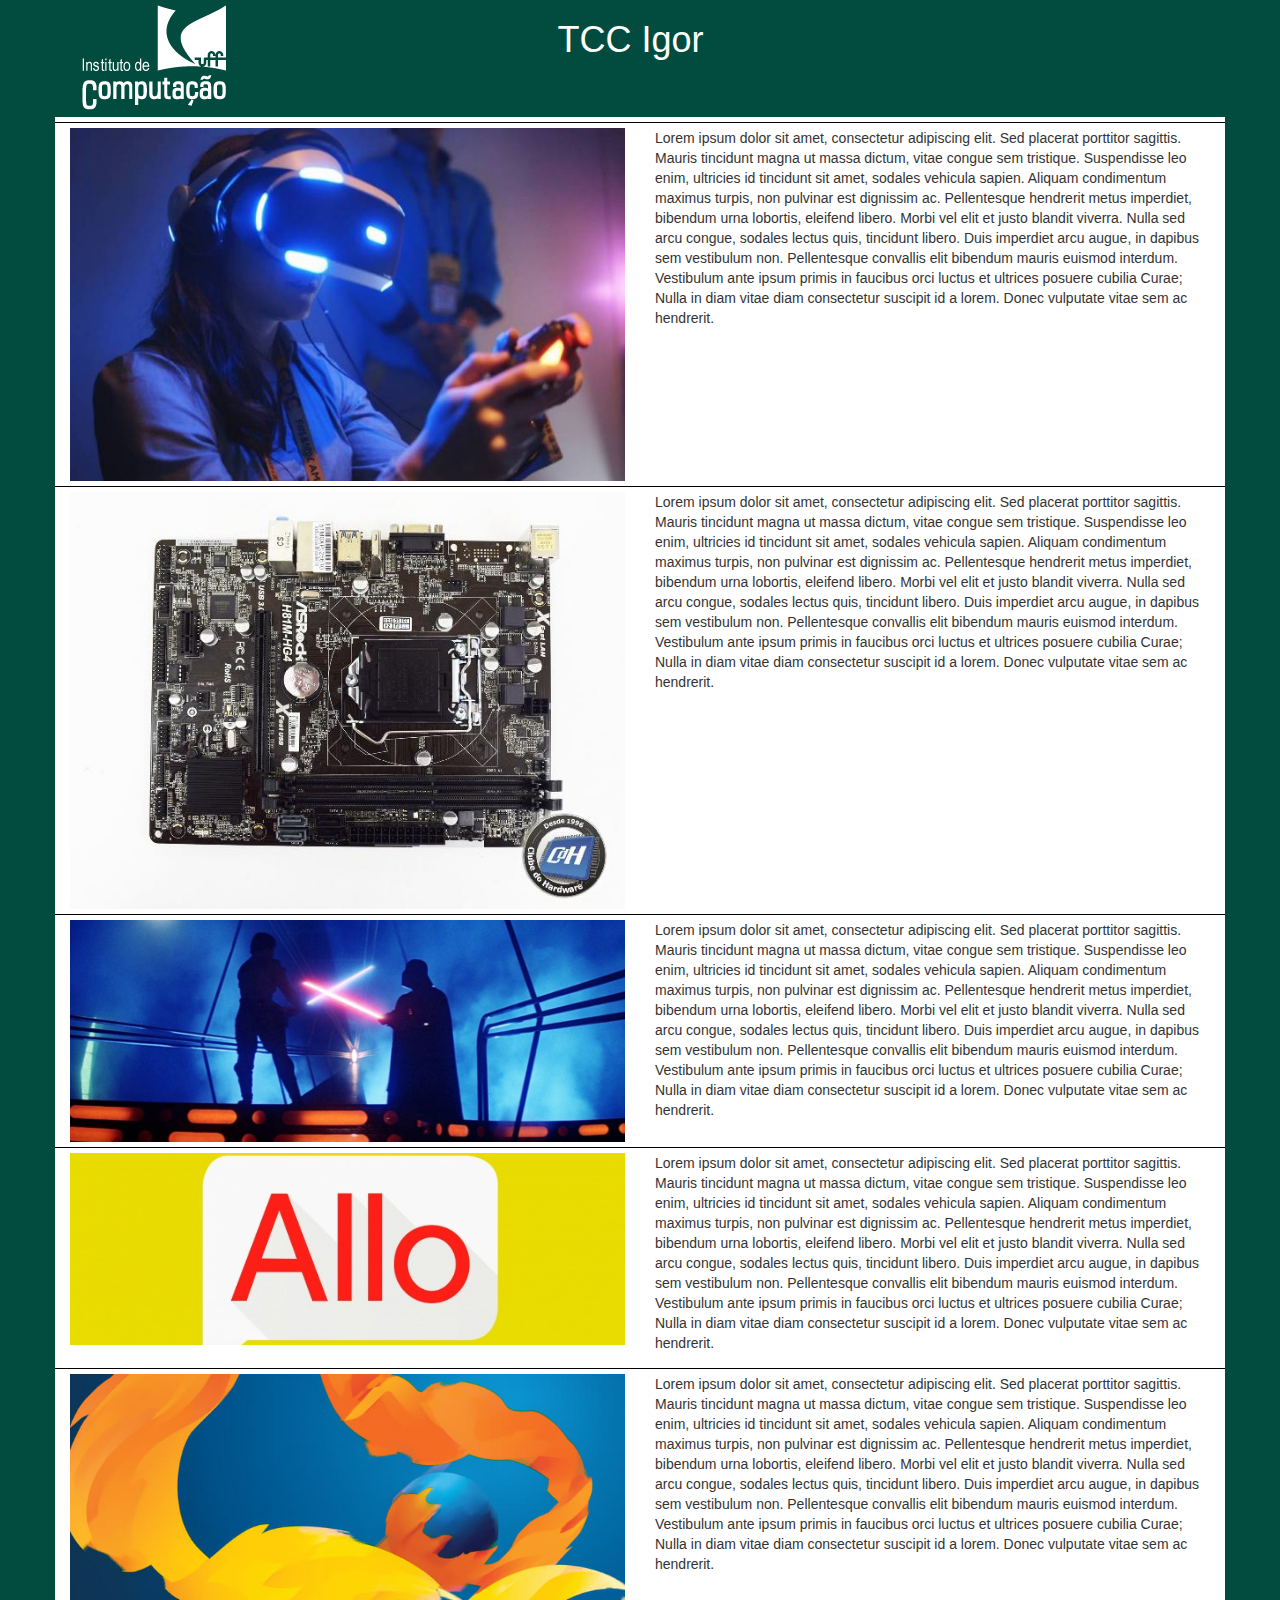
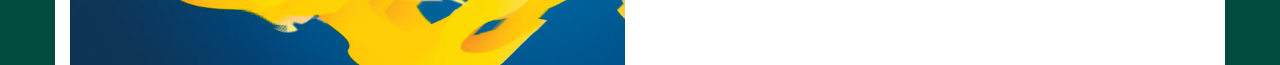
<file: exemplo 3/index2.html>
<!DOCTYPE html>
<html>
	<head>
		<title>tcc</title>
		<script src="js/jquery.min.js"></script>
		<script src="js/bootstrap.js"></script>
		<meta name="viewport" content="width=device-width, initial-scale=1" />
	</head>
	<body>
		<div class="container">
			<header class="row">
				<figure class="col-md-5">
					<img src="imagens/IC-Logo.png" />
				</figure>
				<div class="col-md-7">
					<h1>TCC Igor</h1>
				</div>
			</header>
			<section>
				<div class="row">
					<figure class="col-md-6">
						<img src="imagens/20160905172155_660_420.jpg" class="img-responsive" />
					</figure>
					<div class="col-md-6">
						<p>
							Lorem ipsum dolor sit amet, consectetur adipiscing elit. Sed placerat porttitor sagittis. Mauris tincidunt magna ut massa dictum, vitae congue sem tristique. Suspendisse leo enim, ultricies id tincidunt sit amet, sodales vehicula sapien. Aliquam condimentum maximus turpis, non pulvinar est dignissim ac. Pellentesque hendrerit metus imperdiet, bibendum urna lobortis, eleifend libero. Morbi vel elit et justo blandit viverra. Nulla sed arcu congue, sodales lectus quis, tincidunt libero. Duis imperdiet arcu augue, in dapibus sem vestibulum non. Pellentesque convallis elit bibendum mauris euismod interdum. Vestibulum ante ipsum primis in faucibus orci luctus et ultrices posuere cubilia Curae; Nulla in diam vitae diam consectetur suscipit id a lorem. Donec vulputate vitae sem ac hendrerit.
						</p>
					</div>
				</div>
				<div class="row">
					<figure class="col-md-6">
						<img src="imagens/imageview.jpg" class="img-responsive" />
					</figure>
					<div class="col-md-6">
						<p>
							Lorem ipsum dolor sit amet, consectetur adipiscing elit. Sed placerat porttitor sagittis. Mauris tincidunt magna ut massa dictum, vitae congue sem tristique. Suspendisse leo enim, ultricies id tincidunt sit amet, sodales vehicula sapien. Aliquam condimentum maximus turpis, non pulvinar est dignissim ac. Pellentesque hendrerit metus imperdiet, bibendum urna lobortis, eleifend libero. Morbi vel elit et justo blandit viverra. Nulla sed arcu congue, sodales lectus quis, tincidunt libero. Duis imperdiet arcu augue, in dapibus sem vestibulum non. Pellentesque convallis elit bibendum mauris euismod interdum. Vestibulum ante ipsum primis in faucibus orci luctus et ultrices posuere cubilia Curae; Nulla in diam vitae diam consectetur suscipit id a lorem. Donec vulputate vitae sem ac hendrerit.
						</p>
					</div>
				</div>
				<div class="row">
					<figure class="col-md-6">
						<img src="imagens/15175152763510-t1200x480.jpg" class="img-responsive" />
					</figure>
					<div class="col-md-6">
						<p>
							Lorem ipsum dolor sit amet, consectetur adipiscing elit. Sed placerat porttitor sagittis. Mauris tincidunt magna ut massa dictum, vitae congue sem tristique. Suspendisse leo enim, ultricies id tincidunt sit amet, sodales vehicula sapien. Aliquam condimentum maximus turpis, non pulvinar est dignissim ac. Pellentesque hendrerit metus imperdiet, bibendum urna lobortis, eleifend libero. Morbi vel elit et justo blandit viverra. Nulla sed arcu congue, sodales lectus quis, tincidunt libero. Duis imperdiet arcu augue, in dapibus sem vestibulum non. Pellentesque convallis elit bibendum mauris euismod interdum. Vestibulum ante ipsum primis in faucibus orci luctus et ultrices posuere cubilia Curae; Nulla in diam vitae diam consectetur suscipit id a lorem. Donec vulputate vitae sem ac hendrerit.
						</p>
					</div>
				</div>
				<div class="row">
					<figure class="col-md-6">
						<img src="imagens/156695.281157-Google-Allo.jpg" class="img-responsive" />
					</figure>
					<div class="col-md-6">
						<p>
							Lorem ipsum dolor sit amet, consectetur adipiscing elit. Sed placerat porttitor sagittis. Mauris tincidunt magna ut massa dictum, vitae congue sem tristique. Suspendisse leo enim, ultricies id tincidunt sit amet, sodales vehicula sapien. Aliquam condimentum maximus turpis, non pulvinar est dignissim ac. Pellentesque hendrerit metus imperdiet, bibendum urna lobortis, eleifend libero. Morbi vel elit et justo blandit viverra. Nulla sed arcu congue, sodales lectus quis, tincidunt libero. Duis imperdiet arcu augue, in dapibus sem vestibulum non. Pellentesque convallis elit bibendum mauris euismod interdum. Vestibulum ante ipsum primis in faucibus orci luctus et ultrices posuere cubilia Curae; Nulla in diam vitae diam consectetur suscipit id a lorem. Donec vulputate vitae sem ac hendrerit.
						</p>
					</div>
				</div>
				<div class="row">
					<figure class="col-md-6">
						<img src="imagens/capa.jpg" class="img-responsive" />
					</figure>
					<div class="col-md-6">
						<p>
							Lorem ipsum dolor sit amet, consectetur adipiscing elit. Sed placerat porttitor sagittis. Mauris tincidunt magna ut massa dictum, vitae congue sem tristique. Suspendisse leo enim, ultricies id tincidunt sit amet, sodales vehicula sapien. Aliquam condimentum maximus turpis, non pulvinar est dignissim ac. Pellentesque hendrerit metus imperdiet, bibendum urna lobortis, eleifend libero. Morbi vel elit et justo blandit viverra. Nulla sed arcu congue, sodales lectus quis, tincidunt libero. Duis imperdiet arcu augue, in dapibus sem vestibulum non. Pellentesque convallis elit bibendum mauris euismod interdum. Vestibulum ante ipsum primis in faucibus orci luctus et ultrices posuere cubilia Curae; Nulla in diam vitae diam consectetur suscipit id a lorem. Donec vulputate vitae sem ac hendrerit.
						</p>
					</div>
				</div>
			</section>
		</div>
	</body>
</html>
<link rel="stylesheet" type="text/css" href="css/bootstrap.css" />
<link rel="stylesheet" type="text/css" href="css/custom.css" />
</file>
<file: exemplo 4/css/custom.css>
body, body .container header{
	background: #014c3e;
}

body .container{
	background: #fff;
}

body .container header div h1{
	color: #fff;
}

body .container section .row{
	margin-top: 5px;
	border-top: 1px solid #000;
	padding-top: 5px;
}
</file>
<file: exemplo 5/css/custom.css>
body, body .container header{
	background: #014c3e;
}

body .container{
	background: #fff;
}

body .container header div h1{
	color: #fff;
}

body .container section .row{
	margin-top: 5px;
	border-top: 1px solid #000;
	padding-top: 5px;
}
</file>
<file: exemplo 3/css/custom.css>
body, body .container header{
	background: #014c3e;
}

body .container{
	background: #fff;
}

body .container header div h1{
	color: #fff;
}

body .container section .row{
	margin-top: 5px;
	border-top: 1px solid #000;
	padding-top: 5px;
}
</file>
